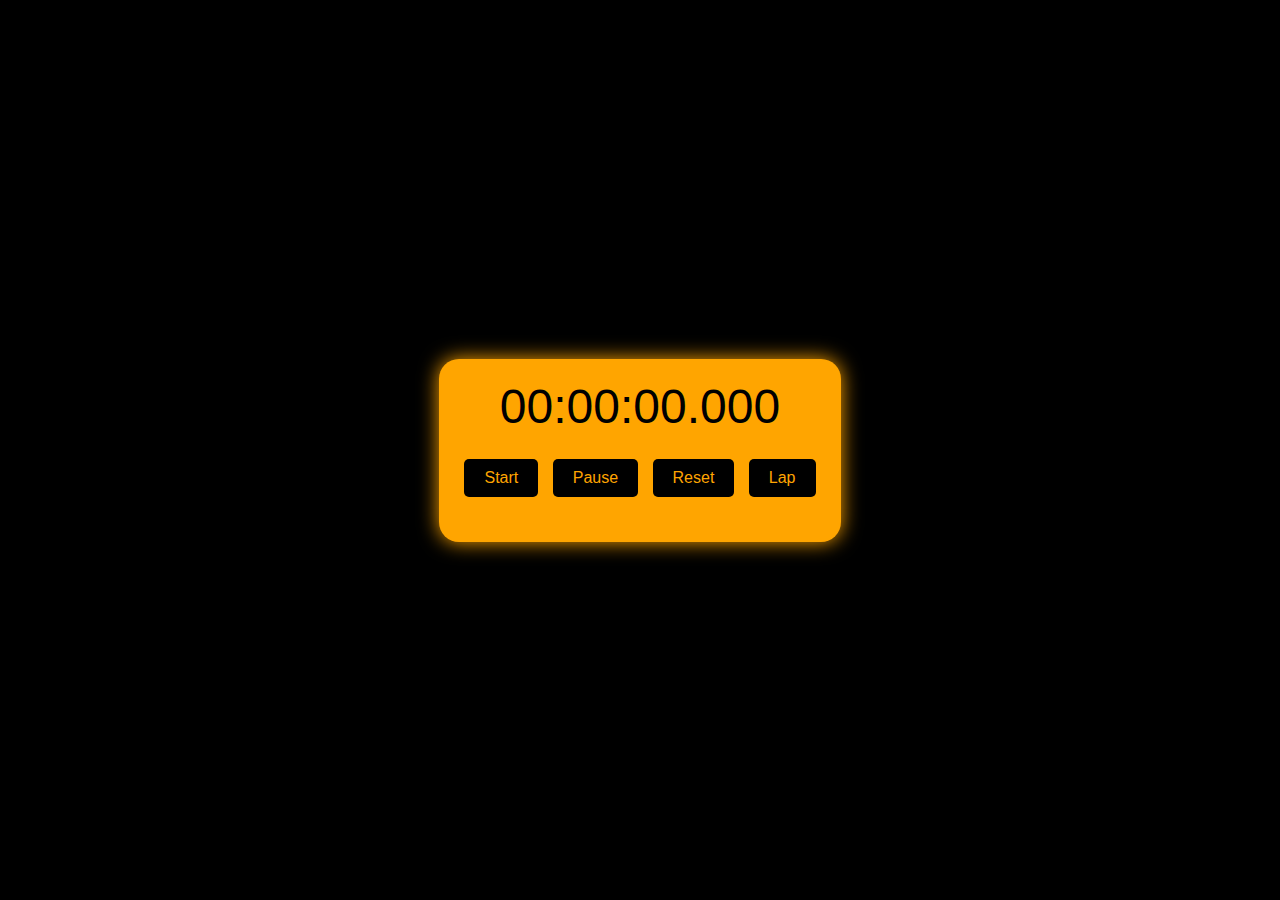
<file: PRODIGY_WP_02/index.html>
<!DOCTYPE html>
<html lang="en">
<head>
    <meta charset="UTF-8">
    <meta name="viewport" content="width=device-width, initial-scale=1.0">
    <title>Stopwatch</title>
    <link rel="stylesheet" href="styles.css">
</head>
<body>
    <div class="stopwatch">
        <div id="display">00:00:00.000</div>
        <div class="controls">
            <button id="startBtn">Start</button>
            <button id="pauseBtn">Pause</button>
            <button id="resetBtn">Reset</button>
            <button id="lapBtn">Lap</button>
        </div>
        <ul id="laps"></ul>
    </div>
    <script src="scripts.js"></script>
</body>
</html>
</file>
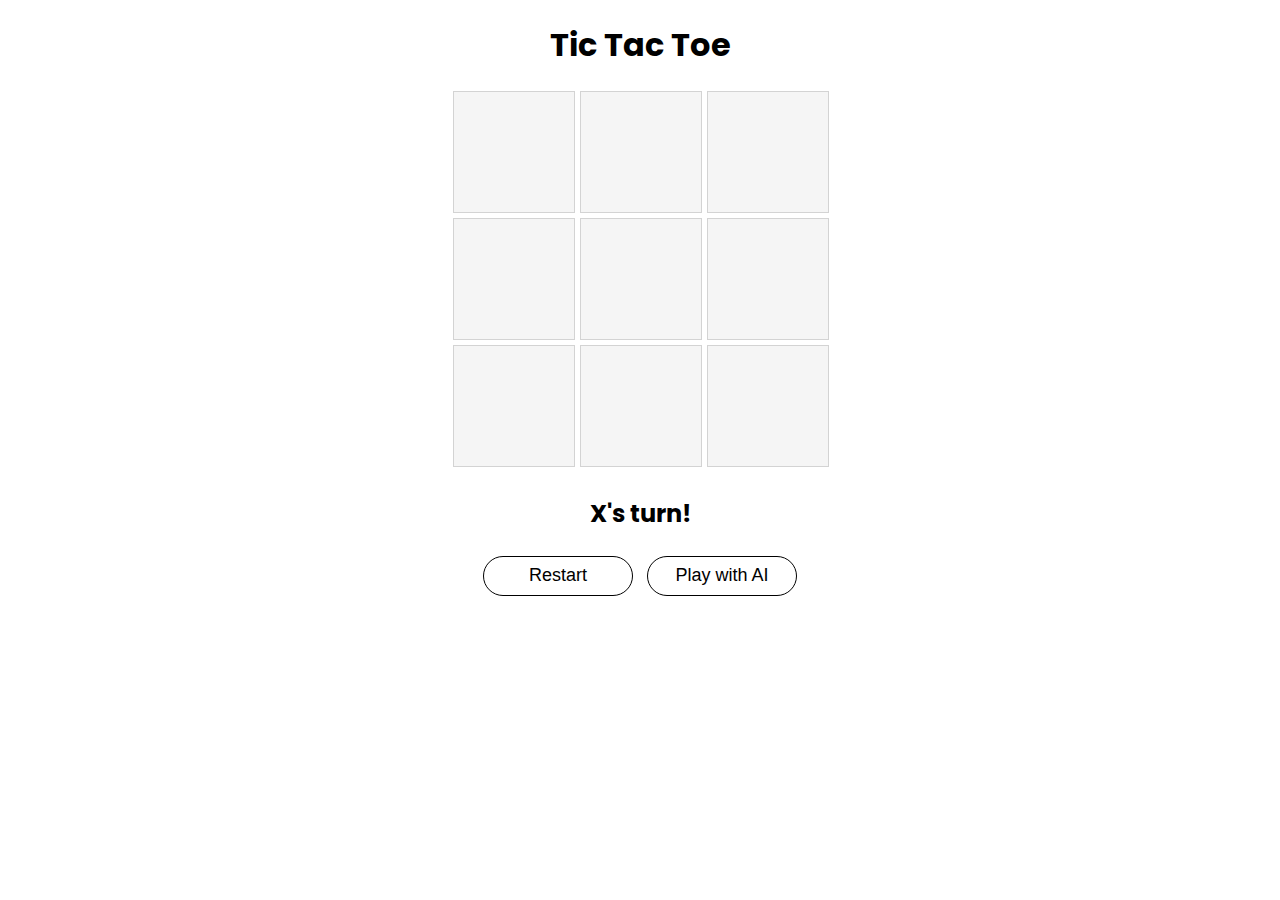
<file: PRODIGY_WP_03/index.html>
<!DOCTYPE html>
<html lang="en">
<head>
    <meta charset="UTF-8">
    <meta name="viewport" content="width=device-width, initial-scale=1.0">
    <title>Tic-Tac-Toe</title>
    <link rel="stylesheet" href="styles.css">
    <link href="https://fonts.googleapis.com/css2?family=Poppins:wght@200&family=Roboto+Serif&display=swap" rel="stylesheet">
</head>
<body>
    <div id="title">
        <h1>Tic Tac Toe</h1>
    </div>
    <div id="board">
        <div class="square" id="square0"></div>
        <div class="square" id="square1"></div>
        <div class="square" id="square2"></div>
        <div class="square" id="square3"></div>
        <div class="square" id="square4"></div>
        <div class="square" id="square5"></div>
        <div class="square" id="square6"></div>
        <div class="square" id="square7"></div>
        <div class="square" id="square8"></div>
    </div>  
    <div id="controls">
        <input type="button" value="Restart" id="restartButton"/>
        <input type="button" value="Play with AI" id="toggleModeButton"/>
    </div>
    <script src="script.js"></script>
</body>
</html>
</file>
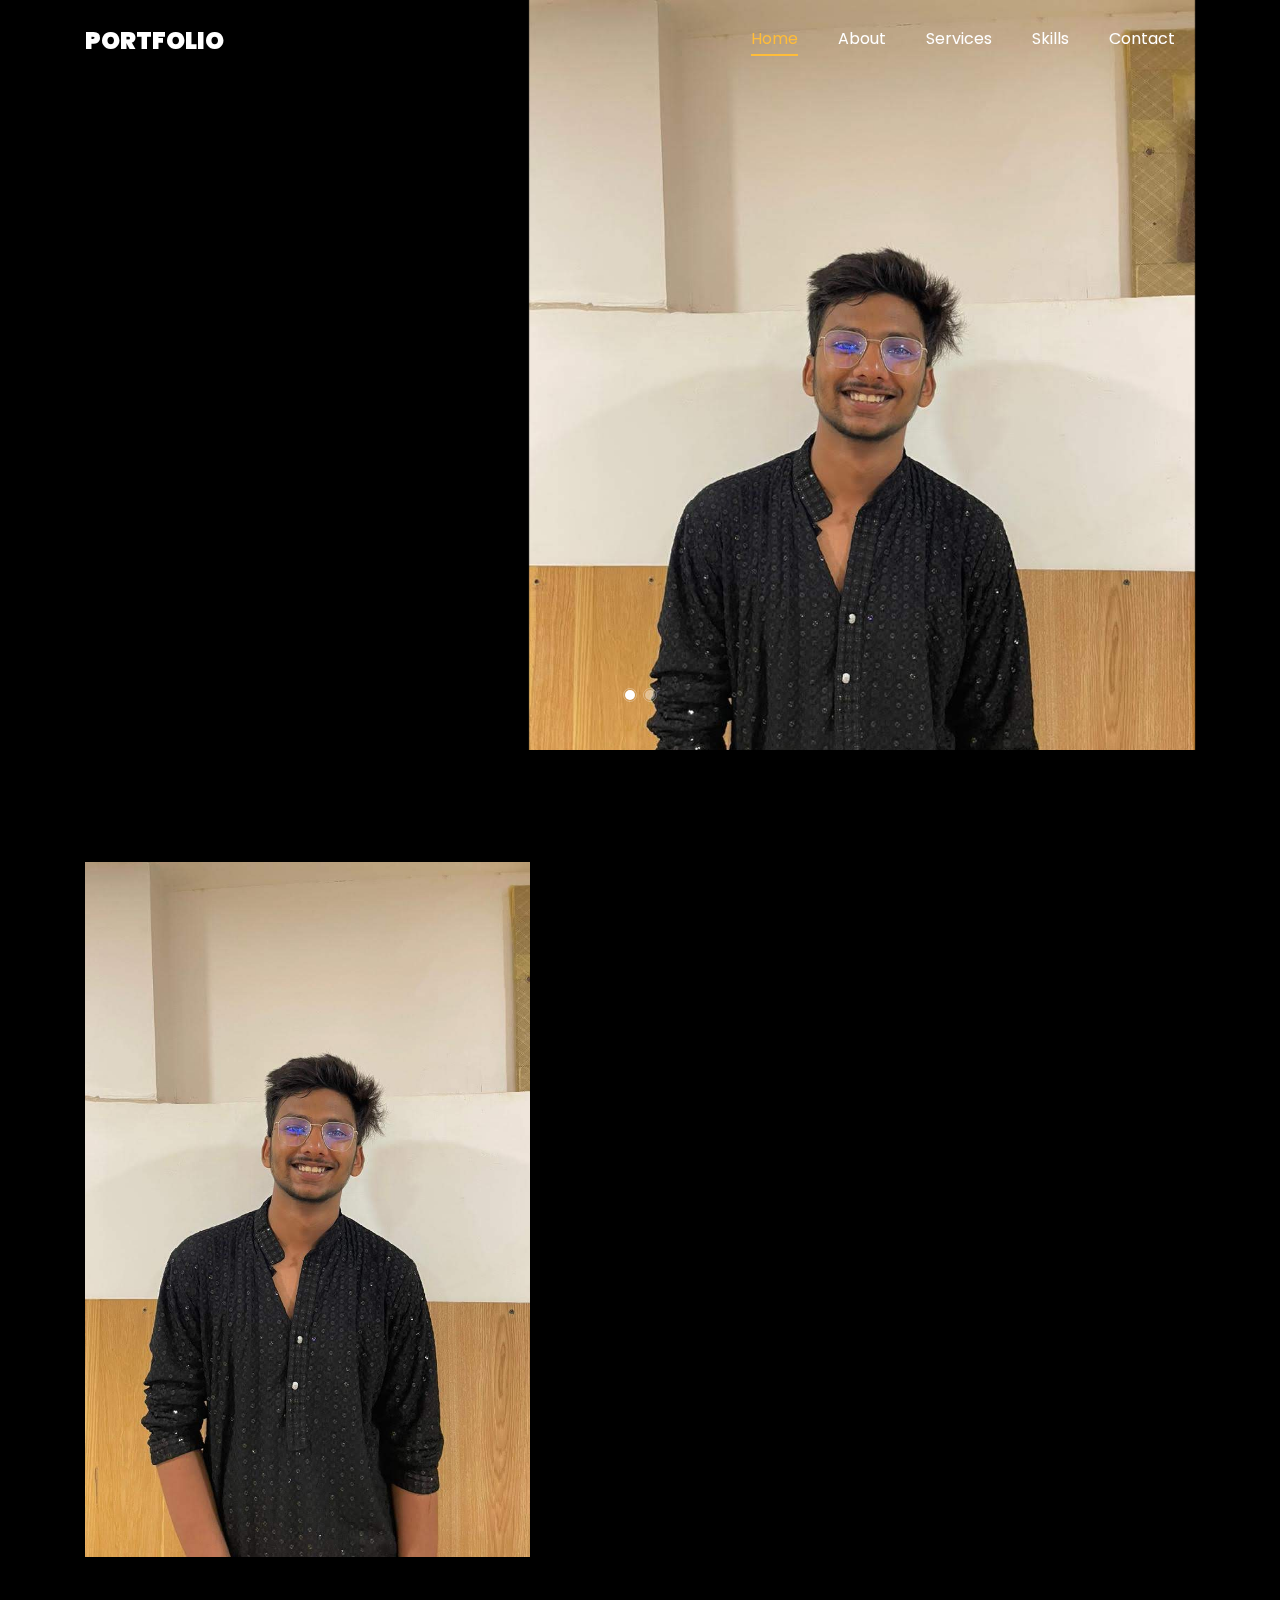
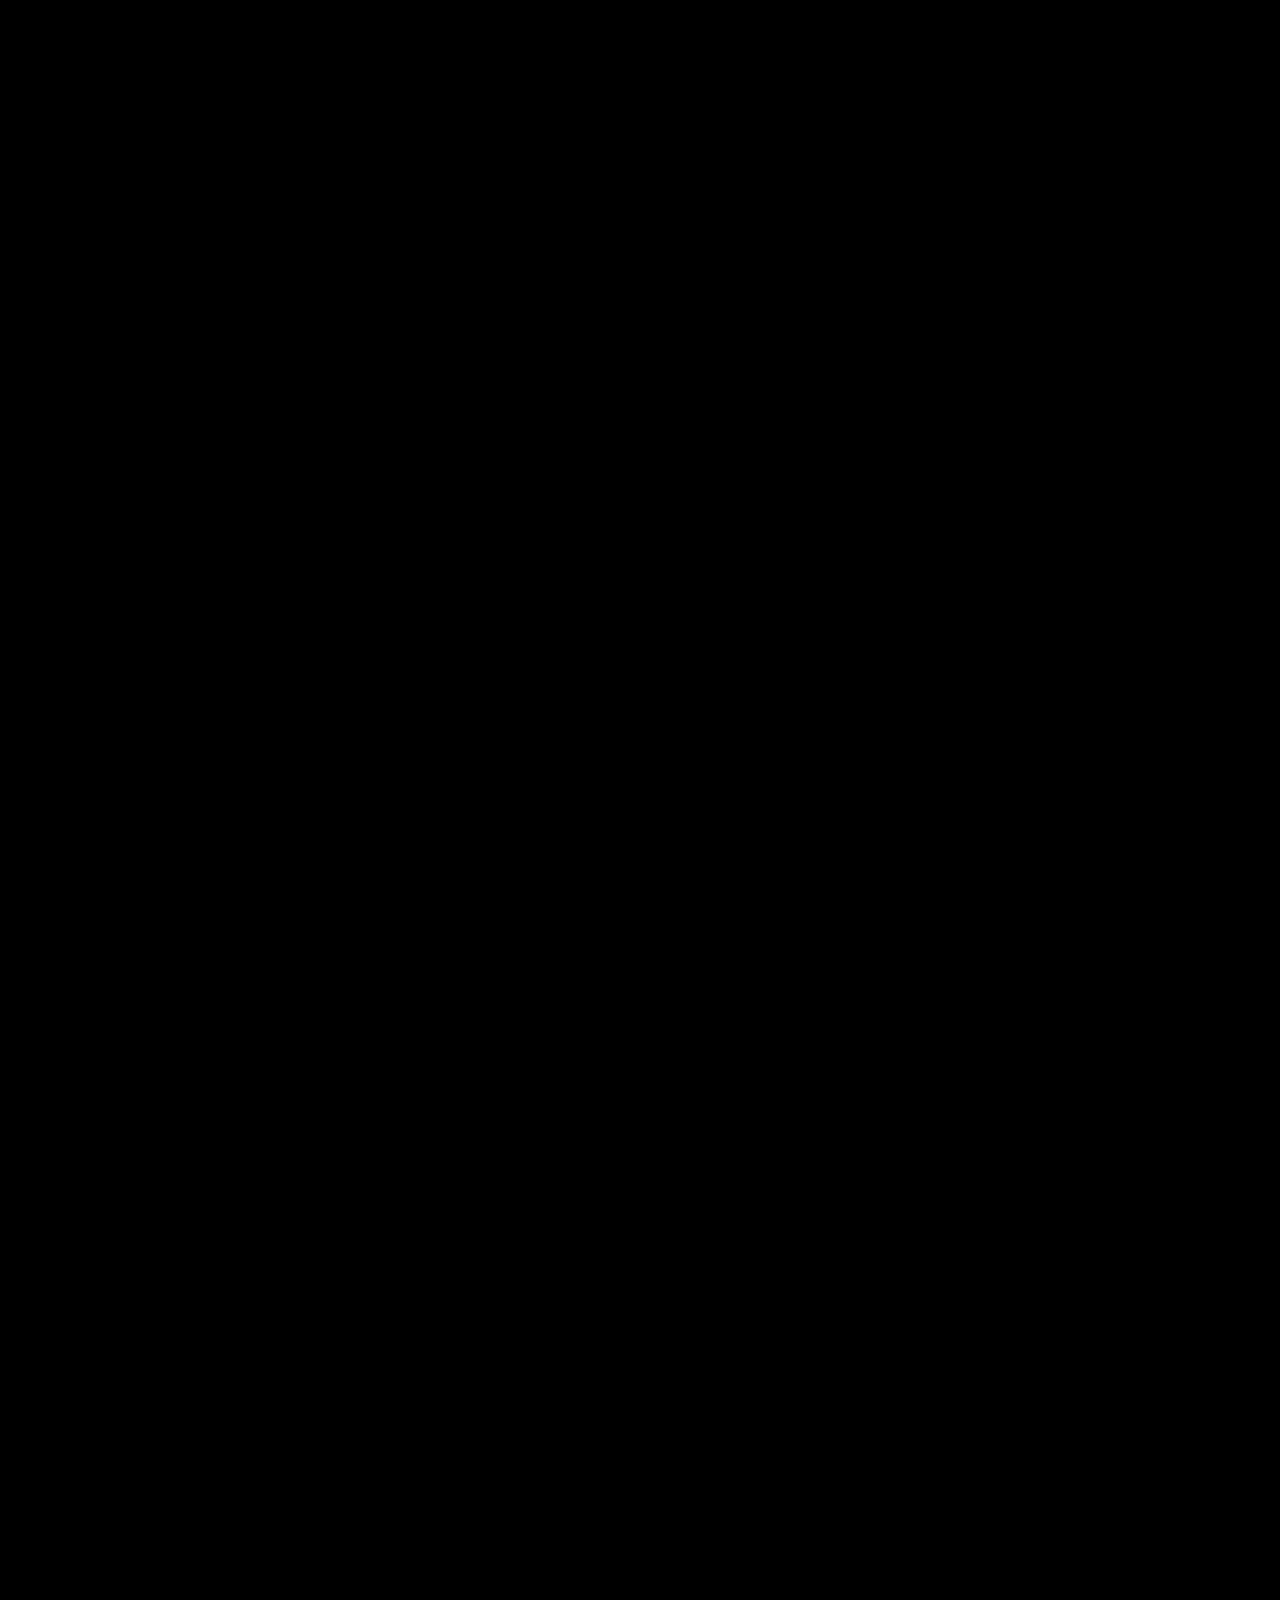
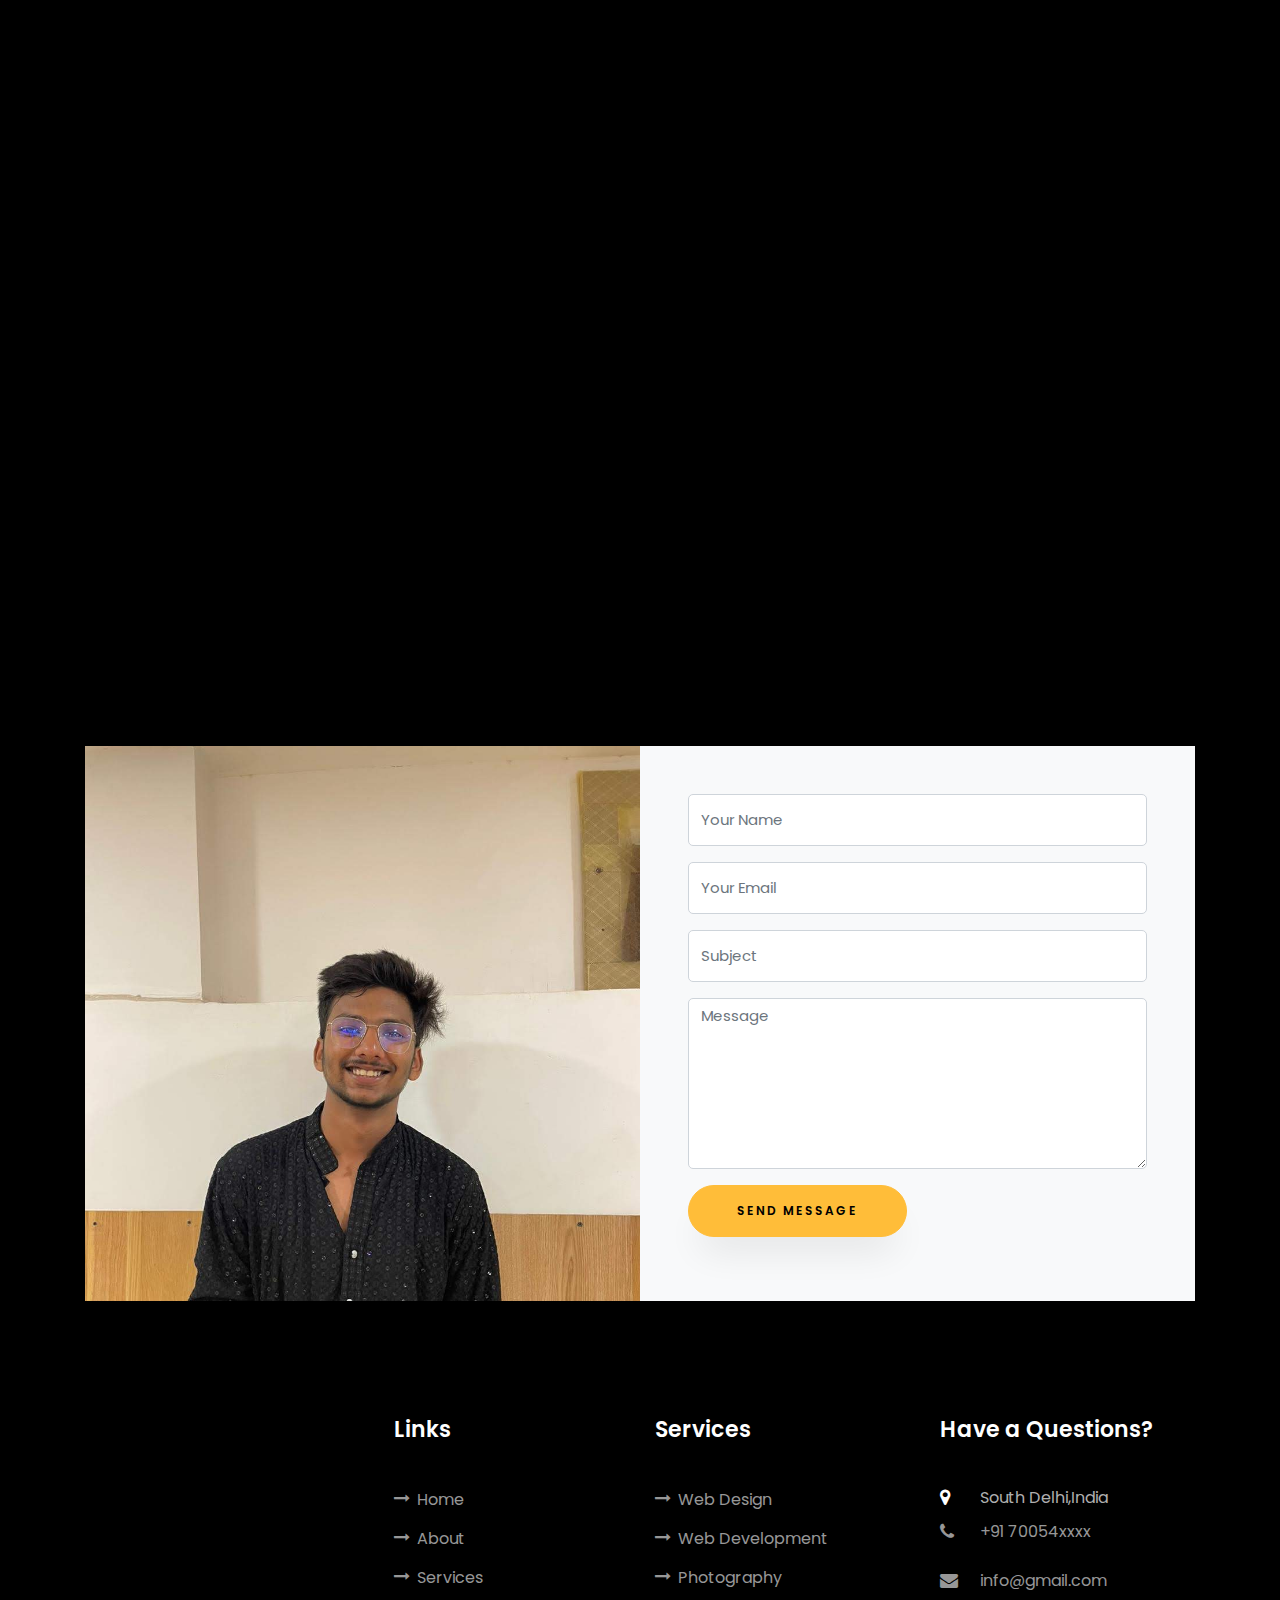
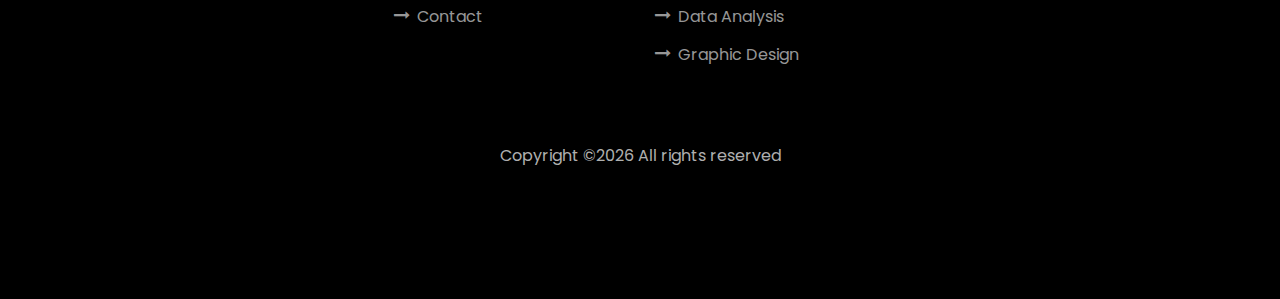
<file: PRODIGY_WP_04/index.html>
<!DOCTYPE html>
<html lang="en">
  <head>
    <title>Portfolio</title>
    <meta charset="utf-8">
    <meta name="viewport" content="width=device-width, initial-scale=1, shrink-to-fit=no">
    
    <link href="https://fonts.googleapis.com/css?family=Poppins:100,200,300,400,500,600,700,800,900" rel="stylesheet">

    <link rel="stylesheet" href="css/open-iconic-bootstrap.min.css">
    <link rel="stylesheet" href="css/animate.css">
    
    <link rel="stylesheet" href="css/owl.carousel.min.css">
    <link rel="stylesheet" href="css/owl.theme.default.min.css">
    
    <link rel="stylesheet" href="css/flaticon.css">
    <link rel="stylesheet" href="css/icomoon.css">
    <link rel="stylesheet" href="css/style.css">
  </head>
  <body data-spy="scroll" data-target=".site-navbar-target" data-offset="300">
	  
	  
    <nav class="navbar navbar-expand-lg navbar-dark ftco_navbar ftco-navbar-light site-navbar-target" id="ftco-navbar">
	    <div class="container">
	      <a class="navbar-brand" href="index.html">Portfolio</a>
	      <button class="navbar-toggler js-fh5co-nav-toggle fh5co-nav-toggle" type="button" data-toggle="collapse" data-target="#ftco-nav" aria-controls="ftco-nav" aria-expanded="false" aria-label="Toggle navigation">
	        <span class="oi oi-menu"></span> Menu
	      </button>

	      <div class="collapse navbar-collapse" id="ftco-nav">
	        <ul class="navbar-nav nav ml-auto">
	          <li class="nav-item"><a href="#home-section" class="nav-link"><span>Home</span></a></li>
	          <li class="nav-item"><a href="#about-section" class="nav-link"><span>About</span></a></li>
	          <li class="nav-item"><a href="#services-section" class="nav-link"><span>Services</span></a></li>
	          <li class="nav-item"><a href="#skills-section" class="nav-link"><span>Skills</span></a></li>
	          <li class="nav-item"><a href="#contact-section" class="nav-link"><span>Contact</span></a></li>
	        </ul>
	      </div>
	    </div>
	  </nav>
	  <section id="home-section" class="hero">
		  <div class="home-slider  owl-carousel">
	      <div class="slider-item ">
	      	<div class="overlay"></div>
	        <div class="container">
	          <div class="row d-md-flex no-gutters slider-text align-items-end justify-content-end" data-scrollax-parent="true">
	          	<div class="one-third js-fullheight order-md-last img" style="background-image:url(images/IMG_6791.JPG);">
	          		<div class="overlay"></div>
	          	</div>
		          <div class="one-forth d-flex  align-items-center ftco-animate" data-scrollax=" properties: { translateY: '70%' }">
		          	<div class="text">
		          		<span class="subheading">Hello!</span>
			            <h1 class="mb-4 mt-3">I'm <span>Harsh Jain</span></h1>
			            <p><a href="#" class="btn btn-primary py-3 px-4">Hire me</a> <a href="#" class="btn btn-white btn-outline-white py-3 px-4">My works</a></p>
		            </div>
		          </div>
	        	</div>
	        </div>
	      </div>

	      <div class="slider-item">
	      	<div class="overlay"></div>
	        <div class="container">
	          <div class="row d-flex no-gutters slider-text align-items-end justify-content-end" data-scrollax-parent="true">
	          	<div class="one-third js-fullheight order-md-last img" style="background-image:url(images/IMG_20231025_161315_100.jpg);">
	          		<div class="overlay"></div>
	          	</div>
		          <div class="one-forth d-flex align-items-center ftco-animate" data-scrollax=" properties: { translateY: '70%' }">
		          	<div class="text">
		          		<span class="subheading">Hello!</span>
			            <h1 class="mb-4 mt-3">I'm a <span>web designer</span></h1>
			            <p><a href="#" class="btn btn-primary py-3 px-4">Hire me</a> <a href="#" class="btn btn-white btn-outline-white py-3 px-4">My works</a></p>
		            </div>
		          </div>
	        	</div>
	        </div>
	      </div>
	    </div>
    </section>

    <section class="ftco-about img ftco-section ftco-no-pb" id="about-section">
    	<div class="container">
    		<div class="row d-flex">
    			<div class="col-md-6 col-lg-5 d-flex">
    				<div class="img-about img d-flex align-items-stretch">
    					<div class="overlay"></div>
	    				<div class="img d-flex align-self-stretch align-items-center" style="background-image:url(images/IMG_6791.JPG);">
	    				</div>
    				</div>
    			</div>
    			<div class="col-md-6 col-lg-7 pl-lg-5 pb-5">
    				<div class="row justify-content-start pb-3">
		          <div class="col-md-12 heading-section ftco-animate">
		          	<h1 class="big">About</h1>
		            <h2 class="mb-4">About Me</h2>
		            <p> Hello! I'm Harsh Jain, a passionate and dedicated professional. With a flair for creativity and a knack for technical skills, I have been delivering exceptional projects across various domains. My journey has been fueled by curiosity, perseverance, and a drive to excel in everything I do.</p>
		            <ul class="about-info mt-4 px-md-0 px-2">
		            	<li class="d-flex"><span>Name:</span> <span>Harsh Jain</span></li>
		            	<li class="d-flex"><span>Date of birth:</span> <span>January 12, 2004</span></li>
		            	<li class="d-flex"><span>Address:</span> <span>South Delhi,India</span></li>
		            	<li class="d-flex"><span>Zip code:</span> <span>12345</span></li>
		            	<li class="d-flex"><span>Email:</span> <span>harshjain1260@gmail.com</span></li>
		            	<li class="d-flex"><span>Phone: </span> <span>+91 70054xxxx</span></li>
		            </ul>
		          </div>
		        </div>
	          <div class="counter-wrap ftco-animate d-flex mt-md-3">
              <div class="text">
              	<p class="mb-4">
	                <span class="number" data-number="120">0</span>
	                <span>Project complete</span>
                </p>
                <p><a href="#" class="btn btn-primary py-3 px-3">Download CV</a></p>
              </div>
	          </div>
	        </div>
        </div>
    	</div>
    </section>

    <section class="ftco-section" id="services-section">
    	<div class="container">
    		<div class="row justify-content-center py-5 mt-5">
          <div class="col-md-12 heading-section text-center ftco-animate">
          	<h1 class="big big-2">Services</h1>
            <h2 class="mb-4">Services</h2>
            <p>From the realms of creativity and innovation, I bring you top-notch services tailored to meet your needs.</p>
          </div>
        </div>
    		<div class="row">
					<div class="col-md-4 text-center d-flex ftco-animate">
						<a href="#" class="services-1">
							<span class="icon">
								<i class="flaticon-analysis"></i>
							</span>
							<div class="desc">
								<h3 class="mb-5">Web Design</h3>
							</div>
						</a>
					</div>
					<div class="col-md-4 text-center d-flex ftco-animate">
						<a href="#" class="services-1">
							<span class="icon">
								<i class="flaticon-flasks"></i>
							</span>
							<div class="desc">
								<h3 class="mb-5">Photography</h3>
							</div>
						</a>
					</div>
					<div class="col-md-4 text-center d-flex ftco-animate">
						<a href="#" class="services-1">
							<span class="icon">
								<i class="flaticon-ideas"></i>
							</span>
							<div class="desc">
								<h3 class="mb-5">Web Developer</h3>
							</div>
						</a>
					</div>

					<div class="col-md-4 text-center d-flex ftco-animate">
						<a href="#" class="services-1">
							<span class="icon">
								<i class="flaticon-analysis"></i>
							</span>
							<div class="desc">
								<h3 class="mb-5">App Developing</h3>
							</div>
						</a>
					</div>
					<div class="col-md-4 text-center d-flex ftco-animate">
						<a href="#" class="services-1">
							<span class="icon">
								<i class="flaticon-flasks"></i>
							</span>
							<div class="desc">
								<h3 class="mb-5">Branding</h3>
							</div>
						</a>
					</div>
					<div class="col-md-4 text-center d-flex ftco-animate">
						<a href="#" class="services-1">
							<span class="icon">
								<i class="flaticon-ideas"></i>
							</span>
							<div class="desc">
								<h3 class="mb-5">Product Strategy</h3>
							</div>
						</a>
					</div>
				</div>
    	</div>
    </section>

		
		<section class="ftco-section" id="skills-section">
			<div class="container">
				<div class="row justify-content-center pb-5">
          <div class="col-md-12 heading-section text-center ftco-animate">
          	<h1 class="big big-2">Skills</h1>
            <h2 class="mb-4">My Skills</h2>
            <p>Far far away, behind the word mountains, far from the countries Vokalia and Consonantia</p>
          </div>
        </div>
				<div class="row">
					<div class="col-md-6 animate-box">
						<div class="progress-wrap ftco-animate">
							<h3>Photoshop</h3>
							<div class="progress">
							 	<div class="progress-bar color-1" role="progressbar" aria-valuenow="90"
							  	aria-valuemin="0" aria-valuemax="100" style="width:90%">
							    <span>90%</span>
							  	</div>
							</div>
						</div>
					</div>
					<div class="col-md-6 animate-box">
						<div class="progress-wrap ftco-animate">
							<h3>C++</h3>
							<div class="progress">
							 	<div class="progress-bar color-2" role="progressbar" aria-valuenow="85"
							  	aria-valuemin="0" aria-valuemax="100" style="width:85%">
							    <span>75%</span>
							  	</div>
							</div>
						</div>
					</div>
					<div class="col-md-6 animate-box">
						<div class="progress-wrap ftco-animate">
							<h3>HTML5</h3>
							<div class="progress">
							 	<div class="progress-bar color-3" role="progressbar" aria-valuenow="95"
							  	aria-valuemin="0" aria-valuemax="100" style="width:95%">
							    <span>95%</span>
							  	</div>
							</div>
						</div>
					</div>
					<div class="col-md-6 animate-box">
						<div class="progress-wrap ftco-animate">
							<h3>CSS3</h3>
							<div class="progress">
							 	<div class="progress-bar color-4" role="progressbar" aria-valuenow="90"
							  	aria-valuemin="0" aria-valuemax="100" style="width:90%">
							    <span>90%</span>
							  	</div>
							</div>
						</div>
					</div>
					<div class="col-md-6 animate-box">
						<div class="progress-wrap ftco-animate">
							<h3>Javascript</h3>
							<div class="progress">
							 	<div class="progress-bar color-5" role="progressbar" aria-valuenow="70"
							  	aria-valuemin="0" aria-valuemax="100" style="width:70%">
							    <span>70%</span>
							  	</div>
							</div>
						</div>
					</div>
					<div class="col-md-6 animate-box">
						<div class="progress-wrap ftco-animate">
							<h3>Python</h3>
							<div class="progress">
							 	<div class="progress-bar color-6" role="progressbar" aria-valuenow="80"
							  	aria-valuemin="0" aria-valuemax="100" style="width:80%">
							    <span>80%</span>
							  	</div>
							</div>
						</div>
					</div>
				</div>
			</div>
		</section>
 
    <section class="ftco-section contact-section ftco-no-pb" id="contact-section">
      <div class="container">
      	<div class="row justify-content-center mb-5 pb-3">
          <div class="col-md-7 heading-section text-center ftco-animate">
            <h1 class="big big-2">Contact</h1>
            <h2 class="mb-4">Contact Me</h2>
            <p>I'm always excited to connect with new people and explore potential opportunities. Whether you have a question, a project idea, or just want to say hello, feel free to reach out!</p>
          </div>
        </div>

        <div class="row d-flex contact-info mb-5">
          <div class="col-md-6 col-lg-3 d-flex ftco-animate">
          	<div class="align-self-stretch box p-4 text-center">
          		<div class="icon d-flex align-items-center justify-content-center">
          			<span class="icon-map-signs"></span>
          		</div>
          		<h3 class="mb-4">Address</h3>
	            <p>South Delhi,India</p>
	          </div>
          </div>
          <div class="col-md-6 col-lg-3 d-flex ftco-animate">
          	<div class="align-self-stretch box p-4 text-center">
          		<div class="icon d-flex align-items-center justify-content-center">
          			<span class="icon-phone2"></span>
          		</div>
          		<h3 class="mb-4">Contact Number</h3>
	            <p><a href="tel://7000546xxx">+91 700054xxxx</a></p>
	          </div>
          </div>
          <div class="col-md-6 col-lg-3 d-flex ftco-animate">
          	<div class="align-self-stretch box p-4 text-center">
          		<div class="icon d-flex align-items-center justify-content-center">
          			<span class="icon-paper-plane"></span>
          		</div>
          		<h3 class="mb-4">Email Address</h3>
	            <p><a href="mailto:harshjain1260@gmail.com">harshjain1260@gmail.com</a></p>
	          </div>
          </div>
          <div class="col-md-6 col-lg-3 d-flex ftco-animate">
          	<div class="align-self-stretch box p-4 text-center">
          		<div class="icon d-flex align-items-center justify-content-center">
          			<span class="icon-globe"></span>
          		</div>
          		<h3 class="mb-4">Website</h3>
	            <p><a href="#">yoursite.com</a></p>
	          </div>
          </div>
        </div>

        <div class="row no-gutters block-9">
          <div class="col-md-6 order-md-last d-flex">
            <form action="#" class="bg-light p-4 p-md-5 contact-form">
              <div class="form-group">
                <input type="text" class="form-control" placeholder="Your Name">
              </div>
              <div class="form-group">
                <input type="text" class="form-control" placeholder="Your Email">
              </div>
              <div class="form-group">
                <input type="text" class="form-control" placeholder="Subject">
              </div>
              <div class="form-group">
                <textarea name="" id="" cols="30" rows="7" class="form-control" placeholder="Message"></textarea>
              </div>
              <div class="form-group">
                <input type="submit" value="Send Message" class="btn btn-primary py-3 px-5">
              </div>
            </form>
          
          </div>

          <div class="col-md-6 d-flex">
          	<div class="img" style="background-image: url(images/IMG_6791.JPG);"></div> 
          </div>
        </div>
      </div>
    </section>
		

    <footer class="ftco-footer ftco-section">
      <div class="container">
        <div class="row mb-5">
          <div class="col-md">
            <div class="ftco-footer-widget mb-4">
              <p></p>
              <ul class="ftco-footer-social list-unstyled float-md-left float-lft mt-5">
                <li class="ftco-animate"><a href="#"><span class="icon-twitter"></span></a></li>
                <li class="ftco-animate"><a href="#"><span class="icon-facebook"></span></a></li>
                <li class="ftco-animate"><a href="#"><span class="icon-instagram"></span></a></li>
              </ul>
            </div>
          </div>
          <div class="col-md">
            <div class="ftco-footer-widget mb-4 ml-md-4">
              <h2 class="ftco-heading-2">Links</h2>
              <ul class="list-unstyled">
                <li><a href="#"><span class="icon-long-arrow-right mr-2"></span>Home</a></li>
                <li><a href="#"><span class="icon-long-arrow-right mr-2"></span>About</a></li>
                <li><a href="#"><span class="icon-long-arrow-right mr-2"></span>Services</a></li>
                <li><a href="#"><span class="icon-long-arrow-right mr-2"></span>Contact</a></li>
              </ul>
            </div>
          </div>
          <div class="col-md">
             <div class="ftco-footer-widget mb-4">
              <h2 class="ftco-heading-2">Services</h2>
              <ul class="list-unstyled">
                <li><a href="#"><span class="icon-long-arrow-right mr-2"></span>Web Design</a></li>
                <li><a href="#"><span class="icon-long-arrow-right mr-2"></span>Web Development</a></li>
                <li><a href="#"><span class="icon-long-arrow-right mr-2"></span>Photography</a></li>
                <li><a href="#"><span class="icon-long-arrow-right mr-2"></span>Data Analysis</a></li>
                <li><a href="#"><span class="icon-long-arrow-right mr-2"></span>Graphic Design</a></li>
              </ul>
            </div>
          </div>
          <div class="col-md">
            <div class="ftco-footer-widget mb-4">
            	<h2 class="ftco-heading-2">Have a Questions?</h2>
            	<div class="block-23 mb-3">
	              <ul>
	                <li><span class="icon icon-map-marker"></span><span class="text">South Delhi,India</span></li>
	                <li><a href="#"><span class="icon icon-phone"></span><span class="text">+91 70054xxxx</span></a></li>
	                <li><a href="#"><span class="icon icon-envelope"></span><span class="text">info@gmail.com</span></a></li>
	              </ul>
	            </div>
            </div>
          </div>
        </div>
        <div class="row">
          <div class="col-md-12 text-center">

            <p>
				Copyright &copy;<script>document.write(new Date().getFullYear());</script> All rights reserved</a></p>
          </div>
        </div>
      </div>
    </footer>
    
  

  <!-- loader -->
  <div id="ftco-loader" class="show fullscreen"><svg class="circular" width="48px" height="48px"><circle class="path-bg" cx="24" cy="24" r="22" fill="none" stroke-width="4" stroke="#eeeeee"/><circle class="path" cx="24" cy="24" r="22" fill="none" stroke-width="4" stroke-miterlimit="10" stroke="#F96D00"/></svg></div>


  <script src="js/jquery.min.js"></script>
  <script src="js/jquery-migrate-3.0.1.min.js"></script>
  <script src="js/popper.min.js"></script>
  <script src="js/bootstrap.min.js"></script>
  <script src="js/jquery.easing.1.3.js"></script>
  <script src="js/jquery.waypoints.min.js"></script>
  <script src="js/jquery.stellar.min.js"></script>
  <script src="js/owl.carousel.min.js"></script>
  <script src="js/jquery.magnific-popup.min.js"></script>
  <script src="js/aos.js"></script>
  <script src="js/jquery.animateNumber.min.js"></script>
  <script src="js/scrollax.min.js"></script>
  
  <script src="js/main.js"></script>
    
  </body>
</html>
</file>
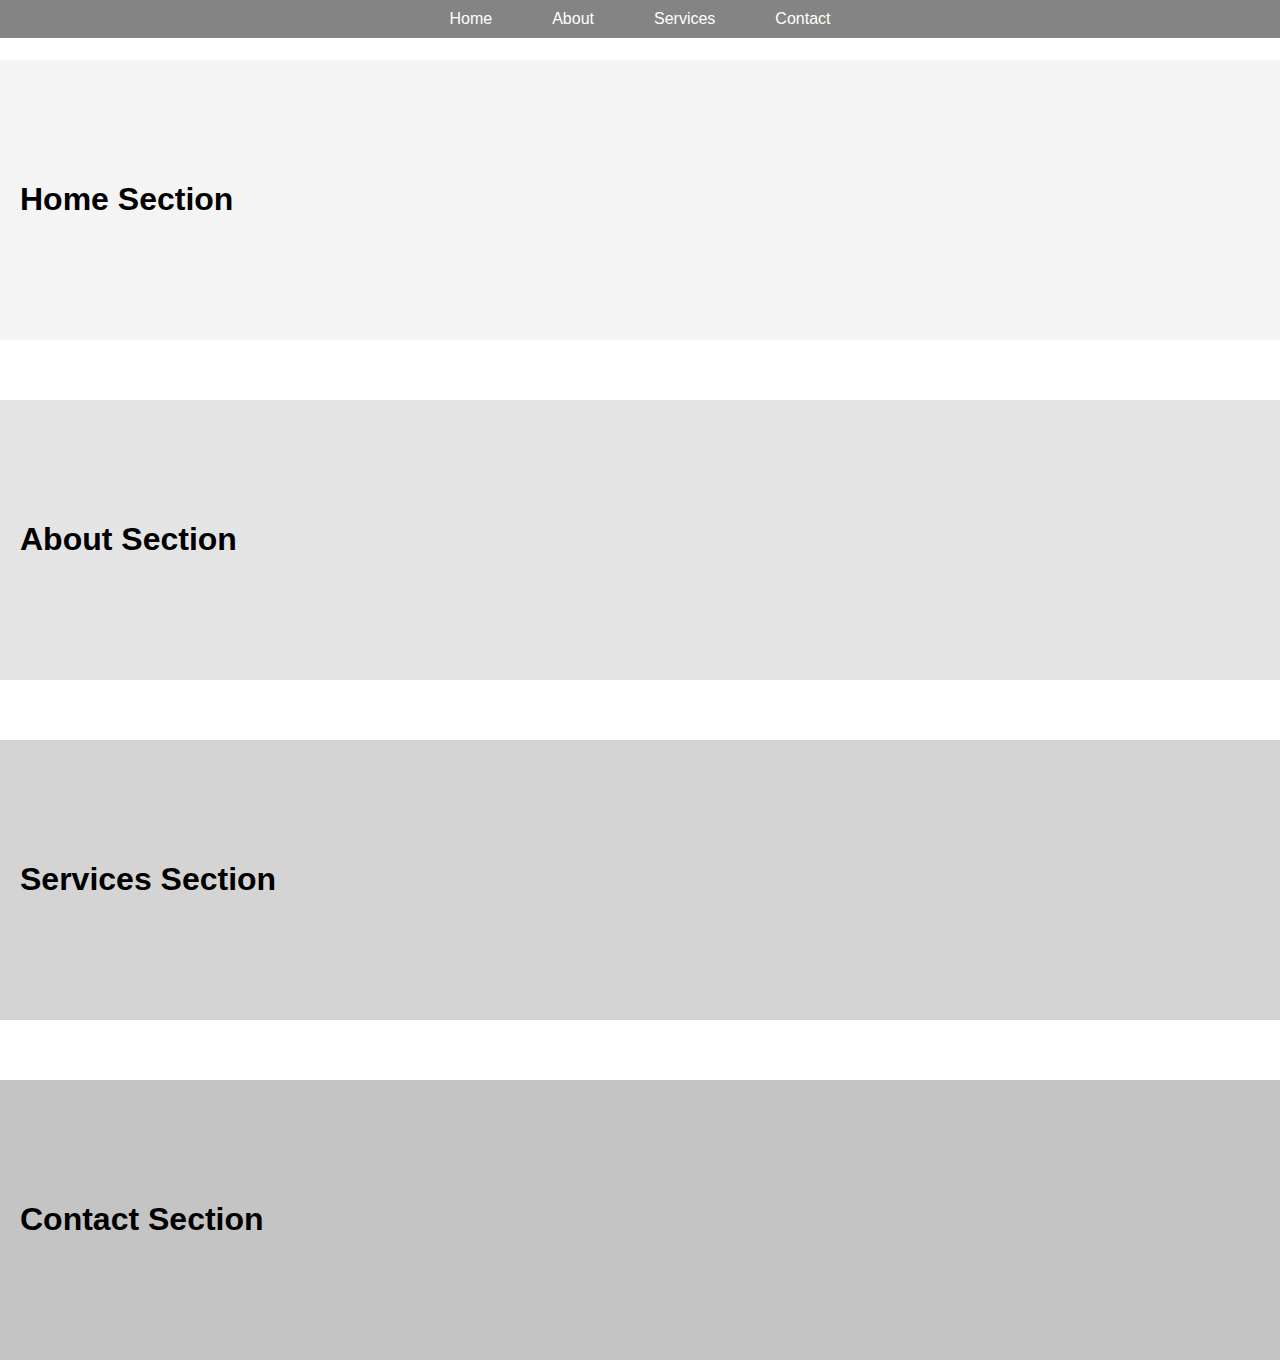
<file: PRODIGY_WP_01/t1.html>
<!DOCTYPE html>
<html lang="en">
<head>
    <meta charset="UTF-8">
    <meta name="viewport" content="width=device-width, initial-scale=1.0">
    <title>Interactive Navigation Menu</title>
    <link rel="stylesheet" href="styles.css">
</head>
<body>
    <nav id="navbar">
        <ul>
            <li><a href="#home">Home</a></li>
            <li><a href="#about">About</a></li>
            <li><a href="#services">Services</a></li>
            <li><a href="#contact">Contact</a></li>
        </ul>
    </nav>

    <section id="home">
        <h1>Home Section</h1>
    </section>
    <section id="about">
        <h1>About Section</h1>
    </section>
    <section id="services">
        <h1>Services Section</h1>
    </section>
    <section id="contact">
        <h1>Contact Section</h1>
    </section>

    <script src="scripts.js"></script>
</body>
</html>
</file>
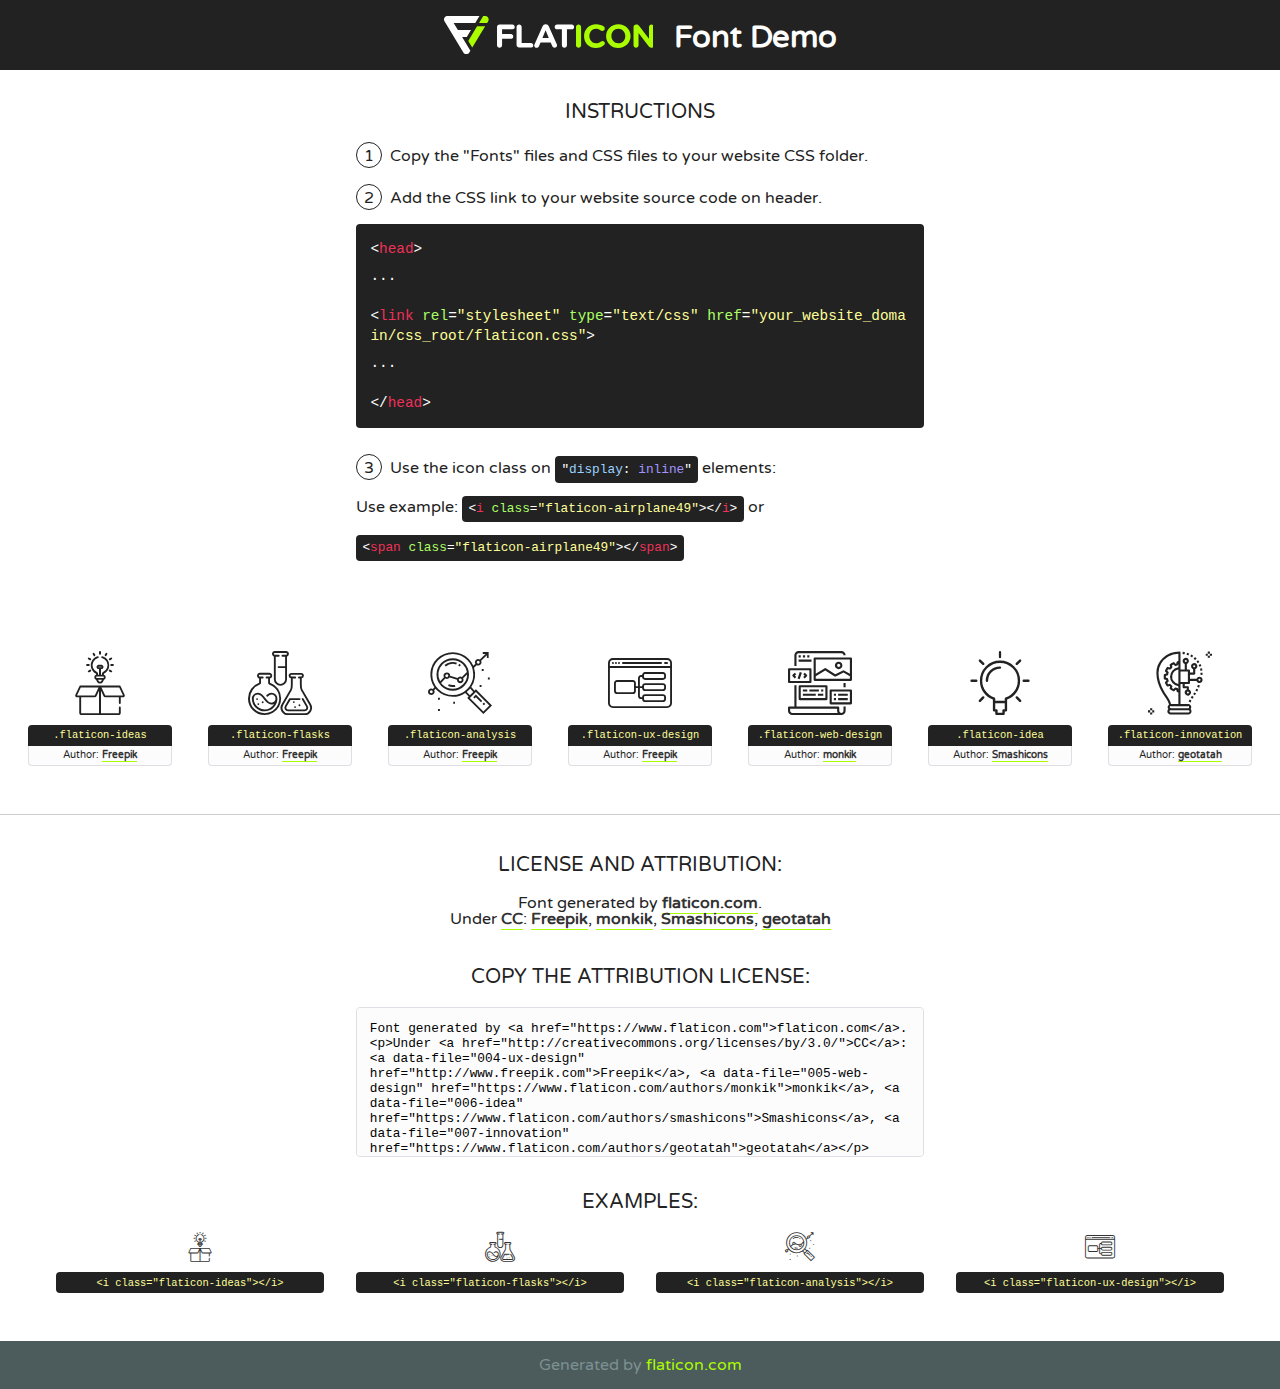
<file: PRODIGY_WP_04/fonts/flaticon/font/flaticon.html>
<!DOCTYPE html>
<!--
  Flaticon icon font: Flaticon
  Creation date: 20/03/2019 02:18
-->
<html>
<!DOCTYPE html>
<html>

<head>
    <title>Flaticon WebFont</title>
    <link href="http://fonts.googleapis.com/css?family=Varela+Round" rel="stylesheet" type="text/css" />
    <link rel="stylesheet" type="text/css" href="flaticon.css">
    <meta charset="UTF-8">
    <style>
    html, body, div, span, applet, object, iframe,
    h1, h2, h3, h4, h5, h6, p, blockquote, pre,
    a, abbr, acronym, address, big, cite, code,
    del, dfn, em, img, ins, kbd, q, s, samp,
    small, strike, strong, sub, sup, tt, var,
    b, u, i, center,
    dl, dt, dd, ol, ul, li,
    fieldset, form, label, legend,
    table, caption, tbody, tfoot, thead, tr, th, td,
    article, aside, canvas, details, embed, 
    figure, figcaption, footer, header, hgroup, 
    menu, nav, output, ruby, section, summary,
    time, mark, audio, video {
        margin: 0;
        padding: 0;
        border: 0;
        font-size: 100%;
        font: inherit;
        vertical-align: baseline;
    }
    /* HTML5 display-role reset for older browsers */
    article, aside, details, figcaption, figure, 
    footer, header, hgroup, menu, nav, section {
        display: block;
    }
    body {
        line-height: 1;
    }
    ol, ul {
        list-style: none;
    }
    blockquote, q {
        quotes: none;
    }
    blockquote:before, blockquote:after,
    q:before, q:after {
        content: '';
        content: none;
    }
    table {
        border-collapse: collapse;
        border-spacing: 0;
    }
    body {
        font-family: 'Varela Round', Helvetica, Arial, sans-serif;
        font-size: 16px;
        color: #222;
    }
    a {
        color: #333;
        border-bottom: 1px solid #a9fd00;
        font-weight: bold;
        text-decoration: none;
    }
    * {
        -moz-box-sizing: border-box;
        -webkit-box-sizing: border-box;
        box-sizing: border-box;
        margin: 0;
        padding: 0;
    }
    [class^="flaticon-"]:before, [class*=" flaticon-"]:before, [class^="flaticon-"]:after, [class*=" flaticon-"]:after {
        font-family: Flaticon;
        font-size: 30px;
        font-style: normal;
        margin-left: 20px;
        color: #333;
    }
    .wrapper {
        max-width: 600px;
        margin: auto;
        padding: 0 1em;
    }
    .title {
        font-size: 1.25em;
        text-align: center;
        margin-bottom: 1em;
        text-transform: uppercase;
    }
    header {
        text-align: center;
        background-color: #222;
        color: #fff;
        padding: 1em;
    }
    header .logo {
        width: 210px;
        height: 38px;
        display: inline-block;
        vertical-align: middle;
        margin-right: 1em;
        border: none;
    }
    header strong {
        font-size: 1.95em;
        font-weight: bold;
        vertical-align: middle;
        margin-top: 5px;
        display: inline-block;
    }
    .demo {
        margin: 2em auto;
        line-height: 1.25em;
    }
    .demo ul li {
        margin-bottom: 1em;
    }
    .demo ul li .num {
        color: #222;
        border-radius: 20px;
        display: inline-block;
        width: 26px;
        padding: 3px;
        height: 26px;
        text-align: center;
        margin-right: 0.5em;
        border: 1px solid #222;
    }
    .demo ul li code {
        background-color: #222;
        border-radius: 4px;
        padding: 0.25em 0.5em;
        display: inline-block;
        color: #fff;
        font-family: Consolas,Monaco,Lucida Console,Liberation Mono,DejaVu Sans Mono,Bitstream Vera Sans Mono,Courier New, monospace;
        font-weight: lighter;
        margin-top: 1em;
        font-size: 0.8em;
        word-break: break-all;
    }
    .demo ul li code.big {
        padding: 1em;
        font-size: 0.9em;
    }
    .demo ul li code .red {
        color: #EF3159;
    }
    .demo ul li code .green {
        color: #ACFF65;
    }
    .demo ul li code .yellow {
        color: #FFFF99;
    }
    .demo ul li code .blue {
        color: #99D3FF;
    }
    .demo ul li code .purple {
        color: #A295FF;
    }
    .demo ul li code .dots {
        margin-top: 0.5em;
        display: block;
    }
    #glyphs {
        border-bottom: 1px solid #ccc;
        padding: 2em 0;
        text-align: center;
    }
    .glyph {
        display: inline-block;
        width: 9em;
        margin: 1em;
        text-align: center;
        vertical-align: top;
        background: #FFF;
    }
    .glyph .glyph-icon {
        padding: 10px;
        display: block;
        font-family:"Flaticon";
        font-size: 64px;
        line-height: 1;
    }
    .glyph .glyph-icon:before {
        font-size: 64px;
        color: #222;
        margin-left: 0;
    }
    .class-name {
        font-size: 0.65em;
        background-color: #222;
        color: #fff;
        border-radius: 4px 4px 0 0;
        padding: 0.5em;
        color: #FFFF99;
        font-family: Consolas,Monaco,Lucida Console,Liberation Mono,DejaVu Sans Mono,Bitstream Vera Sans Mono,Courier New, monospace;
    }
    .author-name {
        font-size: 0.6em;
        background-color: #fcfcfd;
        border: 1px solid #DEDEE4;
        border-top: 0;
        border-radius: 0 0 4px 4px;
        padding: 0.5em;
    }
    .class-name:last-child {
        font-size: 10px;
        color:#888;
    }
    .class-name:last-child a {
        font-size: 10px;
        color:#555;
    }
    .class-name:last-child a:hover {
        color:#a9fd00;
    }
    .glyph > input {
        display: block;
        width: 100px;
        margin: 5px auto;
        text-align: center;
        font-size: 12px;
        cursor: text;
    }
    .glyph > input.icon-input {
        font-family:"Flaticon";
        font-size: 16px;
        margin-bottom: 10px;
    }
    .attribution .title {
        margin-top: 2em;
    }
    .attribution textarea {
        background-color: #fcfcfd;
        padding: 1em;
        border: none;
        box-shadow: none;
        border: 1px solid #DEDEE4;
        border-radius: 4px;
        resize: none;
        width: 100%;
        height: 150px;
        font-size: 0.8em;
        font-family: Consolas,Monaco,Lucida Console,Liberation Mono,DejaVu Sans Mono,Bitstream Vera Sans Mono,Courier New, monospace;
        -webkit-appearance: none;
    }
    .iconsuse {
        margin: 2em auto;
        text-align: center;
        max-width: 1200px;
    }
    .iconsuse:after {
        content: '';
        display: table;
        clear: both;
    }
    .iconsuse .image {
        float: left;
        width: 25%;
        padding: 0 1em;
    }
    .iconsuse .image p {
        margin-bottom: 1em;
    }
    .iconsuse .image span {
        display: block;
        font-size: 0.65em;
        background-color: #222;
        color: #fff;
        border-radius: 4px;
        padding: 0.5em;
        color: #FFFF99;
        margin-top: 1em;
        font-family: Consolas,Monaco,Lucida Console,Liberation Mono,DejaVu Sans Mono,Bitstream Vera Sans Mono,Courier New, monospace;
    }
    #footer {
        text-align: center;
        background-color: #4C5B5C;
        color: #7c9192;
        padding: 1em;
    }
    #footer a {
        border: none;
        color: #a9fd00;
        font-weight: normal;
    }
    @media (max-width: 960px) {
        .iconsuse .image {
            width: 50%;
        }
    }
    @media (max-width: 560px) {
        .iconsuse .image {
            width: 100%;
        }
    }
    </style>
</head>

<body class="characters-off">

    <header>
        <a href="https://www.flaticon.com" target="_blank" class="logo">
            <svg version="1.1" xmlns="http://www.w3.org/2000/svg" xmlns:xlink="http://www.w3.org/1999/xlink" xmlns:a="http://ns.adobe.com/AdobeSVGViewerExtensions/3.0/" viewBox="0 0 560.875 102.036" enable-background="new 0 0 560.875 102.036" xml:space="preserve">
                <defs>
                </defs>
                <g>
                    <g class="letters">
                        <path fill="#ffffff" d="M141.596,29.675c0-3.777,2.985-6.767,6.764-6.767h34.438c3.426,0,6.15,2.728,6.15,6.15
                        c0,3.43-2.724,6.149-6.15,6.149h-27.674v13.091h23.719c3.429,0,6.151,2.724,6.151,6.15c0,3.43-2.723,6.149-6.151,6.149h-23.719
                        v17.574c0,3.773-2.986,6.761-6.764,6.761c-3.779,0-6.764-2.989-6.764-6.761V29.675z"></path>
                        <path fill="#ffffff" d="M193.844,29.149c0-3.781,2.985-6.767,6.764-6.767c3.776,0,6.763,2.985,6.763,6.767v42.957h25.039
                        c3.426,0,6.149,2.726,6.149,6.153c0,3.425-2.723,6.15-6.149,6.15h-31.802c-3.779,0-6.764-2.986-6.764-6.768V29.149z"></path>
                        <path fill="#ffffff" d="M241.891,75.71l21.438-48.407c1.492-3.341,4.215-5.357,7.906-5.357h0.792
                        c3.686,0,6.323,2.017,7.815,5.357l21.439,48.407c0.436,0.967,0.701,1.845,0.701,2.723c0,3.602-2.809,6.501-6.414,6.501
                        c-3.161,0-5.269-1.845-6.499-4.655l-4.132-9.661h-27.059l-4.301,10.102c-1.144,2.631-3.426,4.214-6.237,4.214
                        c-3.517,0-6.24-2.81-6.24-6.325C241.1,77.64,241.451,76.677,241.891,75.71z M279.932,58.666l-8.521-20.297l-8.526,20.297H279.932
                        z"></path>
                        <path fill="#ffffff" d="M314.864,35.387H301.86c-3.429,0-6.239-2.813-6.239-6.238c0-3.429,2.811-6.24,6.239-6.24h39.533
                        c3.426,0,6.237,2.811,6.237,6.24c0,3.425-2.811,6.238-6.237,6.238h-13.001v42.785c0,3.773-2.99,6.761-6.764,6.761
                        c-3.779,0-6.764-2.989-6.764-6.761V35.387z"></path>
                        <path fill="#A9FD00" d="M352.615,29.149c0-3.781,2.985-6.767,6.767-6.767c3.774,0,6.761,2.985,6.761,6.767v49.024
                        c0,3.773-2.987,6.761-6.761,6.761c-3.781,0-6.767-2.989-6.767-6.761V29.149z"></path>
                        <path fill="#A9FD00" d="M374.132,53.836v-0.179c0-17.481,13.178-31.801,32.065-31.801c9.22,0,15.459,2.458,20.557,6.238
                        c1.402,1.054,2.637,2.985,2.637,5.357c0,3.692-2.985,6.59-6.681,6.59c-1.845,0-3.071-0.702-4.044-1.319
                        c-3.776-2.813-7.729-4.393-12.562-4.393c-10.364,0-17.831,8.611-17.831,19.154v0.173c0,10.542,7.291,19.329,17.831,19.329
                        c5.715,0,9.492-1.756,13.359-4.834c1.049-0.874,2.458-1.491,4.039-1.491c3.429,0,6.325,2.813,6.325,6.236
                        c0,2.106-1.056,3.78-2.282,4.834c-5.539,4.834-12.036,7.733-21.878,7.733C387.572,85.464,374.132,71.493,374.132,53.836z"></path>
                        <path fill="#A9FD00" d="M433.009,53.836v-0.179c0-17.481,13.79-31.801,32.766-31.801c18.981,0,32.592,14.143,32.592,31.628v0.173
                        c0,17.483-13.785,31.807-32.769,31.807C446.625,85.464,433.009,71.32,433.009,53.836z M484.224,53.836v-0.179
                        c0-10.539-7.725-19.326-18.626-19.326c-10.893,0-18.449,8.611-18.449,19.154v0.173c0,10.542,7.73,19.329,18.626,19.329
                        C476.676,72.986,484.224,64.378,484.224,53.836z"></path>
                        <path fill="#A9FD00" d="M506.233,29.321c0-3.774,2.99-6.763,6.767-6.763h1.401c3.252,0,5.183,1.583,7.029,3.953l26.093,34.265
                        V29.059c0-3.692,2.99-6.677,6.681-6.677c3.683,0,6.671,2.985,6.671,6.677v48.934c0,3.78-2.987,6.765-6.764,6.765h-0.436
                        c-3.257,0-5.188-1.581-7.034-3.953l-27.056-35.492v32.944c0,3.687-2.985,6.676-6.678,6.676c-3.683,0-6.673-2.989-6.673-6.676
                        V29.321z"></path>
                    </g>
                    <g class="insignia">
                        <path fill="#ffffff" d="M48.372,56.137h12.517l11.156-18.537H37.186L25.688,18.539h57.825L94.668,0H9.271
                        C5.925,0,2.842,1.801,1.198,4.716c-1.644,2.907-1.593,6.482,0.134,9.343l50.38,83.501c1.678,2.781,4.689,4.476,7.938,4.476
                        c3.246,0,6.257-1.695,7.935-4.476l2.898-4.804L48.372,56.137z"></path>
                        <g class="i">
                            <path fill="#A9FD00" d="M93.575,18.539h0.031v0.004l21.652,0.004l2.705-4.488c1.727-2.861,1.778-6.436,0.133-9.343
                            C116.454,1.801,113.371,0,110.026,0h-5.294L93.575,18.539z"></path>
                            <polygon fill="#A9FD00" points="88.291,27.356 64.725,66.486 75.519,84.404 109.942,27.356"></polygon>
                        </g>
                    </g>
                </g>
            </svg>
        </a>
        <strong>Font Demo</strong>
    </header>


    <section class="demo wrapper">

        <p class="title">Instructions</p>

        <ul>
            <li>
                <span class="num">1</span>Copy the "Fonts" files and CSS files to your website CSS folder.
            </li>
            <li>
                <span class="num">2</span>Add the CSS link to your website source code on header.
                <code class="big">
                    &lt;<span class="red">head</span>&gt;
                    <br/><span class="dots">...</span>
                    <br/>&lt;<span class="red">link</span> <span class="green">rel</span>=<span class="yellow">"stylesheet"</span> <span class="green">type</span>=<span class="yellow">"text/css"</span> <span class="green">href</span>=<span class="yellow">"your_website_domain/css_root/flaticon.css"</span>&gt;
                    <br/><span class="dots">...</span>
                    <br/>&lt;/<span class="red">head</span>&gt;
                </code>
            </li>

            <li>
                <p>
                    <span class="num">3</span>Use the icon class on <code>"<span class="blue">display</span>:<span class="purple"> inline</span>"</code> elements:
                    <br />
                    Use example: <code>&lt;<span class="red">i</span> <span class="green">class</span>=<span class="yellow">&quot;flaticon-airplane49&quot;</span>&gt;&lt;/<span class="red">i</span>&gt;</code> or <code>&lt;<span class="red">span</span> <span class="green">class</span>=<span class="yellow">&quot;flaticon-airplane49&quot;</span>&gt;&lt;/<span class="red">span</span>&gt;</code>
            </li>
        </ul>

    </section>




   <section id="glyphs">          
    
      
        <div class="glyph"><div class="glyph-icon flaticon-ideas"></div>
            <div class="class-name">.flaticon-ideas</div>
            <div class="author-name">Author: <a data-file="001-ideas" href="http://www.freepik.com">Freepik</a> </div> 
        </div>        
        
        <div class="glyph"><div class="glyph-icon flaticon-flasks"></div>
            <div class="class-name">.flaticon-flasks</div>
            <div class="author-name">Author: <a data-file="002-flasks" href="http://www.freepik.com">Freepik</a> </div> 
        </div>        
        
        <div class="glyph"><div class="glyph-icon flaticon-analysis"></div>
            <div class="class-name">.flaticon-analysis</div>
            <div class="author-name">Author: <a data-file="003-analysis" href="http://www.freepik.com">Freepik</a> </div> 
        </div>        
        
        <div class="glyph"><div class="glyph-icon flaticon-ux-design"></div>
            <div class="class-name">.flaticon-ux-design</div>
            <div class="author-name">Author: <a data-file="004-ux-design" href="http://www.freepik.com">Freepik</a> </div> 
        </div>        
        
        <div class="glyph"><div class="glyph-icon flaticon-web-design"></div>
            <div class="class-name">.flaticon-web-design</div>
            <div class="author-name">Author: <a data-file="005-web-design" href="https://www.flaticon.com/authors/monkik">monkik</a> </div> 
        </div>        
        
        <div class="glyph"><div class="glyph-icon flaticon-idea"></div>
            <div class="class-name">.flaticon-idea</div>
            <div class="author-name">Author: <a data-file="006-idea" href="https://www.flaticon.com/authors/smashicons">Smashicons</a> </div> 
        </div>        
        
        <div class="glyph"><div class="glyph-icon flaticon-innovation"></div>
            <div class="class-name">.flaticon-innovation</div>
            <div class="author-name">Author: <a data-file="007-innovation" href="https://www.flaticon.com/authors/geotatah">geotatah</a> </div> 
        </div>        
        

    </section>



    <section class="attribution wrapper"   style="text-align:center;">

      <div class="title">License and attribution:</div><div class="attrDiv">Font generated by <a href="https://www.flaticon.com">flaticon.com</a>. <div><p>Under <a href="http://creativecommons.org/licenses/by/3.0/">CC</a>: <a data-file="004-ux-design" href="http://www.freepik.com">Freepik</a>, <a data-file="005-web-design" href="https://www.flaticon.com/authors/monkik">monkik</a>, <a data-file="006-idea" href="https://www.flaticon.com/authors/smashicons">Smashicons</a>, <a data-file="007-innovation" href="https://www.flaticon.com/authors/geotatah">geotatah</a></p>  </div>
      </div>
      <div class="title">Copy the Attribution License:</div>

    <textarea onclick="this.focus();this.select();">Font generated by &lt;a href=&quot;https://www.flaticon.com&quot;&gt;flaticon.com&lt;/a&gt;. <p>Under <a href="http://creativecommons.org/licenses/by/3.0/">CC</a>: <a data-file="004-ux-design" href="http://www.freepik.com">Freepik</a>, <a data-file="005-web-design" href="https://www.flaticon.com/authors/monkik">monkik</a>, <a data-file="006-idea" href="https://www.flaticon.com/authors/smashicons">Smashicons</a>, <a data-file="007-innovation" href="https://www.flaticon.com/authors/geotatah">geotatah</a></p>  
     </textarea>

    </section>

    <section class="iconsuse">

          <div class="title">Examples:</div>            
             
            <div class="image">
                <p>
                    <i class="glyph-icon flaticon-ideas"></i> 
                    <span>&lt;i class=&quot;flaticon-ideas&quot;&gt;&lt;/i&gt;</span>
                </p>
            </div>
            
            <div class="image">
                <p>
                    <i class="glyph-icon flaticon-flasks"></i> 
                    <span>&lt;i class=&quot;flaticon-flasks&quot;&gt;&lt;/i&gt;</span>
                </p>
            </div>
            
            <div class="image">
                <p>
                    <i class="glyph-icon flaticon-analysis"></i> 
                    <span>&lt;i class=&quot;flaticon-analysis&quot;&gt;&lt;/i&gt;</span>
                </p>
            </div>
            
            <div class="image">
                <p>
                    <i class="glyph-icon flaticon-ux-design"></i> 
                    <span>&lt;i class=&quot;flaticon-ux-design&quot;&gt;&lt;/i&gt;</span>
                </p>
            </div>
                       
        </div>
                            
    </section>

<div id="footer">
    <div>Generated by <a href="https://www.flaticon.com">flaticon.com</a>
    </div>
</div>



</body>
</html>
</file>
<file: PRODIGY_WP_02/styles.css>
body {
    display: flex;
    justify-content: center;
    align-items: center;
    height: 100vh;
    margin: 0;
    font-family: Arial, sans-serif;
    background-color: black;
}

.stopwatch {
    background: orange;
    padding: 20px;
    border-radius: 20px;
    box-shadow: 0 0 20px orange;
    text-align: center;
}

#display {
    font-size: 48px;
    margin-bottom: 20px;
}
.controls button {
    margin: 5px;
    padding: 10px 20px;
    font-size: 16px;
    border: none;
    border-radius: 5px;
    cursor: pointer;
    transition: background 0.3s;
    color: orange;
    background-color: black;
}

.controls button:hover {
    background: rgb(60, 60, 60);
}

#laps {
    list-style-type: none;
    padding: 0;
    margin-top: 20px;
}

#laps li {
    background: black;
    padding: 10px;
    margin: 5px 0;
    border-radius: 10px;
    color:  orange;

}
</file>
<file: PRODIGY_WP_03/styles.css>
body {  
    font-family: 'Poppins', sans-serif;
    color: #000000;
}

h1 {
    text-align: center;
}

#board {
    margin-left: auto;
    margin-right: auto;
    width: 375px;
    height: 375px;
    display: grid;
    grid-template-columns: repeat(3, 1fr);
    grid-gap: 5px;
}

.square {
    width: 120px;
    height: 120px;
    border: 1px solid #D3D3D3;
    background-color: #F5F5F5;
    font-size: 40px;
    display: flex;
    justify-content: center;
    align-items: center;
    cursor: pointer;
}

.square:hover {
    background-color: #FFFFE0;
}

#controls {
    text-align: center;
    margin-top: 20px;
}

#restartButton, #toggleModeButton {
    height: 40px;
    width: 150px;
    background-color: #FFFFFF;
    border: 1px solid #000000;
    border-radius: 40px;
    font-size: 18px;
    margin: 5px;
    cursor: pointer;
}

#restartButton:hover, #toggleModeButton:hover {
    background-color: #000000;
    color: #FFFFFF;
}

.winning-square {
    background-color: #90EE90 !important;
}
</file>
<file: PRODIGY_WP_04/css/flaticon.css>
@font-face {
  font-family: "Flaticon";
  src: url("../fonts/flaticon/font/Flaticon.eot");
  src: url("../fonts/flaticon/font/Flaticon.eot?#iefix") format("embedded-opentype"),
       url("../fonts/flaticon/font/Flaticon.woff") format("woff"),
       url("../fonts/flaticon/font/Flaticon.ttf") format("truetype"),
       url("../fonts/flaticon/font/Flaticon.svg#Flaticon") format("svg");
  font-weight: normal;
  font-style: normal;
}

@media screen and (-webkit-min-device-pixel-ratio:0) {
  @font-face {
    font-family: "Flaticon";
    src: url("../fonts/flaticon/font/Flaticon.svg#Flaticon") format("svg");
  }
}

[class^="flaticon-"]:before, [class*=" flaticon-"]:before,
[class^="flaticon-"]:after, [class*=" flaticon-"]:after {   
  font-family: Flaticon;
  font-style: normal;
  font-weight: normal;
  font-variant: normal;
  text-transform: none;
  line-height: 1;

  /* Better Font Rendering =========== */
  -webkit-font-smoothing: antialiased;
  -moz-osx-font-smoothing: grayscale;
}

.flaticon-ideas:before { content: "\f100"; }
.flaticon-flasks:before { content: "\f101"; }
.flaticon-analysis:before { content: "\f102"; }
.flaticon-ux-design:before { content: "\f103"; }
.flaticon-web-design:before { content: "\f104"; }
.flaticon-idea:before { content: "\f105"; }
.flaticon-innovation:before { content: "\f106"; }
</file>
<file: PRODIGY_WP_04/css/icomoon.css>
@font-face {
  font-family: 'icomoon';
  src:  url('../fonts/icomoon/icomoon.eot?6tt51o');
  src:  url('../fonts/icomoon/icomoon.eot?6tt51o#iefix') format('embedded-opentype'),
    url('../fonts/icomoon/icomoon.ttf?6tt51o') format('truetype'),
    url('../fonts/icomoon/icomoon.woff?6tt51o') format('woff'),
    url('../fonts/icomoon/icomoon.svg?6tt51o#icomoon') format('svg');
  font-weight: normal;
  font-style: normal;
}

[class^="icon-"], [class*=" icon-"] {
  /* use !important to prevent issues with browser extensions that change fonts */
  font-family: 'icomoon' !important;
  speak: none;
  font-style: normal;
  font-weight: normal;
  font-variant: normal;
  text-transform: none;
  line-height: 1;

  /* Better Font Rendering =========== */
  -webkit-font-smoothing: antialiased;
  -moz-osx-font-smoothing: grayscale;
}

.icon-asterisk:before {
  content: "\f069";
}
.icon-plus:before {
  content: "\f067";
}
.icon-question:before {
  content: "\f128";
}
.icon-minus:before {
  content: "\f068";
}
.icon-glass:before {
  content: "\f000";
}
.icon-music:before {
  content: "\f001";
}
.icon-search:before {
  content: "\f002";
}
.icon-envelope-o:before {
  content: "\f003";
}
.icon-heart:before {
  content: "\f004";
}
.icon-star:before {
  content: "\f005";
}
.icon-star-o:before {
  content: "\f006";
}
.icon-user:before {
  content: "\f007";
}
.icon-film:before {
  content: "\f008";
}
.icon-th-large:before {
  content: "\f009";
}
.icon-th:before {
  content: "\f00a";
}
.icon-th-list:before {
  content: "\f00b";
}
.icon-check:before {
  content: "\f00c";
}
.icon-close:before {
  content: "\f00d";
}
.icon-remove:before {
  content: "\f00d";
}
.icon-times:before {
  content: "\f00d";
}
.icon-search-plus:before {
  content: "\f00e";
}
.icon-search-minus:before {
  content: "\f010";
}
.icon-power-off:before {
  content: "\f011";
}
.icon-signal:before {
  content: "\f012";
}
.icon-cog:before {
  content: "\f013";
}
.icon-gear:before {
  content: "\f013";
}
.icon-trash-o:before {
  content: "\f014";
}
.icon-home:before {
  content: "\f015";
}
.icon-file-o:before {
  content: "\f016";
}
.icon-clock-o:before {
  content: "\f017";
}
.icon-road:before {
  content: "\f018";
}
.icon-download:before {
  content: "\f019";
}
.icon-arrow-circle-o-down:before {
  content: "\f01a";
}
.icon-arrow-circle-o-up:before {
  content: "\f01b";
}
.icon-inbox:before {
  content: "\f01c";
}
.icon-play-circle-o:before {
  content: "\f01d";
}
.icon-repeat:before {
  content: "\f01e";
}
.icon-rotate-right:before {
  content: "\f01e";
}
.icon-refresh:before {
  content: "\f021";
}
.icon-list-alt:before {
  content: "\f022";
}
.icon-lock:before {
  content: "\f023";
}
.icon-flag:before {
  content: "\f024";
}
.icon-headphones:before {
  content: "\f025";
}
.icon-volume-off:before {
  content: "\f026";
}
.icon-volume-down:before {
  content: "\f027";
}
.icon-volume-up:before {
  content: "\f028";
}
.icon-qrcode:before {
  content: "\f029";
}
.icon-barcode:before {
  content: "\f02a";
}
.icon-tag:before {
  content: "\f02b";
}
.icon-tags:before {
  content: "\f02c";
}
.icon-book:before {
  content: "\f02d";
}
.icon-bookmark:before {
  content: "\f02e";
}
.icon-print:before {
  content: "\f02f";
}
.icon-camera:before {
  content: "\f030";
}
.icon-font:before {
  content: "\f031";
}
.icon-bold:before {
  content: "\f032";
}
.icon-italic:before {
  content: "\f033";
}
.icon-text-height:before {
  content: "\f034";
}
.icon-text-width:before {
  content: "\f035";
}
.icon-align-left:before {
  content: "\f036";
}
.icon-align-center:before {
  content: "\f037";
}
.icon-align-right:before {
  content: "\f038";
}
.icon-align-justify:before {
  content: "\f039";
}
.icon-list:before {
  content: "\f03a";
}
.icon-dedent:before {
  content: "\f03b";
}
.icon-outdent:before {
  content: "\f03b";
}
.icon-indent:before {
  content: "\f03c";
}
.icon-video-camera:before {
  content: "\f03d";
}
.icon-image:before {
  content: "\f03e";
}
.icon-photo:before {
  content: "\f03e";
}
.icon-picture-o:before {
  content: "\f03e";
}
.icon-pencil:before {
  content: "\f040";
}
.icon-map-marker:before {
  content: "\f041";
}
.icon-adjust:before {
  content: "\f042";
}
.icon-tint:before {
  content: "\f043";
}
.icon-edit:before {
  content: "\f044";
}
.icon-pencil-square-o:before {
  content: "\f044";
}
.icon-share-square-o:before {
  content: "\f045";
}
.icon-check-square-o:before {
  content: "\f046";
}
.icon-arrows:before {
  content: "\f047";
}
.icon-step-backward:before {
  content: "\f048";
}
.icon-fast-backward:before {
  content: "\f049";
}
.icon-backward:before {
  content: "\f04a";
}
.icon-play:before {
  content: "\f04b";
}
.icon-pause:before {
  content: "\f04c";
}
.icon-stop:before {
  content: "\f04d";
}
.icon-forward:before {
  content: "\f04e";
}
.icon-fast-forward:before {
  content: "\f050";
}
.icon-step-forward:before {
  content: "\f051";
}
.icon-eject:before {
  content: "\f052";
}
.icon-chevron-left:before {
  content: "\f053";
}
.icon-chevron-right:before {
  content: "\f054";
}
.icon-plus-circle:before {
  content: "\f055";
}
.icon-minus-circle:before {
  content: "\f056";
}
.icon-times-circle:before {
  content: "\f057";
}
.icon-check-circle:before {
  content: "\f058";
}
.icon-question-circle:before {
  content: "\f059";
}
.icon-info-circle:before {
  content: "\f05a";
}
.icon-crosshairs:before {
  content: "\f05b";
}
.icon-times-circle-o:before {
  content: "\f05c";
}
.icon-check-circle-o:before {
  content: "\f05d";
}
.icon-ban:before {
  content: "\f05e";
}
.icon-arrow-left:before {
  content: "\f060";
}
.icon-arrow-right:before {
  content: "\f061";
}
.icon-arrow-up:before {
  content: "\f062";
}
.icon-arrow-down:before {
  content: "\f063";
}
.icon-mail-forward:before {
  content: "\f064";
}
.icon-share:before {
  content: "\f064";
}
.icon-expand:before {
  content: "\f065";
}
.icon-compress:before {
  content: "\f066";
}
.icon-exclamation-circle:before {
  content: "\f06a";
}
.icon-gift:before {
  content: "\f06b";
}
.icon-leaf:before {
  content: "\f06c";
}
.icon-fire:before {
  content: "\f06d";
}
.icon-eye:before {
  content: "\f06e";
}
.icon-eye-slash:before {
  content: "\f070";
}
.icon-exclamation-triangle:before {
  content: "\f071";
}
.icon-warning:before {
  content: "\f071";
}
.icon-plane:before {
  content: "\f072";
}
.icon-calendar:before {
  content: "\f073";
}
.icon-random:before {
  content: "\f074";
}
.icon-comment:before {
  content: "\f075";
}
.icon-magnet:before {
  content: "\f076";
}
.icon-chevron-up:before {
  content: "\f077";
}
.icon-chevron-down:before {
  content: "\f078";
}
.icon-retweet:before {
  content: "\f079";
}
.icon-shopping-cart:before {
  content: "\f07a";
}
.icon-folder:before {
  content: "\f07b";
}
.icon-folder-open:before {
  content: "\f07c";
}
.icon-arrows-v:before {
  content: "\f07d";
}
.icon-arrows-h:before {
  content: "\f07e";
}
.icon-bar-chart:before {
  content: "\f080";
}
.icon-bar-chart-o:before {
  content: "\f080";
}
.icon-twitter-square:before {
  content: "\f081";
}
.icon-facebook-square:before {
  content: "\f082";
}
.icon-camera-retro:before {
  content: "\f083";
}
.icon-key:before {
  content: "\f084";
}
.icon-cogs:before {
  content: "\f085";
}
.icon-gears:before {
  content: "\f085";
}
.icon-comments:before {
  content: "\f086";
}
.icon-thumbs-o-up:before {
  content: "\f087";
}
.icon-thumbs-o-down:before {
  content: "\f088";
}
.icon-star-half:before {
  content: "\f089";
}
.icon-heart-o:before {
  content: "\f08a";
}
.icon-sign-out:before {
  content: "\f08b";
}
.icon-linkedin-square:before {
  content: "\f08c";
}
.icon-thumb-tack:before {
  content: "\f08d";
}
.icon-external-link:before {
  content: "\f08e";
}
.icon-sign-in:before {
  content: "\f090";
}
.icon-trophy:before {
  content: "\f091";
}
.icon-github-square:before {
  content: "\f092";
}
.icon-upload:before {
  content: "\f093";
}
.icon-lemon-o:before {
  content: "\f094";
}
.icon-phone:before {
  content: "\f095";
}
.icon-square-o:before {
  content: "\f096";
}
.icon-bookmark-o:before {
  content: "\f097";
}
.icon-phone-square:before {
  content: "\f098";
}
.icon-twitter:before {
  content: "\f099";
}
.icon-facebook:before {
  content: "\f09a";
}
.icon-facebook-f:before {
  content: "\f09a";
}
.icon-github:before {
  content: "\f09b";
}
.icon-unlock:before {
  content: "\f09c";
}
.icon-credit-card:before {
  content: "\f09d";
}
.icon-feed:before {
  content: "\f09e";
}
.icon-rss:before {
  content: "\f09e";
}
.icon-hdd-o:before {
  content: "\f0a0";
}
.icon-bullhorn:before {
  content: "\f0a1";
}
.icon-bell-o:before {
  content: "\f0a2";
}
.icon-certificate:before {
  content: "\f0a3";
}
.icon-hand-o-right:before {
  content: "\f0a4";
}
.icon-hand-o-left:before {
  content: "\f0a5";
}
.icon-hand-o-up:before {
  content: "\f0a6";
}
.icon-hand-o-down:before {
  content: "\f0a7";
}
.icon-arrow-circle-left:before {
  content: "\f0a8";
}
.icon-arrow-circle-right:before {
  content: "\f0a9";
}
.icon-arrow-circle-up:before {
  content: "\f0aa";
}
.icon-arrow-circle-down:before {
  content: "\f0ab";
}
.icon-globe:before {
  content: "\f0ac";
}
.icon-wrench:before {
  content: "\f0ad";
}
.icon-tasks:before {
  content: "\f0ae";
}
.icon-filter:before {
  content: "\f0b0";
}
.icon-briefcase:before {
  content: "\f0b1";
}
.icon-arrows-alt:before {
  content: "\f0b2";
}
.icon-group:before {
  content: "\f0c0";
}
.icon-users:before {
  content: "\f0c0";
}
.icon-chain:before {
  content: "\f0c1";
}
.icon-link:before {
  content: "\f0c1";
}
.icon-cloud:before {
  content: "\f0c2";
}
.icon-flask:before {
  content: "\f0c3";
}
.icon-cut:before {
  content: "\f0c4";
}
.icon-scissors:before {
  content: "\f0c4";
}
.icon-copy:before {
  content: "\f0c5";
}
.icon-files-o:before {
  content: "\f0c5";
}
.icon-paperclip:before {
  content: "\f0c6";
}
.icon-floppy-o:before {
  content: "\f0c7";
}
.icon-save:before {
  content: "\f0c7";
}
.icon-square:before {
  content: "\f0c8";
}
.icon-bars:before {
  content: "\f0c9";
}
.icon-navicon:before {
  content: "\f0c9";
}
.icon-reorder:before {
  content: "\f0c9";
}
.icon-list-ul:before {
  content: "\f0ca";
}
.icon-list-ol:before {
  content: "\f0cb";
}
.icon-strikethrough:before {
  content: "\f0cc";
}
.icon-underline:before {
  content: "\f0cd";
}
.icon-table:before {
  content: "\f0ce";
}
.icon-magic:before {
  content: "\f0d0";
}
.icon-truck:before {
  content: "\f0d1";
}
.icon-pinterest:before {
  content: "\f0d2";
}
.icon-pinterest-square:before {
  content: "\f0d3";
}
.icon-google-plus-square:before {
  content: "\f0d4";
}
.icon-google-plus:before {
  content: "\f0d5";
}
.icon-money:before {
  content: "\f0d6";
}
.icon-caret-down:before {
  content: "\f0d7";
}
.icon-caret-up:before {
  content: "\f0d8";
}
.icon-caret-left:before {
  content: "\f0d9";
}
.icon-caret-right:before {
  content: "\f0da";
}
.icon-columns:before {
  content: "\f0db";
}
.icon-sort:before {
  content: "\f0dc";
}
.icon-unsorted:before {
  content: "\f0dc";
}
.icon-sort-desc:before {
  content: "\f0dd";
}
.icon-sort-down:before {
  content: "\f0dd";
}
.icon-sort-asc:before {
  content: "\f0de";
}
.icon-sort-up:before {
  content: "\f0de";
}
.icon-envelope:before {
  content: "\f0e0";
}
.icon-linkedin:before {
  content: "\f0e1";
}
.icon-rotate-left:before {
  content: "\f0e2";
}
.icon-undo:before {
  content: "\f0e2";
}
.icon-gavel:before {
  content: "\f0e3";
}
.icon-legal:before {
  content: "\f0e3";
}
.icon-dashboard:before {
  content: "\f0e4";
}
.icon-tachometer:before {
  content: "\f0e4";
}
.icon-comment-o:before {
  content: "\f0e5";
}
.icon-comments-o:before {
  content: "\f0e6";
}
.icon-bolt:before {
  content: "\f0e7";
}
.icon-flash:before {
  content: "\f0e7";
}
.icon-sitemap:before {
  content: "\f0e8";
}
.icon-umbrella:before {
  content: "\f0e9";
}
.icon-clipboard:before {
  content: "\f0ea";
}
.icon-paste:before {
  content: "\f0ea";
}
.icon-lightbulb-o:before {
  content: "\f0eb";
}
.icon-exchange:before {
  content: "\f0ec";
}
.icon-cloud-download:before {
  content: "\f0ed";
}
.icon-cloud-upload:before {
  content: "\f0ee";
}
.icon-user-md:before {
  content: "\f0f0";
}
.icon-stethoscope:before {
  content: "\f0f1";
}
.icon-suitcase:before {
  content: "\f0f2";
}
.icon-bell:before {
  content: "\f0f3";
}
.icon-coffee:before {
  content: "\f0f4";
}
.icon-cutlery:before {
  content: "\f0f5";
}
.icon-file-text-o:before {
  content: "\f0f6";
}
.icon-building-o:before {
  content: "\f0f7";
}
.icon-hospital-o:before {
  content: "\f0f8";
}
.icon-ambulance:before {
  content: "\f0f9";
}
.icon-medkit:before {
  content: "\f0fa";
}
.icon-fighter-jet:before {
  content: "\f0fb";
}
.icon-beer:before {
  content: "\f0fc";
}
.icon-h-square:before {
  content: "\f0fd";
}
.icon-plus-square:before {
  content: "\f0fe";
}
.icon-angle-double-left:before {
  content: "\f100";
}
.icon-angle-double-right:before {
  content: "\f101";
}
.icon-angle-double-up:before {
  content: "\f102";
}
.icon-angle-double-down:before {
  content: "\f103";
}
.icon-angle-left:before {
  content: "\f104";
}
.icon-angle-right:before {
  content: "\f105";
}
.icon-angle-up:before {
  content: "\f106";
}
.icon-angle-down:before {
  content: "\f107";
}
.icon-desktop:before {
  content: "\f108";
}
.icon-laptop:before {
  content: "\f109";
}
.icon-tablet:before {
  content: "\f10a";
}
.icon-mobile:before {
  content: "\f10b";
}
.icon-mobile-phone:before {
  content: "\f10b";
}
.icon-circle-o:before {
  content: "\f10c";
}
.icon-quote-left:before {
  content: "\f10d";
}
.icon-quote-right:before {
  content: "\f10e";
}
.icon-spinner:before {
  content: "\f110";
}
.icon-circle:before {
  content: "\f111";
}
.icon-mail-reply:before {
  content: "\f112";
}
.icon-reply:before {
  content: "\f112";
}
.icon-github-alt:before {
  content: "\f113";
}
.icon-folder-o:before {
  content: "\f114";
}
.icon-folder-open-o:before {
  content: "\f115";
}
.icon-smile-o:before {
  content: "\f118";
}
.icon-frown-o:before {
  content: "\f119";
}
.icon-meh-o:before {
  content: "\f11a";
}
.icon-gamepad:before {
  content: "\f11b";
}
.icon-keyboard-o:before {
  content: "\f11c";
}
.icon-flag-o:before {
  content: "\f11d";
}
.icon-flag-checkered:before {
  content: "\f11e";
}
.icon-terminal:before {
  content: "\f120";
}
.icon-code:before {
  content: "\f121";
}
.icon-mail-reply-all:before {
  content: "\f122";
}
.icon-reply-all:before {
  content: "\f122";
}
.icon-star-half-empty:before {
  content: "\f123";
}
.icon-star-half-full:before {
  content: "\f123";
}
.icon-star-half-o:before {
  content: "\f123";
}
.icon-location-arrow:before {
  content: "\f124";
}
.icon-crop:before {
  content: "\f125";
}
.icon-code-fork:before {
  content: "\f126";
}
.icon-chain-broken:before {
  content: "\f127";
}
.icon-unlink:before {
  content: "\f127";
}
.icon-info:before {
  content: "\f129";
}
.icon-exclamation:before {
  content: "\f12a";
}
.icon-superscript:before {
  content: "\f12b";
}
.icon-subscript:before {
  content: "\f12c";
}
.icon-eraser:before {
  content: "\f12d";
}
.icon-puzzle-piece:before {
  content: "\f12e";
}
.icon-microphone:before {
  content: "\f130";
}
.icon-microphone-slash:before {
  content: "\f131";
}
.icon-shield:before {
  content: "\f132";
}
.icon-calendar-o:before {
  content: "\f133";
}
.icon-fire-extinguisher:before {
  content: "\f134";
}
.icon-rocket:before {
  content: "\f135";
}
.icon-maxcdn:before {
  content: "\f136";
}
.icon-chevron-circle-left:before {
  content: "\f137";
}
.icon-chevron-circle-right:before {
  content: "\f138";
}
.icon-chevron-circle-up:before {
  content: "\f139";
}
.icon-chevron-circle-down:before {
  content: "\f13a";
}
.icon-html5:before {
  content: "\f13b";
}
.icon-css3:before {
  content: "\f13c";
}
.icon-anchor:before {
  content: "\f13d";
}
.icon-unlock-alt:before {
  content: "\f13e";
}
.icon-bullseye:before {
  content: "\f140";
}
.icon-ellipsis-h:before {
  content: "\f141";
}
.icon-ellipsis-v:before {
  content: "\f142";
}
.icon-rss-square:before {
  content: "\f143";
}
.icon-play-circle:before {
  content: "\f144";
}
.icon-ticket:before {
  content: "\f145";
}
.icon-minus-square:before {
  content: "\f146";
}
.icon-minus-square-o:before {
  content: "\f147";
}
.icon-level-up:before {
  content: "\f148";
}
.icon-level-down:before {
  content: "\f149";
}
.icon-check-square:before {
  content: "\f14a";
}
.icon-pencil-square:before {
  content: "\f14b";
}
.icon-external-link-square:before {
  content: "\f14c";
}
.icon-share-square:before {
  content: "\f14d";
}
.icon-compass:before {
  content: "\f14e";
}
.icon-caret-square-o-down:before {
  content: "\f150";
}
.icon-toggle-down:before {
  content: "\f150";
}
.icon-caret-square-o-up:before {
  content: "\f151";
}
.icon-toggle-up:before {
  content: "\f151";
}
.icon-caret-square-o-right:before {
  content: "\f152";
}
.icon-toggle-right:before {
  content: "\f152";
}
.icon-eur:before {
  content: "\f153";
}
.icon-euro:before {
  content: "\f153";
}
.icon-gbp:before {
  content: "\f154";
}
.icon-dollar:before {
  content: "\f155";
}
.icon-usd:before {
  content: "\f155";
}
.icon-inr:before {
  content: "\f156";
}
.icon-rupee:before {
  content: "\f156";
}
.icon-cny:before {
  content: "\f157";
}
.icon-jpy:before {
  content: "\f157";
}
.icon-rmb:before {
  content: "\f157";
}
.icon-yen:before {
  content: "\f157";
}
.icon-rouble:before {
  content: "\f158";
}
.icon-rub:before {
  content: "\f158";
}
.icon-ruble:before {
  content: "\f158";
}
.icon-krw:before {
  content: "\f159";
}
.icon-won:before {
  content: "\f159";
}
.icon-bitcoin:before {
  content: "\f15a";
}
.icon-btc:before {
  content: "\f15a";
}
.icon-file:before {
  content: "\f15b";
}
.icon-file-text:before {
  content: "\f15c";
}
.icon-sort-alpha-asc:before {
  content: "\f15d";
}
.icon-sort-alpha-desc:before {
  content: "\f15e";
}
.icon-sort-amount-asc:before {
  content: "\f160";
}
.icon-sort-amount-desc:before {
  content: "\f161";
}
.icon-sort-numeric-asc:before {
  content: "\f162";
}
.icon-sort-numeric-desc:before {
  content: "\f163";
}
.icon-thumbs-up:before {
  content: "\f164";
}
.icon-thumbs-down:before {
  content: "\f165";
}
.icon-youtube-square:before {
  content: "\f166";
}
.icon-youtube:before {
  content: "\f167";
}
.icon-xing:before {
  content: "\f168";
}
.icon-xing-square:before {
  content: "\f169";
}
.icon-youtube-play:before {
  content: "\f16a";
}
.icon-dropbox:before {
  content: "\f16b";
}
.icon-stack-overflow:before {
  content: "\f16c";
}
.icon-instagram:before {
  content: "\f16d";
}
.icon-flickr:before {
  content: "\f16e";
}
.icon-adn:before {
  content: "\f170";
}
.icon-bitbucket:before {
  content: "\f171";
}
.icon-bitbucket-square:before {
  content: "\f172";
}
.icon-tumblr:before {
  content: "\f173";
}
.icon-tumblr-square:before {
  content: "\f174";
}
.icon-long-arrow-down:before {
  content: "\f175";
}
.icon-long-arrow-up:before {
  content: "\f176";
}
.icon-long-arrow-left:before {
  content: "\f177";
}
.icon-long-arrow-right:before {
  content: "\f178";
}
.icon-apple:before {
  content: "\f179";
}
.icon-windows:before {
  content: "\f17a";
}
.icon-android:before {
  content: "\f17b";
}
.icon-linux:before {
  content: "\f17c";
}
.icon-dribbble:before {
  content: "\f17d";
}
.icon-skype:before {
  content: "\f17e";
}
.icon-foursquare:before {
  content: "\f180";
}
.icon-trello:before {
  content: "\f181";
}
.icon-female:before {
  content: "\f182";
}
.icon-male:before {
  content: "\f183";
}
.icon-gittip:before {
  content: "\f184";
}
.icon-gratipay:before {
  content: "\f184";
}
.icon-sun-o:before {
  content: "\f185";
}
.icon-moon-o:before {
  content: "\f186";
}
.icon-archive:before {
  content: "\f187";
}
.icon-bug:before {
  content: "\f188";
}
.icon-vk:before {
  content: "\f189";
}
.icon-weibo:before {
  content: "\f18a";
}
.icon-renren:before {
  content: "\f18b";
}
.icon-pagelines:before {
  content: "\f18c";
}
.icon-stack-exchange:before {
  content: "\f18d";
}
.icon-arrow-circle-o-right:before {
  content: "\f18e";
}
.icon-arrow-circle-o-left:before {
  content: "\f190";
}
.icon-caret-square-o-left:before {
  content: "\f191";
}
.icon-toggle-left:before {
  content: "\f191";
}
.icon-dot-circle-o:before {
  content: "\f192";
}
.icon-wheelchair:before {
  content: "\f193";
}
.icon-vimeo-square:before {
  content: "\f194";
}
.icon-try:before {
  content: "\f195";
}
.icon-turkish-lira:before {
  content: "\f195";
}
.icon-plus-square-o:before {
  content: "\f196";
}
.icon-space-shuttle:before {
  content: "\f197";
}
.icon-slack:before {
  content: "\f198";
}
.icon-envelope-square:before {
  content: "\f199";
}
.icon-wordpress:before {
  content: "\f19a";
}
.icon-openid:before {
  content: "\f19b";
}
.icon-bank:before {
  content: "\f19c";
}
.icon-institution:before {
  content: "\f19c";
}
.icon-university:before {
  content: "\f19c";
}
.icon-graduation-cap:before {
  content: "\f19d";
}
.icon-mortar-board:before {
  content: "\f19d";
}
.icon-yahoo:before {
  content: "\f19e";
}
.icon-google:before {
  content: "\f1a0";
}
.icon-reddit:before {
  content: "\f1a1";
}
.icon-reddit-square:before {
  content: "\f1a2";
}
.icon-stumbleupon-circle:before {
  content: "\f1a3";
}
.icon-stumbleupon:before {
  content: "\f1a4";
}
.icon-delicious:before {
  content: "\f1a5";
}
.icon-digg:before {
  content: "\f1a6";
}
.icon-pied-piper-pp:before {
  content: "\f1a7";
}
.icon-pied-piper-alt:before {
  content: "\f1a8";
}
.icon-drupal:before {
  content: "\f1a9";
}
.icon-joomla:before {
  content: "\f1aa";
}
.icon-language:before {
  content: "\f1ab";
}
.icon-fax:before {
  content: "\f1ac";
}
.icon-building:before {
  content: "\f1ad";
}
.icon-child:before {
  content: "\f1ae";
}
.icon-paw:before {
  content: "\f1b0";
}
.icon-spoon:before {
  content: "\f1b1";
}
.icon-cube:before {
  content: "\f1b2";
}
.icon-cubes:before {
  content: "\f1b3";
}
.icon-behance:before {
  content: "\f1b4";
}
.icon-behance-square:before {
  content: "\f1b5";
}
.icon-steam:before {
  content: "\f1b6";
}
.icon-steam-square:before {
  content: "\f1b7";
}
.icon-recycle:before {
  content: "\f1b8";
}
.icon-automobile:before {
  content: "\f1b9";
}
.icon-car:before {
  content: "\f1b9";
}
.icon-cab:before {
  content: "\f1ba";
}
.icon-taxi:before {
  content: "\f1ba";
}
.icon-tree:before {
  content: "\f1bb";
}
.icon-spotify:before {
  content: "\f1bc";
}
.icon-deviantart:before {
  content: "\f1bd";
}
.icon-soundcloud:before {
  content: "\f1be";
}
.icon-database:before {
  content: "\f1c0";
}
.icon-file-pdf-o:before {
  content: "\f1c1";
}
.icon-file-word-o:before {
  content: "\f1c2";
}
.icon-file-excel-o:before {
  content: "\f1c3";
}
.icon-file-powerpoint-o:before {
  content: "\f1c4";
}
.icon-file-image-o:before {
  content: "\f1c5";
}
.icon-file-photo-o:before {
  content: "\f1c5";
}
.icon-file-picture-o:before {
  content: "\f1c5";
}
.icon-file-archive-o:before {
  content: "\f1c6";
}
.icon-file-zip-o:before {
  content: "\f1c6";
}
.icon-file-audio-o:before {
  content: "\f1c7";
}
.icon-file-sound-o:before {
  content: "\f1c7";
}
.icon-file-movie-o:before {
  content: "\f1c8";
}
.icon-file-video-o:before {
  content: "\f1c8";
}
.icon-file-code-o:before {
  content: "\f1c9";
}
.icon-vine:before {
  content: "\f1ca";
}
.icon-codepen:before {
  content: "\f1cb";
}
.icon-jsfiddle:before {
  content: "\f1cc";
}
.icon-life-bouy:before {
  content: "\f1cd";
}
.icon-life-buoy:before {
  content: "\f1cd";
}
.icon-life-ring:before {
  content: "\f1cd";
}
.icon-life-saver:before {
  content: "\f1cd";
}
.icon-support:before {
  content: "\f1cd";
}
.icon-circle-o-notch:before {
  content: "\f1ce";
}
.icon-ra:before {
  content: "\f1d0";
}
.icon-rebel:before {
  content: "\f1d0";
}
.icon-resistance:before {
  content: "\f1d0";
}
.icon-empire:before {
  content: "\f1d1";
}
.icon-ge:before {
  content: "\f1d1";
}
.icon-git-square:before {
  content: "\f1d2";
}
.icon-git:before {
  content: "\f1d3";
}
.icon-hacker-news:before {
  content: "\f1d4";
}
.icon-y-combinator-square:before {
  content: "\f1d4";
}
.icon-yc-square:before {
  content: "\f1d4";
}
.icon-tencent-weibo:before {
  content: "\f1d5";
}
.icon-qq:before {
  content: "\f1d6";
}
.icon-wechat:before {
  content: "\f1d7";
}
.icon-weixin:before {
  content: "\f1d7";
}
.icon-paper-plane:before {
  content: "\f1d8";
}
.icon-send:before {
  content: "\f1d8";
}
.icon-paper-plane-o:before {
  content: "\f1d9";
}
.icon-send-o:before {
  content: "\f1d9";
}
.icon-history:before {
  content: "\f1da";
}
.icon-circle-thin:before {
  content: "\f1db";
}
.icon-header:before {
  content: "\f1dc";
}
.icon-paragraph:before {
  content: "\f1dd";
}
.icon-sliders:before {
  content: "\f1de";
}
.icon-share-alt:before {
  content: "\f1e0";
}
.icon-share-alt-square:before {
  content: "\f1e1";
}
.icon-bomb:before {
  content: "\f1e2";
}
.icon-futbol-o:before {
  content: "\f1e3";
}
.icon-soccer-ball-o:before {
  content: "\f1e3";
}
.icon-tty:before {
  content: "\f1e4";
}
.icon-binoculars:before {
  content: "\f1e5";
}
.icon-plug:before {
  content: "\f1e6";
}
.icon-slideshare:before {
  content: "\f1e7";
}
.icon-twitch:before {
  content: "\f1e8";
}
.icon-yelp:before {
  content: "\f1e9";
}
.icon-newspaper-o:before {
  content: "\f1ea";
}
.icon-wifi:before {
  content: "\f1eb";
}
.icon-calculator:before {
  content: "\f1ec";
}
.icon-paypal:before {
  content: "\f1ed";
}
.icon-google-wallet:before {
  content: "\f1ee";
}
.icon-cc-visa:before {
  content: "\f1f0";
}
.icon-cc-mastercard:before {
  content: "\f1f1";
}
.icon-cc-discover:before {
  content: "\f1f2";
}
.icon-cc-amex:before {
  content: "\f1f3";
}
.icon-cc-paypal:before {
  content: "\f1f4";
}
.icon-cc-stripe:before {
  content: "\f1f5";
}
.icon-bell-slash:before {
  content: "\f1f6";
}
.icon-bell-slash-o:before {
  content: "\f1f7";
}
.icon-trash:before {
  content: "\f1f8";
}
.icon-copyright:before {
  content: "\f1f9";
}
.icon-at:before {
  content: "\f1fa";
}
.icon-eyedropper:before {
  content: "\f1fb";
}
.icon-paint-brush:before {
  content: "\f1fc";
}
.icon-birthday-cake:before {
  content: "\f1fd";
}
.icon-area-chart:before {
  content: "\f1fe";
}
.icon-pie-chart:before {
  content: "\f200";
}
.icon-line-chart:before {
  content: "\f201";
}
.icon-lastfm:before {
  content: "\f202";
}
.icon-lastfm-square:before {
  content: "\f203";
}
.icon-toggle-off:before {
  content: "\f204";
}
.icon-toggle-on:before {
  content: "\f205";
}
.icon-bicycle:before {
  content: "\f206";
}
.icon-bus:before {
  content: "\f207";
}
.icon-ioxhost:before {
  content: "\f208";
}
.icon-angellist:before {
  content: "\f209";
}
.icon-cc:before {
  content: "\f20a";
}
.icon-ils:before {
  content: "\f20b";
}
.icon-shekel:before {
  content: "\f20b";
}
.icon-sheqel:before {
  content: "\f20b";
}
.icon-meanpath:before {
  content: "\f20c";
}
.icon-buysellads:before {
  content: "\f20d";
}
.icon-connectdevelop:before {
  content: "\f20e";
}
.icon-dashcube:before {
  content: "\f210";
}
.icon-forumbee:before {
  content: "\f211";
}
.icon-leanpub:before {
  content: "\f212";
}
.icon-sellsy:before {
  content: "\f213";
}
.icon-shirtsinbulk:before {
  content: "\f214";
}
.icon-simplybuilt:before {
  content: "\f215";
}
.icon-skyatlas:before {
  content: "\f216";
}
.icon-cart-plus:before {
  content: "\f217";
}
.icon-cart-arrow-down:before {
  content: "\f218";
}
.icon-diamond:before {
  content: "\f219";
}
.icon-ship:before {
  content: "\f21a";
}
.icon-user-secret:before {
  content: "\f21b";
}
.icon-motorcycle:before {
  content: "\f21c";
}
.icon-street-view:before {
  content: "\f21d";
}
.icon-heartbeat:before {
  content: "\f21e";
}
.icon-venus:before {
  content: "\f221";
}
.icon-mars:before {
  content: "\f222";
}
.icon-mercury:before {
  content: "\f223";
}
.icon-intersex:before {
  content: "\f224";
}
.icon-transgender:before {
  content: "\f224";
}
.icon-transgender-alt:before {
  content: "\f225";
}
.icon-venus-double:before {
  content: "\f226";
}
.icon-mars-double:before {
  content: "\f227";
}
.icon-venus-mars:before {
  content: "\f228";
}
.icon-mars-stroke:before {
  content: "\f229";
}
.icon-mars-stroke-v:before {
  content: "\f22a";
}
.icon-mars-stroke-h:before {
  content: "\f22b";
}
.icon-neuter:before {
  content: "\f22c";
}
.icon-genderless:before {
  content: "\f22d";
}
.icon-facebook-official:before {
  content: "\f230";
}
.icon-pinterest-p:before {
  content: "\f231";
}
.icon-whatsapp:before {
  content: "\f232";
}
.icon-server:before {
  content: "\f233";
}
.icon-user-plus:before {
  content: "\f234";
}
.icon-user-times:before {
  content: "\f235";
}
.icon-bed:before {
  content: "\f236";
}
.icon-hotel:before {
  content: "\f236";
}
.icon-viacoin:before {
  content: "\f237";
}
.icon-train:before {
  content: "\f238";
}
.icon-subway:before {
  content: "\f239";
}
.icon-medium:before {
  content: "\f23a";
}
.icon-y-combinator:before {
  content: "\f23b";
}
.icon-yc:before {
  content: "\f23b";
}
.icon-optin-monster:before {
  content: "\f23c";
}
.icon-opencart:before {
  content: "\f23d";
}
.icon-expeditedssl:before {
  content: "\f23e";
}
.icon-battery:before {
  content: "\f240";
}
.icon-battery-4:before {
  content: "\f240";
}
.icon-battery-full:before {
  content: "\f240";
}
.icon-battery-3:before {
  content: "\f241";
}
.icon-battery-three-quarters:before {
  content: "\f241";
}
.icon-battery-2:before {
  content: "\f242";
}
.icon-battery-half:before {
  content: "\f242";
}
.icon-battery-1:before {
  content: "\f243";
}
.icon-battery-quarter:before {
  content: "\f243";
}
.icon-battery-0:before {
  content: "\f244";
}
.icon-battery-empty:before {
  content: "\f244";
}
.icon-mouse-pointer:before {
  content: "\f245";
}
.icon-i-cursor:before {
  content: "\f246";
}
.icon-object-group:before {
  content: "\f247";
}
.icon-object-ungroup:before {
  content: "\f248";
}
.icon-sticky-note:before {
  content: "\f249";
}
.icon-sticky-note-o:before {
  content: "\f24a";
}
.icon-cc-jcb:before {
  content: "\f24b";
}
.icon-cc-diners-club:before {
  content: "\f24c";
}
.icon-clone:before {
  content: "\f24d";
}
.icon-balance-scale:before {
  content: "\f24e";
}
.icon-hourglass-o:before {
  content: "\f250";
}
.icon-hourglass-1:before {
  content: "\f251";
}
.icon-hourglass-start:before {
  content: "\f251";
}
.icon-hourglass-2:before {
  content: "\f252";
}
.icon-hourglass-half:before {
  content: "\f252";
}
.icon-hourglass-3:before {
  content: "\f253";
}
.icon-hourglass-end:before {
  content: "\f253";
}
.icon-hourglass:before {
  content: "\f254";
}
.icon-hand-grab-o:before {
  content: "\f255";
}
.icon-hand-rock-o:before {
  content: "\f255";
}
.icon-hand-paper-o:before {
  content: "\f256";
}
.icon-hand-stop-o:before {
  content: "\f256";
}
.icon-hand-scissors-o:before {
  content: "\f257";
}
.icon-hand-lizard-o:before {
  content: "\f258";
}
.icon-hand-spock-o:before {
  content: "\f259";
}
.icon-hand-pointer-o:before {
  content: "\f25a";
}
.icon-hand-peace-o:before {
  content: "\f25b";
}
.icon-trademark:before {
  content: "\f25c";
}
.icon-registered:before {
  content: "\f25d";
}
.icon-creative-commons:before {
  content: "\f25e";
}
.icon-gg:before {
  content: "\f260";
}
.icon-gg-circle:before {
  content: "\f261";
}
.icon-tripadvisor:before {
  content: "\f262";
}
.icon-odnoklassniki:before {
  content: "\f263";
}
.icon-odnoklassniki-square:before {
  content: "\f264";
}
.icon-get-pocket:before {
  content: "\f265";
}
.icon-wikipedia-w:before {
  content: "\f266";
}
.icon-safari:before {
  content: "\f267";
}
.icon-chrome:before {
  content: "\f268";
}
.icon-firefox:before {
  content: "\f269";
}
.icon-opera:before {
  content: "\f26a";
}
.icon-internet-explorer:before {
  content: "\f26b";
}
.icon-television:before {
  content: "\f26c";
}
.icon-tv:before {
  content: "\f26c";
}
.icon-contao:before {
  content: "\f26d";
}
.icon-500px:before {
  content: "\f26e";
}
.icon-amazon:before {
  content: "\f270";
}
.icon-calendar-plus-o:before {
  content: "\f271";
}
.icon-calendar-minus-o:before {
  content: "\f272";
}
.icon-calendar-times-o:before {
  content: "\f273";
}
.icon-calendar-check-o:before {
  content: "\f274";
}
.icon-industry:before {
  content: "\f275";
}
.icon-map-pin:before {
  content: "\f276";
}
.icon-map-signs:before {
  content: "\f277";
}
.icon-map-o:before {
  content: "\f278";
}
.icon-map:before {
  content: "\f279";
}
.icon-commenting:before {
  content: "\f27a";
}
.icon-commenting-o:before {
  content: "\f27b";
}
.icon-houzz:before {
  content: "\f27c";
}
.icon-vimeo:before {
  content: "\f27d";
}
.icon-black-tie:before {
  content: "\f27e";
}
.icon-fonticons:before {
  content: "\f280";
}
.icon-reddit-alien:before {
  content: "\f281";
}
.icon-edge:before {
  content: "\f282";
}
.icon-credit-card-alt:before {
  content: "\f283";
}
.icon-codiepie:before {
  content: "\f284";
}
.icon-modx:before {
  content: "\f285";
}
.icon-fort-awesome:before {
  content: "\f286";
}
.icon-usb:before {
  content: "\f287";
}
.icon-product-hunt:before {
  content: "\f288";
}
.icon-mixcloud:before {
  content: "\f289";
}
.icon-scribd:before {
  content: "\f28a";
}
.icon-pause-circle:before {
  content: "\f28b";
}
.icon-pause-circle-o:before {
  content: "\f28c";
}
.icon-stop-circle:before {
  content: "\f28d";
}
.icon-stop-circle-o:before {
  content: "\f28e";
}
.icon-shopping-bag:before {
  content: "\f290";
}
.icon-shopping-basket:before {
  content: "\f291";
}
.icon-hashtag:before {
  content: "\f292";
}
.icon-bluetooth:before {
  content: "\f293";
}
.icon-bluetooth-b:before {
  content: "\f294";
}
.icon-percent:before {
  content: "\f295";
}
.icon-gitlab:before {
  content: "\f296";
}
.icon-wpbeginner:before {
  content: "\f297";
}
.icon-wpforms:before {
  content: "\f298";
}
.icon-envira:before {
  content: "\f299";
}
.icon-universal-access:before {
  content: "\f29a";
}
.icon-wheelchair-alt:before {
  content: "\f29b";
}
.icon-question-circle-o:before {
  content: "\f29c";
}
.icon-blind:before {
  content: "\f29d";
}
.icon-audio-description:before {
  content: "\f29e";
}
.icon-volume-control-phone:before {
  content: "\f2a0";
}
.icon-braille:before {
  content: "\f2a1";
}
.icon-assistive-listening-systems:before {
  content: "\f2a2";
}
.icon-american-sign-language-interpreting:before {
  content: "\f2a3";
}
.icon-asl-interpreting:before {
  content: "\f2a3";
}
.icon-deaf:before {
  content: "\f2a4";
}
.icon-deafness:before {
  content: "\f2a4";
}
.icon-hard-of-hearing:before {
  content: "\f2a4";
}
.icon-glide:before {
  content: "\f2a5";
}
.icon-glide-g:before {
  content: "\f2a6";
}
.icon-sign-language:before {
  content: "\f2a7";
}
.icon-signing:before {
  content: "\f2a7";
}
.icon-low-vision:before {
  content: "\f2a8";
}
.icon-viadeo:before {
  content: "\f2a9";
}
.icon-viadeo-square:before {
  content: "\f2aa";
}
.icon-snapchat:before {
  content: "\f2ab";
}
.icon-snapchat-ghost:before {
  content: "\f2ac";
}
.icon-snapchat-square:before {
  content: "\f2ad";
}
.icon-pied-piper:before {
  content: "\f2ae";
}
.icon-first-order:before {
  content: "\f2b0";
}
.icon-yoast:before {
  content: "\f2b1";
}
.icon-themeisle:before {
  content: "\f2b2";
}
.icon-google-plus-circle:before {
  content: "\f2b3";
}
.icon-google-plus-official:before {
  content: "\f2b3";
}
.icon-fa:before {
  content: "\f2b4";
}
.icon-font-awesome:before {
  content: "\f2b4";
}
.icon-handshake-o:before {
  content: "\f2b5";
}
.icon-envelope-open:before {
  content: "\f2b6";
}
.icon-envelope-open-o:before {
  content: "\f2b7";
}
.icon-linode:before {
  content: "\f2b8";
}
.icon-address-book:before {
  content: "\f2b9";
}
.icon-address-book-o:before {
  content: "\f2ba";
}
.icon-address-card:before {
  content: "\f2bb";
}
.icon-vcard:before {
  content: "\f2bb";
}
.icon-address-card-o:before {
  content: "\f2bc";
}
.icon-vcard-o:before {
  content: "\f2bc";
}
.icon-user-circle:before {
  content: "\f2bd";
}
.icon-user-circle-o:before {
  content: "\f2be";
}
.icon-user-o:before {
  content: "\f2c0";
}
.icon-id-badge:before {
  content: "\f2c1";
}
.icon-drivers-license:before {
  content: "\f2c2";
}
.icon-id-card:before {
  content: "\f2c2";
}
.icon-drivers-license-o:before {
  content: "\f2c3";
}
.icon-id-card-o:before {
  content: "\f2c3";
}
.icon-quora:before {
  content: "\f2c4";
}
.icon-free-code-camp:before {
  content: "\f2c5";
}
.icon-telegram:before {
  content: "\f2c6";
}
.icon-thermometer:before {
  content: "\f2c7";
}
.icon-thermometer-4:before {
  content: "\f2c7";
}
.icon-thermometer-full:before {
  content: "\f2c7";
}
.icon-thermometer-3:before {
  content: "\f2c8";
}
.icon-thermometer-three-quarters:before {
  content: "\f2c8";
}
.icon-thermometer-2:before {
  content: "\f2c9";
}
.icon-thermometer-half:before {
  content: "\f2c9";
}
.icon-thermometer-1:before {
  content: "\f2ca";
}
.icon-thermometer-quarter:before {
  content: "\f2ca";
}
.icon-thermometer-0:before {
  content: "\f2cb";
}
.icon-thermometer-empty:before {
  content: "\f2cb";
}
.icon-shower:before {
  content: "\f2cc";
}
.icon-bath:before {
  content: "\f2cd";
}
.icon-bathtub:before {
  content: "\f2cd";
}
.icon-s15:before {
  content: "\f2cd";
}
.icon-podcast:before {
  content: "\f2ce";
}
.icon-window-maximize:before {
  content: "\f2d0";
}
.icon-window-minimize:before {
  content: "\f2d1";
}
.icon-window-restore:before {
  content: "\f2d2";
}
.icon-times-rectangle:before {
  content: "\f2d3";
}
.icon-window-close:before {
  content: "\f2d3";
}
.icon-times-rectangle-o:before {
  content: "\f2d4";
}
.icon-window-close-o:before {
  content: "\f2d4";
}
.icon-bandcamp:before {
  content: "\f2d5";
}
.icon-grav:before {
  content: "\f2d6";
}
.icon-etsy:before {
  content: "\f2d7";
}
.icon-imdb:before {
  content: "\f2d8";
}
.icon-ravelry:before {
  content: "\f2d9";
}
.icon-eercast:before {
  content: "\f2da";
}
.icon-microchip:before {
  content: "\f2db";
}
.icon-snowflake-o:before {
  content: "\f2dc";
}
.icon-superpowers:before {
  content: "\f2dd";
}
.icon-wpexplorer:before {
  content: "\f2de";
}
.icon-meetup:before {
  content: "\f2e0";
}
.icon-3d_rotation:before {
  content: "\e84d";
}
.icon-ac_unit:before {
  content: "\eb3b";
}
.icon-alarm:before {
  content: "\e855";
}
.icon-access_alarms:before {
  content: "\e191";
}
.icon-schedule:before {
  content: "\e8b5";
}
.icon-accessibility:before {
  content: "\e84e";
}
.icon-accessible:before {
  content: "\e914";
}
.icon-account_balance:before {
  content: "\e84f";
}
.icon-account_balance_wallet:before {
  content: "\e850";
}
.icon-account_box:before {
  content: "\e851";
}
.icon-account_circle:before {
  content: "\e853";
}
.icon-adb:before {
  content: "\e60e";
}
.icon-add:before {
  content: "\e145";
}
.icon-add_a_photo:before {
  content: "\e439";
}
.icon-alarm_add:before {
  content: "\e856";
}
.icon-add_alert:before {
  content: "\e003";
}
.icon-add_box:before {
  content: "\e146";
}
.icon-add_circle:before {
  content: "\e147";
}
.icon-control_point:before {
  content: "\e3ba";
}
.icon-add_location:before {
  content: "\e567";
}
.icon-add_shopping_cart:before {
  content: "\e854";
}
.icon-queue:before {
  content: "\e03c";
}
.icon-add_to_queue:before {
  content: "\e05c";
}
.icon-adjust2:before {
  content: "\e39e";
}
.icon-airline_seat_flat:before {
  content: "\e630";
}
.icon-airline_seat_flat_angled:before {
  content: "\e631";
}
.icon-airline_seat_individual_suite:before {
  content: "\e632";
}
.icon-airline_seat_legroom_extra:before {
  content: "\e633";
}
.icon-airline_seat_legroom_normal:before {
  content: "\e634";
}
.icon-airline_seat_legroom_reduced:before {
  content: "\e635";
}
.icon-airline_seat_recline_extra:before {
  content: "\e636";
}
.icon-airline_seat_recline_normal:before {
  content: "\e637";
}
.icon-flight:before {
  content: "\e539";
}
.icon-airplanemode_inactive:before {
  content: "\e194";
}
.icon-airplay:before {
  content: "\e055";
}
.icon-airport_shuttle:before {
  content: "\eb3c";
}
.icon-alarm_off:before {
  content: "\e857";
}
.icon-alarm_on:before {
  content: "\e858";
}
.icon-album:before {
  content: "\e019";
}
.icon-all_inclusive:before {
  content: "\eb3d";
}
.icon-all_out:before {
  content: "\e90b";
}
.icon-android2:before {
  content: "\e859";
}
.icon-announcement:before {
  content: "\e85a";
}
.icon-apps:before {
  content: "\e5c3";
}
.icon-archive2:before {
  content: "\e149";
}
.icon-arrow_back:before {
  content: "\e5c4";
}
.icon-arrow_downward:before {
  content: "\e5db";
}
.icon-arrow_drop_down:before {
  content: "\e5c5";
}
.icon-arrow_drop_down_circle:before {
  content: "\e5c6";
}
.icon-arrow_drop_up:before {
  content: "\e5c7";
}
.icon-arrow_forward:before {
  content: "\e5c8";
}
.icon-arrow_upward:before {
  content: "\e5d8";
}
.icon-art_track:before {
  content: "\e060";
}
.icon-aspect_ratio:before {
  content: "\e85b";
}
.icon-poll:before {
  content: "\e801";
}
.icon-assignment:before {
  content: "\e85d";
}
.icon-assignment_ind:before {
  content: "\e85e";
}
.icon-assignment_late:before {
  content: "\e85f";
}
.icon-assignment_return:before {
  content: "\e860";
}
.icon-assignment_returned:before {
  content: "\e861";
}
.icon-assignment_turned_in:before {
  content: "\e862";
}
.icon-assistant:before {
  content: "\e39f";
}
.icon-flag2:before {
  content: "\e153";
}
.icon-attach_file:before {
  content: "\e226";
}
.icon-attach_money:before {
  content: "\e227";
}
.icon-attachment:before {
  content: "\e2bc";
}
.icon-audiotrack:before {
  content: "\e3a1";
}
.icon-autorenew:before {
  content: "\e863";
}
.icon-av_timer:before {
  content: "\e01b";
}
.icon-backspace:before {
  content: "\e14a";
}
.icon-cloud_upload:before {
  content: "\e2c3";
}
.icon-battery_alert:before {
  content: "\e19c";
}
.icon-battery_charging_full:before {
  content: "\e1a3";
}
.icon-battery_std:before {
  content: "\e1a5";
}
.icon-battery_unknown:before {
  content: "\e1a6";
}
.icon-beach_access:before {
  content: "\eb3e";
}
.icon-beenhere:before {
  content: "\e52d";
}
.icon-block:before {
  content: "\e14b";
}
.icon-bluetooth2:before {
  content: "\e1a7";
}
.icon-bluetooth_searching:before {
  content: "\e1aa";
}
.icon-bluetooth_connected:before {
  content: "\e1a8";
}
.icon-bluetooth_disabled:before {
  content: "\e1a9";
}
.icon-blur_circular:before {
  content: "\e3a2";
}
.icon-blur_linear:before {
  content: "\e3a3";
}
.icon-blur_off:before {
  content: "\e3a4";
}
.icon-blur_on:before {
  content: "\e3a5";
}
.icon-class:before {
  content: "\e86e";
}
.icon-turned_in:before {
  content: "\e8e6";
}
.icon-turned_in_not:before {
  content: "\e8e7";
}
.icon-border_all:before {
  content: "\e228";
}
.icon-border_bottom:before {
  content: "\e229";
}
.icon-border_clear:before {
  content: "\e22a";
}
.icon-border_color:before {
  content: "\e22b";
}
.icon-border_horizontal:before {
  content: "\e22c";
}
.icon-border_inner:before {
  content: "\e22d";
}
.icon-border_left:before {
  content: "\e22e";
}
.icon-border_outer:before {
  content: "\e22f";
}
.icon-border_right:before {
  content: "\e230";
}
.icon-border_style:before {
  content: "\e231";
}
.icon-border_top:before {
  content: "\e232";
}
.icon-border_vertical:before {
  content: "\e233";
}
.icon-branding_watermark:before {
  content: "\e06b";
}
.icon-brightness_1:before {
  content: "\e3a6";
}
.icon-brightness_2:before {
  content: "\e3a7";
}
.icon-brightness_3:before {
  content: "\e3a8";
}
.icon-brightness_4:before {
  content: "\e3a9";
}
.icon-brightness_low:before {
  content: "\e1ad";
}
.icon-brightness_medium:before {
  content: "\e1ae";
}
.icon-brightness_high:before {
  content: "\e1ac";
}
.icon-brightness_auto:before {
  content: "\e1ab";
}
.icon-broken_image:before {
  content: "\e3ad";
}
.icon-brush:before {
  content: "\e3ae";
}
.icon-bubble_chart:before {
  content: "\e6dd";
}
.icon-bug_report:before {
  content: "\e868";
}
.icon-build:before {
  content: "\e869";
}
.icon-burst_mode:before {
  content: "\e43c";
}
.icon-domain:before {
  content: "\e7ee";
}
.icon-business_center:before {
  content: "\eb3f";
}
.icon-cached:before {
  content: "\e86a";
}
.icon-cake:before {
  content: "\e7e9";
}
.icon-phone2:before {
  content: "\e0cd";
}
.icon-call_end:before {
  content: "\e0b1";
}
.icon-call_made:before {
  content: "\e0b2";
}
.icon-merge_type:before {
  content: "\e252";
}
.icon-call_missed:before {
  content: "\e0b4";
}
.icon-call_missed_outgoing:before {
  content: "\e0e4";
}
.icon-call_received:before {
  content: "\e0b5";
}
.icon-call_split:before {
  content: "\e0b6";
}
.icon-call_to_action:before {
  content: "\e06c";
}
.icon-camera2:before {
  content: "\e3af";
}
.icon-photo_camera:before {
  content: "\e412";
}
.icon-camera_enhance:before {
  content: "\e8fc";
}
.icon-camera_front:before {
  content: "\e3b1";
}
.icon-camera_rear:before {
  content: "\e3b2";
}
.icon-camera_roll:before {
  content: "\e3b3";
}
.icon-cancel:before {
  content: "\e5c9";
}
.icon-redeem:before {
  content: "\e8b1";
}
.icon-card_membership:before {
  content: "\e8f7";
}
.icon-card_travel:before {
  content: "\e8f8";
}
.icon-casino:before {
  content: "\eb40";
}
.icon-cast:before {
  content: "\e307";
}
.icon-cast_connected:before {
  content: "\e308";
}
.icon-center_focus_strong:before {
  content: "\e3b4";
}
.icon-center_focus_weak:before {
  content: "\e3b5";
}
.icon-change_history:before {
  content: "\e86b";
}
.icon-chat:before {
  content: "\e0b7";
}
.icon-chat_bubble:before {
  content: "\e0ca";
}
.icon-chat_bubble_outline:before {
  content: "\e0cb";
}
.icon-check2:before {
  content: "\e5ca";
}
.icon-check_box:before {
  content: "\e834";
}
.icon-check_box_outline_blank:before {
  content: "\e835";
}
.icon-check_circle:before {
  content: "\e86c";
}
.icon-navigate_before:before {
  content: "\e408";
}
.icon-navigate_next:before {
  content: "\e409";
}
.icon-child_care:before {
  content: "\eb41";
}
.icon-child_friendly:before {
  content: "\eb42";
}
.icon-chrome_reader_mode:before {
  content: "\e86d";
}
.icon-close2:before {
  content: "\e5cd";
}
.icon-clear_all:before {
  content: "\e0b8";
}
.icon-closed_caption:before {
  content: "\e01c";
}
.icon-wb_cloudy:before {
  content: "\e42d";
}
.icon-cloud_circle:before {
  content: "\e2be";
}
.icon-cloud_done:before {
  content: "\e2bf";
}
.icon-cloud_download:before {
  content: "\e2c0";
}
.icon-cloud_off:before {
  content: "\e2c1";
}
.icon-cloud_queue:before {
  content: "\e2c2";
}
.icon-code2:before {
  content: "\e86f";
}
.icon-photo_library:before {
  content: "\e413";
}
.icon-collections_bookmark:before {
  content: "\e431";
}
.icon-palette:before {
  content: "\e40a";
}
.icon-colorize:before {
  content: "\e3b8";
}
.icon-comment2:before {
  content: "\e0b9";
}
.icon-compare:before {
  content: "\e3b9";
}
.icon-compare_arrows:before {
  content: "\e915";
}
.icon-laptop2:before {
  content: "\e31e";
}
.icon-confirmation_number:before {
  content: "\e638";
}
.icon-contact_mail:before {
  content: "\e0d0";
}
.icon-contact_phone:before {
  content: "\e0cf";
}
.icon-contacts:before {
  content: "\e0ba";
}
.icon-content_copy:before {
  content: "\e14d";
}
.icon-content_cut:before {
  content: "\e14e";
}
.icon-content_paste:before {
  content: "\e14f";
}
.icon-control_point_duplicate:before {
  content: "\e3bb";
}
.icon-copyright2:before {
  content: "\e90c";
}
.icon-mode_edit:before {
  content: "\e254";
}
.icon-create_new_folder:before {
  content: "\e2cc";
}
.icon-payment:before {
  content: "\e8a1";
}
.icon-crop2:before {
  content: "\e3be";
}
.icon-crop_16_9:before {
  content: "\e3bc";
}
.icon-crop_3_2:before {
  content: "\e3bd";
}
.icon-crop_landscape:before {
  content: "\e3c3";
}
.icon-crop_7_5:before {
  content: "\e3c0";
}
.icon-crop_din:before {
  content: "\e3c1";
}
.icon-crop_free:before {
  content: "\e3c2";
}
.icon-crop_original:before {
  content: "\e3c4";
}
.icon-crop_portrait:before {
  content: "\e3c5";
}
.icon-crop_rotate:before {
  content: "\e437";
}
.icon-crop_square:before {
  content: "\e3c6";
}
.icon-dashboard2:before {
  content: "\e871";
}
.icon-data_usage:before {
  content: "\e1af";
}
.icon-date_range:before {
  content: "\e916";
}
.icon-dehaze:before {
  content: "\e3c7";
}
.icon-delete:before {
  content: "\e872";
}
.icon-delete_forever:before {
  content: "\e92b";
}
.icon-delete_sweep:before {
  content: "\e16c";
}
.icon-description:before {
  content: "\e873";
}
.icon-desktop_mac:before {
  content: "\e30b";
}
.icon-desktop_windows:before {
  content: "\e30c";
}
.icon-details:before {
  content: "\e3c8";
}
.icon-developer_board:before {
  content: "\e30d";
}
.icon-developer_mode:before {
  content: "\e1b0";
}
.icon-device_hub:before {
  content: "\e335";
}
.icon-phonelink:before {
  content: "\e326";
}
.icon-devices_other:before {
  content: "\e337";
}
.icon-dialer_sip:before {
  content: "\e0bb";
}
.icon-dialpad:before {
  content: "\e0bc";
}
.icon-directions:before {
  content: "\e52e";
}
.icon-directions_bike:before {
  content: "\e52f";
}
.icon-directions_boat:before {
  content: "\e532";
}
.icon-directions_bus:before {
  content: "\e530";
}
.icon-directions_car:before {
  content: "\e531";
}
.icon-directions_railway:before {
  content: "\e534";
}
.icon-directions_run:before {
  content: "\e566";
}
.icon-directions_transit:before {
  content: "\e535";
}
.icon-directions_walk:before {
  content: "\e536";
}
.icon-disc_full:before {
  content: "\e610";
}
.icon-dns:before {
  content: "\e875";
}
.icon-not_interested:before {
  content: "\e033";
}
.icon-do_not_disturb_alt:before {
  content: "\e611";
}
.icon-do_not_disturb_off:before {
  content: "\e643";
}
.icon-remove_circle:before {
  content: "\e15c";
}
.icon-dock:before {
  content: "\e30e";
}
.icon-done:before {
  content: "\e876";
}
.icon-done_all:before {
  content: "\e877";
}
.icon-donut_large:before {
  content: "\e917";
}
.icon-donut_small:before {
  content: "\e918";
}
.icon-drafts:before {
  content: "\e151";
}
.icon-drag_handle:before {
  content: "\e25d";
}
.icon-time_to_leave:before {
  content: "\e62c";
}
.icon-dvr:before {
  content: "\e1b2";
}
.icon-edit_location:before {
  content: "\e568";
}
.icon-eject2:before {
  content: "\e8fb";
}
.icon-markunread:before {
  content: "\e159";
}
.icon-enhanced_encryption:before {
  content: "\e63f";
}
.icon-equalizer:before {
  content: "\e01d";
}
.icon-error:before {
  content: "\e000";
}
.icon-error_outline:before {
  content: "\e001";
}
.icon-euro_symbol:before {
  content: "\e926";
}
.icon-ev_station:before {
  content: "\e56d";
}
.icon-insert_invitation:before {
  content: "\e24f";
}
.icon-event_available:before {
  content: "\e614";
}
.icon-event_busy:before {
  content: "\e615";
}
.icon-event_note:before {
  content: "\e616";
}
.icon-event_seat:before {
  content: "\e903";
}
.icon-exit_to_app:before {
  content: "\e879";
}
.icon-expand_less:before {
  content: "\e5ce";
}
.icon-expand_more:before {
  content: "\e5cf";
}
.icon-explicit:before {
  content: "\e01e";
}
.icon-explore:before {
  content: "\e87a";
}
.icon-exposure:before {
  content: "\e3ca";
}
.icon-exposure_neg_1:before {
  content: "\e3cb";
}
.icon-exposure_neg_2:before {
  content: "\e3cc";
}
.icon-exposure_plus_1:before {
  content: "\e3cd";
}
.icon-exposure_plus_2:before {
  content: "\e3ce";
}
.icon-exposure_zero:before {
  content: "\e3cf";
}
.icon-extension:before {
  content: "\e87b";
}
.icon-face:before {
  content: "\e87c";
}
.icon-fast_forward:before {
  content: "\e01f";
}
.icon-fast_rewind:before {
  content: "\e020";
}
.icon-favorite:before {
  content: "\e87d";
}
.icon-favorite_border:before {
  content: "\e87e";
}
.icon-featured_play_list:before {
  content: "\e06d";
}
.icon-featured_video:before {
  content: "\e06e";
}
.icon-sms_failed:before {
  content: "\e626";
}
.icon-fiber_dvr:before {
  content: "\e05d";
}
.icon-fiber_manual_record:before {
  content: "\e061";
}
.icon-fiber_new:before {
  content: "\e05e";
}
.icon-fiber_pin:before {
  content: "\e06a";
}
.icon-fiber_smart_record:before {
  content: "\e062";
}
.icon-get_app:before {
  content: "\e884";
}
.icon-file_upload:before {
  content: "\e2c6";
}
.icon-filter2:before {
  content: "\e3d3";
}
.icon-filter_1:before {
  content: "\e3d0";
}
.icon-filter_2:before {
  content: "\e3d1";
}
.icon-filter_3:before {
  content: "\e3d2";
}
.icon-filter_4:before {
  content: "\e3d4";
}
.icon-filter_5:before {
  content: "\e3d5";
}
.icon-filter_6:before {
  content: "\e3d6";
}
.icon-filter_7:before {
  content: "\e3d7";
}
.icon-filter_8:before {
  content: "\e3d8";
}
.icon-filter_9:before {
  content: "\e3d9";
}
.icon-filter_9_plus:before {
  content: "\e3da";
}
.icon-filter_b_and_w:before {
  content: "\e3db";
}
.icon-filter_center_focus:before {
  content: "\e3dc";
}
.icon-filter_drama:before {
  content: "\e3dd";
}
.icon-filter_frames:before {
  content: "\e3de";
}
.icon-terrain:before {
  content: "\e564";
}
.icon-filter_list:before {
  content: "\e152";
}
.icon-filter_none:before {
  content: "\e3e0";
}
.icon-filter_tilt_shift:before {
  content: "\e3e2";
}
.icon-filter_vintage:before {
  content: "\e3e3";
}
.icon-find_in_page:before {
  content: "\e880";
}
.icon-find_replace:before {
  content: "\e881";
}
.icon-fingerprint:before {
  content: "\e90d";
}
.icon-first_page:before {
  content: "\e5dc";
}
.icon-fitness_center:before {
  content: "\eb43";
}
.icon-flare:before {
  content: "\e3e4";
}
.icon-flash_auto:before {
  content: "\e3e5";
}
.icon-flash_off:before {
  content: "\e3e6";
}
.icon-flash_on:before {
  content: "\e3e7";
}
.icon-flight_land:before {
  content: "\e904";
}
.icon-flight_takeoff:before {
  content: "\e905";
}
.icon-flip:before {
  content: "\e3e8";
}
.icon-flip_to_back:before {
  content: "\e882";
}
.icon-flip_to_front:before {
  content: "\e883";
}
.icon-folder2:before {
  content: "\e2c7";
}
.icon-folder_open:before {
  content: "\e2c8";
}
.icon-folder_shared:before {
  content: "\e2c9";
}
.icon-folder_special:before {
  content: "\e617";
}
.icon-font_download:before {
  content: "\e167";
}
.icon-format_align_center:before {
  content: "\e234";
}
.icon-format_align_justify:before {
  content: "\e235";
}
.icon-format_align_left:before {
  content: "\e236";
}
.icon-format_align_right:before {
  content: "\e237";
}
.icon-format_bold:before {
  content: "\e238";
}
.icon-format_clear:before {
  content: "\e239";
}
.icon-format_color_fill:before {
  content: "\e23a";
}
.icon-format_color_reset:before {
  content: "\e23b";
}
.icon-format_color_text:before {
  content: "\e23c";
}
.icon-format_indent_decrease:before {
  content: "\e23d";
}
.icon-format_indent_increase:before {
  content: "\e23e";
}
.icon-format_italic:before {
  content: "\e23f";
}
.icon-format_line_spacing:before {
  content: "\e240";
}
.icon-format_list_bulleted:before {
  content: "\e241";
}
.icon-format_list_numbered:before {
  content: "\e242";
}
.icon-format_paint:before {
  content: "\e243";
}
.icon-format_quote:before {
  content: "\e244";
}
.icon-format_shapes:before {
  content: "\e25e";
}
.icon-format_size:before {
  content: "\e245";
}
.icon-format_strikethrough:before {
  content: "\e246";
}
.icon-format_textdirection_l_to_r:before {
  content: "\e247";
}
.icon-format_textdirection_r_to_l:before {
  content: "\e248";
}
.icon-format_underlined:before {
  content: "\e249";
}
.icon-question_answer:before {
  content: "\e8af";
}
.icon-forward2:before {
  content: "\e154";
}
.icon-forward_10:before {
  content: "\e056";
}
.icon-forward_30:before {
  content: "\e057";
}
.icon-forward_5:before {
  content: "\e058";
}
.icon-free_breakfast:before {
  content: "\eb44";
}
.icon-fullscreen:before {
  content: "\e5d0";
}
.icon-fullscreen_exit:before {
  content: "\e5d1";
}
.icon-functions:before {
  content: "\e24a";
}
.icon-g_translate:before {
  content: "\e927";
}
.icon-games:before {
  content: "\e021";
}
.icon-gavel2:before {
  content: "\e90e";
}
.icon-gesture:before {
  content: "\e155";
}
.icon-gif:before {
  content: "\e908";
}
.icon-goat:before {
  content: "\e900";
}
.icon-golf_course:before {
  content: "\eb45";
}
.icon-my_location:before {
  content: "\e55c";
}
.icon-location_searching:before {
  content: "\e1b7";
}
.icon-location_disabled:before {
  content: "\e1b6";
}
.icon-star2:before {
  content: "\e838";
}
.icon-gradient:before {
  content: "\e3e9";
}
.icon-grain:before {
  content: "\e3ea";
}
.icon-graphic_eq:before {
  content: "\e1b8";
}
.icon-grid_off:before {
  content: "\e3eb";
}
.icon-grid_on:before {
  content: "\e3ec";
}
.icon-people:before {
  content: "\e7fb";
}
.icon-group_add:before {
  content: "\e7f0";
}
.icon-group_work:before {
  content: "\e886";
}
.icon-hd:before {
  content: "\e052";
}
.icon-hdr_off:before {
  content: "\e3ed";
}
.icon-hdr_on:before {
  content: "\e3ee";
}
.icon-hdr_strong:before {
  content: "\e3f1";
}
.icon-hdr_weak:before {
  content: "\e3f2";
}
.icon-headset:before {
  content: "\e310";
}
.icon-headset_mic:before {
  content: "\e311";
}
.icon-healing:before {
  content: "\e3f3";
}
.icon-hearing:before {
  content: "\e023";
}
.icon-help:before {
  content: "\e887";
}
.icon-help_outline:before {
  content: "\e8fd";
}
.icon-high_quality:before {
  content: "\e024";
}
.icon-highlight:before {
  content: "\e25f";
}
.icon-highlight_off:before {
  content: "\e888";
}
.icon-restore:before {
  content: "\e8b3";
}
.icon-home2:before {
  content: "\e88a";
}
.icon-hot_tub:before {
  content: "\eb46";
}
.icon-local_hotel:before {
  content: "\e549";
}
.icon-hourglass_empty:before {
  content: "\e88b";
}
.icon-hourglass_full:before {
  content: "\e88c";
}
.icon-http:before {
  content: "\e902";
}
.icon-lock2:before {
  content: "\e897";
}
.icon-photo2:before {
  content: "\e410";
}
.icon-image_aspect_ratio:before {
  content: "\e3f5";
}
.icon-import_contacts:before {
  content: "\e0e0";
}
.icon-import_export:before {
  content: "\e0c3";
}
.icon-important_devices:before {
  content: "\e912";
}
.icon-inbox2:before {
  content: "\e156";
}
.icon-indeterminate_check_box:before {
  content: "\e909";
}
.icon-info2:before {
  content: "\e88e";
}
.icon-info_outline:before {
  content: "\e88f";
}
.icon-input:before {
  content: "\e890";
}
.icon-insert_comment:before {
  content: "\e24c";
}
.icon-insert_drive_file:before {
  content: "\e24d";
}
.icon-tag_faces:before {
  content: "\e420";
}
.icon-link2:before {
  content: "\e157";
}
.icon-invert_colors:before {
  content: "\e891";
}
.icon-invert_colors_off:before {
  content: "\e0c4";
}
.icon-iso:before {
  content: "\e3f6";
}
.icon-keyboard:before {
  content: "\e312";
}
.icon-keyboard_arrow_down:before {
  content: "\e313";
}
.icon-keyboard_arrow_left:before {
  content: "\e314";
}
.icon-keyboard_arrow_right:before {
  content: "\e315";
}
.icon-keyboard_arrow_up:before {
  content: "\e316";
}
.icon-keyboard_backspace:before {
  content: "\e317";
}
.icon-keyboard_capslock:before {
  content: "\e318";
}
.icon-keyboard_hide:before {
  content: "\e31a";
}
.icon-keyboard_return:before {
  content: "\e31b";
}
.icon-keyboard_tab:before {
  content: "\e31c";
}
.icon-keyboard_voice:before {
  content: "\e31d";
}
.icon-kitchen:before {
  content: "\eb47";
}
.icon-label:before {
  content: "\e892";
}
.icon-label_outline:before {
  content: "\e893";
}
.icon-language2:before {
  content: "\e894";
}
.icon-laptop_chromebook:before {
  content: "\e31f";
}
.icon-laptop_mac:before {
  content: "\e320";
}
.icon-laptop_windows:before {
  content: "\e321";
}
.icon-last_page:before {
  content: "\e5dd";
}
.icon-open_in_new:before {
  content: "\e89e";
}
.icon-layers:before {
  content: "\e53b";
}
.icon-layers_clear:before {
  content: "\e53c";
}
.icon-leak_add:before {
  content: "\e3f8";
}
.icon-leak_remove:before {
  content: "\e3f9";
}
.icon-lens:before {
  content: "\e3fa";
}
.icon-library_books:before {
  content: "\e02f";
}
.icon-library_music:before {
  content: "\e030";
}
.icon-lightbulb_outline:before {
  content: "\e90f";
}
.icon-line_style:before {
  content: "\e919";
}
.icon-line_weight:before {
  content: "\e91a";
}
.icon-linear_scale:before {
  content: "\e260";
}
.icon-linked_camera:before {
  content: "\e438";
}
.icon-list2:before {
  content: "\e896";
}
.icon-live_help:before {
  content: "\e0c6";
}
.icon-live_tv:before {
  content: "\e639";
}
.icon-local_play:before {
  content: "\e553";
}
.icon-local_airport:before {
  content: "\e53d";
}
.icon-local_atm:before {
  content: "\e53e";
}
.icon-local_bar:before {
  content: "\e540";
}
.icon-local_cafe:before {
  content: "\e541";
}
.icon-local_car_wash:before {
  content: "\e542";
}
.icon-local_convenience_store:before {
  content: "\e543";
}
.icon-restaurant_menu:before {
  content: "\e561";
}
.icon-local_drink:before {
  content: "\e544";
}
.icon-local_florist:before {
  content: "\e545";
}
.icon-local_gas_station:before {
  content: "\e546";
}
.icon-shopping_cart:before {
  content: "\e8cc";
}
.icon-local_hospital:before {
  content: "\e548";
}
.icon-local_laundry_service:before {
  content: "\e54a";
}
.icon-local_library:before {
  content: "\e54b";
}
.icon-local_mall:before {
  content: "\e54c";
}
.icon-theaters:before {
  content: "\e8da";
}
.icon-local_offer:before {
  content: "\e54e";
}
.icon-local_parking:before {
  content: "\e54f";
}
.icon-local_pharmacy:before {
  content: "\e550";
}
.icon-local_pizza:before {
  content: "\e552";
}
.icon-print2:before {
  content: "\e8ad";
}
.icon-local_shipping:before {
  content: "\e558";
}
.icon-local_taxi:before {
  content: "\e559";
}
.icon-location_city:before {
  content: "\e7f1";
}
.icon-location_off:before {
  content: "\e0c7";
}
.icon-room:before {
  content: "\e8b4";
}
.icon-lock_open:before {
  content: "\e898";
}
.icon-lock_outline:before {
  content: "\e899";
}
.icon-looks:before {
  content: "\e3fc";
}
.icon-looks_3:before {
  content: "\e3fb";
}
.icon-looks_4:before {
  content: "\e3fd";
}
.icon-looks_5:before {
  content: "\e3fe";
}
.icon-looks_6:before {
  content: "\e3ff";
}
.icon-looks_one:before {
  content: "\e400";
}
.icon-looks_two:before {
  content: "\e401";
}
.icon-sync:before {
  content: "\e627";
}
.icon-loupe:before {
  content: "\e402";
}
.icon-low_priority:before {
  content: "\e16d";
}
.icon-loyalty:before {
  content: "\e89a";
}
.icon-mail_outline:before {
  content: "\e0e1";
}
.icon-map2:before {
  content: "\e55b";
}
.icon-markunread_mailbox:before {
  content: "\e89b";
}
.icon-memory:before {
  content: "\e322";
}
.icon-menu:before {
  content: "\e5d2";
}
.icon-message:before {
  content: "\e0c9";
}
.icon-mic:before {
  content: "\e029";
}
.icon-mic_none:before {
  content: "\e02a";
}
.icon-mic_off:before {
  content: "\e02b";
}
.icon-mms:before {
  content: "\e618";
}
.icon-mode_comment:before {
  content: "\e253";
}
.icon-monetization_on:before {
  content: "\e263";
}
.icon-money_off:before {
  content: "\e25c";
}
.icon-monochrome_photos:before {
  content: "\e403";
}
.icon-mood_bad:before {
  content: "\e7f3";
}
.icon-more:before {
  content: "\e619";
}
.icon-more_horiz:before {
  content: "\e5d3";
}
.icon-more_vert:before {
  content: "\e5d4";
}
.icon-motorcycle2:before {
  content: "\e91b";
}
.icon-mouse:before {
  content: "\e323";
}
.icon-move_to_inbox:before {
  content: "\e168";
}
.icon-movie_creation:before {
  content: "\e404";
}
.icon-movie_filter:before {
  content: "\e43a";
}
.icon-multiline_chart:before {
  content: "\e6df";
}
.icon-music_note:before {
  content: "\e405";
}
.icon-music_video:before {
  content: "\e063";
}
.icon-nature:before {
  content: "\e406";
}
.icon-nature_people:before {
  content: "\e407";
}
.icon-navigation:before {
  content: "\e55d";
}
.icon-near_me:before {
  content: "\e569";
}
.icon-network_cell:before {
  content: "\e1b9";
}
.icon-network_check:before {
  content: "\e640";
}
.icon-network_locked:before {
  content: "\e61a";
}
.icon-network_wifi:before {
  content: "\e1ba";
}
.icon-new_releases:before {
  content: "\e031";
}
.icon-next_week:before {
  content: "\e16a";
}
.icon-nfc:before {
  content: "\e1bb";
}
.icon-no_encryption:before {
  content: "\e641";
}
.icon-signal_cellular_no_sim:before {
  content: "\e1ce";
}
.icon-note:before {
  content: "\e06f";
}
.icon-note_add:before {
  content: "\e89c";
}
.icon-notifications:before {
  content: "\e7f4";
}
.icon-notifications_active:before {
  content: "\e7f7";
}
.icon-notifications_none:before {
  content: "\e7f5";
}
.icon-notifications_off:before {
  content: "\e7f6";
}
.icon-notifications_paused:before {
  content: "\e7f8";
}
.icon-offline_pin:before {
  content: "\e90a";
}
.icon-ondemand_video:before {
  content: "\e63a";
}
.icon-opacity:before {
  content: "\e91c";
}
.icon-open_in_browser:before {
  content: "\e89d";
}
.icon-open_with:before {
  content: "\e89f";
}
.icon-pages:before {
  content: "\e7f9";
}
.icon-pageview:before {
  content: "\e8a0";
}
.icon-pan_tool:before {
  content: "\e925";
}
.icon-panorama:before {
  content: "\e40b";
}
.icon-radio_button_unchecked:before {
  content: "\e836";
}
.icon-panorama_horizontal:before {
  content: "\e40d";
}
.icon-panorama_vertical:before {
  content: "\e40e";
}
.icon-panorama_wide_angle:before {
  content: "\e40f";
}
.icon-party_mode:before {
  content: "\e7fa";
}
.icon-pause2:before {
  content: "\e034";
}
.icon-pause_circle_filled:before {
  content: "\e035";
}
.icon-pause_circle_outline:before {
  content: "\e036";
}
.icon-people_outline:before {
  content: "\e7fc";
}
.icon-perm_camera_mic:before {
  content: "\e8a2";
}
.icon-perm_contact_calendar:before {
  content: "\e8a3";
}
.icon-perm_data_setting:before {
  content: "\e8a4";
}
.icon-perm_device_information:before {
  content: "\e8a5";
}
.icon-person_outline:before {
  content: "\e7ff";
}
.icon-perm_media:before {
  content: "\e8a7";
}
.icon-perm_phone_msg:before {
  content: "\e8a8";
}
.icon-perm_scan_wifi:before {
  content: "\e8a9";
}
.icon-person:before {
  content: "\e7fd";
}
.icon-person_add:before {
  content: "\e7fe";
}
.icon-person_pin:before {
  content: "\e55a";
}
.icon-person_pin_circle:before {
  content: "\e56a";
}
.icon-personal_video:before {
  content: "\e63b";
}
.icon-pets:before {
  content: "\e91d";
}
.icon-phone_android:before {
  content: "\e324";
}
.icon-phone_bluetooth_speaker:before {
  content: "\e61b";
}
.icon-phone_forwarded:before {
  content: "\e61c";
}
.icon-phone_in_talk:before {
  content: "\e61d";
}
.icon-phone_iphone:before {
  content: "\e325";
}
.icon-phone_locked:before {
  content: "\e61e";
}
.icon-phone_missed:before {
  content: "\e61f";
}
.icon-phone_paused:before {
  content: "\e620";
}
.icon-phonelink_erase:before {
  content: "\e0db";
}
.icon-phonelink_lock:before {
  content: "\e0dc";
}
.icon-phonelink_off:before {
  content: "\e327";
}
.icon-phonelink_ring:before {
  content: "\e0dd";
}
.icon-phonelink_setup:before {
  content: "\e0de";
}
.icon-photo_album:before {
  content: "\e411";
}
.icon-photo_filter:before {
  content: "\e43b";
}
.icon-photo_size_select_actual:before {
  content: "\e432";
}
.icon-photo_size_select_large:before {
  content: "\e433";
}
.icon-photo_size_select_small:before {
  content: "\e434";
}
.icon-picture_as_pdf:before {
  content: "\e415";
}
.icon-picture_in_picture:before {
  content: "\e8aa";
}
.icon-picture_in_picture_alt:before {
  content: "\e911";
}
.icon-pie_chart:before {
  content: "\e6c4";
}
.icon-pie_chart_outlined:before {
  content: "\e6c5";
}
.icon-pin_drop:before {
  content: "\e55e";
}
.icon-play_arrow:before {
  content: "\e037";
}
.icon-play_circle_filled:before {
  content: "\e038";
}
.icon-play_circle_outline:before {
  content: "\e039";
}
.icon-play_for_work:before {
  content: "\e906";
}
.icon-playlist_add:before {
  content: "\e03b";
}
.icon-playlist_add_check:before {
  content: "\e065";
}
.icon-playlist_play:before {
  content: "\e05f";
}
.icon-plus_one:before {
  content: "\e800";
}
.icon-polymer:before {
  content: "\e8ab";
}
.icon-pool:before {
  content: "\eb48";
}
.icon-portable_wifi_off:before {
  content: "\e0ce";
}
.icon-portrait:before {
  content: "\e416";
}
.icon-power:before {
  content: "\e63c";
}
.icon-power_input:before {
  content: "\e336";
}
.icon-power_settings_new:before {
  content: "\e8ac";
}
.icon-pregnant_woman:before {
  content: "\e91e";
}
.icon-present_to_all:before {
  content: "\e0df";
}
.icon-priority_high:before {
  content: "\e645";
}
.icon-public:before {
  content: "\e80b";
}
.icon-publish:before {
  content: "\e255";
}
.icon-queue_music:before {
  content: "\e03d";
}
.icon-queue_play_next:before {
  content: "\e066";
}
.icon-radio:before {
  content: "\e03e";
}
.icon-radio_button_checked:before {
  content: "\e837";
}
.icon-rate_review:before {
  content: "\e560";
}
.icon-receipt:before {
  content: "\e8b0";
}
.icon-recent_actors:before {
  content: "\e03f";
}
.icon-record_voice_over:before {
  content: "\e91f";
}
.icon-redo:before {
  content: "\e15a";
}
.icon-refresh2:before {
  content: "\e5d5";
}
.icon-remove2:before {
  content: "\e15b";
}
.icon-remove_circle_outline:before {
  content: "\e15d";
}
.icon-remove_from_queue:before {
  content: "\e067";
}
.icon-visibility:before {
  content: "\e8f4";
}
.icon-remove_shopping_cart:before {
  content: "\e928";
}
.icon-reorder2:before {
  content: "\e8fe";
}
.icon-repeat2:before {
  content: "\e040";
}
.icon-repeat_one:before {
  content: "\e041";
}
.icon-replay:before {
  content: "\e042";
}
.icon-replay_10:before {
  content: "\e059";
}
.icon-replay_30:before {
  content: "\e05a";
}
.icon-replay_5:before {
  content: "\e05b";
}
.icon-reply2:before {
  content: "\e15e";
}
.icon-reply_all:before {
  content: "\e15f";
}
.icon-report:before {
  content: "\e160";
}
.icon-warning2:before {
  content: "\e002";
}
.icon-restaurant:before {
  content: "\e56c";
}
.icon-restore_page:before {
  content: "\e929";
}
.icon-ring_volume:before {
  content: "\e0d1";
}
.icon-room_service:before {
  content: "\eb49";
}
.icon-rotate_90_degrees_ccw:before {
  content: "\e418";
}
.icon-rotate_left:before {
  content: "\e419";
}
.icon-rotate_right:before {
  content: "\e41a";
}
.icon-rounded_corner:before {
  content: "\e920";
}
.icon-router:before {
  content: "\e328";
}
.icon-rowing:before {
  content: "\e921";
}
.icon-rss_feed:before {
  content: "\e0e5";
}
.icon-rv_hookup:before {
  content: "\e642";
}
.icon-satellite:before {
  content: "\e562";
}
.icon-save2:before {
  content: "\e161";
}
.icon-scanner:before {
  content: "\e329";
}
.icon-school:before {
  content: "\e80c";
}
.icon-screen_lock_landscape:before {
  content: "\e1be";
}
.icon-screen_lock_portrait:before {
  content: "\e1bf";
}
.icon-screen_lock_rotation:before {
  content: "\e1c0";
}
.icon-screen_rotation:before {
  content: "\e1c1";
}
.icon-screen_share:before {
  content: "\e0e2";
}
.icon-sd_storage:before {
  content: "\e1c2";
}
.icon-search2:before {
  content: "\e8b6";
}
.icon-security:before {
  content: "\e32a";
}
.icon-select_all:before {
  content: "\e162";
}
.icon-send2:before {
  content: "\e163";
}
.icon-sentiment_dissatisfied:before {
  content: "\e811";
}
.icon-sentiment_neutral:before {
  content: "\e812";
}
.icon-sentiment_satisfied:before {
  content: "\e813";
}
.icon-sentiment_very_dissatisfied:before {
  content: "\e814";
}
.icon-sentiment_very_satisfied:before {
  content: "\e815";
}
.icon-settings:before {
  content: "\e8b8";
}
.icon-settings_applications:before {
  content: "\e8b9";
}
.icon-settings_backup_restore:before {
  content: "\e8ba";
}
.icon-settings_bluetooth:before {
  content: "\e8bb";
}
.icon-settings_brightness:before {
  content: "\e8bd";
}
.icon-settings_cell:before {
  content: "\e8bc";
}
.icon-settings_ethernet:before {
  content: "\e8be";
}
.icon-settings_input_antenna:before {
  content: "\e8bf";
}
.icon-settings_input_composite:before {
  content: "\e8c1";
}
.icon-settings_input_hdmi:before {
  content: "\e8c2";
}
.icon-settings_input_svideo:before {
  content: "\e8c3";
}
.icon-settings_overscan:before {
  content: "\e8c4";
}
.icon-settings_phone:before {
  content: "\e8c5";
}
.icon-settings_power:before {
  content: "\e8c6";
}
.icon-settings_remote:before {
  content: "\e8c7";
}
.icon-settings_system_daydream:before {
  content: "\e1c3";
}
.icon-settings_voice:before {
  content: "\e8c8";
}
.icon-share2:before {
  content: "\e80d";
}
.icon-shop:before {
  content: "\e8c9";
}
.icon-shop_two:before {
  content: "\e8ca";
}
.icon-shopping_basket:before {
  content: "\e8cb";
}
.icon-short_text:before {
  content: "\e261";
}
.icon-show_chart:before {
  content: "\e6e1";
}
.icon-shuffle:before {
  content: "\e043";
}
.icon-signal_cellular_4_bar:before {
  content: "\e1c8";
}
.icon-signal_cellular_connected_no_internet_4_bar:before {
  content: "\e1cd";
}
.icon-signal_cellular_null:before {
  content: "\e1cf";
}
.icon-signal_cellular_off:before {
  content: "\e1d0";
}
.icon-signal_wifi_4_bar:before {
  content: "\e1d8";
}
.icon-signal_wifi_4_bar_lock:before {
  content: "\e1d9";
}
.icon-signal_wifi_off:before {
  content: "\e1da";
}
.icon-sim_card:before {
  content: "\e32b";
}
.icon-sim_card_alert:before {
  content: "\e624";
}
.icon-skip_next:before {
  content: "\e044";
}
.icon-skip_previous:before {
  content: "\e045";
}
.icon-slideshow:before {
  content: "\e41b";
}
.icon-slow_motion_video:before {
  content: "\e068";
}
.icon-stay_primary_portrait:before {
  content: "\e0d6";
}
.icon-smoke_free:before {
  content: "\eb4a";
}
.icon-smoking_rooms:before {
  content: "\eb4b";
}
.icon-textsms:before {
  content: "\e0d8";
}
.icon-snooze:before {
  content: "\e046";
}
.icon-sort2:before {
  content: "\e164";
}
.icon-sort_by_alpha:before {
  content: "\e053";
}
.icon-spa:before {
  content: "\eb4c";
}
.icon-space_bar:before {
  content: "\e256";
}
.icon-speaker:before {
  content: "\e32d";
}
.icon-speaker_group:before {
  content: "\e32e";
}
.icon-speaker_notes:before {
  content: "\e8cd";
}
.icon-speaker_notes_off:before {
  content: "\e92a";
}
.icon-speaker_phone:before {
  content: "\e0d2";
}
.icon-spellcheck:before {
  content: "\e8ce";
}
.icon-star_border:before {
  content: "\e83a";
}
.icon-star_half:before {
  content: "\e839";
}
.icon-stars:before {
  content: "\e8d0";
}
.icon-stay_primary_landscape:before {
  content: "\e0d5";
}
.icon-stop2:before {
  content: "\e047";
}
.icon-stop_screen_share:before {
  content: "\e0e3";
}
.icon-storage:before {
  content: "\e1db";
}
.icon-store_mall_directory:before {
  content: "\e563";
}
.icon-straighten:before {
  content: "\e41c";
}
.icon-streetview:before {
  content: "\e56e";
}
.icon-strikethrough_s:before {
  content: "\e257";
}
.icon-style:before {
  content: "\e41d";
}
.icon-subdirectory_arrow_left:before {
  content: "\e5d9";
}
.icon-subdirectory_arrow_right:before {
  content: "\e5da";
}
.icon-subject:before {
  content: "\e8d2";
}
.icon-subscriptions:before {
  content: "\e064";
}
.icon-subtitles:before {
  content: "\e048";
}
.icon-subway2:before {
  content: "\e56f";
}
.icon-supervisor_account:before {
  content: "\e8d3";
}
.icon-surround_sound:before {
  content: "\e049";
}
.icon-swap_calls:before {
  content: "\e0d7";
}
.icon-swap_horiz:before {
  content: "\e8d4";
}
.icon-swap_vert:before {
  content: "\e8d5";
}
.icon-swap_vertical_circle:before {
  content: "\e8d6";
}
.icon-switch_camera:before {
  content: "\e41e";
}
.icon-switch_video:before {
  content: "\e41f";
}
.icon-sync_disabled:before {
  content: "\e628";
}
.icon-sync_problem:before {
  content: "\e629";
}
.icon-system_update:before {
  content: "\e62a";
}
.icon-system_update_alt:before {
  content: "\e8d7";
}
.icon-tab:before {
  content: "\e8d8";
}
.icon-tab_unselected:before {
  content: "\e8d9";
}
.icon-tablet2:before {
  content: "\e32f";
}
.icon-tablet_android:before {
  content: "\e330";
}
.icon-tablet_mac:before {
  content: "\e331";
}
.icon-tap_and_play:before {
  content: "\e62b";
}
.icon-text_fields:before {
  content: "\e262";
}
.icon-text_format:before {
  content: "\e165";
}
.icon-texture:before {
  content: "\e421";
}
.icon-thumb_down:before {
  content: "\e8db";
}
.icon-thumb_up:before {
  content: "\e8dc";
}
.icon-thumbs_up_down:before {
  content: "\e8dd";
}
.icon-timelapse:before {
  content: "\e422";
}
.icon-timeline:before {
  content: "\e922";
}
.icon-timer:before {
  content: "\e425";
}
.icon-timer_10:before {
  content: "\e423";
}
.icon-timer_3:before {
  content: "\e424";
}
.icon-timer_off:before {
  content: "\e426";
}
.icon-title:before {
  content: "\e264";
}
.icon-toc:before {
  content: "\e8de";
}
.icon-today:before {
  content: "\e8df";
}
.icon-toll:before {
  content: "\e8e0";
}
.icon-tonality:before {
  content: "\e427";
}
.icon-touch_app:before {
  content: "\e913";
}
.icon-toys:before {
  content: "\e332";
}
.icon-track_changes:before {
  content: "\e8e1";
}
.icon-traffic:before {
  content: "\e565";
}
.icon-train2:before {
  content: "\e570";
}
.icon-tram:before {
  content: "\e571";
}
.icon-transfer_within_a_station:before {
  content: "\e572";
}
.icon-transform:before {
  content: "\e428";
}
.icon-translate:before {
  content: "\e8e2";
}
.icon-trending_down:before {
  content: "\e8e3";
}
.icon-trending_flat:before {
  content: "\e8e4";
}
.icon-trending_up:before {
  content: "\e8e5";
}
.icon-tune:before {
  content: "\e429";
}
.icon-tv2:before {
  content: "\e333";
}
.icon-unarchive:before {
  content: "\e169";
}
.icon-undo2:before {
  content: "\e166";
}
.icon-unfold_less:before {
  content: "\e5d6";
}
.icon-unfold_more:before {
  content: "\e5d7";
}
.icon-update:before {
  content: "\e923";
}
.icon-usb2:before {
  content: "\e1e0";
}
.icon-verified_user:before {
  content: "\e8e8";
}
.icon-vertical_align_bottom:before {
  content: "\e258";
}
.icon-vertical_align_center:before {
  content: "\e259";
}
.icon-vertical_align_top:before {
  content: "\e25a";
}
.icon-vibration:before {
  content: "\e62d";
}
.icon-video_call:before {
  content: "\e070";
}
.icon-video_label:before {
  content: "\e071";
}
.icon-video_library:before {
  content: "\e04a";
}
.icon-videocam:before {
  content: "\e04b";
}
.icon-videocam_off:before {
  content: "\e04c";
}
.icon-videogame_asset:before {
  content: "\e338";
}
.icon-view_agenda:before {
  content: "\e8e9";
}
.icon-view_array:before {
  content: "\e8ea";
}
.icon-view_carousel:before {
  content: "\e8eb";
}
.icon-view_column:before {
  content: "\e8ec";
}
.icon-view_comfy:before {
  content: "\e42a";
}
.icon-view_compact:before {
  content: "\e42b";
}
.icon-view_day:before {
  content: "\e8ed";
}
.icon-view_headline:before {
  content: "\e8ee";
}
.icon-view_list:before {
  content: "\e8ef";
}
.icon-view_module:before {
  content: "\e8f0";
}
.icon-view_quilt:before {
  content: "\e8f1";
}
.icon-view_stream:before {
  content: "\e8f2";
}
.icon-view_week:before {
  content: "\e8f3";
}
.icon-vignette:before {
  content: "\e435";
}
.icon-visibility_off:before {
  content: "\e8f5";
}
.icon-voice_chat:before {
  content: "\e62e";
}
.icon-voicemail:before {
  content: "\e0d9";
}
.icon-volume_down:before {
  content: "\e04d";
}
.icon-volume_mute:before {
  content: "\e04e";
}
.icon-volume_off:before {
  content: "\e04f";
}
.icon-volume_up:before {
  content: "\e050";
}
.icon-vpn_key:before {
  content: "\e0da";
}
.icon-vpn_lock:before {
  content: "\e62f";
}
.icon-wallpaper:before {
  content: "\e1bc";
}
.icon-watch:before {
  content: "\e334";
}
.icon-watch_later:before {
  content: "\e924";
}
.icon-wb_auto:before {
  content: "\e42c";
}
.icon-wb_incandescent:before {
  content: "\e42e";
}
.icon-wb_iridescent:before {
  content: "\e436";
}
.icon-wb_sunny:before {
  content: "\e430";
}
.icon-wc:before {
  content: "\e63d";
}
.icon-web:before {
  content: "\e051";
}
.icon-web_asset:before {
  content: "\e069";
}
.icon-weekend:before {
  content: "\e16b";
}
.icon-whatshot:before {
  content: "\e80e";
}
.icon-widgets:before {
  content: "\e1bd";
}
.icon-wifi2:before {
  content: "\e63e";
}
.icon-wifi_lock:before {
  content: "\e1e1";
}
.icon-wifi_tethering:before {
  content: "\e1e2";
}
.icon-work:before {
  content: "\e8f9";
}
.icon-wrap_text:before {
  content: "\e25b";
}
.icon-youtube_searched_for:before {
  content: "\e8fa";
}
.icon-zoom_in:before {
  content: "\e8ff";
}
.icon-zoom_out:before {
  content: "\e901";
}
.icon-zoom_out_map:before {
  content: "\e56b";
}
</file>
<file: PRODIGY_WP_04/css/style.css>
:root {
  --blue: #007bff;
  --indigo: #6610f2;
  --purple: #6f42c1;
  --pink: #e83e8c;
  --red: #dc3545;
  --orange: #fd7e14;
  --yellow: #ffc107;
  --green: #28a745;
  --teal: #20c997;
  --cyan: #17a2b8;
  --white: #fff;
  --gray: #6c757d;
  --gray-dark: #343a40;
  --primary: #007bff;
  --secondary: #6c757d;
  --success: #28a745;
  --info: #17a2b8;
  --warning: #ffc107;
  --danger: #dc3545;
  --light: #f8f9fa;
  --dark: #343a40;
  --breakpoint-xs: 0;
  --breakpoint-sm: 576px;
  --breakpoint-md: 768px;
  --breakpoint-lg: 992px;
  --breakpoint-xl: 1200px;
  --font-family-sans-serif: -apple-system, BlinkMacSystemFont, "Segoe UI", Roboto, "Helvetica Neue", Arial, "Noto Sans", sans-serif, "Apple Color Emoji", "Segoe UI Emoji", "Segoe UI Symbol", "Noto Color Emoji";
  --font-family-monospace: SFMono-Regular, Menlo, Monaco, Consolas, "Liberation Mono", "Courier New", monospace; }

*,
*::before,
*::after {
  -webkit-box-sizing: border-box;
  box-sizing: border-box; }

html {
  font-family: sans-serif;
  line-height: 1.15;
  -webkit-text-size-adjust: 100%;
  -webkit-tap-highlight-color: rgba(0, 0, 0, 0); }

article, aside, figcaption, figure, footer, header, hgroup, main, nav, section {
  display: block; }

body {
  margin: 0;
  font-family: -apple-system, BlinkMacSystemFont, "Segoe UI", Roboto, "Helvetica Neue", Arial, "Noto Sans", sans-serif, "Apple Color Emoji", "Segoe UI Emoji", "Segoe UI Symbol", "Noto Color Emoji";
  font-size: 1rem;
  font-weight: 400;
  line-height: 1.5;
  color: #212529;
  text-align: left;
  background-color: #fff; }

[tabindex="-1"]:focus {
  outline: 0 !important; }

hr {
  -webkit-box-sizing: content-box;
  box-sizing: content-box;
  height: 0;
  overflow: visible; }

h1, h2, h3, h4, h5, h6 {
  margin-top: 0;
  margin-bottom: 0.5rem; }

p {
  margin-top: 0;
  margin-bottom: 1rem; }

abbr[title],
abbr[data-original-title] {
  text-decoration: underline;
  -webkit-text-decoration: underline dotted;
  text-decoration: underline dotted;
  cursor: help;
  border-bottom: 0;
  text-decoration-skip-ink: none; }

address {
  margin-bottom: 1rem;
  font-style: normal;
  line-height: inherit; }

ol,
ul,
dl {
  margin-top: 0;
  margin-bottom: 1rem; }

ol ol,
ul ul,
ol ul,
ul ol {
  margin-bottom: 0; }

dt {
  font-weight: 700; }

dd {
  margin-bottom: .5rem;
  margin-left: 0; }

blockquote {
  margin: 0 0 1rem; }

b,
strong {
  font-weight: bolder; }

small {
  font-size: 80%; }

sub,
sup {
  position: relative;
  font-size: 75%;
  line-height: 0;
  vertical-align: baseline; }

sub {
  bottom: -.25em; }

sup {
  top: -.5em; }

a {
  color: #007bff;
  text-decoration: none;
  background-color: transparent; }
  a:hover {
    color: #0056b3;
    text-decoration: underline; }

a:not([href]):not([tabindex]) {
  color: inherit;
  text-decoration: none; }
  a:not([href]):not([tabindex]):hover, a:not([href]):not([tabindex]):focus {
    color: inherit;
    text-decoration: none; }
  a:not([href]):not([tabindex]):focus {
    outline: 0; }

pre,
code,
kbd,
samp {
  font-family: SFMono-Regular, Menlo, Monaco, Consolas, "Liberation Mono", "Courier New", monospace;
  font-size: 1em; }

pre {
  margin-top: 0;
  margin-bottom: 1rem;
  overflow: auto; }

figure {
  margin: 0 0 1rem; }

img {
  vertical-align: middle;
  border-style: none; }

svg {
  overflow: hidden;
  vertical-align: middle; }

table {
  border-collapse: collapse; }

caption {
  padding-top: 0.75rem;
  padding-bottom: 0.75rem;
  color: #6c757d;
  text-align: left;
  caption-side: bottom; }

th {
  text-align: inherit; }

label {
  display: inline-block;
  margin-bottom: 0.5rem; }

button {
  border-radius: 0; }

button:focus {
  outline: 1px dotted;
  outline: 5px auto -webkit-focus-ring-color; }

input,
button,
select,
optgroup,
textarea {
  margin: 0;
  font-family: inherit;
  font-size: inherit;
  line-height: inherit; }

button,
input {
  overflow: visible; }

button,
select {
  text-transform: none; }

select {
  word-wrap: normal; }

button,
[type="button"],
[type="reset"],
[type="submit"] {
  -webkit-appearance: button; }

button:not(:disabled),
[type="button"]:not(:disabled),
[type="reset"]:not(:disabled),
[type="submit"]:not(:disabled) {
  cursor: pointer; }

button::-moz-focus-inner,
[type="button"]::-moz-focus-inner,
[type="reset"]::-moz-focus-inner,
[type="submit"]::-moz-focus-inner {
  padding: 0;
  border-style: none; }

input[type="radio"],
input[type="checkbox"] {
  -webkit-box-sizing: border-box;
  box-sizing: border-box;
  padding: 0; }

input[type="date"],
input[type="time"],
input[type="datetime-local"],
input[type="month"] {
  -webkit-appearance: listbox; }

textarea {
  overflow: auto;
  resize: vertical; }

fieldset {
  min-width: 0;
  padding: 0;
  margin: 0;
  border: 0; }

legend {
  display: block;
  width: 100%;
  max-width: 100%;
  padding: 0;
  margin-bottom: .5rem;
  font-size: 1.5rem;
  line-height: inherit;
  color: inherit;
  white-space: normal; }

progress {
  vertical-align: baseline; }

[type="number"]::-webkit-inner-spin-button,
[type="number"]::-webkit-outer-spin-button {
  height: auto; }

[type="search"] {
  outline-offset: -2px;
  -webkit-appearance: none; }

[type="search"]::-webkit-search-decoration {
  -webkit-appearance: none; }

::-webkit-file-upload-button {
  font: inherit;
  -webkit-appearance: button; }

output {
  display: inline-block; }

summary {
  display: list-item;
  cursor: pointer; }

template {
  display: none; }

[hidden] {
  display: none !important; }

h1, h2, h3, h4, h5, h6,
.h1, .h2, .h3, .h4, .h5, .h6 {
  margin-bottom: 0.5rem;
  font-weight: 500;
  line-height: 1.2; }

h1, .h1 {
  font-size: 2.5rem; }

h2, .h2 {
  font-size: 2rem; }

h3, .h3 {
  font-size: 1.75rem; }

h4, .h4 {
  font-size: 1.5rem; }

h5, .h5 {
  font-size: 1.25rem; }

h6, .h6 {
  font-size: 1rem; }

.lead {
  font-size: 1.25rem;
  font-weight: 300; }

.display-1 {
  font-size: 6rem;
  font-weight: 300;
  line-height: 1.2; }

.display-2 {
  font-size: 5.5rem;
  font-weight: 300;
  line-height: 1.2; }

.display-3 {
  font-size: 4.5rem;
  font-weight: 300;
  line-height: 1.2; }

.display-4 {
  font-size: 3.5rem;
  font-weight: 300;
  line-height: 1.2; }

hr {
  margin-top: 1rem;
  margin-bottom: 1rem;
  border: 0;
  border-top: 1px solid rgba(0, 0, 0, 0.1); }

small,
.small {
  font-size: 80%;
  font-weight: 400; }

mark,
.mark {
  padding: 0.2em;
  background-color: #fcf8e3; }

.list-unstyled {
  padding-left: 0;
  list-style: none; }

.list-inline {
  padding-left: 0;
  list-style: none; }

.list-inline-item {
  display: inline-block; }
  .list-inline-item:not(:last-child) {
    margin-right: 0.5rem; }

.initialism {
  font-size: 90%;
  text-transform: uppercase; }

.blockquote {
  margin-bottom: 1rem;
  font-size: 1.25rem; }

.blockquote-footer {
  display: block;
  font-size: 80%;
  color: #6c757d; }
  .blockquote-footer::before {
    content: "\2014\00A0"; }

.img-fluid {
  max-width: 100%;
  height: auto; }

.img-thumbnail {
  padding: 0.25rem;
  background-color: #fff;
  border: 1px solid #dee2e6;
  border-radius: 0.25rem;
  max-width: 100%;
  height: auto; }

.figure {
  display: inline-block; }

.figure-img {
  margin-bottom: 0.5rem;
  line-height: 1; }

.figure-caption {
  font-size: 90%;
  color: #6c757d; }

code {
  font-size: 87.5%;
  color: #e83e8c;
  word-break: break-word; }
  a > code {
    color: inherit; }

kbd {
  padding: 0.2rem 0.4rem;
  font-size: 87.5%;
  color: #fff;
  background-color: #212529;
  border-radius: 0.2rem; }
  kbd kbd {
    padding: 0;
    font-size: 100%;
    font-weight: 700; }

pre {
  display: block;
  font-size: 87.5%;
  color: #212529; }
  pre code {
    font-size: inherit;
    color: inherit;
    word-break: normal; }

.pre-scrollable {
  max-height: 340px;
  overflow-y: scroll; }

.container {
  width: 100%;
  padding-right: 15px;
  padding-left: 15px;
  margin-right: auto;
  margin-left: auto; }
  @media (min-width: 576px) {
    .container {
      max-width: 540px; } }
  @media (min-width: 768px) {
    .container {
      max-width: 720px; } }
  @media (min-width: 992px) {
    .container {
      max-width: 960px; } }
  @media (min-width: 1200px) {
    .container {
      max-width: 1140px; } }

.container-fluid {
  width: 100%;
  padding-right: 15px;
  padding-left: 15px;
  margin-right: auto;
  margin-left: auto; }

.row {
  display: -webkit-box;
  display: -ms-flexbox;
  display: flex;
  -ms-flex-wrap: wrap;
  flex-wrap: wrap;
  margin-right: -15px;
  margin-left: -15px; }

.no-gutters {
  margin-right: 0;
  margin-left: 0; }
  .no-gutters > .col,
  .no-gutters > [class*="col-"] {
    padding-right: 0;
    padding-left: 0; }

.col-1, .col-2, .col-3, .col-4, .col-5, .col-6, .col-7, .col-8, .col-9, .col-10, .col-11, .col-12, .col,
.col-auto, .col-sm-1, .col-sm-2, .col-sm-3, .col-sm-4, .col-sm-5, .col-sm-6, .col-sm-7, .col-sm-8, .col-sm-9, .col-sm-10, .col-sm-11, .col-sm-12, .col-sm,
.col-sm-auto, .col-md-1, .col-md-2, .col-md-3, .col-md-4, .col-md-5, .col-md-6, .col-md-7, .col-md-8, .col-md-9, .col-md-10, .col-md-11, .col-md-12, .col-md,
.col-md-auto, .col-lg-1, .col-lg-2, .col-lg-3, .col-lg-4, .col-lg-5, .col-lg-6, .col-lg-7, .col-lg-8, .col-lg-9, .col-lg-10, .col-lg-11, .col-lg-12, .col-lg,
.col-lg-auto, .col-xl-1, .col-xl-2, .col-xl-3, .col-xl-4, .col-xl-5, .col-xl-6, .col-xl-7, .col-xl-8, .col-xl-9, .col-xl-10, .col-xl-11, .col-xl-12, .col-xl,
.col-xl-auto {
  position: relative;
  width: 100%;
  padding-right: 15px;
  padding-left: 15px; }

.col {
  -ms-flex-preferred-size: 0;
  flex-basis: 0;
  -webkit-box-flex: 1;
  -ms-flex-positive: 1;
  flex-grow: 1;
  max-width: 100%; }

.col-auto {
  -webkit-box-flex: 0;
  -ms-flex: 0 0 auto;
  flex: 0 0 auto;
  width: auto;
  max-width: 100%; }

.col-1 {
  -webkit-box-flex: 0;
  -ms-flex: 0 0 8.33333%;
  flex: 0 0 8.33333%;
  max-width: 8.33333%; }

.col-2 {
  -webkit-box-flex: 0;
  -ms-flex: 0 0 16.66667%;
  flex: 0 0 16.66667%;
  max-width: 16.66667%; }

.col-3 {
  -webkit-box-flex: 0;
  -ms-flex: 0 0 25%;
  flex: 0 0 25%;
  max-width: 25%; }

.col-4 {
  -webkit-box-flex: 0;
  -ms-flex: 0 0 33.33333%;
  flex: 0 0 33.33333%;
  max-width: 33.33333%; }

.col-5 {
  -webkit-box-flex: 0;
  -ms-flex: 0 0 41.66667%;
  flex: 0 0 41.66667%;
  max-width: 41.66667%; }

.col-6 {
  -webkit-box-flex: 0;
  -ms-flex: 0 0 50%;
  flex: 0 0 50%;
  max-width: 50%; }

.col-7 {
  -webkit-box-flex: 0;
  -ms-flex: 0 0 58.33333%;
  flex: 0 0 58.33333%;
  max-width: 58.33333%; }

.col-8 {
  -webkit-box-flex: 0;
  -ms-flex: 0 0 66.66667%;
  flex: 0 0 66.66667%;
  max-width: 66.66667%; }

.col-9 {
  -webkit-box-flex: 0;
  -ms-flex: 0 0 75%;
  flex: 0 0 75%;
  max-width: 75%; }

.col-10 {
  -webkit-box-flex: 0;
  -ms-flex: 0 0 83.33333%;
  flex: 0 0 83.33333%;
  max-width: 83.33333%; }

.col-11 {
  -webkit-box-flex: 0;
  -ms-flex: 0 0 91.66667%;
  flex: 0 0 91.66667%;
  max-width: 91.66667%; }

.col-12 {
  -webkit-box-flex: 0;
  -ms-flex: 0 0 100%;
  flex: 0 0 100%;
  max-width: 100%; }

.order-first {
  -webkit-box-ordinal-group: 0;
  -ms-flex-order: -1;
  order: -1; }

.order-last {
  -webkit-box-ordinal-group: 14;
  -ms-flex-order: 13;
  order: 13; }

.order-0 {
  -webkit-box-ordinal-group: 1;
  -ms-flex-order: 0;
  order: 0; }

.order-1 {
  -webkit-box-ordinal-group: 2;
  -ms-flex-order: 1;
  order: 1; }

.order-2 {
  -webkit-box-ordinal-group: 3;
  -ms-flex-order: 2;
  order: 2; }

.order-3 {
  -webkit-box-ordinal-group: 4;
  -ms-flex-order: 3;
  order: 3; }

.order-4 {
  -webkit-box-ordinal-group: 5;
  -ms-flex-order: 4;
  order: 4; }

.order-5 {
  -webkit-box-ordinal-group: 6;
  -ms-flex-order: 5;
  order: 5; }

.order-6 {
  -webkit-box-ordinal-group: 7;
  -ms-flex-order: 6;
  order: 6; }

.order-7 {
  -webkit-box-ordinal-group: 8;
  -ms-flex-order: 7;
  order: 7; }

.order-8 {
  -webkit-box-ordinal-group: 9;
  -ms-flex-order: 8;
  order: 8; }

.order-9 {
  -webkit-box-ordinal-group: 10;
  -ms-flex-order: 9;
  order: 9; }

.order-10 {
  -webkit-box-ordinal-group: 11;
  -ms-flex-order: 10;
  order: 10; }

.order-11 {
  -webkit-box-ordinal-group: 12;
  -ms-flex-order: 11;
  order: 11; }

.order-12 {
  -webkit-box-ordinal-group: 13;
  -ms-flex-order: 12;
  order: 12; }

.offset-1 {
  margin-left: 8.33333%; }

.offset-2 {
  margin-left: 16.66667%; }

.offset-3 {
  margin-left: 25%; }

.offset-4 {
  margin-left: 33.33333%; }

.offset-5 {
  margin-left: 41.66667%; }

.offset-6 {
  margin-left: 50%; }

.offset-7 {
  margin-left: 58.33333%; }

.offset-8 {
  margin-left: 66.66667%; }

.offset-9 {
  margin-left: 75%; }

.offset-10 {
  margin-left: 83.33333%; }

.offset-11 {
  margin-left: 91.66667%; }

@media (min-width: 576px) {
  .col-sm {
    -ms-flex-preferred-size: 0;
    flex-basis: 0;
    -webkit-box-flex: 1;
    -ms-flex-positive: 1;
    flex-grow: 1;
    max-width: 100%; }
  .col-sm-auto {
    -webkit-box-flex: 0;
    -ms-flex: 0 0 auto;
    flex: 0 0 auto;
    width: auto;
    max-width: 100%; }
  .col-sm-1 {
    -webkit-box-flex: 0;
    -ms-flex: 0 0 8.33333%;
    flex: 0 0 8.33333%;
    max-width: 8.33333%; }
  .col-sm-2 {
    -webkit-box-flex: 0;
    -ms-flex: 0 0 16.66667%;
    flex: 0 0 16.66667%;
    max-width: 16.66667%; }
  .col-sm-3 {
    -webkit-box-flex: 0;
    -ms-flex: 0 0 25%;
    flex: 0 0 25%;
    max-width: 25%; }
  .col-sm-4 {
    -webkit-box-flex: 0;
    -ms-flex: 0 0 33.33333%;
    flex: 0 0 33.33333%;
    max-width: 33.33333%; }
  .col-sm-5 {
    -webkit-box-flex: 0;
    -ms-flex: 0 0 41.66667%;
    flex: 0 0 41.66667%;
    max-width: 41.66667%; }
  .col-sm-6 {
    -webkit-box-flex: 0;
    -ms-flex: 0 0 50%;
    flex: 0 0 50%;
    max-width: 50%; }
  .col-sm-7 {
    -webkit-box-flex: 0;
    -ms-flex: 0 0 58.33333%;
    flex: 0 0 58.33333%;
    max-width: 58.33333%; }
  .col-sm-8 {
    -webkit-box-flex: 0;
    -ms-flex: 0 0 66.66667%;
    flex: 0 0 66.66667%;
    max-width: 66.66667%; }
  .col-sm-9 {
    -webkit-box-flex: 0;
    -ms-flex: 0 0 75%;
    flex: 0 0 75%;
    max-width: 75%; }
  .col-sm-10 {
    -webkit-box-flex: 0;
    -ms-flex: 0 0 83.33333%;
    flex: 0 0 83.33333%;
    max-width: 83.33333%; }
  .col-sm-11 {
    -webkit-box-flex: 0;
    -ms-flex: 0 0 91.66667%;
    flex: 0 0 91.66667%;
    max-width: 91.66667%; }
  .col-sm-12 {
    -webkit-box-flex: 0;
    -ms-flex: 0 0 100%;
    flex: 0 0 100%;
    max-width: 100%; }
  .order-sm-first {
    -webkit-box-ordinal-group: 0;
    -ms-flex-order: -1;
    order: -1; }
  .order-sm-last {
    -webkit-box-ordinal-group: 14;
    -ms-flex-order: 13;
    order: 13; }
  .order-sm-0 {
    -webkit-box-ordinal-group: 1;
    -ms-flex-order: 0;
    order: 0; }
  .order-sm-1 {
    -webkit-box-ordinal-group: 2;
    -ms-flex-order: 1;
    order: 1; }
  .order-sm-2 {
    -webkit-box-ordinal-group: 3;
    -ms-flex-order: 2;
    order: 2; }
  .order-sm-3 {
    -webkit-box-ordinal-group: 4;
    -ms-flex-order: 3;
    order: 3; }
  .order-sm-4 {
    -webkit-box-ordinal-group: 5;
    -ms-flex-order: 4;
    order: 4; }
  .order-sm-5 {
    -webkit-box-ordinal-group: 6;
    -ms-flex-order: 5;
    order: 5; }
  .order-sm-6 {
    -webkit-box-ordinal-group: 7;
    -ms-flex-order: 6;
    order: 6; }
  .order-sm-7 {
    -webkit-box-ordinal-group: 8;
    -ms-flex-order: 7;
    order: 7; }
  .order-sm-8 {
    -webkit-box-ordinal-group: 9;
    -ms-flex-order: 8;
    order: 8; }
  .order-sm-9 {
    -webkit-box-ordinal-group: 10;
    -ms-flex-order: 9;
    order: 9; }
  .order-sm-10 {
    -webkit-box-ordinal-group: 11;
    -ms-flex-order: 10;
    order: 10; }
  .order-sm-11 {
    -webkit-box-ordinal-group: 12;
    -ms-flex-order: 11;
    order: 11; }
  .order-sm-12 {
    -webkit-box-ordinal-group: 13;
    -ms-flex-order: 12;
    order: 12; }
  .offset-sm-0 {
    margin-left: 0; }
  .offset-sm-1 {
    margin-left: 8.33333%; }
  .offset-sm-2 {
    margin-left: 16.66667%; }
  .offset-sm-3 {
    margin-left: 25%; }
  .offset-sm-4 {
    margin-left: 33.33333%; }
  .offset-sm-5 {
    margin-left: 41.66667%; }
  .offset-sm-6 {
    margin-left: 50%; }
  .offset-sm-7 {
    margin-left: 58.33333%; }
  .offset-sm-8 {
    margin-left: 66.66667%; }
  .offset-sm-9 {
    margin-left: 75%; }
  .offset-sm-10 {
    margin-left: 83.33333%; }
  .offset-sm-11 {
    margin-left: 91.66667%; } }

@media (min-width: 768px) {
  .col-md {
    -ms-flex-preferred-size: 0;
    flex-basis: 0;
    -webkit-box-flex: 1;
    -ms-flex-positive: 1;
    flex-grow: 1;
    max-width: 100%; }
  .col-md-auto {
    -webkit-box-flex: 0;
    -ms-flex: 0 0 auto;
    flex: 0 0 auto;
    width: auto;
    max-width: 100%; }
  .col-md-1 {
    -webkit-box-flex: 0;
    -ms-flex: 0 0 8.33333%;
    flex: 0 0 8.33333%;
    max-width: 8.33333%; }
  .col-md-2 {
    -webkit-box-flex: 0;
    -ms-flex: 0 0 16.66667%;
    flex: 0 0 16.66667%;
    max-width: 16.66667%; }
  .col-md-3 {
    -webkit-box-flex: 0;
    -ms-flex: 0 0 25%;
    flex: 0 0 25%;
    max-width: 25%; }
  .col-md-4 {
    -webkit-box-flex: 0;
    -ms-flex: 0 0 33.33333%;
    flex: 0 0 33.33333%;
    max-width: 33.33333%; }
  .col-md-5 {
    -webkit-box-flex: 0;
    -ms-flex: 0 0 41.66667%;
    flex: 0 0 41.66667%;
    max-width: 41.66667%; }
  .col-md-6 {
    -webkit-box-flex: 0;
    -ms-flex: 0 0 50%;
    flex: 0 0 50%;
    max-width: 50%; }
  .col-md-7 {
    -webkit-box-flex: 0;
    -ms-flex: 0 0 58.33333%;
    flex: 0 0 58.33333%;
    max-width: 58.33333%; }
  .col-md-8 {
    -webkit-box-flex: 0;
    -ms-flex: 0 0 66.66667%;
    flex: 0 0 66.66667%;
    max-width: 66.66667%; }
  .col-md-9 {
    -webkit-box-flex: 0;
    -ms-flex: 0 0 75%;
    flex: 0 0 75%;
    max-width: 75%; }
  .col-md-10 {
    -webkit-box-flex: 0;
    -ms-flex: 0 0 83.33333%;
    flex: 0 0 83.33333%;
    max-width: 83.33333%; }
  .col-md-11 {
    -webkit-box-flex: 0;
    -ms-flex: 0 0 91.66667%;
    flex: 0 0 91.66667%;
    max-width: 91.66667%; }
  .col-md-12 {
    -webkit-box-flex: 0;
    -ms-flex: 0 0 100%;
    flex: 0 0 100%;
    max-width: 100%; }
  .order-md-first {
    -webkit-box-ordinal-group: 0;
    -ms-flex-order: -1;
    order: -1; }
  .order-md-last {
    -webkit-box-ordinal-group: 14;
    -ms-flex-order: 13;
    order: 13; }
  .order-md-0 {
    -webkit-box-ordinal-group: 1;
    -ms-flex-order: 0;
    order: 0; }
  .order-md-1 {
    -webkit-box-ordinal-group: 2;
    -ms-flex-order: 1;
    order: 1; }
  .order-md-2 {
    -webkit-box-ordinal-group: 3;
    -ms-flex-order: 2;
    order: 2; }
  .order-md-3 {
    -webkit-box-ordinal-group: 4;
    -ms-flex-order: 3;
    order: 3; }
  .order-md-4 {
    -webkit-box-ordinal-group: 5;
    -ms-flex-order: 4;
    order: 4; }
  .order-md-5 {
    -webkit-box-ordinal-group: 6;
    -ms-flex-order: 5;
    order: 5; }
  .order-md-6 {
    -webkit-box-ordinal-group: 7;
    -ms-flex-order: 6;
    order: 6; }
  .order-md-7 {
    -webkit-box-ordinal-group: 8;
    -ms-flex-order: 7;
    order: 7; }
  .order-md-8 {
    -webkit-box-ordinal-group: 9;
    -ms-flex-order: 8;
    order: 8; }
  .order-md-9 {
    -webkit-box-ordinal-group: 10;
    -ms-flex-order: 9;
    order: 9; }
  .order-md-10 {
    -webkit-box-ordinal-group: 11;
    -ms-flex-order: 10;
    order: 10; }
  .order-md-11 {
    -webkit-box-ordinal-group: 12;
    -ms-flex-order: 11;
    order: 11; }
  .order-md-12 {
    -webkit-box-ordinal-group: 13;
    -ms-flex-order: 12;
    order: 12; }
  .offset-md-0 {
    margin-left: 0; }
  .offset-md-1 {
    margin-left: 8.33333%; }
  .offset-md-2 {
    margin-left: 16.66667%; }
  .offset-md-3 {
    margin-left: 25%; }
  .offset-md-4 {
    margin-left: 33.33333%; }
  .offset-md-5 {
    margin-left: 41.66667%; }
  .offset-md-6 {
    margin-left: 50%; }
  .offset-md-7 {
    margin-left: 58.33333%; }
  .offset-md-8 {
    margin-left: 66.66667%; }
  .offset-md-9 {
    margin-left: 75%; }
  .offset-md-10 {
    margin-left: 83.33333%; }
  .offset-md-11 {
    margin-left: 91.66667%; } }

@media (min-width: 992px) {
  .col-lg {
    -ms-flex-preferred-size: 0;
    flex-basis: 0;
    -webkit-box-flex: 1;
    -ms-flex-positive: 1;
    flex-grow: 1;
    max-width: 100%; }
  .col-lg-auto {
    -webkit-box-flex: 0;
    -ms-flex: 0 0 auto;
    flex: 0 0 auto;
    width: auto;
    max-width: 100%; }
  .col-lg-1 {
    -webkit-box-flex: 0;
    -ms-flex: 0 0 8.33333%;
    flex: 0 0 8.33333%;
    max-width: 8.33333%; }
  .col-lg-2 {
    -webkit-box-flex: 0;
    -ms-flex: 0 0 16.66667%;
    flex: 0 0 16.66667%;
    max-width: 16.66667%; }
  .col-lg-3 {
    -webkit-box-flex: 0;
    -ms-flex: 0 0 25%;
    flex: 0 0 25%;
    max-width: 25%; }
  .col-lg-4 {
    -webkit-box-flex: 0;
    -ms-flex: 0 0 33.33333%;
    flex: 0 0 33.33333%;
    max-width: 33.33333%; }
  .col-lg-5 {
    -webkit-box-flex: 0;
    -ms-flex: 0 0 41.66667%;
    flex: 0 0 41.66667%;
    max-width: 41.66667%; }
  .col-lg-6 {
    -webkit-box-flex: 0;
    -ms-flex: 0 0 50%;
    flex: 0 0 50%;
    max-width: 50%; }
  .col-lg-7 {
    -webkit-box-flex: 0;
    -ms-flex: 0 0 58.33333%;
    flex: 0 0 58.33333%;
    max-width: 58.33333%; }
  .col-lg-8 {
    -webkit-box-flex: 0;
    -ms-flex: 0 0 66.66667%;
    flex: 0 0 66.66667%;
    max-width: 66.66667%; }
  .col-lg-9 {
    -webkit-box-flex: 0;
    -ms-flex: 0 0 75%;
    flex: 0 0 75%;
    max-width: 75%; }
  .col-lg-10 {
    -webkit-box-flex: 0;
    -ms-flex: 0 0 83.33333%;
    flex: 0 0 83.33333%;
    max-width: 83.33333%; }
  .col-lg-11 {
    -webkit-box-flex: 0;
    -ms-flex: 0 0 91.66667%;
    flex: 0 0 91.66667%;
    max-width: 91.66667%; }
  .col-lg-12 {
    -webkit-box-flex: 0;
    -ms-flex: 0 0 100%;
    flex: 0 0 100%;
    max-width: 100%; }
  .order-lg-first {
    -webkit-box-ordinal-group: 0;
    -ms-flex-order: -1;
    order: -1; }
  .order-lg-last {
    -webkit-box-ordinal-group: 14;
    -ms-flex-order: 13;
    order: 13; }
  .order-lg-0 {
    -webkit-box-ordinal-group: 1;
    -ms-flex-order: 0;
    order: 0; }
  .order-lg-1 {
    -webkit-box-ordinal-group: 2;
    -ms-flex-order: 1;
    order: 1; }
  .order-lg-2 {
    -webkit-box-ordinal-group: 3;
    -ms-flex-order: 2;
    order: 2; }
  .order-lg-3 {
    -webkit-box-ordinal-group: 4;
    -ms-flex-order: 3;
    order: 3; }
  .order-lg-4 {
    -webkit-box-ordinal-group: 5;
    -ms-flex-order: 4;
    order: 4; }
  .order-lg-5 {
    -webkit-box-ordinal-group: 6;
    -ms-flex-order: 5;
    order: 5; }
  .order-lg-6 {
    -webkit-box-ordinal-group: 7;
    -ms-flex-order: 6;
    order: 6; }
  .order-lg-7 {
    -webkit-box-ordinal-group: 8;
    -ms-flex-order: 7;
    order: 7; }
  .order-lg-8 {
    -webkit-box-ordinal-group: 9;
    -ms-flex-order: 8;
    order: 8; }
  .order-lg-9 {
    -webkit-box-ordinal-group: 10;
    -ms-flex-order: 9;
    order: 9; }
  .order-lg-10 {
    -webkit-box-ordinal-group: 11;
    -ms-flex-order: 10;
    order: 10; }
  .order-lg-11 {
    -webkit-box-ordinal-group: 12;
    -ms-flex-order: 11;
    order: 11; }
  .order-lg-12 {
    -webkit-box-ordinal-group: 13;
    -ms-flex-order: 12;
    order: 12; }
  .offset-lg-0 {
    margin-left: 0; }
  .offset-lg-1 {
    margin-left: 8.33333%; }
  .offset-lg-2 {
    margin-left: 16.66667%; }
  .offset-lg-3 {
    margin-left: 25%; }
  .offset-lg-4 {
    margin-left: 33.33333%; }
  .offset-lg-5 {
    margin-left: 41.66667%; }
  .offset-lg-6 {
    margin-left: 50%; }
  .offset-lg-7 {
    margin-left: 58.33333%; }
  .offset-lg-8 {
    margin-left: 66.66667%; }
  .offset-lg-9 {
    margin-left: 75%; }
  .offset-lg-10 {
    margin-left: 83.33333%; }
  .offset-lg-11 {
    margin-left: 91.66667%; } }

@media (min-width: 1200px) {
  .col-xl {
    -ms-flex-preferred-size: 0;
    flex-basis: 0;
    -webkit-box-flex: 1;
    -ms-flex-positive: 1;
    flex-grow: 1;
    max-width: 100%; }
  .col-xl-auto {
    -webkit-box-flex: 0;
    -ms-flex: 0 0 auto;
    flex: 0 0 auto;
    width: auto;
    max-width: 100%; }
  .col-xl-1 {
    -webkit-box-flex: 0;
    -ms-flex: 0 0 8.33333%;
    flex: 0 0 8.33333%;
    max-width: 8.33333%; }
  .col-xl-2 {
    -webkit-box-flex: 0;
    -ms-flex: 0 0 16.66667%;
    flex: 0 0 16.66667%;
    max-width: 16.66667%; }
  .col-xl-3 {
    -webkit-box-flex: 0;
    -ms-flex: 0 0 25%;
    flex: 0 0 25%;
    max-width: 25%; }
  .col-xl-4 {
    -webkit-box-flex: 0;
    -ms-flex: 0 0 33.33333%;
    flex: 0 0 33.33333%;
    max-width: 33.33333%; }
  .col-xl-5 {
    -webkit-box-flex: 0;
    -ms-flex: 0 0 41.66667%;
    flex: 0 0 41.66667%;
    max-width: 41.66667%; }
  .col-xl-6 {
    -webkit-box-flex: 0;
    -ms-flex: 0 0 50%;
    flex: 0 0 50%;
    max-width: 50%; }
  .col-xl-7 {
    -webkit-box-flex: 0;
    -ms-flex: 0 0 58.33333%;
    flex: 0 0 58.33333%;
    max-width: 58.33333%; }
  .col-xl-8 {
    -webkit-box-flex: 0;
    -ms-flex: 0 0 66.66667%;
    flex: 0 0 66.66667%;
    max-width: 66.66667%; }
  .col-xl-9 {
    -webkit-box-flex: 0;
    -ms-flex: 0 0 75%;
    flex: 0 0 75%;
    max-width: 75%; }
  .col-xl-10 {
    -webkit-box-flex: 0;
    -ms-flex: 0 0 83.33333%;
    flex: 0 0 83.33333%;
    max-width: 83.33333%; }
  .col-xl-11 {
    -webkit-box-flex: 0;
    -ms-flex: 0 0 91.66667%;
    flex: 0 0 91.66667%;
    max-width: 91.66667%; }
  .col-xl-12 {
    -webkit-box-flex: 0;
    -ms-flex: 0 0 100%;
    flex: 0 0 100%;
    max-width: 100%; }
  .order-xl-first {
    -webkit-box-ordinal-group: 0;
    -ms-flex-order: -1;
    order: -1; }
  .order-xl-last {
    -webkit-box-ordinal-group: 14;
    -ms-flex-order: 13;
    order: 13; }
  .order-xl-0 {
    -webkit-box-ordinal-group: 1;
    -ms-flex-order: 0;
    order: 0; }
  .order-xl-1 {
    -webkit-box-ordinal-group: 2;
    -ms-flex-order: 1;
    order: 1; }
  .order-xl-2 {
    -webkit-box-ordinal-group: 3;
    -ms-flex-order: 2;
    order: 2; }
  .order-xl-3 {
    -webkit-box-ordinal-group: 4;
    -ms-flex-order: 3;
    order: 3; }
  .order-xl-4 {
    -webkit-box-ordinal-group: 5;
    -ms-flex-order: 4;
    order: 4; }
  .order-xl-5 {
    -webkit-box-ordinal-group: 6;
    -ms-flex-order: 5;
    order: 5; }
  .order-xl-6 {
    -webkit-box-ordinal-group: 7;
    -ms-flex-order: 6;
    order: 6; }
  .order-xl-7 {
    -webkit-box-ordinal-group: 8;
    -ms-flex-order: 7;
    order: 7; }
  .order-xl-8 {
    -webkit-box-ordinal-group: 9;
    -ms-flex-order: 8;
    order: 8; }
  .order-xl-9 {
    -webkit-box-ordinal-group: 10;
    -ms-flex-order: 9;
    order: 9; }
  .order-xl-10 {
    -webkit-box-ordinal-group: 11;
    -ms-flex-order: 10;
    order: 10; }
  .order-xl-11 {
    -webkit-box-ordinal-group: 12;
    -ms-flex-order: 11;
    order: 11; }
  .order-xl-12 {
    -webkit-box-ordinal-group: 13;
    -ms-flex-order: 12;
    order: 12; }
  .offset-xl-0 {
    margin-left: 0; }
  .offset-xl-1 {
    margin-left: 8.33333%; }
  .offset-xl-2 {
    margin-left: 16.66667%; }
  .offset-xl-3 {
    margin-left: 25%; }
  .offset-xl-4 {
    margin-left: 33.33333%; }
  .offset-xl-5 {
    margin-left: 41.66667%; }
  .offset-xl-6 {
    margin-left: 50%; }
  .offset-xl-7 {
    margin-left: 58.33333%; }
  .offset-xl-8 {
    margin-left: 66.66667%; }
  .offset-xl-9 {
    margin-left: 75%; }
  .offset-xl-10 {
    margin-left: 83.33333%; }
  .offset-xl-11 {
    margin-left: 91.66667%; } }

.table {
  width: 100%;
  margin-bottom: 1rem;
  color: #212529; }
  .table th,
  .table td {
    padding: 0.75rem;
    vertical-align: top;
    border-top: 1px solid #dee2e6; }
  .table thead th {
    vertical-align: bottom;
    border-bottom: 2px solid #dee2e6; }
  .table tbody + tbody {
    border-top: 2px solid #dee2e6; }

.table-sm th,
.table-sm td {
  padding: 0.3rem; }

.table-bordered {
  border: 1px solid #dee2e6; }
  .table-bordered th,
  .table-bordered td {
    border: 1px solid #dee2e6; }
  .table-bordered thead th,
  .table-bordered thead td {
    border-bottom-width: 2px; }

.table-borderless th,
.table-borderless td,
.table-borderless thead th,
.table-borderless tbody + tbody {
  border: 0; }

.table-striped tbody tr:nth-of-type(odd) {
  background-color: rgba(0, 0, 0, 0.05); }

.table-hover tbody tr:hover {
  color: #212529;
  background-color: rgba(0, 0, 0, 0.075); }

.table-primary,
.table-primary > th,
.table-primary > td {
  background-color: #b8daff; }

.table-primary th,
.table-primary td,
.table-primary thead th,
.table-primary tbody + tbody {
  border-color: #7abaff; }

.table-hover .table-primary:hover {
  background-color: #9fcdff; }
  .table-hover .table-primary:hover > td,
  .table-hover .table-primary:hover > th {
    background-color: #9fcdff; }

.table-secondary,
.table-secondary > th,
.table-secondary > td {
  background-color: #d6d8db; }

.table-secondary th,
.table-secondary td,
.table-secondary thead th,
.table-secondary tbody + tbody {
  border-color: #b3b7bb; }

.table-hover .table-secondary:hover {
  background-color: #c8cbcf; }
  .table-hover .table-secondary:hover > td,
  .table-hover .table-secondary:hover > th {
    background-color: #c8cbcf; }

.table-success,
.table-success > th,
.table-success > td {
  background-color: #c3e6cb; }

.table-success th,
.table-success td,
.table-success thead th,
.table-success tbody + tbody {
  border-color: #8fd19e; }

.table-hover .table-success:hover {
  background-color: #b1dfbb; }
  .table-hover .table-success:hover > td,
  .table-hover .table-success:hover > th {
    background-color: #b1dfbb; }

.table-info,
.table-info > th,
.table-info > td {
  background-color: #bee5eb; }

.table-info th,
.table-info td,
.table-info thead th,
.table-info tbody + tbody {
  border-color: #86cfda; }

.table-hover .table-info:hover {
  background-color: #abdde5; }
  .table-hover .table-info:hover > td,
  .table-hover .table-info:hover > th {
    background-color: #abdde5; }

.table-warning,
.table-warning > th,
.table-warning > td {
  background-color: #ffeeba; }

.table-warning th,
.table-warning td,
.table-warning thead th,
.table-warning tbody + tbody {
  border-color: #ffdf7e; }

.table-hover .table-warning:hover {
  background-color: #ffe8a1; }
  .table-hover .table-warning:hover > td,
  .table-hover .table-warning:hover > th {
    background-color: #ffe8a1; }

.table-danger,
.table-danger > th,
.table-danger > td {
  background-color: #f5c6cb; }

.table-danger th,
.table-danger td,
.table-danger thead th,
.table-danger tbody + tbody {
  border-color: #ed969e; }

.table-hover .table-danger:hover {
  background-color: #f1b0b7; }
  .table-hover .table-danger:hover > td,
  .table-hover .table-danger:hover > th {
    background-color: #f1b0b7; }

.table-light,
.table-light > th,
.table-light > td {
  background-color: #fdfdfe; }

.table-light th,
.table-light td,
.table-light thead th,
.table-light tbody + tbody {
  border-color: #fbfcfc; }

.table-hover .table-light:hover {
  background-color: #ececf6; }
  .table-hover .table-light:hover > td,
  .table-hover .table-light:hover > th {
    background-color: #ececf6; }

.table-dark,
.table-dark > th,
.table-dark > td {
  background-color: #c6c8ca; }

.table-dark th,
.table-dark td,
.table-dark thead th,
.table-dark tbody + tbody {
  border-color: #95999c; }

.table-hover .table-dark:hover {
  background-color: #b9bbbe; }
  .table-hover .table-dark:hover > td,
  .table-hover .table-dark:hover > th {
    background-color: #b9bbbe; }

.table-active,
.table-active > th,
.table-active > td {
  background-color: rgba(0, 0, 0, 0.075); }

.table-hover .table-active:hover {
  background-color: rgba(0, 0, 0, 0.075); }
  .table-hover .table-active:hover > td,
  .table-hover .table-active:hover > th {
    background-color: rgba(0, 0, 0, 0.075); }

.table .thead-dark th {
  color: #fff;
  background-color: #343a40;
  border-color: #454d55; }

.table .thead-light th {
  color: #495057;
  background-color: #e9ecef;
  border-color: #dee2e6; }

.table-dark {
  color: #fff;
  background-color: #343a40; }
  .table-dark th,
  .table-dark td,
  .table-dark thead th {
    border-color: #454d55; }
  .table-dark.table-bordered {
    border: 0; }
  .table-dark.table-striped tbody tr:nth-of-type(odd) {
    background-color: rgba(255, 255, 255, 0.05); }
  .table-dark.table-hover tbody tr:hover {
    color: #fff;
    background-color: rgba(255, 255, 255, 0.075); }

@media (max-width: 575.98px) {
  .table-responsive-sm {
    display: block;
    width: 100%;
    overflow-x: auto;
    -webkit-overflow-scrolling: touch; }
    .table-responsive-sm > .table-bordered {
      border: 0; } }

@media (max-width: 767.98px) {
  .table-responsive-md {
    display: block;
    width: 100%;
    overflow-x: auto;
    -webkit-overflow-scrolling: touch; }
    .table-responsive-md > .table-bordered {
      border: 0; } }

@media (max-width: 991.98px) {
  .table-responsive-lg {
    display: block;
    width: 100%;
    overflow-x: auto;
    -webkit-overflow-scrolling: touch; }
    .table-responsive-lg > .table-bordered {
      border: 0; } }

@media (max-width: 1199.98px) {
  .table-responsive-xl {
    display: block;
    width: 100%;
    overflow-x: auto;
    -webkit-overflow-scrolling: touch; }
    .table-responsive-xl > .table-bordered {
      border: 0; } }

.table-responsive {
  display: block;
  width: 100%;
  overflow-x: auto;
  -webkit-overflow-scrolling: touch; }
  .table-responsive > .table-bordered {
    border: 0; }

.form-control {
  display: block;
  width: 100%;
  height: calc(1.5em + 0.75rem + 2px);
  padding: 0.375rem 0.75rem;
  font-size: 1rem;
  font-weight: 400;
  line-height: 1.5;
  color: #495057;
  background-color: #fff;
  background-clip: padding-box;
  border: 1px solid #ced4da;
  border-radius: 0.25rem;
  -webkit-transition: border-color 0.15s ease-in-out, -webkit-box-shadow 0.15s ease-in-out;
  transition: border-color 0.15s ease-in-out, -webkit-box-shadow 0.15s ease-in-out;
  -o-transition: border-color 0.15s ease-in-out, box-shadow 0.15s ease-in-out;
  transition: border-color 0.15s ease-in-out, box-shadow 0.15s ease-in-out;
  transition: border-color 0.15s ease-in-out, box-shadow 0.15s ease-in-out, -webkit-box-shadow 0.15s ease-in-out; }
  @media (prefers-reduced-motion: reduce) {
    .form-control {
      -webkit-transition: none;
      -o-transition: none;
      transition: none; } }
  .form-control::-ms-expand {
    background-color: transparent;
    border: 0; }
  .form-control:focus {
    color: #495057;
    background-color: #fff;
    border-color: #80bdff;
    outline: 0;
    -webkit-box-shadow: 0 0 0 0.2rem rgba(0, 123, 255, 0.25);
    box-shadow: 0 0 0 0.2rem rgba(0, 123, 255, 0.25); }
  .form-control::-webkit-input-placeholder {
    color: #6c757d;
    opacity: 1; }
  .form-control:-ms-input-placeholder {
    color: #6c757d;
    opacity: 1; }
  .form-control::-ms-input-placeholder {
    color: #6c757d;
    opacity: 1; }
  .form-control::placeholder {
    color: #6c757d;
    opacity: 1; }
  .form-control:disabled, .form-control[readonly] {
    background-color: #e9ecef;
    opacity: 1; }

select.form-control:focus::-ms-value {
  color: #495057;
  background-color: #fff; }

.form-control-file,
.form-control-range {
  display: block;
  width: 100%; }

.col-form-label {
  padding-top: calc(0.375rem + 1px);
  padding-bottom: calc(0.375rem + 1px);
  margin-bottom: 0;
  font-size: inherit;
  line-height: 1.5; }

.col-form-label-lg {
  padding-top: calc(0.5rem + 1px);
  padding-bottom: calc(0.5rem + 1px);
  font-size: 1.25rem;
  line-height: 1.5; }

.col-form-label-sm {
  padding-top: calc(0.25rem + 1px);
  padding-bottom: calc(0.25rem + 1px);
  font-size: 0.875rem;
  line-height: 1.5; }

.form-control-plaintext {
  display: block;
  width: 100%;
  padding-top: 0.375rem;
  padding-bottom: 0.375rem;
  margin-bottom: 0;
  line-height: 1.5;
  color: #212529;
  background-color: transparent;
  border: solid transparent;
  border-width: 1px 0; }
  .form-control-plaintext.form-control-sm, .form-control-plaintext.form-control-lg {
    padding-right: 0;
    padding-left: 0; }

.form-control-sm {
  height: calc(1.5em + 0.5rem + 2px);
  padding: 0.25rem 0.5rem;
  font-size: 0.875rem;
  line-height: 1.5;
  border-radius: 0.2rem; }

.form-control-lg {
  height: calc(1.5em + 1rem + 2px);
  padding: 0.5rem 1rem;
  font-size: 1.25rem;
  line-height: 1.5;
  border-radius: 0.3rem; }

select.form-control[size], select.form-control[multiple] {
  height: auto; }

textarea.form-control {
  height: auto; }

.form-group {
  margin-bottom: 1rem; }

.form-text {
  display: block;
  margin-top: 0.25rem; }

.form-row {
  display: -webkit-box;
  display: -ms-flexbox;
  display: flex;
  -ms-flex-wrap: wrap;
  flex-wrap: wrap;
  margin-right: -5px;
  margin-left: -5px; }
  .form-row > .col,
  .form-row > [class*="col-"] {
    padding-right: 5px;
    padding-left: 5px; }

.form-check {
  position: relative;
  display: block;
  padding-left: 1.25rem; }

.form-check-input {
  position: absolute;
  margin-top: 0.3rem;
  margin-left: -1.25rem; }
  .form-check-input:disabled ~ .form-check-label {
    color: #6c757d; }

.form-check-label {
  margin-bottom: 0; }

.form-check-inline {
  display: -webkit-inline-box;
  display: -ms-inline-flexbox;
  display: inline-flex;
  -webkit-box-align: center;
  -ms-flex-align: center;
  align-items: center;
  padding-left: 0;
  margin-right: 0.75rem; }
  .form-check-inline .form-check-input {
    position: static;
    margin-top: 0;
    margin-right: 0.3125rem;
    margin-left: 0; }

.valid-feedback {
  display: none;
  width: 100%;
  margin-top: 0.25rem;
  font-size: 80%;
  color: #28a745; }

.valid-tooltip {
  position: absolute;
  top: 100%;
  z-index: 5;
  display: none;
  max-width: 100%;
  padding: 0.25rem 0.5rem;
  margin-top: .1rem;
  font-size: 0.875rem;
  line-height: 1.5;
  color: #fff;
  background-color: rgba(40, 167, 69, 0.9);
  border-radius: 0.25rem; }

.was-validated .form-control:valid, .form-control.is-valid {
  border-color: #28a745;
  padding-right: calc(1.5em + 0.75rem);
  background-image: url("data:image/svg+xml,%3csvg xmlns='http://www.w3.org/2000/svg' viewBox='0 0 8 8'%3e%3cpath fill='%2328a745' d='M2.3 6.73L.6 4.53c-.4-1.04.46-1.4 1.1-.8l1.1 1.4 3.4-3.8c.6-.63 1.6-.27 1.2.7l-4 4.6c-.43.5-.8.4-1.1.1z'/%3e%3c/svg%3e");
  background-repeat: no-repeat;
  background-position: center right calc(0.375em + 0.1875rem);
  background-size: calc(0.75em + 0.375rem) calc(0.75em + 0.375rem); }
  .was-validated .form-control:valid:focus, .form-control.is-valid:focus {
    border-color: #28a745;
    -webkit-box-shadow: 0 0 0 0.2rem rgba(40, 167, 69, 0.25);
    box-shadow: 0 0 0 0.2rem rgba(40, 167, 69, 0.25); }
  .was-validated .form-control:valid ~ .valid-feedback,
  .was-validated .form-control:valid ~ .valid-tooltip, .form-control.is-valid ~ .valid-feedback,
  .form-control.is-valid ~ .valid-tooltip {
    display: block; }

.was-validated textarea.form-control:valid, textarea.form-control.is-valid {
  padding-right: calc(1.5em + 0.75rem);
  background-position: top calc(0.375em + 0.1875rem) right calc(0.375em + 0.1875rem); }

.was-validated .custom-select:valid, .custom-select.is-valid {
  border-color: #28a745;
  padding-right: calc((1em + 0.75rem) * 3 / 4 + 1.75rem);
  background: url("data:image/svg+xml,%3csvg xmlns='http://www.w3.org/2000/svg' viewBox='0 0 4 5'%3e%3cpath fill='%23343a40' d='M2 0L0 2h4zm0 5L0 3h4z'/%3e%3c/svg%3e") no-repeat right 0.75rem center/8px 10px, url("data:image/svg+xml,%3csvg xmlns='http://www.w3.org/2000/svg' viewBox='0 0 8 8'%3e%3cpath fill='%2328a745' d='M2.3 6.73L.6 4.53c-.4-1.04.46-1.4 1.1-.8l1.1 1.4 3.4-3.8c.6-.63 1.6-.27 1.2.7l-4 4.6c-.43.5-.8.4-1.1.1z'/%3e%3c/svg%3e") #fff no-repeat center right 1.75rem/calc(0.75em + 0.375rem) calc(0.75em + 0.375rem); }
  .was-validated .custom-select:valid:focus, .custom-select.is-valid:focus {
    border-color: #28a745;
    -webkit-box-shadow: 0 0 0 0.2rem rgba(40, 167, 69, 0.25);
    box-shadow: 0 0 0 0.2rem rgba(40, 167, 69, 0.25); }
  .was-validated .custom-select:valid ~ .valid-feedback,
  .was-validated .custom-select:valid ~ .valid-tooltip, .custom-select.is-valid ~ .valid-feedback,
  .custom-select.is-valid ~ .valid-tooltip {
    display: block; }

.was-validated .form-control-file:valid ~ .valid-feedback,
.was-validated .form-control-file:valid ~ .valid-tooltip, .form-control-file.is-valid ~ .valid-feedback,
.form-control-file.is-valid ~ .valid-tooltip {
  display: block; }

.was-validated .form-check-input:valid ~ .form-check-label, .form-check-input.is-valid ~ .form-check-label {
  color: #28a745; }

.was-validated .form-check-input:valid ~ .valid-feedback,
.was-validated .form-check-input:valid ~ .valid-tooltip, .form-check-input.is-valid ~ .valid-feedback,
.form-check-input.is-valid ~ .valid-tooltip {
  display: block; }

.was-validated .custom-control-input:valid ~ .custom-control-label, .custom-control-input.is-valid ~ .custom-control-label {
  color: #28a745; }
  .was-validated .custom-control-input:valid ~ .custom-control-label::before, .custom-control-input.is-valid ~ .custom-control-label::before {
    border-color: #28a745; }

.was-validated .custom-control-input:valid ~ .valid-feedback,
.was-validated .custom-control-input:valid ~ .valid-tooltip, .custom-control-input.is-valid ~ .valid-feedback,
.custom-control-input.is-valid ~ .valid-tooltip {
  display: block; }

.was-validated .custom-control-input:valid:checked ~ .custom-control-label::before, .custom-control-input.is-valid:checked ~ .custom-control-label::before {
  border-color: #34ce57;
  background-color: #34ce57; }

.was-validated .custom-control-input:valid:focus ~ .custom-control-label::before, .custom-control-input.is-valid:focus ~ .custom-control-label::before {
  -webkit-box-shadow: 0 0 0 0.2rem rgba(40, 167, 69, 0.25);
  box-shadow: 0 0 0 0.2rem rgba(40, 167, 69, 0.25); }

.was-validated .custom-control-input:valid:focus:not(:checked) ~ .custom-control-label::before, .custom-control-input.is-valid:focus:not(:checked) ~ .custom-control-label::before {
  border-color: #28a745; }

.was-validated .custom-file-input:valid ~ .custom-file-label, .custom-file-input.is-valid ~ .custom-file-label {
  border-color: #28a745; }

.was-validated .custom-file-input:valid ~ .valid-feedback,
.was-validated .custom-file-input:valid ~ .valid-tooltip, .custom-file-input.is-valid ~ .valid-feedback,
.custom-file-input.is-valid ~ .valid-tooltip {
  display: block; }

.was-validated .custom-file-input:valid:focus ~ .custom-file-label, .custom-file-input.is-valid:focus ~ .custom-file-label {
  border-color: #28a745;
  -webkit-box-shadow: 0 0 0 0.2rem rgba(40, 167, 69, 0.25);
  box-shadow: 0 0 0 0.2rem rgba(40, 167, 69, 0.25); }

.invalid-feedback {
  display: none;
  width: 100%;
  margin-top: 0.25rem;
  font-size: 80%;
  color: #dc3545; }

.invalid-tooltip {
  position: absolute;
  top: 100%;
  z-index: 5;
  display: none;
  max-width: 100%;
  padding: 0.25rem 0.5rem;
  margin-top: .1rem;
  font-size: 0.875rem;
  line-height: 1.5;
  color: #fff;
  background-color: rgba(220, 53, 69, 0.9);
  border-radius: 0.25rem; }

.was-validated .form-control:invalid, .form-control.is-invalid {
  border-color: #dc3545;
  padding-right: calc(1.5em + 0.75rem);
  background-image: url("data:image/svg+xml,%3csvg xmlns='http://www.w3.org/2000/svg' fill='%23dc3545' viewBox='-2 -2 7 7'%3e%3cpath stroke='%23dc3545' d='M0 0l3 3m0-3L0 3'/%3e%3ccircle r='.5'/%3e%3ccircle cx='3' r='.5'/%3e%3ccircle cy='3' r='.5'/%3e%3ccircle cx='3' cy='3' r='.5'/%3e%3c/svg%3E");
  background-repeat: no-repeat;
  background-position: center right calc(0.375em + 0.1875rem);
  background-size: calc(0.75em + 0.375rem) calc(0.75em + 0.375rem); }
  .was-validated .form-control:invalid:focus, .form-control.is-invalid:focus {
    border-color: #dc3545;
    -webkit-box-shadow: 0 0 0 0.2rem rgba(220, 53, 69, 0.25);
    box-shadow: 0 0 0 0.2rem rgba(220, 53, 69, 0.25); }
  .was-validated .form-control:invalid ~ .invalid-feedback,
  .was-validated .form-control:invalid ~ .invalid-tooltip, .form-control.is-invalid ~ .invalid-feedback,
  .form-control.is-invalid ~ .invalid-tooltip {
    display: block; }

.was-validated textarea.form-control:invalid, textarea.form-control.is-invalid {
  padding-right: calc(1.5em + 0.75rem);
  background-position: top calc(0.375em + 0.1875rem) right calc(0.375em + 0.1875rem); }

.was-validated .custom-select:invalid, .custom-select.is-invalid {
  border-color: #dc3545;
  padding-right: calc((1em + 0.75rem) * 3 / 4 + 1.75rem);
  background: url("data:image/svg+xml,%3csvg xmlns='http://www.w3.org/2000/svg' viewBox='0 0 4 5'%3e%3cpath fill='%23343a40' d='M2 0L0 2h4zm0 5L0 3h4z'/%3e%3c/svg%3e") no-repeat right 0.75rem center/8px 10px, url("data:image/svg+xml,%3csvg xmlns='http://www.w3.org/2000/svg' fill='%23dc3545' viewBox='-2 -2 7 7'%3e%3cpath stroke='%23dc3545' d='M0 0l3 3m0-3L0 3'/%3e%3ccircle r='.5'/%3e%3ccircle cx='3' r='.5'/%3e%3ccircle cy='3' r='.5'/%3e%3ccircle cx='3' cy='3' r='.5'/%3e%3c/svg%3E") #fff no-repeat center right 1.75rem/calc(0.75em + 0.375rem) calc(0.75em + 0.375rem); }
  .was-validated .custom-select:invalid:focus, .custom-select.is-invalid:focus {
    border-color: #dc3545;
    -webkit-box-shadow: 0 0 0 0.2rem rgba(220, 53, 69, 0.25);
    box-shadow: 0 0 0 0.2rem rgba(220, 53, 69, 0.25); }
  .was-validated .custom-select:invalid ~ .invalid-feedback,
  .was-validated .custom-select:invalid ~ .invalid-tooltip, .custom-select.is-invalid ~ .invalid-feedback,
  .custom-select.is-invalid ~ .invalid-tooltip {
    display: block; }

.was-validated .form-control-file:invalid ~ .invalid-feedback,
.was-validated .form-control-file:invalid ~ .invalid-tooltip, .form-control-file.is-invalid ~ .invalid-feedback,
.form-control-file.is-invalid ~ .invalid-tooltip {
  display: block; }

.was-validated .form-check-input:invalid ~ .form-check-label, .form-check-input.is-invalid ~ .form-check-label {
  color: #dc3545; }

.was-validated .form-check-input:invalid ~ .invalid-feedback,
.was-validated .form-check-input:invalid ~ .invalid-tooltip, .form-check-input.is-invalid ~ .invalid-feedback,
.form-check-input.is-invalid ~ .invalid-tooltip {
  display: block; }

.was-validated .custom-control-input:invalid ~ .custom-control-label, .custom-control-input.is-invalid ~ .custom-control-label {
  color: #dc3545; }
  .was-validated .custom-control-input:invalid ~ .custom-control-label::before, .custom-control-input.is-invalid ~ .custom-control-label::before {
    border-color: #dc3545; }

.was-validated .custom-control-input:invalid ~ .invalid-feedback,
.was-validated .custom-control-input:invalid ~ .invalid-tooltip, .custom-control-input.is-invalid ~ .invalid-feedback,
.custom-control-input.is-invalid ~ .invalid-tooltip {
  display: block; }

.was-validated .custom-control-input:invalid:checked ~ .custom-control-label::before, .custom-control-input.is-invalid:checked ~ .custom-control-label::before {
  border-color: #e4606d;
  background-color: #e4606d; }

.was-validated .custom-control-input:invalid:focus ~ .custom-control-label::before, .custom-control-input.is-invalid:focus ~ .custom-control-label::before {
  -webkit-box-shadow: 0 0 0 0.2rem rgba(220, 53, 69, 0.25);
  box-shadow: 0 0 0 0.2rem rgba(220, 53, 69, 0.25); }

.was-validated .custom-control-input:invalid:focus:not(:checked) ~ .custom-control-label::before, .custom-control-input.is-invalid:focus:not(:checked) ~ .custom-control-label::before {
  border-color: #dc3545; }

.was-validated .custom-file-input:invalid ~ .custom-file-label, .custom-file-input.is-invalid ~ .custom-file-label {
  border-color: #dc3545; }

.was-validated .custom-file-input:invalid ~ .invalid-feedback,
.was-validated .custom-file-input:invalid ~ .invalid-tooltip, .custom-file-input.is-invalid ~ .invalid-feedback,
.custom-file-input.is-invalid ~ .invalid-tooltip {
  display: block; }

.was-validated .custom-file-input:invalid:focus ~ .custom-file-label, .custom-file-input.is-invalid:focus ~ .custom-file-label {
  border-color: #dc3545;
  -webkit-box-shadow: 0 0 0 0.2rem rgba(220, 53, 69, 0.25);
  box-shadow: 0 0 0 0.2rem rgba(220, 53, 69, 0.25); }

.form-inline {
  display: -webkit-box;
  display: -ms-flexbox;
  display: flex;
  -webkit-box-orient: horizontal;
  -webkit-box-direction: normal;
  -ms-flex-flow: row wrap;
  flex-flow: row wrap;
  -webkit-box-align: center;
  -ms-flex-align: center;
  align-items: center; }
  .form-inline .form-check {
    width: 100%; }
  @media (min-width: 576px) {
    .form-inline label {
      display: -webkit-box;
      display: -ms-flexbox;
      display: flex;
      -webkit-box-align: center;
      -ms-flex-align: center;
      align-items: center;
      -webkit-box-pack: center;
      -ms-flex-pack: center;
      justify-content: center;
      margin-bottom: 0; }
    .form-inline .form-group {
      display: -webkit-box;
      display: -ms-flexbox;
      display: flex;
      -webkit-box-flex: 0;
      -ms-flex: 0 0 auto;
      flex: 0 0 auto;
      -webkit-box-orient: horizontal;
      -webkit-box-direction: normal;
      -ms-flex-flow: row wrap;
      flex-flow: row wrap;
      -webkit-box-align: center;
      -ms-flex-align: center;
      align-items: center;
      margin-bottom: 0; }
    .form-inline .form-control {
      display: inline-block;
      width: auto;
      vertical-align: middle; }
    .form-inline .form-control-plaintext {
      display: inline-block; }
    .form-inline .input-group,
    .form-inline .custom-select {
      width: auto; }
    .form-inline .form-check {
      display: -webkit-box;
      display: -ms-flexbox;
      display: flex;
      -webkit-box-align: center;
      -ms-flex-align: center;
      align-items: center;
      -webkit-box-pack: center;
      -ms-flex-pack: center;
      justify-content: center;
      width: auto;
      padding-left: 0; }
    .form-inline .form-check-input {
      position: relative;
      -ms-flex-negative: 0;
      flex-shrink: 0;
      margin-top: 0;
      margin-right: 0.25rem;
      margin-left: 0; }
    .form-inline .custom-control {
      -webkit-box-align: center;
      -ms-flex-align: center;
      align-items: center;
      -webkit-box-pack: center;
      -ms-flex-pack: center;
      justify-content: center; }
    .form-inline .custom-control-label {
      margin-bottom: 0; } }

.btn {
  display: inline-block;
  font-weight: 400;
  color: #212529;
  text-align: center;
  vertical-align: middle;
  -webkit-user-select: none;
  -moz-user-select: none;
  -ms-user-select: none;
  user-select: none;
  background-color: transparent;
  border: 1px solid transparent;
  padding: 0.375rem 0.75rem;
  font-size: 1rem;
  line-height: 1.5;
  border-radius: 0.25rem;
  -webkit-transition: color 0.15s ease-in-out, background-color 0.15s ease-in-out, border-color 0.15s ease-in-out, -webkit-box-shadow 0.15s ease-in-out;
  transition: color 0.15s ease-in-out, background-color 0.15s ease-in-out, border-color 0.15s ease-in-out, -webkit-box-shadow 0.15s ease-in-out;
  -o-transition: color 0.15s ease-in-out, background-color 0.15s ease-in-out, border-color 0.15s ease-in-out, box-shadow 0.15s ease-in-out;
  transition: color 0.15s ease-in-out, background-color 0.15s ease-in-out, border-color 0.15s ease-in-out, box-shadow 0.15s ease-in-out;
  transition: color 0.15s ease-in-out, background-color 0.15s ease-in-out, border-color 0.15s ease-in-out, box-shadow 0.15s ease-in-out, -webkit-box-shadow 0.15s ease-in-out; }
  @media (prefers-reduced-motion: reduce) {
    .btn {
      -webkit-transition: none;
      -o-transition: none;
      transition: none; } }
  .btn:hover {
    color: #212529;
    text-decoration: none; }
  .btn:focus, .btn.focus {
    outline: 0;
    -webkit-box-shadow: 0 0 0 0.2rem rgba(0, 123, 255, 0.25);
    box-shadow: 0 0 0 0.2rem rgba(0, 123, 255, 0.25); }
  .btn.disabled, .btn:disabled {
    opacity: 0.65; }

a.btn.disabled,
fieldset:disabled a.btn {
  pointer-events: none; }

.btn-primary {
  color: #fff;
  background-color: #007bff;
  border-color: #007bff; }
  .btn-primary:hover {
    color: #fff;
    background-color: #0069d9;
    border-color: #0062cc; }
  .btn-primary:focus, .btn-primary.focus {
    -webkit-box-shadow: 0 0 0 0.2rem rgba(38, 143, 255, 0.5);
    box-shadow: 0 0 0 0.2rem rgba(38, 143, 255, 0.5); }
  .btn-primary.disabled, .btn-primary:disabled {
    color: #fff;
    background-color: #007bff;
    border-color: #007bff; }
  .btn-primary:not(:disabled):not(.disabled):active, .btn-primary:not(:disabled):not(.disabled).active,
  .show > .btn-primary.dropdown-toggle {
    color: #fff;
    background-color: #0062cc;
    border-color: #005cbf; }
    .btn-primary:not(:disabled):not(.disabled):active:focus, .btn-primary:not(:disabled):not(.disabled).active:focus,
    .show > .btn-primary.dropdown-toggle:focus {
      -webkit-box-shadow: 0 0 0 0.2rem rgba(38, 143, 255, 0.5);
      box-shadow: 0 0 0 0.2rem rgba(38, 143, 255, 0.5); }

.btn-secondary {
  color: #fff;
  background-color: #6c757d;
  border-color: #6c757d; }
  .btn-secondary:hover {
    color: #fff;
    background-color: #5a6268;
    border-color: #545b62; }
  .btn-secondary:focus, .btn-secondary.focus {
    -webkit-box-shadow: 0 0 0 0.2rem rgba(130, 138, 145, 0.5);
    box-shadow: 0 0 0 0.2rem rgba(130, 138, 145, 0.5); }
  .btn-secondary.disabled, .btn-secondary:disabled {
    color: #fff;
    background-color: #6c757d;
    border-color: #6c757d; }
  .btn-secondary:not(:disabled):not(.disabled):active, .btn-secondary:not(:disabled):not(.disabled).active,
  .show > .btn-secondary.dropdown-toggle {
    color: #fff;
    background-color: #545b62;
    border-color: #4e555b; }
    .btn-secondary:not(:disabled):not(.disabled):active:focus, .btn-secondary:not(:disabled):not(.disabled).active:focus,
    .show > .btn-secondary.dropdown-toggle:focus {
      -webkit-box-shadow: 0 0 0 0.2rem rgba(130, 138, 145, 0.5);
      box-shadow: 0 0 0 0.2rem rgba(130, 138, 145, 0.5); }

.btn-success {
  color: #fff;
  background-color: #28a745;
  border-color: #28a745; }
  .btn-success:hover {
    color: #fff;
    background-color: #218838;
    border-color: #1e7e34; }
  .btn-success:focus, .btn-success.focus {
    -webkit-box-shadow: 0 0 0 0.2rem rgba(72, 180, 97, 0.5);
    box-shadow: 0 0 0 0.2rem rgba(72, 180, 97, 0.5); }
  .btn-success.disabled, .btn-success:disabled {
    color: #fff;
    background-color: #28a745;
    border-color: #28a745; }
  .btn-success:not(:disabled):not(.disabled):active, .btn-success:not(:disabled):not(.disabled).active,
  .show > .btn-success.dropdown-toggle {
    color: #fff;
    background-color: #1e7e34;
    border-color: #1c7430; }
    .btn-success:not(:disabled):not(.disabled):active:focus, .btn-success:not(:disabled):not(.disabled).active:focus,
    .show > .btn-success.dropdown-toggle:focus {
      -webkit-box-shadow: 0 0 0 0.2rem rgba(72, 180, 97, 0.5);
      box-shadow: 0 0 0 0.2rem rgba(72, 180, 97, 0.5); }

.btn-info {
  color: #fff;
  background-color: #17a2b8;
  border-color: #17a2b8; }
  .btn-info:hover {
    color: #fff;
    background-color: #138496;
    border-color: #117a8b; }
  .btn-info:focus, .btn-info.focus {
    -webkit-box-shadow: 0 0 0 0.2rem rgba(58, 176, 195, 0.5);
    box-shadow: 0 0 0 0.2rem rgba(58, 176, 195, 0.5); }
  .btn-info.disabled, .btn-info:disabled {
    color: #fff;
    background-color: #17a2b8;
    border-color: #17a2b8; }
  .btn-info:not(:disabled):not(.disabled):active, .btn-info:not(:disabled):not(.disabled).active,
  .show > .btn-info.dropdown-toggle {
    color: #fff;
    background-color: #117a8b;
    border-color: #10707f; }
    .btn-info:not(:disabled):not(.disabled):active:focus, .btn-info:not(:disabled):not(.disabled).active:focus,
    .show > .btn-info.dropdown-toggle:focus {
      -webkit-box-shadow: 0 0 0 0.2rem rgba(58, 176, 195, 0.5);
      box-shadow: 0 0 0 0.2rem rgba(58, 176, 195, 0.5); }

.btn-warning {
  color: #212529;
  background-color: #ffc107;
  border-color: #ffc107; }
  .btn-warning:hover {
    color: #212529;
    background-color: #e0a800;
    border-color: #d39e00; }
  .btn-warning:focus, .btn-warning.focus {
    -webkit-box-shadow: 0 0 0 0.2rem rgba(222, 170, 12, 0.5);
    box-shadow: 0 0 0 0.2rem rgba(222, 170, 12, 0.5); }
  .btn-warning.disabled, .btn-warning:disabled {
    color: #212529;
    background-color: #ffc107;
    border-color: #ffc107; }
  .btn-warning:not(:disabled):not(.disabled):active, .btn-warning:not(:disabled):not(.disabled).active,
  .show > .btn-warning.dropdown-toggle {
    color: #212529;
    background-color: #d39e00;
    border-color: #c69500; }
    .btn-warning:not(:disabled):not(.disabled):active:focus, .btn-warning:not(:disabled):not(.disabled).active:focus,
    .show > .btn-warning.dropdown-toggle:focus {
      -webkit-box-shadow: 0 0 0 0.2rem rgba(222, 170, 12, 0.5);
      box-shadow: 0 0 0 0.2rem rgba(222, 170, 12, 0.5); }

.btn-danger {
  color: #fff;
  background-color: #dc3545;
  border-color: #dc3545; }
  .btn-danger:hover {
    color: #fff;
    background-color: #c82333;
    border-color: #bd2130; }
  .btn-danger:focus, .btn-danger.focus {
    -webkit-box-shadow: 0 0 0 0.2rem rgba(225, 83, 97, 0.5);
    box-shadow: 0 0 0 0.2rem rgba(225, 83, 97, 0.5); }
  .btn-danger.disabled, .btn-danger:disabled {
    color: #fff;
    background-color: #dc3545;
    border-color: #dc3545; }
  .btn-danger:not(:disabled):not(.disabled):active, .btn-danger:not(:disabled):not(.disabled).active,
  .show > .btn-danger.dropdown-toggle {
    color: #fff;
    background-color: #bd2130;
    border-color: #b21f2d; }
    .btn-danger:not(:disabled):not(.disabled):active:focus, .btn-danger:not(:disabled):not(.disabled).active:focus,
    .show > .btn-danger.dropdown-toggle:focus {
      -webkit-box-shadow: 0 0 0 0.2rem rgba(225, 83, 97, 0.5);
      box-shadow: 0 0 0 0.2rem rgba(225, 83, 97, 0.5); }

.btn-light {
  color: #212529;
  background-color: #f8f9fa;
  border-color: #f8f9fa; }
  .btn-light:hover {
    color: #212529;
    background-color: #e2e6ea;
    border-color: #dae0e5; }
  .btn-light:focus, .btn-light.focus {
    -webkit-box-shadow: 0 0 0 0.2rem rgba(216, 217, 219, 0.5);
    box-shadow: 0 0 0 0.2rem rgba(216, 217, 219, 0.5); }
  .btn-light.disabled, .btn-light:disabled {
    color: #212529;
    background-color: #f8f9fa;
    border-color: #f8f9fa; }
  .btn-light:not(:disabled):not(.disabled):active, .btn-light:not(:disabled):not(.disabled).active,
  .show > .btn-light.dropdown-toggle {
    color: #212529;
    background-color: #dae0e5;
    border-color: #d3d9df; }
    .btn-light:not(:disabled):not(.disabled):active:focus, .btn-light:not(:disabled):not(.disabled).active:focus,
    .show > .btn-light.dropdown-toggle:focus {
      -webkit-box-shadow: 0 0 0 0.2rem rgba(216, 217, 219, 0.5);
      box-shadow: 0 0 0 0.2rem rgba(216, 217, 219, 0.5); }

.btn-dark {
  color: #fff;
  background-color: #343a40;
  border-color: #343a40; }
  .btn-dark:hover {
    color: #fff;
    background-color: #23272b;
    border-color: #1d2124; }
  .btn-dark:focus, .btn-dark.focus {
    -webkit-box-shadow: 0 0 0 0.2rem rgba(82, 88, 93, 0.5);
    box-shadow: 0 0 0 0.2rem rgba(82, 88, 93, 0.5); }
  .btn-dark.disabled, .btn-dark:disabled {
    color: #fff;
    background-color: #343a40;
    border-color: #343a40; }
  .btn-dark:not(:disabled):not(.disabled):active, .btn-dark:not(:disabled):not(.disabled).active,
  .show > .btn-dark.dropdown-toggle {
    color: #fff;
    background-color: #1d2124;
    border-color: #171a1d; }
    .btn-dark:not(:disabled):not(.disabled):active:focus, .btn-dark:not(:disabled):not(.disabled).active:focus,
    .show > .btn-dark.dropdown-toggle:focus {
      -webkit-box-shadow: 0 0 0 0.2rem rgba(82, 88, 93, 0.5);
      box-shadow: 0 0 0 0.2rem rgba(82, 88, 93, 0.5); }

.btn-outline-primary {
  color: #007bff;
  border-color: #007bff; }
  .btn-outline-primary:hover {
    color: #fff;
    background-color: #007bff;
    border-color: #007bff; }
  .btn-outline-primary:focus, .btn-outline-primary.focus {
    -webkit-box-shadow: 0 0 0 0.2rem rgba(0, 123, 255, 0.5);
    box-shadow: 0 0 0 0.2rem rgba(0, 123, 255, 0.5); }
  .btn-outline-primary.disabled, .btn-outline-primary:disabled {
    color: #007bff;
    background-color: transparent; }
  .btn-outline-primary:not(:disabled):not(.disabled):active, .btn-outline-primary:not(:disabled):not(.disabled).active,
  .show > .btn-outline-primary.dropdown-toggle {
    color: #fff;
    background-color: #007bff;
    border-color: #007bff; }
    .btn-outline-primary:not(:disabled):not(.disabled):active:focus, .btn-outline-primary:not(:disabled):not(.disabled).active:focus,
    .show > .btn-outline-primary.dropdown-toggle:focus {
      -webkit-box-shadow: 0 0 0 0.2rem rgba(0, 123, 255, 0.5);
      box-shadow: 0 0 0 0.2rem rgba(0, 123, 255, 0.5); }

.btn-outline-secondary {
  color: #6c757d;
  border-color: #6c757d; }
  .btn-outline-secondary:hover {
    color: #fff;
    background-color: #6c757d;
    border-color: #6c757d; }
  .btn-outline-secondary:focus, .btn-outline-secondary.focus {
    -webkit-box-shadow: 0 0 0 0.2rem rgba(108, 117, 125, 0.5);
    box-shadow: 0 0 0 0.2rem rgba(108, 117, 125, 0.5); }
  .btn-outline-secondary.disabled, .btn-outline-secondary:disabled {
    color: #6c757d;
    background-color: transparent; }
  .btn-outline-secondary:not(:disabled):not(.disabled):active, .btn-outline-secondary:not(:disabled):not(.disabled).active,
  .show > .btn-outline-secondary.dropdown-toggle {
    color: #fff;
    background-color: #6c757d;
    border-color: #6c757d; }
    .btn-outline-secondary:not(:disabled):not(.disabled):active:focus, .btn-outline-secondary:not(:disabled):not(.disabled).active:focus,
    .show > .btn-outline-secondary.dropdown-toggle:focus {
      -webkit-box-shadow: 0 0 0 0.2rem rgba(108, 117, 125, 0.5);
      box-shadow: 0 0 0 0.2rem rgba(108, 117, 125, 0.5); }

.btn-outline-success {
  color: #28a745;
  border-color: #28a745; }
  .btn-outline-success:hover {
    color: #fff;
    background-color: #28a745;
    border-color: #28a745; }
  .btn-outline-success:focus, .btn-outline-success.focus {
    -webkit-box-shadow: 0 0 0 0.2rem rgba(40, 167, 69, 0.5);
    box-shadow: 0 0 0 0.2rem rgba(40, 167, 69, 0.5); }
  .btn-outline-success.disabled, .btn-outline-success:disabled {
    color: #28a745;
    background-color: transparent; }
  .btn-outline-success:not(:disabled):not(.disabled):active, .btn-outline-success:not(:disabled):not(.disabled).active,
  .show > .btn-outline-success.dropdown-toggle {
    color: #fff;
    background-color: #28a745;
    border-color: #28a745; }
    .btn-outline-success:not(:disabled):not(.disabled):active:focus, .btn-outline-success:not(:disabled):not(.disabled).active:focus,
    .show > .btn-outline-success.dropdown-toggle:focus {
      -webkit-box-shadow: 0 0 0 0.2rem rgba(40, 167, 69, 0.5);
      box-shadow: 0 0 0 0.2rem rgba(40, 167, 69, 0.5); }

.btn-outline-info {
  color: #17a2b8;
  border-color: #17a2b8; }
  .btn-outline-info:hover {
    color: #fff;
    background-color: #17a2b8;
    border-color: #17a2b8; }
  .btn-outline-info:focus, .btn-outline-info.focus {
    -webkit-box-shadow: 0 0 0 0.2rem rgba(23, 162, 184, 0.5);
    box-shadow: 0 0 0 0.2rem rgba(23, 162, 184, 0.5); }
  .btn-outline-info.disabled, .btn-outline-info:disabled {
    color: #17a2b8;
    background-color: transparent; }
  .btn-outline-info:not(:disabled):not(.disabled):active, .btn-outline-info:not(:disabled):not(.disabled).active,
  .show > .btn-outline-info.dropdown-toggle {
    color: #fff;
    background-color: #17a2b8;
    border-color: #17a2b8; }
    .btn-outline-info:not(:disabled):not(.disabled):active:focus, .btn-outline-info:not(:disabled):not(.disabled).active:focus,
    .show > .btn-outline-info.dropdown-toggle:focus {
      -webkit-box-shadow: 0 0 0 0.2rem rgba(23, 162, 184, 0.5);
      box-shadow: 0 0 0 0.2rem rgba(23, 162, 184, 0.5); }

.btn-outline-warning {
  color: #ffc107;
  border-color: #ffc107; }
  .btn-outline-warning:hover {
    color: #212529;
    background-color: #ffc107;
    border-color: #ffc107; }
  .btn-outline-warning:focus, .btn-outline-warning.focus {
    -webkit-box-shadow: 0 0 0 0.2rem rgba(255, 193, 7, 0.5);
    box-shadow: 0 0 0 0.2rem rgba(255, 193, 7, 0.5); }
  .btn-outline-warning.disabled, .btn-outline-warning:disabled {
    color: #ffc107;
    background-color: transparent; }
  .btn-outline-warning:not(:disabled):not(.disabled):active, .btn-outline-warning:not(:disabled):not(.disabled).active,
  .show > .btn-outline-warning.dropdown-toggle {
    color: #212529;
    background-color: #ffc107;
    border-color: #ffc107; }
    .btn-outline-warning:not(:disabled):not(.disabled):active:focus, .btn-outline-warning:not(:disabled):not(.disabled).active:focus,
    .show > .btn-outline-warning.dropdown-toggle:focus {
      -webkit-box-shadow: 0 0 0 0.2rem rgba(255, 193, 7, 0.5);
      box-shadow: 0 0 0 0.2rem rgba(255, 193, 7, 0.5); }

.btn-outline-danger {
  color: #dc3545;
  border-color: #dc3545; }
  .btn-outline-danger:hover {
    color: #fff;
    background-color: #dc3545;
    border-color: #dc3545; }
  .btn-outline-danger:focus, .btn-outline-danger.focus {
    -webkit-box-shadow: 0 0 0 0.2rem rgba(220, 53, 69, 0.5);
    box-shadow: 0 0 0 0.2rem rgba(220, 53, 69, 0.5); }
  .btn-outline-danger.disabled, .btn-outline-danger:disabled {
    color: #dc3545;
    background-color: transparent; }
  .btn-outline-danger:not(:disabled):not(.disabled):active, .btn-outline-danger:not(:disabled):not(.disabled).active,
  .show > .btn-outline-danger.dropdown-toggle {
    color: #fff;
    background-color: #dc3545;
    border-color: #dc3545; }
    .btn-outline-danger:not(:disabled):not(.disabled):active:focus, .btn-outline-danger:not(:disabled):not(.disabled).active:focus,
    .show > .btn-outline-danger.dropdown-toggle:focus {
      -webkit-box-shadow: 0 0 0 0.2rem rgba(220, 53, 69, 0.5);
      box-shadow: 0 0 0 0.2rem rgba(220, 53, 69, 0.5); }

.btn-outline-light {
  color: #f8f9fa;
  border-color: #f8f9fa; }
  .btn-outline-light:hover {
    color: #212529;
    background-color: #f8f9fa;
    border-color: #f8f9fa; }
  .btn-outline-light:focus, .btn-outline-light.focus {
    -webkit-box-shadow: 0 0 0 0.2rem rgba(248, 249, 250, 0.5);
    box-shadow: 0 0 0 0.2rem rgba(248, 249, 250, 0.5); }
  .btn-outline-light.disabled, .btn-outline-light:disabled {
    color: #f8f9fa;
    background-color: transparent; }
  .btn-outline-light:not(:disabled):not(.disabled):active, .btn-outline-light:not(:disabled):not(.disabled).active,
  .show > .btn-outline-light.dropdown-toggle {
    color: #212529;
    background-color: #f8f9fa;
    border-color: #f8f9fa; }
    .btn-outline-light:not(:disabled):not(.disabled):active:focus, .btn-outline-light:not(:disabled):not(.disabled).active:focus,
    .show > .btn-outline-light.dropdown-toggle:focus {
      -webkit-box-shadow: 0 0 0 0.2rem rgba(248, 249, 250, 0.5);
      box-shadow: 0 0 0 0.2rem rgba(248, 249, 250, 0.5); }

.btn-outline-dark {
  color: #343a40;
  border-color: #343a40; }
  .btn-outline-dark:hover {
    color: #fff;
    background-color: #343a40;
    border-color: #343a40; }
  .btn-outline-dark:focus, .btn-outline-dark.focus {
    -webkit-box-shadow: 0 0 0 0.2rem rgba(52, 58, 64, 0.5);
    box-shadow: 0 0 0 0.2rem rgba(52, 58, 64, 0.5); }
  .btn-outline-dark.disabled, .btn-outline-dark:disabled {
    color: #343a40;
    background-color: transparent; }
  .btn-outline-dark:not(:disabled):not(.disabled):active, .btn-outline-dark:not(:disabled):not(.disabled).active,
  .show > .btn-outline-dark.dropdown-toggle {
    color: #fff;
    background-color: #343a40;
    border-color: #343a40; }
    .btn-outline-dark:not(:disabled):not(.disabled):active:focus, .btn-outline-dark:not(:disabled):not(.disabled).active:focus,
    .show > .btn-outline-dark.dropdown-toggle:focus {
      -webkit-box-shadow: 0 0 0 0.2rem rgba(52, 58, 64, 0.5);
      box-shadow: 0 0 0 0.2rem rgba(52, 58, 64, 0.5); }

.btn-link {
  font-weight: 400;
  color: #007bff;
  text-decoration: none; }
  .btn-link:hover {
    color: #0056b3;
    text-decoration: underline; }
  .btn-link:focus, .btn-link.focus {
    text-decoration: underline;
    -webkit-box-shadow: none;
    box-shadow: none; }
  .btn-link:disabled, .btn-link.disabled {
    color: #6c757d;
    pointer-events: none; }

.btn-lg, .btn-group-lg > .btn {
  padding: 0.5rem 1rem;
  font-size: 1.25rem;
  line-height: 1.5;
  border-radius: 0.3rem; }

.btn-sm, .btn-group-sm > .btn {
  padding: 0.25rem 0.5rem;
  font-size: 0.875rem;
  line-height: 1.5;
  border-radius: 0.2rem; }

.btn-block {
  display: block;
  width: 100%; }
  .btn-block + .btn-block {
    margin-top: 0.5rem; }

input[type="submit"].btn-block,
input[type="reset"].btn-block,
input[type="button"].btn-block {
  width: 100%; }

.fade {
  -webkit-transition: opacity 0.15s linear;
  -o-transition: opacity 0.15s linear;
  transition: opacity 0.15s linear; }
  @media (prefers-reduced-motion: reduce) {
    .fade {
      -webkit-transition: none;
      -o-transition: none;
      transition: none; } }
  .fade:not(.show) {
    opacity: 0; }

.collapse:not(.show) {
  display: none; }

.collapsing {
  position: relative;
  height: 0;
  overflow: hidden;
  -webkit-transition: height 0.35s ease;
  -o-transition: height 0.35s ease;
  transition: height 0.35s ease; }
  @media (prefers-reduced-motion: reduce) {
    .collapsing {
      -webkit-transition: none;
      -o-transition: none;
      transition: none; } }

.dropup,
.dropright,
.dropdown,
.dropleft {
  position: relative; }

.dropdown-toggle {
  white-space: nowrap; }
  .dropdown-toggle::after {
    display: inline-block;
    margin-left: 0.255em;
    vertical-align: 0.255em;
    content: "";
    border-top: 0.3em solid;
    border-right: 0.3em solid transparent;
    border-bottom: 0;
    border-left: 0.3em solid transparent; }
  .dropdown-toggle:empty::after {
    margin-left: 0; }

.dropdown-menu {
  position: absolute;
  top: 100%;
  left: 0;
  z-index: 1000;
  display: none;
  float: left;
  min-width: 10rem;
  padding: 0.5rem 0;
  margin: 0.125rem 0 0;
  font-size: 1rem;
  color: #212529;
  text-align: left;
  list-style: none;
  background-color: #fff;
  background-clip: padding-box;
  border: 1px solid rgba(0, 0, 0, 0.15);
  border-radius: 0.25rem; }

.dropdown-menu-left {
  right: auto;
  left: 0; }

.dropdown-menu-right {
  right: 0;
  left: auto; }

@media (min-width: 576px) {
  .dropdown-menu-sm-left {
    right: auto;
    left: 0; }
  .dropdown-menu-sm-right {
    right: 0;
    left: auto; } }

@media (min-width: 768px) {
  .dropdown-menu-md-left {
    right: auto;
    left: 0; }
  .dropdown-menu-md-right {
    right: 0;
    left: auto; } }

@media (min-width: 992px) {
  .dropdown-menu-lg-left {
    right: auto;
    left: 0; }
  .dropdown-menu-lg-right {
    right: 0;
    left: auto; } }

@media (min-width: 1200px) {
  .dropdown-menu-xl-left {
    right: auto;
    left: 0; }
  .dropdown-menu-xl-right {
    right: 0;
    left: auto; } }

.dropup .dropdown-menu {
  top: auto;
  bottom: 100%;
  margin-top: 0;
  margin-bottom: 0.125rem; }

.dropup .dropdown-toggle::after {
  display: inline-block;
  margin-left: 0.255em;
  vertical-align: 0.255em;
  content: "";
  border-top: 0;
  border-right: 0.3em solid transparent;
  border-bottom: 0.3em solid;
  border-left: 0.3em solid transparent; }

.dropup .dropdown-toggle:empty::after {
  margin-left: 0; }

.dropright .dropdown-menu {
  top: 0;
  right: auto;
  left: 100%;
  margin-top: 0;
  margin-left: 0.125rem; }

.dropright .dropdown-toggle::after {
  display: inline-block;
  margin-left: 0.255em;
  vertical-align: 0.255em;
  content: "";
  border-top: 0.3em solid transparent;
  border-right: 0;
  border-bottom: 0.3em solid transparent;
  border-left: 0.3em solid; }

.dropright .dropdown-toggle:empty::after {
  margin-left: 0; }

.dropright .dropdown-toggle::after {
  vertical-align: 0; }

.dropleft .dropdown-menu {
  top: 0;
  right: 100%;
  left: auto;
  margin-top: 0;
  margin-right: 0.125rem; }

.dropleft .dropdown-toggle::after {
  display: inline-block;
  margin-left: 0.255em;
  vertical-align: 0.255em;
  content: ""; }

.dropleft .dropdown-toggle::after {
  display: none; }

.dropleft .dropdown-toggle::before {
  display: inline-block;
  margin-right: 0.255em;
  vertical-align: 0.255em;
  content: "";
  border-top: 0.3em solid transparent;
  border-right: 0.3em solid;
  border-bottom: 0.3em solid transparent; }

.dropleft .dropdown-toggle:empty::after {
  margin-left: 0; }

.dropleft .dropdown-toggle::before {
  vertical-align: 0; }

.dropdown-menu[x-placement^="top"], .dropdown-menu[x-placement^="right"], .dropdown-menu[x-placement^="bottom"], .dropdown-menu[x-placement^="left"] {
  right: auto;
  bottom: auto; }

.dropdown-divider {
  height: 0;
  margin: 0.5rem 0;
  overflow: hidden;
  border-top: 1px solid #e9ecef; }

.dropdown-item {
  display: block;
  width: 100%;
  padding: 0.25rem 1.5rem;
  clear: both;
  font-weight: 400;
  color: #212529;
  text-align: inherit;
  white-space: nowrap;
  background-color: transparent;
  border: 0; }
  .dropdown-item:hover, .dropdown-item:focus {
    color: #16181b;
    text-decoration: none;
    background-color: #f8f9fa; }
  .dropdown-item.active, .dropdown-item:active {
    color: #fff;
    text-decoration: none;
    background-color: #007bff; }
  .dropdown-item.disabled, .dropdown-item:disabled {
    color: #6c757d;
    pointer-events: none;
    background-color: transparent; }

.dropdown-menu.show {
  display: block; }

.dropdown-header {
  display: block;
  padding: 0.5rem 1.5rem;
  margin-bottom: 0;
  font-size: 0.875rem;
  color: #6c757d;
  white-space: nowrap; }

.dropdown-item-text {
  display: block;
  padding: 0.25rem 1.5rem;
  color: #212529; }

.btn-group,
.btn-group-vertical {
  position: relative;
  display: -webkit-inline-box;
  display: -ms-inline-flexbox;
  display: inline-flex;
  vertical-align: middle; }
  .btn-group > .btn,
  .btn-group-vertical > .btn {
    position: relative;
    -webkit-box-flex: 1;
    -ms-flex: 1 1 auto;
    flex: 1 1 auto; }
    .btn-group > .btn:hover,
    .btn-group-vertical > .btn:hover {
      z-index: 1; }
    .btn-group > .btn:focus, .btn-group > .btn:active, .btn-group > .btn.active,
    .btn-group-vertical > .btn:focus,
    .btn-group-vertical > .btn:active,
    .btn-group-vertical > .btn.active {
      z-index: 1; }

.btn-toolbar {
  display: -webkit-box;
  display: -ms-flexbox;
  display: flex;
  -ms-flex-wrap: wrap;
  flex-wrap: wrap;
  -webkit-box-pack: start;
  -ms-flex-pack: start;
  justify-content: flex-start; }
  .btn-toolbar .input-group {
    width: auto; }

.btn-group > .btn:not(:first-child),
.btn-group > .btn-group:not(:first-child) {
  margin-left: -1px; }

.btn-group > .btn:not(:last-child):not(.dropdown-toggle),
.btn-group > .btn-group:not(:last-child) > .btn {
  border-top-right-radius: 0;
  border-bottom-right-radius: 0; }

.btn-group > .btn:not(:first-child),
.btn-group > .btn-group:not(:first-child) > .btn {
  border-top-left-radius: 0;
  border-bottom-left-radius: 0; }

.dropdown-toggle-split {
  padding-right: 0.5625rem;
  padding-left: 0.5625rem; }
  .dropdown-toggle-split::after,
  .dropup .dropdown-toggle-split::after,
  .dropright .dropdown-toggle-split::after {
    margin-left: 0; }
  .dropleft .dropdown-toggle-split::before {
    margin-right: 0; }

.btn-sm + .dropdown-toggle-split, .btn-group-sm > .btn + .dropdown-toggle-split {
  padding-right: 0.375rem;
  padding-left: 0.375rem; }

.btn-lg + .dropdown-toggle-split, .btn-group-lg > .btn + .dropdown-toggle-split {
  padding-right: 0.75rem;
  padding-left: 0.75rem; }

.btn-group-vertical {
  -webkit-box-orient: vertical;
  -webkit-box-direction: normal;
  -ms-flex-direction: column;
  flex-direction: column;
  -webkit-box-align: start;
  -ms-flex-align: start;
  align-items: flex-start;
  -webkit-box-pack: center;
  -ms-flex-pack: center;
  justify-content: center; }
  .btn-group-vertical > .btn,
  .btn-group-vertical > .btn-group {
    width: 100%; }
  .btn-group-vertical > .btn:not(:first-child),
  .btn-group-vertical > .btn-group:not(:first-child) {
    margin-top: -1px; }
  .btn-group-vertical > .btn:not(:last-child):not(.dropdown-toggle),
  .btn-group-vertical > .btn-group:not(:last-child) > .btn {
    border-bottom-right-radius: 0;
    border-bottom-left-radius: 0; }
  .btn-group-vertical > .btn:not(:first-child),
  .btn-group-vertical > .btn-group:not(:first-child) > .btn {
    border-top-left-radius: 0;
    border-top-right-radius: 0; }

.btn-group-toggle > .btn,
.btn-group-toggle > .btn-group > .btn {
  margin-bottom: 0; }
  .btn-group-toggle > .btn input[type="radio"],
  .btn-group-toggle > .btn input[type="checkbox"],
  .btn-group-toggle > .btn-group > .btn input[type="radio"],
  .btn-group-toggle > .btn-group > .btn input[type="checkbox"] {
    position: absolute;
    clip: rect(0, 0, 0, 0);
    pointer-events: none; }

.input-group {
  position: relative;
  display: -webkit-box;
  display: -ms-flexbox;
  display: flex;
  -ms-flex-wrap: wrap;
  flex-wrap: wrap;
  -webkit-box-align: stretch;
  -ms-flex-align: stretch;
  align-items: stretch;
  width: 100%; }
  .input-group > .form-control,
  .input-group > .form-control-plaintext,
  .input-group > .custom-select,
  .input-group > .custom-file {
    position: relative;
    -webkit-box-flex: 1;
    -ms-flex: 1 1 auto;
    flex: 1 1 auto;
    width: 1%;
    margin-bottom: 0; }
    .input-group > .form-control + .form-control,
    .input-group > .form-control + .custom-select,
    .input-group > .form-control + .custom-file,
    .input-group > .form-control-plaintext + .form-control,
    .input-group > .form-control-plaintext + .custom-select,
    .input-group > .form-control-plaintext + .custom-file,
    .input-group > .custom-select + .form-control,
    .input-group > .custom-select + .custom-select,
    .input-group > .custom-select + .custom-file,
    .input-group > .custom-file + .form-control,
    .input-group > .custom-file + .custom-select,
    .input-group > .custom-file + .custom-file {
      margin-left: -1px; }
  .input-group > .form-control:focus,
  .input-group > .custom-select:focus,
  .input-group > .custom-file .custom-file-input:focus ~ .custom-file-label {
    z-index: 3; }
  .input-group > .custom-file .custom-file-input:focus {
    z-index: 4; }
  .input-group > .form-control:not(:last-child),
  .input-group > .custom-select:not(:last-child) {
    border-top-right-radius: 0;
    border-bottom-right-radius: 0; }
  .input-group > .form-control:not(:first-child),
  .input-group > .custom-select:not(:first-child) {
    border-top-left-radius: 0;
    border-bottom-left-radius: 0; }
  .input-group > .custom-file {
    display: -webkit-box;
    display: -ms-flexbox;
    display: flex;
    -webkit-box-align: center;
    -ms-flex-align: center;
    align-items: center; }
    .input-group > .custom-file:not(:last-child) .custom-file-label,
    .input-group > .custom-file:not(:last-child) .custom-file-label::after {
      border-top-right-radius: 0;
      border-bottom-right-radius: 0; }
    .input-group > .custom-file:not(:first-child) .custom-file-label {
      border-top-left-radius: 0;
      border-bottom-left-radius: 0; }

.input-group-prepend,
.input-group-append {
  display: -webkit-box;
  display: -ms-flexbox;
  display: flex; }
  .input-group-prepend .btn,
  .input-group-append .btn {
    position: relative;
    z-index: 2; }
    .input-group-prepend .btn:focus,
    .input-group-append .btn:focus {
      z-index: 3; }
  .input-group-prepend .btn + .btn,
  .input-group-prepend .btn + .input-group-text,
  .input-group-prepend .input-group-text + .input-group-text,
  .input-group-prepend .input-group-text + .btn,
  .input-group-append .btn + .btn,
  .input-group-append .btn + .input-group-text,
  .input-group-append .input-group-text + .input-group-text,
  .input-group-append .input-group-text + .btn {
    margin-left: -1px; }

.input-group-prepend {
  margin-right: -1px; }

.input-group-append {
  margin-left: -1px; }

.input-group-text {
  display: -webkit-box;
  display: -ms-flexbox;
  display: flex;
  -webkit-box-align: center;
  -ms-flex-align: center;
  align-items: center;
  padding: 0.375rem 0.75rem;
  margin-bottom: 0;
  font-size: 1rem;
  font-weight: 400;
  line-height: 1.5;
  color: #495057;
  text-align: center;
  white-space: nowrap;
  background-color: #e9ecef;
  border: 1px solid #ced4da;
  border-radius: 0.25rem; }
  .input-group-text input[type="radio"],
  .input-group-text input[type="checkbox"] {
    margin-top: 0; }

.input-group-lg > .form-control:not(textarea),
.input-group-lg > .custom-select {
  height: calc(1.5em + 1rem + 2px); }

.input-group-lg > .form-control,
.input-group-lg > .custom-select,
.input-group-lg > .input-group-prepend > .input-group-text,
.input-group-lg > .input-group-append > .input-group-text,
.input-group-lg > .input-group-prepend > .btn,
.input-group-lg > .input-group-append > .btn {
  padding: 0.5rem 1rem;
  font-size: 1.25rem;
  line-height: 1.5;
  border-radius: 0.3rem; }

.input-group-sm > .form-control:not(textarea),
.input-group-sm > .custom-select {
  height: calc(1.5em + 0.5rem + 2px); }

.input-group-sm > .form-control,
.input-group-sm > .custom-select,
.input-group-sm > .input-group-prepend > .input-group-text,
.input-group-sm > .input-group-append > .input-group-text,
.input-group-sm > .input-group-prepend > .btn,
.input-group-sm > .input-group-append > .btn {
  padding: 0.25rem 0.5rem;
  font-size: 0.875rem;
  line-height: 1.5;
  border-radius: 0.2rem; }

.input-group-lg > .custom-select,
.input-group-sm > .custom-select {
  padding-right: 1.75rem; }

.input-group > .input-group-prepend > .btn,
.input-group > .input-group-prepend > .input-group-text,
.input-group > .input-group-append:not(:last-child) > .btn,
.input-group > .input-group-append:not(:last-child) > .input-group-text,
.input-group > .input-group-append:last-child > .btn:not(:last-child):not(.dropdown-toggle),
.input-group > .input-group-append:last-child > .input-group-text:not(:last-child) {
  border-top-right-radius: 0;
  border-bottom-right-radius: 0; }

.input-group > .input-group-append > .btn,
.input-group > .input-group-append > .input-group-text,
.input-group > .input-group-prepend:not(:first-child) > .btn,
.input-group > .input-group-prepend:not(:first-child) > .input-group-text,
.input-group > .input-group-prepend:first-child > .btn:not(:first-child),
.input-group > .input-group-prepend:first-child > .input-group-text:not(:first-child) {
  border-top-left-radius: 0;
  border-bottom-left-radius: 0; }

.custom-control {
  position: relative;
  display: block;
  min-height: 1.5rem;
  padding-left: 1.5rem; }

.custom-control-inline {
  display: -webkit-inline-box;
  display: -ms-inline-flexbox;
  display: inline-flex;
  margin-right: 1rem; }

.custom-control-input {
  position: absolute;
  z-index: -1;
  opacity: 0; }
  .custom-control-input:checked ~ .custom-control-label::before {
    color: #fff;
    border-color: #007bff;
    background-color: #007bff; }
  .custom-control-input:focus ~ .custom-control-label::before {
    -webkit-box-shadow: 0 0 0 0.2rem rgba(0, 123, 255, 0.25);
    box-shadow: 0 0 0 0.2rem rgba(0, 123, 255, 0.25); }
  .custom-control-input:focus:not(:checked) ~ .custom-control-label::before {
    border-color: #80bdff; }
  .custom-control-input:not(:disabled):active ~ .custom-control-label::before {
    color: #fff;
    background-color: #b3d7ff;
    border-color: #b3d7ff; }
  .custom-control-input:disabled ~ .custom-control-label {
    color: #6c757d; }
    .custom-control-input:disabled ~ .custom-control-label::before {
      background-color: #e9ecef; }

.custom-control-label {
  position: relative;
  margin-bottom: 0;
  vertical-align: top; }
  .custom-control-label::before {
    position: absolute;
    top: 0.25rem;
    left: -1.5rem;
    display: block;
    width: 1rem;
    height: 1rem;
    pointer-events: none;
    content: "";
    background-color: #fff;
    border: #adb5bd solid 1px; }
  .custom-control-label::after {
    position: absolute;
    top: 0.25rem;
    left: -1.5rem;
    display: block;
    width: 1rem;
    height: 1rem;
    content: "";
    background: no-repeat 50% / 50% 50%; }

.custom-checkbox .custom-control-label::before {
  border-radius: 0.25rem; }

.custom-checkbox .custom-control-input:checked ~ .custom-control-label::after {
  background-image: url("data:image/svg+xml,%3csvg xmlns='http://www.w3.org/2000/svg' viewBox='0 0 8 8'%3e%3cpath fill='%23fff' d='M6.564.75l-3.59 3.612-1.538-1.55L0 4.26 2.974 7.25 8 2.193z'/%3e%3c/svg%3e"); }

.custom-checkbox .custom-control-input:indeterminate ~ .custom-control-label::before {
  border-color: #007bff;
  background-color: #007bff; }

.custom-checkbox .custom-control-input:indeterminate ~ .custom-control-label::after {
  background-image: url("data:image/svg+xml,%3csvg xmlns='http://www.w3.org/2000/svg' viewBox='0 0 4 4'%3e%3cpath stroke='%23fff' d='M0 2h4'/%3e%3c/svg%3e"); }

.custom-checkbox .custom-control-input:disabled:checked ~ .custom-control-label::before {
  background-color: rgba(0, 123, 255, 0.5); }

.custom-checkbox .custom-control-input:disabled:indeterminate ~ .custom-control-label::before {
  background-color: rgba(0, 123, 255, 0.5); }

.custom-radio .custom-control-label::before {
  border-radius: 50%; }

.custom-radio .custom-control-input:checked ~ .custom-control-label::after {
  background-image: url("data:image/svg+xml,%3csvg xmlns='http://www.w3.org/2000/svg' viewBox='-4 -4 8 8'%3e%3ccircle r='3' fill='%23fff'/%3e%3c/svg%3e"); }

.custom-radio .custom-control-input:disabled:checked ~ .custom-control-label::before {
  background-color: rgba(0, 123, 255, 0.5); }

.custom-switch {
  padding-left: 2.25rem; }
  .custom-switch .custom-control-label::before {
    left: -2.25rem;
    width: 1.75rem;
    pointer-events: all;
    border-radius: 0.5rem; }
  .custom-switch .custom-control-label::after {
    top: calc(0.25rem + 2px);
    left: calc(-2.25rem + 2px);
    width: calc(1rem - 4px);
    height: calc(1rem - 4px);
    background-color: #adb5bd;
    border-radius: 0.5rem;
    -webkit-transition: background-color 0.15s ease-in-out, border-color 0.15s ease-in-out, -webkit-transform 0.15s ease-in-out, -webkit-box-shadow 0.15s ease-in-out;
    transition: background-color 0.15s ease-in-out, border-color 0.15s ease-in-out, -webkit-transform 0.15s ease-in-out, -webkit-box-shadow 0.15s ease-in-out;
    -o-transition: transform 0.15s ease-in-out, background-color 0.15s ease-in-out, border-color 0.15s ease-in-out, box-shadow 0.15s ease-in-out;
    transition: transform 0.15s ease-in-out, background-color 0.15s ease-in-out, border-color 0.15s ease-in-out, box-shadow 0.15s ease-in-out;
    transition: transform 0.15s ease-in-out, background-color 0.15s ease-in-out, border-color 0.15s ease-in-out, box-shadow 0.15s ease-in-out, -webkit-transform 0.15s ease-in-out, -webkit-box-shadow 0.15s ease-in-out; }
    @media (prefers-reduced-motion: reduce) {
      .custom-switch .custom-control-label::after {
        -webkit-transition: none;
        -o-transition: none;
        transition: none; } }
  .custom-switch .custom-control-input:checked ~ .custom-control-label::after {
    background-color: #fff;
    -webkit-transform: translateX(0.75rem);
    -ms-transform: translateX(0.75rem);
    transform: translateX(0.75rem); }
  .custom-switch .custom-control-input:disabled:checked ~ .custom-control-label::before {
    background-color: rgba(0, 123, 255, 0.5); }

.custom-select {
  display: inline-block;
  width: 100%;
  height: calc(1.5em + 0.75rem + 2px);
  padding: 0.375rem 1.75rem 0.375rem 0.75rem;
  font-size: 1rem;
  font-weight: 400;
  line-height: 1.5;
  color: #495057;
  vertical-align: middle;
  background: url("data:image/svg+xml,%3csvg xmlns='http://www.w3.org/2000/svg' viewBox='0 0 4 5'%3e%3cpath fill='%23343a40' d='M2 0L0 2h4zm0 5L0 3h4z'/%3e%3c/svg%3e") no-repeat right 0.75rem center/8px 10px;
  background-color: #fff;
  border: 1px solid #ced4da;
  border-radius: 0.25rem;
  -webkit-appearance: none;
  -moz-appearance: none;
  appearance: none; }
  .custom-select:focus {
    border-color: #80bdff;
    outline: 0;
    -webkit-box-shadow: 0 0 0 0.2rem rgba(0, 123, 255, 0.25);
    box-shadow: 0 0 0 0.2rem rgba(0, 123, 255, 0.25); }
    .custom-select:focus::-ms-value {
      color: #495057;
      background-color: #fff; }
  .custom-select[multiple], .custom-select[size]:not([size="1"]) {
    height: auto;
    padding-right: 0.75rem;
    background-image: none; }
  .custom-select:disabled {
    color: #6c757d;
    background-color: #e9ecef; }
  .custom-select::-ms-expand {
    display: none; }

.custom-select-sm {
  height: calc(1.5em + 0.5rem + 2px);
  padding-top: 0.25rem;
  padding-bottom: 0.25rem;
  padding-left: 0.5rem;
  font-size: 0.875rem; }

.custom-select-lg {
  height: calc(1.5em + 1rem + 2px);
  padding-top: 0.5rem;
  padding-bottom: 0.5rem;
  padding-left: 1rem;
  font-size: 1.25rem; }

.custom-file {
  position: relative;
  display: inline-block;
  width: 100%;
  height: calc(1.5em + 0.75rem + 2px);
  margin-bottom: 0; }

.custom-file-input {
  position: relative;
  z-index: 2;
  width: 100%;
  height: calc(1.5em + 0.75rem + 2px);
  margin: 0;
  opacity: 0; }
  .custom-file-input:focus ~ .custom-file-label {
    border-color: #80bdff;
    -webkit-box-shadow: 0 0 0 0.2rem rgba(0, 123, 255, 0.25);
    box-shadow: 0 0 0 0.2rem rgba(0, 123, 255, 0.25); }
  .custom-file-input:disabled ~ .custom-file-label {
    background-color: #e9ecef; }
  .custom-file-input:lang(en) ~ .custom-file-label::after {
    content: "Browse"; }
  .custom-file-input ~ .custom-file-label[data-browse]::after {
    content: attr(data-browse); }

.custom-file-label {
  position: absolute;
  top: 0;
  right: 0;
  left: 0;
  z-index: 1;
  height: calc(1.5em + 0.75rem + 2px);
  padding: 0.375rem 0.75rem;
  font-weight: 400;
  line-height: 1.5;
  color: #495057;
  background-color: #fff;
  border: 1px solid #ced4da;
  border-radius: 0.25rem; }
  .custom-file-label::after {
    position: absolute;
    top: 0;
    right: 0;
    bottom: 0;
    z-index: 3;
    display: block;
    height: calc(1.5em + 0.75rem);
    padding: 0.375rem 0.75rem;
    line-height: 1.5;
    color: #495057;
    content: "Browse";
    background-color: #e9ecef;
    border-left: inherit;
    border-radius: 0 0.25rem 0.25rem 0; }

.custom-range {
  width: 100%;
  height: calc(1rem + 0.4rem);
  padding: 0;
  background-color: transparent;
  -webkit-appearance: none;
  -moz-appearance: none;
  appearance: none; }
  .custom-range:focus {
    outline: none; }
    .custom-range:focus::-webkit-slider-thumb {
      -webkit-box-shadow: 0 0 0 1px #fff, 0 0 0 0.2rem rgba(0, 123, 255, 0.25);
      box-shadow: 0 0 0 1px #fff, 0 0 0 0.2rem rgba(0, 123, 255, 0.25); }
    .custom-range:focus::-moz-range-thumb {
      box-shadow: 0 0 0 1px #fff, 0 0 0 0.2rem rgba(0, 123, 255, 0.25); }
    .custom-range:focus::-ms-thumb {
      box-shadow: 0 0 0 1px #fff, 0 0 0 0.2rem rgba(0, 123, 255, 0.25); }
  .custom-range::-moz-focus-outer {
    border: 0; }
  .custom-range::-webkit-slider-thumb {
    width: 1rem;
    height: 1rem;
    margin-top: -0.25rem;
    background-color: #007bff;
    border: 0;
    border-radius: 1rem;
    -webkit-transition: background-color 0.15s ease-in-out, border-color 0.15s ease-in-out, -webkit-box-shadow 0.15s ease-in-out;
    transition: background-color 0.15s ease-in-out, border-color 0.15s ease-in-out, -webkit-box-shadow 0.15s ease-in-out;
    -o-transition: background-color 0.15s ease-in-out, border-color 0.15s ease-in-out, box-shadow 0.15s ease-in-out;
    transition: background-color 0.15s ease-in-out, border-color 0.15s ease-in-out, box-shadow 0.15s ease-in-out;
    transition: background-color 0.15s ease-in-out, border-color 0.15s ease-in-out, box-shadow 0.15s ease-in-out, -webkit-box-shadow 0.15s ease-in-out;
    -webkit-appearance: none;
    appearance: none; }
    @media (prefers-reduced-motion: reduce) {
      .custom-range::-webkit-slider-thumb {
        -webkit-transition: none;
        -o-transition: none;
        transition: none; } }
    .custom-range::-webkit-slider-thumb:active {
      background-color: #b3d7ff; }
  .custom-range::-webkit-slider-runnable-track {
    width: 100%;
    height: 0.5rem;
    color: transparent;
    cursor: pointer;
    background-color: #dee2e6;
    border-color: transparent;
    border-radius: 1rem; }
  .custom-range::-moz-range-thumb {
    width: 1rem;
    height: 1rem;
    background-color: #007bff;
    border: 0;
    border-radius: 1rem;
    -webkit-transition: background-color 0.15s ease-in-out, border-color 0.15s ease-in-out, -webkit-box-shadow 0.15s ease-in-out;
    transition: background-color 0.15s ease-in-out, border-color 0.15s ease-in-out, -webkit-box-shadow 0.15s ease-in-out;
    -o-transition: background-color 0.15s ease-in-out, border-color 0.15s ease-in-out, box-shadow 0.15s ease-in-out;
    transition: background-color 0.15s ease-in-out, border-color 0.15s ease-in-out, box-shadow 0.15s ease-in-out;
    transition: background-color 0.15s ease-in-out, border-color 0.15s ease-in-out, box-shadow 0.15s ease-in-out, -webkit-box-shadow 0.15s ease-in-out;
    -moz-appearance: none;
    appearance: none; }
    @media (prefers-reduced-motion: reduce) {
      .custom-range::-moz-range-thumb {
        -webkit-transition: none;
        -o-transition: none;
        transition: none; } }
    .custom-range::-moz-range-thumb:active {
      background-color: #b3d7ff; }
  .custom-range::-moz-range-track {
    width: 100%;
    height: 0.5rem;
    color: transparent;
    cursor: pointer;
    background-color: #dee2e6;
    border-color: transparent;
    border-radius: 1rem; }
  .custom-range::-ms-thumb {
    width: 1rem;
    height: 1rem;
    margin-top: 0;
    margin-right: 0.2rem;
    margin-left: 0.2rem;
    background-color: #007bff;
    border: 0;
    border-radius: 1rem;
    -webkit-transition: background-color 0.15s ease-in-out, border-color 0.15s ease-in-out, -webkit-box-shadow 0.15s ease-in-out;
    transition: background-color 0.15s ease-in-out, border-color 0.15s ease-in-out, -webkit-box-shadow 0.15s ease-in-out;
    -o-transition: background-color 0.15s ease-in-out, border-color 0.15s ease-in-out, box-shadow 0.15s ease-in-out;
    transition: background-color 0.15s ease-in-out, border-color 0.15s ease-in-out, box-shadow 0.15s ease-in-out;
    transition: background-color 0.15s ease-in-out, border-color 0.15s ease-in-out, box-shadow 0.15s ease-in-out, -webkit-box-shadow 0.15s ease-in-out;
    appearance: none; }
    @media (prefers-reduced-motion: reduce) {
      .custom-range::-ms-thumb {
        -webkit-transition: none;
        -o-transition: none;
        transition: none; } }
    .custom-range::-ms-thumb:active {
      background-color: #b3d7ff; }
  .custom-range::-ms-track {
    width: 100%;
    height: 0.5rem;
    color: transparent;
    cursor: pointer;
    background-color: transparent;
    border-color: transparent;
    border-width: 0.5rem; }
  .custom-range::-ms-fill-lower {
    background-color: #dee2e6;
    border-radius: 1rem; }
  .custom-range::-ms-fill-upper {
    margin-right: 15px;
    background-color: #dee2e6;
    border-radius: 1rem; }
  .custom-range:disabled::-webkit-slider-thumb {
    background-color: #adb5bd; }
  .custom-range:disabled::-webkit-slider-runnable-track {
    cursor: default; }
  .custom-range:disabled::-moz-range-thumb {
    background-color: #adb5bd; }
  .custom-range:disabled::-moz-range-track {
    cursor: default; }
  .custom-range:disabled::-ms-thumb {
    background-color: #adb5bd; }

.custom-control-label::before,
.custom-file-label,
.custom-select {
  -webkit-transition: background-color 0.15s ease-in-out, border-color 0.15s ease-in-out, -webkit-box-shadow 0.15s ease-in-out;
  transition: background-color 0.15s ease-in-out, border-color 0.15s ease-in-out, -webkit-box-shadow 0.15s ease-in-out;
  -o-transition: background-color 0.15s ease-in-out, border-color 0.15s ease-in-out, box-shadow 0.15s ease-in-out;
  transition: background-color 0.15s ease-in-out, border-color 0.15s ease-in-out, box-shadow 0.15s ease-in-out;
  transition: background-color 0.15s ease-in-out, border-color 0.15s ease-in-out, box-shadow 0.15s ease-in-out, -webkit-box-shadow 0.15s ease-in-out; }
  @media (prefers-reduced-motion: reduce) {
    .custom-control-label::before,
    .custom-file-label,
    .custom-select {
      -webkit-transition: none;
      -o-transition: none;
      transition: none; } }

.nav {
  display: -webkit-box;
  display: -ms-flexbox;
  display: flex;
  -ms-flex-wrap: wrap;
  flex-wrap: wrap;
  padding-left: 0;
  margin-bottom: 0;
  list-style: none; }

.nav-link {
  display: block;
  padding: 0.5rem 1rem; }
  .nav-link:hover, .nav-link:focus {
    text-decoration: none; }
  .nav-link.disabled {
    color: #6c757d;
    pointer-events: none;
    cursor: default; }

.nav-tabs {
  border-bottom: 1px solid #dee2e6; }
  .nav-tabs .nav-item {
    margin-bottom: -1px; }
  .nav-tabs .nav-link {
    border: 1px solid transparent;
    border-top-left-radius: 0.25rem;
    border-top-right-radius: 0.25rem; }
    .nav-tabs .nav-link:hover, .nav-tabs .nav-link:focus {
      border-color: #e9ecef #e9ecef #dee2e6; }
    .nav-tabs .nav-link.disabled {
      color: #6c757d;
      background-color: transparent;
      border-color: transparent; }
  .nav-tabs .nav-link.active,
  .nav-tabs .nav-item.show .nav-link {
    color: #495057;
    background-color: #fff;
    border-color: #dee2e6 #dee2e6 #fff; }
  .nav-tabs .dropdown-menu {
    margin-top: -1px;
    border-top-left-radius: 0;
    border-top-right-radius: 0; }

.nav-pills .nav-link {
  border-radius: 0.25rem; }

.nav-pills .nav-link.active,
.nav-pills .show > .nav-link {
  color: #fff;
  background-color: #007bff; }

.nav-fill .nav-item {
  -webkit-box-flex: 1;
  -ms-flex: 1 1 auto;
  flex: 1 1 auto;
  text-align: center; }

.nav-justified .nav-item {
  -ms-flex-preferred-size: 0;
  flex-basis: 0;
  -webkit-box-flex: 1;
  -ms-flex-positive: 1;
  flex-grow: 1;
  text-align: center; }

.tab-content > .tab-pane {
  display: none; }

.tab-content > .active {
  display: block; }

.navbar {
  position: relative;
  display: -webkit-box;
  display: -ms-flexbox;
  display: flex;
  -ms-flex-wrap: wrap;
  flex-wrap: wrap;
  -webkit-box-align: center;
  -ms-flex-align: center;
  align-items: center;
  -webkit-box-pack: justify;
  -ms-flex-pack: justify;
  justify-content: space-between;
  padding: 0.5rem 1rem; }
  .navbar > .container,
  .navbar > .container-fluid {
    display: -webkit-box;
    display: -ms-flexbox;
    display: flex;
    -ms-flex-wrap: wrap;
    flex-wrap: wrap;
    -webkit-box-align: center;
    -ms-flex-align: center;
    align-items: center;
    -webkit-box-pack: justify;
    -ms-flex-pack: justify;
    justify-content: space-between; }

.navbar-brand {
  display: inline-block;
  padding-top: 0.3125rem;
  padding-bottom: 0.3125rem;
  margin-right: 1rem;
  font-size: 1.25rem;
  line-height: inherit;
  white-space: nowrap; }
  .navbar-brand:hover, .navbar-brand:focus {
    text-decoration: none; }

.navbar-nav {
  display: -webkit-box;
  display: -ms-flexbox;
  display: flex;
  -webkit-box-orient: vertical;
  -webkit-box-direction: normal;
  -ms-flex-direction: column;
  flex-direction: column;
  padding-left: 0;
  margin-bottom: 0;
  list-style: none; }
  .navbar-nav .nav-link {
    padding-right: 0;
    padding-left: 0; }
  .navbar-nav .dropdown-menu {
    position: static;
    float: none; }

.navbar-text {
  display: inline-block;
  padding-top: 0.5rem;
  padding-bottom: 0.5rem; }

.navbar-collapse {
  -ms-flex-preferred-size: 100%;
  flex-basis: 100%;
  -webkit-box-flex: 1;
  -ms-flex-positive: 1;
  flex-grow: 1;
  -webkit-box-align: center;
  -ms-flex-align: center;
  align-items: center; }

.navbar-toggler {
  padding: 0.25rem 0.75rem;
  font-size: 1.25rem;
  line-height: 1;
  background-color: transparent;
  border: 1px solid transparent;
  border-radius: 0.25rem; }
  .navbar-toggler:hover, .navbar-toggler:focus {
    text-decoration: none; }

.navbar-toggler-icon {
  display: inline-block;
  width: 1.5em;
  height: 1.5em;
  vertical-align: middle;
  content: "";
  background: no-repeat center center;
  background-size: 100% 100%; }

@media (max-width: 575.98px) {
  .navbar-expand-sm > .container,
  .navbar-expand-sm > .container-fluid {
    padding-right: 0;
    padding-left: 0; } }

@media (min-width: 576px) {
  .navbar-expand-sm {
    -webkit-box-orient: horizontal;
    -webkit-box-direction: normal;
    -ms-flex-flow: row nowrap;
    flex-flow: row nowrap;
    -webkit-box-pack: start;
    -ms-flex-pack: start;
    justify-content: flex-start; }
    .navbar-expand-sm .navbar-nav {
      -webkit-box-orient: horizontal;
      -webkit-box-direction: normal;
      -ms-flex-direction: row;
      flex-direction: row; }
      .navbar-expand-sm .navbar-nav .dropdown-menu {
        position: absolute; }
      .navbar-expand-sm .navbar-nav .nav-link {
        padding-right: 0.5rem;
        padding-left: 0.5rem; }
    .navbar-expand-sm > .container,
    .navbar-expand-sm > .container-fluid {
      -ms-flex-wrap: nowrap;
      flex-wrap: nowrap; }
    .navbar-expand-sm .navbar-collapse {
      display: -webkit-box !important;
      display: -ms-flexbox !important;
      display: flex !important;
      -ms-flex-preferred-size: auto;
      flex-basis: auto; }
    .navbar-expand-sm .navbar-toggler {
      display: none; } }

@media (max-width: 767.98px) {
  .navbar-expand-md > .container,
  .navbar-expand-md > .container-fluid {
    padding-right: 0;
    padding-left: 0; } }

@media (min-width: 768px) {
  .navbar-expand-md {
    -webkit-box-orient: horizontal;
    -webkit-box-direction: normal;
    -ms-flex-flow: row nowrap;
    flex-flow: row nowrap;
    -webkit-box-pack: start;
    -ms-flex-pack: start;
    justify-content: flex-start; }
    .navbar-expand-md .navbar-nav {
      -webkit-box-orient: horizontal;
      -webkit-box-direction: normal;
      -ms-flex-direction: row;
      flex-direction: row; }
      .navbar-expand-md .navbar-nav .dropdown-menu {
        position: absolute; }
      .navbar-expand-md .navbar-nav .nav-link {
        padding-right: 0.5rem;
        padding-left: 0.5rem; }
    .navbar-expand-md > .container,
    .navbar-expand-md > .container-fluid {
      -ms-flex-wrap: nowrap;
      flex-wrap: nowrap; }
    .navbar-expand-md .navbar-collapse {
      display: -webkit-box !important;
      display: -ms-flexbox !important;
      display: flex !important;
      -ms-flex-preferred-size: auto;
      flex-basis: auto; }
    .navbar-expand-md .navbar-toggler {
      display: none; } }

@media (max-width: 991.98px) {
  .navbar-expand-lg > .container,
  .navbar-expand-lg > .container-fluid {
    padding-right: 0;
    padding-left: 0; } }

@media (min-width: 992px) {
  .navbar-expand-lg {
    -webkit-box-orient: horizontal;
    -webkit-box-direction: normal;
    -ms-flex-flow: row nowrap;
    flex-flow: row nowrap;
    -webkit-box-pack: start;
    -ms-flex-pack: start;
    justify-content: flex-start; }
    .navbar-expand-lg .navbar-nav {
      -webkit-box-orient: horizontal;
      -webkit-box-direction: normal;
      -ms-flex-direction: row;
      flex-direction: row; }
      .navbar-expand-lg .navbar-nav .dropdown-menu {
        position: absolute; }
      .navbar-expand-lg .navbar-nav .nav-link {
        padding-right: 0.5rem;
        padding-left: 0.5rem; }
    .navbar-expand-lg > .container,
    .navbar-expand-lg > .container-fluid {
      -ms-flex-wrap: nowrap;
      flex-wrap: nowrap; }
    .navbar-expand-lg .navbar-collapse {
      display: -webkit-box !important;
      display: -ms-flexbox !important;
      display: flex !important;
      -ms-flex-preferred-size: auto;
      flex-basis: auto; }
    .navbar-expand-lg .navbar-toggler {
      display: none; } }

@media (max-width: 1199.98px) {
  .navbar-expand-xl > .container,
  .navbar-expand-xl > .container-fluid {
    padding-right: 0;
    padding-left: 0; } }

@media (min-width: 1200px) {
  .navbar-expand-xl {
    -webkit-box-orient: horizontal;
    -webkit-box-direction: normal;
    -ms-flex-flow: row nowrap;
    flex-flow: row nowrap;
    -webkit-box-pack: start;
    -ms-flex-pack: start;
    justify-content: flex-start; }
    .navbar-expand-xl .navbar-nav {
      -webkit-box-orient: horizontal;
      -webkit-box-direction: normal;
      -ms-flex-direction: row;
      flex-direction: row; }
      .navbar-expand-xl .navbar-nav .dropdown-menu {
        position: absolute; }
      .navbar-expand-xl .navbar-nav .nav-link {
        padding-right: 0.5rem;
        padding-left: 0.5rem; }
    .navbar-expand-xl > .container,
    .navbar-expand-xl > .container-fluid {
      -ms-flex-wrap: nowrap;
      flex-wrap: nowrap; }
    .navbar-expand-xl .navbar-collapse {
      display: -webkit-box !important;
      display: -ms-flexbox !important;
      display: flex !important;
      -ms-flex-preferred-size: auto;
      flex-basis: auto; }
    .navbar-expand-xl .navbar-toggler {
      display: none; } }

.navbar-expand {
  -webkit-box-orient: horizontal;
  -webkit-box-direction: normal;
  -ms-flex-flow: row nowrap;
  flex-flow: row nowrap;
  -webkit-box-pack: start;
  -ms-flex-pack: start;
  justify-content: flex-start; }
  .navbar-expand > .container,
  .navbar-expand > .container-fluid {
    padding-right: 0;
    padding-left: 0; }
  .navbar-expand .navbar-nav {
    -webkit-box-orient: horizontal;
    -webkit-box-direction: normal;
    -ms-flex-direction: row;
    flex-direction: row; }
    .navbar-expand .navbar-nav .dropdown-menu {
      position: absolute; }
    .navbar-expand .navbar-nav .nav-link {
      padding-right: 0.5rem;
      padding-left: 0.5rem; }
  .navbar-expand > .container,
  .navbar-expand > .container-fluid {
    -ms-flex-wrap: nowrap;
    flex-wrap: nowrap; }
  .navbar-expand .navbar-collapse {
    display: -webkit-box !important;
    display: -ms-flexbox !important;
    display: flex !important;
    -ms-flex-preferred-size: auto;
    flex-basis: auto; }
  .navbar-expand .navbar-toggler {
    display: none; }

.navbar-light .navbar-brand {
  color: rgba(0, 0, 0, 0.9); }
  .navbar-light .navbar-brand:hover, .navbar-light .navbar-brand:focus {
    color: rgba(0, 0, 0, 0.9); }

.navbar-light .navbar-nav .nav-link {
  color: rgba(0, 0, 0, 0.5); }
  .navbar-light .navbar-nav .nav-link:hover, .navbar-light .navbar-nav .nav-link:focus {
    color: rgba(0, 0, 0, 0.7); }
  .navbar-light .navbar-nav .nav-link.disabled {
    color: rgba(0, 0, 0, 0.3); }

.navbar-light .navbar-nav .show > .nav-link,
.navbar-light .navbar-nav .active > .nav-link,
.navbar-light .navbar-nav .nav-link.show,
.navbar-light .navbar-nav .nav-link.active {
  color: rgba(0, 0, 0, 0.9); }

.navbar-light .navbar-toggler {
  color: rgba(0, 0, 0, 0.5);
  border-color: rgba(0, 0, 0, 0.1); }

.navbar-light .navbar-toggler-icon {
  background-image: url("data:image/svg+xml,%3csvg viewBox='0 0 30 30' xmlns='http://www.w3.org/2000/svg'%3e%3cpath stroke='rgba(0, 0, 0, 0.5)' stroke-width='2' stroke-linecap='round' stroke-miterlimit='10' d='M4 7h22M4 15h22M4 23h22'/%3e%3c/svg%3e"); }

.navbar-light .navbar-text {
  color: rgba(0, 0, 0, 0.5); }
  .navbar-light .navbar-text a {
    color: rgba(0, 0, 0, 0.9); }
    .navbar-light .navbar-text a:hover, .navbar-light .navbar-text a:focus {
      color: rgba(0, 0, 0, 0.9); }

.navbar-dark .navbar-brand {
  color: #fff; }
  .navbar-dark .navbar-brand:hover, .navbar-dark .navbar-brand:focus {
    color: #fff; }

.navbar-dark .navbar-nav .nav-link {
  color: rgba(255, 255, 255, 0.5); }
  .navbar-dark .navbar-nav .nav-link:hover, .navbar-dark .navbar-nav .nav-link:focus {
    color: rgba(255, 255, 255, 0.75); }
  .navbar-dark .navbar-nav .nav-link.disabled {
    color: rgba(255, 255, 255, 0.25); }

.navbar-dark .navbar-nav .show > .nav-link,
.navbar-dark .navbar-nav .active > .nav-link,
.navbar-dark .navbar-nav .nav-link.show,
.navbar-dark .navbar-nav .nav-link.active {
  color: #fff; }

.navbar-dark .navbar-toggler {
  color: rgba(255, 255, 255, 0.5);
  border-color: rgba(255, 255, 255, 0.1); }

.navbar-dark .navbar-toggler-icon {
  background-image: url("data:image/svg+xml,%3csvg viewBox='0 0 30 30' xmlns='http://www.w3.org/2000/svg'%3e%3cpath stroke='rgba(255, 255, 255, 0.5)' stroke-width='2' stroke-linecap='round' stroke-miterlimit='10' d='M4 7h22M4 15h22M4 23h22'/%3e%3c/svg%3e"); }

.navbar-dark .navbar-text {
  color: rgba(255, 255, 255, 0.5); }
  .navbar-dark .navbar-text a {
    color: #fff; }
    .navbar-dark .navbar-text a:hover, .navbar-dark .navbar-text a:focus {
      color: #fff; }

.card {
  position: relative;
  display: -webkit-box;
  display: -ms-flexbox;
  display: flex;
  -webkit-box-orient: vertical;
  -webkit-box-direction: normal;
  -ms-flex-direction: column;
  flex-direction: column;
  min-width: 0;
  word-wrap: break-word;
  background-color: #fff;
  background-clip: border-box;
  border: 1px solid rgba(0, 0, 0, 0.125);
  border-radius: 0.25rem; }
  .card > hr {
    margin-right: 0;
    margin-left: 0; }
  .card > .list-group:first-child .list-group-item:first-child {
    border-top-left-radius: 0.25rem;
    border-top-right-radius: 0.25rem; }
  .card > .list-group:last-child .list-group-item:last-child {
    border-bottom-right-radius: 0.25rem;
    border-bottom-left-radius: 0.25rem; }

.card-body {
  -webkit-box-flex: 1;
  -ms-flex: 1 1 auto;
  flex: 1 1 auto;
  padding: 1.25rem; }

.card-title {
  margin-bottom: 0.75rem; }

.card-subtitle {
  margin-top: -0.375rem;
  margin-bottom: 0; }

.card-text:last-child {
  margin-bottom: 0; }

.card-link:hover {
  text-decoration: none; }

.card-link + .card-link {
  margin-left: 1.25rem; }

.card-header {
  padding: 0.75rem 1.25rem;
  margin-bottom: 0;
  background-color: rgba(0, 0, 0, 0.03);
  border-bottom: 1px solid rgba(0, 0, 0, 0.125); }
  .card-header:first-child {
    border-radius: calc(0.25rem - 1px) calc(0.25rem - 1px) 0 0; }
  .card-header + .list-group .list-group-item:first-child {
    border-top: 0; }

.card-footer {
  padding: 0.75rem 1.25rem;
  background-color: rgba(0, 0, 0, 0.03);
  border-top: 1px solid rgba(0, 0, 0, 0.125); }
  .card-footer:last-child {
    border-radius: 0 0 calc(0.25rem - 1px) calc(0.25rem - 1px); }

.card-header-tabs {
  margin-right: -0.625rem;
  margin-bottom: -0.75rem;
  margin-left: -0.625rem;
  border-bottom: 0; }

.card-header-pills {
  margin-right: -0.625rem;
  margin-left: -0.625rem; }

.card-img-overlay {
  position: absolute;
  top: 0;
  right: 0;
  bottom: 0;
  left: 0;
  padding: 1.25rem; }

.card-img {
  width: 100%;
  border-radius: calc(0.25rem - 1px); }

.card-img-top {
  width: 100%;
  border-top-left-radius: calc(0.25rem - 1px);
  border-top-right-radius: calc(0.25rem - 1px); }

.card-img-bottom {
  width: 100%;
  border-bottom-right-radius: calc(0.25rem - 1px);
  border-bottom-left-radius: calc(0.25rem - 1px); }

.card-deck {
  display: -webkit-box;
  display: -ms-flexbox;
  display: flex;
  -webkit-box-orient: vertical;
  -webkit-box-direction: normal;
  -ms-flex-direction: column;
  flex-direction: column; }
  .card-deck .card {
    margin-bottom: 15px; }
  @media (min-width: 576px) {
    .card-deck {
      -webkit-box-orient: horizontal;
      -webkit-box-direction: normal;
      -ms-flex-flow: row wrap;
      flex-flow: row wrap;
      margin-right: -15px;
      margin-left: -15px; }
      .card-deck .card {
        display: -webkit-box;
        display: -ms-flexbox;
        display: flex;
        -webkit-box-flex: 1;
        -ms-flex: 1 0 0%;
        flex: 1 0 0%;
        -webkit-box-orient: vertical;
        -webkit-box-direction: normal;
        -ms-flex-direction: column;
        flex-direction: column;
        margin-right: 15px;
        margin-bottom: 0;
        margin-left: 15px; } }

.card-group {
  display: -webkit-box;
  display: -ms-flexbox;
  display: flex;
  -webkit-box-orient: vertical;
  -webkit-box-direction: normal;
  -ms-flex-direction: column;
  flex-direction: column; }
  .card-group > .card {
    margin-bottom: 15px; }
  @media (min-width: 576px) {
    .card-group {
      -webkit-box-orient: horizontal;
      -webkit-box-direction: normal;
      -ms-flex-flow: row wrap;
      flex-flow: row wrap; }
      .card-group > .card {
        -webkit-box-flex: 1;
        -ms-flex: 1 0 0%;
        flex: 1 0 0%;
        margin-bottom: 0; }
        .card-group > .card + .card {
          margin-left: 0;
          border-left: 0; }
        .card-group > .card:not(:last-child) {
          border-top-right-radius: 0;
          border-bottom-right-radius: 0; }
          .card-group > .card:not(:last-child) .card-img-top,
          .card-group > .card:not(:last-child) .card-header {
            border-top-right-radius: 0; }
          .card-group > .card:not(:last-child) .card-img-bottom,
          .card-group > .card:not(:last-child) .card-footer {
            border-bottom-right-radius: 0; }
        .card-group > .card:not(:first-child) {
          border-top-left-radius: 0;
          border-bottom-left-radius: 0; }
          .card-group > .card:not(:first-child) .card-img-top,
          .card-group > .card:not(:first-child) .card-header {
            border-top-left-radius: 0; }
          .card-group > .card:not(:first-child) .card-img-bottom,
          .card-group > .card:not(:first-child) .card-footer {
            border-bottom-left-radius: 0; } }

.card-columns .card {
  margin-bottom: 0.75rem; }

@media (min-width: 576px) {
  .card-columns {
    -webkit-column-count: 3;
    column-count: 3;
    -webkit-column-gap: 1.25rem;
    column-gap: 1.25rem;
    orphans: 1;
    widows: 1; }
    .card-columns .card {
      display: inline-block;
      width: 100%; } }

.accordion > .card {
  overflow: hidden; }
  .accordion > .card:not(:first-of-type) .card-header:first-child {
    border-radius: 0; }
  .accordion > .card:not(:first-of-type):not(:last-of-type) {
    border-bottom: 0;
    border-radius: 0; }
  .accordion > .card:first-of-type {
    border-bottom: 0;
    border-bottom-right-radius: 0;
    border-bottom-left-radius: 0; }
  .accordion > .card:last-of-type {
    border-top-left-radius: 0;
    border-top-right-radius: 0; }
  .accordion > .card .card-header {
    margin-bottom: -1px; }

.breadcrumb {
  display: -webkit-box;
  display: -ms-flexbox;
  display: flex;
  -ms-flex-wrap: wrap;
  flex-wrap: wrap;
  padding: 0.75rem 1rem;
  margin-bottom: 1rem;
  list-style: none;
  background-color: #e9ecef;
  border-radius: 0.25rem; }

.breadcrumb-item + .breadcrumb-item {
  padding-left: 0.5rem; }
  .breadcrumb-item + .breadcrumb-item::before {
    display: inline-block;
    padding-right: 0.5rem;
    color: #6c757d;
    content: "/"; }

.breadcrumb-item + .breadcrumb-item:hover::before {
  text-decoration: underline; }

.breadcrumb-item + .breadcrumb-item:hover::before {
  text-decoration: none; }

.breadcrumb-item.active {
  color: #6c757d; }

.pagination {
  display: -webkit-box;
  display: -ms-flexbox;
  display: flex;
  padding-left: 0;
  list-style: none;
  border-radius: 0.25rem; }

.page-link {
  position: relative;
  display: block;
  padding: 0.5rem 0.75rem;
  margin-left: -1px;
  line-height: 1.25;
  color: #007bff;
  background-color: #fff;
  border: 1px solid #dee2e6; }
  .page-link:hover {
    z-index: 2;
    color: #0056b3;
    text-decoration: none;
    background-color: #e9ecef;
    border-color: #dee2e6; }
  .page-link:focus {
    z-index: 2;
    outline: 0;
    -webkit-box-shadow: 0 0 0 0.2rem rgba(0, 123, 255, 0.25);
    box-shadow: 0 0 0 0.2rem rgba(0, 123, 255, 0.25); }

.page-item:first-child .page-link {
  margin-left: 0;
  border-top-left-radius: 0.25rem;
  border-bottom-left-radius: 0.25rem; }

.page-item:last-child .page-link {
  border-top-right-radius: 0.25rem;
  border-bottom-right-radius: 0.25rem; }

.page-item.active .page-link {
  z-index: 1;
  color: #fff;
  background-color: #007bff;
  border-color: #007bff; }

.page-item.disabled .page-link {
  color: #6c757d;
  pointer-events: none;
  cursor: auto;
  background-color: #fff;
  border-color: #dee2e6; }

.pagination-lg .page-link {
  padding: 0.75rem 1.5rem;
  font-size: 1.25rem;
  line-height: 1.5; }

.pagination-lg .page-item:first-child .page-link {
  border-top-left-radius: 0.3rem;
  border-bottom-left-radius: 0.3rem; }

.pagination-lg .page-item:last-child .page-link {
  border-top-right-radius: 0.3rem;
  border-bottom-right-radius: 0.3rem; }

.pagination-sm .page-link {
  padding: 0.25rem 0.5rem;
  font-size: 0.875rem;
  line-height: 1.5; }

.pagination-sm .page-item:first-child .page-link {
  border-top-left-radius: 0.2rem;
  border-bottom-left-radius: 0.2rem; }

.pagination-sm .page-item:last-child .page-link {
  border-top-right-radius: 0.2rem;
  border-bottom-right-radius: 0.2rem; }

.badge {
  display: inline-block;
  padding: 0.25em 0.4em;
  font-size: 75%;
  font-weight: 700;
  line-height: 1;
  text-align: center;
  white-space: nowrap;
  vertical-align: baseline;
  border-radius: 0.25rem;
  -webkit-transition: color 0.15s ease-in-out, background-color 0.15s ease-in-out, border-color 0.15s ease-in-out, -webkit-box-shadow 0.15s ease-in-out;
  transition: color 0.15s ease-in-out, background-color 0.15s ease-in-out, border-color 0.15s ease-in-out, -webkit-box-shadow 0.15s ease-in-out;
  -o-transition: color 0.15s ease-in-out, background-color 0.15s ease-in-out, border-color 0.15s ease-in-out, box-shadow 0.15s ease-in-out;
  transition: color 0.15s ease-in-out, background-color 0.15s ease-in-out, border-color 0.15s ease-in-out, box-shadow 0.15s ease-in-out;
  transition: color 0.15s ease-in-out, background-color 0.15s ease-in-out, border-color 0.15s ease-in-out, box-shadow 0.15s ease-in-out, -webkit-box-shadow 0.15s ease-in-out; }
  @media (prefers-reduced-motion: reduce) {
    .badge {
      -webkit-transition: none;
      -o-transition: none;
      transition: none; } }
  a.badge:hover, a.badge:focus {
    text-decoration: none; }
  .badge:empty {
    display: none; }

.btn .badge {
  position: relative;
  top: -1px; }

.badge-pill {
  padding-right: 0.6em;
  padding-left: 0.6em;
  border-radius: 10rem; }

.badge-primary {
  color: #fff;
  background-color: #007bff; }
  a.badge-primary:hover, a.badge-primary:focus {
    color: #fff;
    background-color: #0062cc; }
  a.badge-primary:focus, a.badge-primary.focus {
    outline: 0;
    -webkit-box-shadow: 0 0 0 0.2rem rgba(0, 123, 255, 0.5);
    box-shadow: 0 0 0 0.2rem rgba(0, 123, 255, 0.5); }

.badge-secondary {
  color: #fff;
  background-color: #6c757d; }
  a.badge-secondary:hover, a.badge-secondary:focus {
    color: #fff;
    background-color: #545b62; }
  a.badge-secondary:focus, a.badge-secondary.focus {
    outline: 0;
    -webkit-box-shadow: 0 0 0 0.2rem rgba(108, 117, 125, 0.5);
    box-shadow: 0 0 0 0.2rem rgba(108, 117, 125, 0.5); }

.badge-success {
  color: #fff;
  background-color: #28a745; }
  a.badge-success:hover, a.badge-success:focus {
    color: #fff;
    background-color: #1e7e34; }
  a.badge-success:focus, a.badge-success.focus {
    outline: 0;
    -webkit-box-shadow: 0 0 0 0.2rem rgba(40, 167, 69, 0.5);
    box-shadow: 0 0 0 0.2rem rgba(40, 167, 69, 0.5); }

.badge-info {
  color: #fff;
  background-color: #17a2b8; }
  a.badge-info:hover, a.badge-info:focus {
    color: #fff;
    background-color: #117a8b; }
  a.badge-info:focus, a.badge-info.focus {
    outline: 0;
    -webkit-box-shadow: 0 0 0 0.2rem rgba(23, 162, 184, 0.5);
    box-shadow: 0 0 0 0.2rem rgba(23, 162, 184, 0.5); }

.badge-warning {
  color: #212529;
  background-color: #ffc107; }
  a.badge-warning:hover, a.badge-warning:focus {
    color: #212529;
    background-color: #d39e00; }
  a.badge-warning:focus, a.badge-warning.focus {
    outline: 0;
    -webkit-box-shadow: 0 0 0 0.2rem rgba(255, 193, 7, 0.5);
    box-shadow: 0 0 0 0.2rem rgba(255, 193, 7, 0.5); }

.badge-danger {
  color: #fff;
  background-color: #dc3545; }
  a.badge-danger:hover, a.badge-danger:focus {
    color: #fff;
    background-color: #bd2130; }
  a.badge-danger:focus, a.badge-danger.focus {
    outline: 0;
    -webkit-box-shadow: 0 0 0 0.2rem rgba(220, 53, 69, 0.5);
    box-shadow: 0 0 0 0.2rem rgba(220, 53, 69, 0.5); }

.badge-light {
  color: #212529;
  background-color: #f8f9fa; }
  a.badge-light:hover, a.badge-light:focus {
    color: #212529;
    background-color: #dae0e5; }
  a.badge-light:focus, a.badge-light.focus {
    outline: 0;
    -webkit-box-shadow: 0 0 0 0.2rem rgba(248, 249, 250, 0.5);
    box-shadow: 0 0 0 0.2rem rgba(248, 249, 250, 0.5); }

.badge-dark {
  color: #fff;
  background-color: #343a40; }
  a.badge-dark:hover, a.badge-dark:focus {
    color: #fff;
    background-color: #1d2124; }
  a.badge-dark:focus, a.badge-dark.focus {
    outline: 0;
    -webkit-box-shadow: 0 0 0 0.2rem rgba(52, 58, 64, 0.5);
    box-shadow: 0 0 0 0.2rem rgba(52, 58, 64, 0.5); }

.jumbotron {
  padding: 2rem 1rem;
  margin-bottom: 2rem;
  background-color: #e9ecef;
  border-radius: 0.3rem; }
  @media (min-width: 576px) {
    .jumbotron {
      padding: 4rem 2rem; } }

.jumbotron-fluid {
  padding-right: 0;
  padding-left: 0;
  border-radius: 0; }

.alert {
  position: relative;
  padding: 0.75rem 1.25rem;
  margin-bottom: 1rem;
  border: 1px solid transparent;
  border-radius: 0.25rem; }

.alert-heading {
  color: inherit; }

.alert-link {
  font-weight: 700; }

.alert-dismissible {
  padding-right: 4rem; }
  .alert-dismissible .close {
    position: absolute;
    top: 0;
    right: 0;
    padding: 0.75rem 1.25rem;
    color: inherit; }

.alert-primary {
  color: #004085;
  background-color: #cce5ff;
  border-color: #b8daff; }
  .alert-primary hr {
    border-top-color: #9fcdff; }
  .alert-primary .alert-link {
    color: #002752; }

.alert-secondary {
  color: #383d41;
  background-color: #e2e3e5;
  border-color: #d6d8db; }
  .alert-secondary hr {
    border-top-color: #c8cbcf; }
  .alert-secondary .alert-link {
    color: #202326; }

.alert-success {
  color: #155724;
  background-color: #d4edda;
  border-color: #c3e6cb; }
  .alert-success hr {
    border-top-color: #b1dfbb; }
  .alert-success .alert-link {
    color: #0b2e13; }

.alert-info {
  color: #0c5460;
  background-color: #d1ecf1;
  border-color: #bee5eb; }
  .alert-info hr {
    border-top-color: #abdde5; }
  .alert-info .alert-link {
    color: #062c33; }

.alert-warning {
  color: #856404;
  background-color: #fff3cd;
  border-color: #ffeeba; }
  .alert-warning hr {
    border-top-color: #ffe8a1; }
  .alert-warning .alert-link {
    color: #533f03; }

.alert-danger {
  color: #721c24;
  background-color: #f8d7da;
  border-color: #f5c6cb; }
  .alert-danger hr {
    border-top-color: #f1b0b7; }
  .alert-danger .alert-link {
    color: #491217; }

.alert-light {
  color: #818182;
  background-color: #fefefe;
  border-color: #fdfdfe; }
  .alert-light hr {
    border-top-color: #ececf6; }
  .alert-light .alert-link {
    color: #686868; }

.alert-dark {
  color: #1b1e21;
  background-color: #d6d8d9;
  border-color: #c6c8ca; }
  .alert-dark hr {
    border-top-color: #b9bbbe; }
  .alert-dark .alert-link {
    color: #040505; }

@-webkit-keyframes progress-bar-stripes {
  from {
    background-position: 1rem 0; }
  to {
    background-position: 0 0; } }

@keyframes progress-bar-stripes {
  from {
    background-position: 1rem 0; }
  to {
    background-position: 0 0; } }

.progress {
  display: -webkit-box;
  display: -ms-flexbox;
  display: flex;
  height: 1rem;
  overflow: hidden;
  font-size: 0.75rem;
  background-color: #e9ecef;
  border-radius: 0.25rem; }

.progress-bar {
  display: -webkit-box;
  display: -ms-flexbox;
  display: flex;
  -webkit-box-orient: vertical;
  -webkit-box-direction: normal;
  -ms-flex-direction: column;
  flex-direction: column;
  -webkit-box-pack: center;
  -ms-flex-pack: center;
  justify-content: center;
  color: #fff;
  text-align: center;
  white-space: nowrap;
  background-color: #007bff;
  -webkit-transition: width 0.6s ease;
  -o-transition: width 0.6s ease;
  transition: width 0.6s ease; }
  @media (prefers-reduced-motion: reduce) {
    .progress-bar {
      -webkit-transition: none;
      -o-transition: none;
      transition: none; } }

.progress-bar-striped {
  background-image: -webkit-linear-gradient(45deg, rgba(255, 255, 255, 0.15) 25%, transparent 25%, transparent 50%, rgba(255, 255, 255, 0.15) 50%, rgba(255, 255, 255, 0.15) 75%, transparent 75%, transparent);
  background-image: -o-linear-gradient(45deg, rgba(255, 255, 255, 0.15) 25%, transparent 25%, transparent 50%, rgba(255, 255, 255, 0.15) 50%, rgba(255, 255, 255, 0.15) 75%, transparent 75%, transparent);
  background-image: linear-gradient(45deg, rgba(255, 255, 255, 0.15) 25%, transparent 25%, transparent 50%, rgba(255, 255, 255, 0.15) 50%, rgba(255, 255, 255, 0.15) 75%, transparent 75%, transparent);
  background-size: 1rem 1rem; }

.progress-bar-animated {
  -webkit-animation: progress-bar-stripes 1s linear infinite;
  animation: progress-bar-stripes 1s linear infinite; }
  @media (prefers-reduced-motion: reduce) {
    .progress-bar-animated {
      -webkit-animation: none;
      animation: none; } }

.media {
  display: -webkit-box;
  display: -ms-flexbox;
  display: flex;
  -webkit-box-align: start;
  -ms-flex-align: start;
  align-items: flex-start; }

.media-body {
  -webkit-box-flex: 1;
  -ms-flex: 1;
  flex: 1; }

.list-group {
  display: -webkit-box;
  display: -ms-flexbox;
  display: flex;
  -webkit-box-orient: vertical;
  -webkit-box-direction: normal;
  -ms-flex-direction: column;
  flex-direction: column;
  padding-left: 0;
  margin-bottom: 0; }

.list-group-item-action {
  width: 100%;
  color: #495057;
  text-align: inherit; }
  .list-group-item-action:hover, .list-group-item-action:focus {
    z-index: 1;
    color: #495057;
    text-decoration: none;
    background-color: #f8f9fa; }
  .list-group-item-action:active {
    color: #212529;
    background-color: #e9ecef; }

.list-group-item {
  position: relative;
  display: block;
  padding: 0.75rem 1.25rem;
  margin-bottom: -1px;
  background-color: #fff;
  border: 1px solid rgba(0, 0, 0, 0.125); }
  .list-group-item:first-child {
    border-top-left-radius: 0.25rem;
    border-top-right-radius: 0.25rem; }
  .list-group-item:last-child {
    margin-bottom: 0;
    border-bottom-right-radius: 0.25rem;
    border-bottom-left-radius: 0.25rem; }
  .list-group-item.disabled, .list-group-item:disabled {
    color: #6c757d;
    pointer-events: none;
    background-color: #fff; }
  .list-group-item.active {
    z-index: 2;
    color: #fff;
    background-color: #007bff;
    border-color: #007bff; }

.list-group-horizontal {
  -webkit-box-orient: horizontal;
  -webkit-box-direction: normal;
  -ms-flex-direction: row;
  flex-direction: row; }
  .list-group-horizontal .list-group-item {
    margin-right: -1px;
    margin-bottom: 0; }
    .list-group-horizontal .list-group-item:first-child {
      border-top-left-radius: 0.25rem;
      border-bottom-left-radius: 0.25rem;
      border-top-right-radius: 0; }
    .list-group-horizontal .list-group-item:last-child {
      margin-right: 0;
      border-top-right-radius: 0.25rem;
      border-bottom-right-radius: 0.25rem;
      border-bottom-left-radius: 0; }

@media (min-width: 576px) {
  .list-group-horizontal-sm {
    -webkit-box-orient: horizontal;
    -webkit-box-direction: normal;
    -ms-flex-direction: row;
    flex-direction: row; }
    .list-group-horizontal-sm .list-group-item {
      margin-right: -1px;
      margin-bottom: 0; }
      .list-group-horizontal-sm .list-group-item:first-child {
        border-top-left-radius: 0.25rem;
        border-bottom-left-radius: 0.25rem;
        border-top-right-radius: 0; }
      .list-group-horizontal-sm .list-group-item:last-child {
        margin-right: 0;
        border-top-right-radius: 0.25rem;
        border-bottom-right-radius: 0.25rem;
        border-bottom-left-radius: 0; } }

@media (min-width: 768px) {
  .list-group-horizontal-md {
    -webkit-box-orient: horizontal;
    -webkit-box-direction: normal;
    -ms-flex-direction: row;
    flex-direction: row; }
    .list-group-horizontal-md .list-group-item {
      margin-right: -1px;
      margin-bottom: 0; }
      .list-group-horizontal-md .list-group-item:first-child {
        border-top-left-radius: 0.25rem;
        border-bottom-left-radius: 0.25rem;
        border-top-right-radius: 0; }
      .list-group-horizontal-md .list-group-item:last-child {
        margin-right: 0;
        border-top-right-radius: 0.25rem;
        border-bottom-right-radius: 0.25rem;
        border-bottom-left-radius: 0; } }

@media (min-width: 992px) {
  .list-group-horizontal-lg {
    -webkit-box-orient: horizontal;
    -webkit-box-direction: normal;
    -ms-flex-direction: row;
    flex-direction: row; }
    .list-group-horizontal-lg .list-group-item {
      margin-right: -1px;
      margin-bottom: 0; }
      .list-group-horizontal-lg .list-group-item:first-child {
        border-top-left-radius: 0.25rem;
        border-bottom-left-radius: 0.25rem;
        border-top-right-radius: 0; }
      .list-group-horizontal-lg .list-group-item:last-child {
        margin-right: 0;
        border-top-right-radius: 0.25rem;
        border-bottom-right-radius: 0.25rem;
        border-bottom-left-radius: 0; } }

@media (min-width: 1200px) {
  .list-group-horizontal-xl {
    -webkit-box-orient: horizontal;
    -webkit-box-direction: normal;
    -ms-flex-direction: row;
    flex-direction: row; }
    .list-group-horizontal-xl .list-group-item {
      margin-right: -1px;
      margin-bottom: 0; }
      .list-group-horizontal-xl .list-group-item:first-child {
        border-top-left-radius: 0.25rem;
        border-bottom-left-radius: 0.25rem;
        border-top-right-radius: 0; }
      .list-group-horizontal-xl .list-group-item:last-child {
        margin-right: 0;
        border-top-right-radius: 0.25rem;
        border-bottom-right-radius: 0.25rem;
        border-bottom-left-radius: 0; } }

.list-group-flush .list-group-item {
  border-right: 0;
  border-left: 0;
  border-radius: 0; }
  .list-group-flush .list-group-item:last-child {
    margin-bottom: -1px; }

.list-group-flush:first-child .list-group-item:first-child {
  border-top: 0; }

.list-group-flush:last-child .list-group-item:last-child {
  margin-bottom: 0;
  border-bottom: 0; }

.list-group-item-primary {
  color: #004085;
  background-color: #b8daff; }
  .list-group-item-primary.list-group-item-action:hover, .list-group-item-primary.list-group-item-action:focus {
    color: #004085;
    background-color: #9fcdff; }
  .list-group-item-primary.list-group-item-action.active {
    color: #fff;
    background-color: #004085;
    border-color: #004085; }

.list-group-item-secondary {
  color: #383d41;
  background-color: #d6d8db; }
  .list-group-item-secondary.list-group-item-action:hover, .list-group-item-secondary.list-group-item-action:focus {
    color: #383d41;
    background-color: #c8cbcf; }
  .list-group-item-secondary.list-group-item-action.active {
    color: #fff;
    background-color: #383d41;
    border-color: #383d41; }

.list-group-item-success {
  color: #155724;
  background-color: #c3e6cb; }
  .list-group-item-success.list-group-item-action:hover, .list-group-item-success.list-group-item-action:focus {
    color: #155724;
    background-color: #b1dfbb; }
  .list-group-item-success.list-group-item-action.active {
    color: #fff;
    background-color: #155724;
    border-color: #155724; }

.list-group-item-info {
  color: #0c5460;
  background-color: #bee5eb; }
  .list-group-item-info.list-group-item-action:hover, .list-group-item-info.list-group-item-action:focus {
    color: #0c5460;
    background-color: #abdde5; }
  .list-group-item-info.list-group-item-action.active {
    color: #fff;
    background-color: #0c5460;
    border-color: #0c5460; }

.list-group-item-warning {
  color: #856404;
  background-color: #ffeeba; }
  .list-group-item-warning.list-group-item-action:hover, .list-group-item-warning.list-group-item-action:focus {
    color: #856404;
    background-color: #ffe8a1; }
  .list-group-item-warning.list-group-item-action.active {
    color: #fff;
    background-color: #856404;
    border-color: #856404; }

.list-group-item-danger {
  color: #721c24;
  background-color: #f5c6cb; }
  .list-group-item-danger.list-group-item-action:hover, .list-group-item-danger.list-group-item-action:focus {
    color: #721c24;
    background-color: #f1b0b7; }
  .list-group-item-danger.list-group-item-action.active {
    color: #fff;
    background-color: #721c24;
    border-color: #721c24; }

.list-group-item-light {
  color: #818182;
  background-color: #fdfdfe; }
  .list-group-item-light.list-group-item-action:hover, .list-group-item-light.list-group-item-action:focus {
    color: #818182;
    background-color: #ececf6; }
  .list-group-item-light.list-group-item-action.active {
    color: #fff;
    background-color: #818182;
    border-color: #818182; }

.list-group-item-dark {
  color: #1b1e21;
  background-color: #c6c8ca; }
  .list-group-item-dark.list-group-item-action:hover, .list-group-item-dark.list-group-item-action:focus {
    color: #1b1e21;
    background-color: #b9bbbe; }
  .list-group-item-dark.list-group-item-action.active {
    color: #fff;
    background-color: #1b1e21;
    border-color: #1b1e21; }

.close {
  float: right;
  font-size: 1.5rem;
  font-weight: 700;
  line-height: 1;
  color: #000;
  text-shadow: 0 1px 0 #fff;
  opacity: .5; }
  .close:hover {
    color: #000;
    text-decoration: none; }
  .close:not(:disabled):not(.disabled):hover, .close:not(:disabled):not(.disabled):focus {
    opacity: .75; }

button.close {
  padding: 0;
  background-color: transparent;
  border: 0;
  -webkit-appearance: none;
  -moz-appearance: none;
  appearance: none; }

a.close.disabled {
  pointer-events: none; }

.toast {
  max-width: 350px;
  overflow: hidden;
  font-size: 0.875rem;
  background-color: rgba(255, 255, 255, 0.85);
  background-clip: padding-box;
  border: 1px solid rgba(0, 0, 0, 0.1);
  -webkit-box-shadow: 0 0.25rem 0.75rem rgba(0, 0, 0, 0.1);
  box-shadow: 0 0.25rem 0.75rem rgba(0, 0, 0, 0.1);
  -webkit-backdrop-filter: blur(10px);
  backdrop-filter: blur(10px);
  opacity: 0;
  border-radius: 0.25rem; }
  .toast:not(:last-child) {
    margin-bottom: 0.75rem; }
  .toast.showing {
    opacity: 1; }
  .toast.show {
    display: block;
    opacity: 1; }
  .toast.hide {
    display: none; }

.toast-header {
  display: -webkit-box;
  display: -ms-flexbox;
  display: flex;
  -webkit-box-align: center;
  -ms-flex-align: center;
  align-items: center;
  padding: 0.25rem 0.75rem;
  color: #6c757d;
  background-color: rgba(255, 255, 255, 0.85);
  background-clip: padding-box;
  border-bottom: 1px solid rgba(0, 0, 0, 0.05); }

.toast-body {
  padding: 0.75rem; }

.modal-open {
  overflow: hidden; }
  .modal-open .modal {
    overflow-x: hidden;
    overflow-y: auto; }

.modal {
  position: fixed;
  top: 0;
  left: 0;
  z-index: 1050;
  display: none;
  width: 100%;
  height: 100%;
  overflow: hidden;
  outline: 0; }

.modal-dialog {
  position: relative;
  width: auto;
  margin: 0.5rem;
  pointer-events: none; }
  .modal.fade .modal-dialog {
    -webkit-transition: -webkit-transform 0.3s ease-out;
    transition: -webkit-transform 0.3s ease-out;
    -o-transition: transform 0.3s ease-out;
    transition: transform 0.3s ease-out;
    transition: transform 0.3s ease-out, -webkit-transform 0.3s ease-out;
    -webkit-transform: translate(0, -50px);
    -ms-transform: translate(0, -50px);
    transform: translate(0, -50px); }
    @media (prefers-reduced-motion: reduce) {
      .modal.fade .modal-dialog {
        -webkit-transition: none;
        -o-transition: none;
        transition: none; } }
  .modal.show .modal-dialog {
    -webkit-transform: none;
    -ms-transform: none;
    transform: none; }

.modal-dialog-scrollable {
  display: -webkit-box;
  display: -ms-flexbox;
  display: flex;
  max-height: calc(100% - 1rem); }
  .modal-dialog-scrollable .modal-content {
    max-height: calc(100vh - 1rem);
    overflow: hidden; }
  .modal-dialog-scrollable .modal-header,
  .modal-dialog-scrollable .modal-footer {
    -ms-flex-negative: 0;
    flex-shrink: 0; }
  .modal-dialog-scrollable .modal-body {
    overflow-y: auto; }

.modal-dialog-centered {
  display: -webkit-box;
  display: -ms-flexbox;
  display: flex;
  -webkit-box-align: center;
  -ms-flex-align: center;
  align-items: center;
  min-height: calc(100% - 1rem); }
  .modal-dialog-centered::before {
    display: block;
    height: calc(100vh - 1rem);
    content: ""; }
  .modal-dialog-centered.modal-dialog-scrollable {
    -webkit-box-orient: vertical;
    -webkit-box-direction: normal;
    -ms-flex-direction: column;
    flex-direction: column;
    -webkit-box-pack: center;
    -ms-flex-pack: center;
    justify-content: center;
    height: 100%; }
    .modal-dialog-centered.modal-dialog-scrollable .modal-content {
      max-height: none; }
    .modal-dialog-centered.modal-dialog-scrollable::before {
      content: none; }

.modal-content {
  position: relative;
  display: -webkit-box;
  display: -ms-flexbox;
  display: flex;
  -webkit-box-orient: vertical;
  -webkit-box-direction: normal;
  -ms-flex-direction: column;
  flex-direction: column;
  width: 100%;
  pointer-events: auto;
  background-color: #fff;
  background-clip: padding-box;
  border: 1px solid rgba(0, 0, 0, 0.2);
  border-radius: 0.3rem;
  outline: 0; }

.modal-backdrop {
  position: fixed;
  top: 0;
  left: 0;
  z-index: 1040;
  width: 100vw;
  height: 100vh;
  background-color: #000; }
  .modal-backdrop.fade {
    opacity: 0; }
  .modal-backdrop.show {
    opacity: 0.5; }

.modal-header {
  display: -webkit-box;
  display: -ms-flexbox;
  display: flex;
  -webkit-box-align: start;
  -ms-flex-align: start;
  align-items: flex-start;
  -webkit-box-pack: justify;
  -ms-flex-pack: justify;
  justify-content: space-between;
  padding: 1rem 1rem;
  border-bottom: 1px solid #dee2e6;
  border-top-left-radius: 0.3rem;
  border-top-right-radius: 0.3rem; }
  .modal-header .close {
    padding: 1rem 1rem;
    margin: -1rem -1rem -1rem auto; }

.modal-title {
  margin-bottom: 0;
  line-height: 1.5; }

.modal-body {
  position: relative;
  -webkit-box-flex: 1;
  -ms-flex: 1 1 auto;
  flex: 1 1 auto;
  padding: 1rem; }

.modal-footer {
  display: -webkit-box;
  display: -ms-flexbox;
  display: flex;
  -webkit-box-align: center;
  -ms-flex-align: center;
  align-items: center;
  -webkit-box-pack: end;
  -ms-flex-pack: end;
  justify-content: flex-end;
  padding: 1rem;
  border-top: 1px solid #dee2e6;
  border-bottom-right-radius: 0.3rem;
  border-bottom-left-radius: 0.3rem; }
  .modal-footer > :not(:first-child) {
    margin-left: .25rem; }
  .modal-footer > :not(:last-child) {
    margin-right: .25rem; }

.modal-scrollbar-measure {
  position: absolute;
  top: -9999px;
  width: 50px;
  height: 50px;
  overflow: scroll; }

@media (min-width: 576px) {
  .modal-dialog {
    max-width: 500px;
    margin: 1.75rem auto; }
  .modal-dialog-scrollable {
    max-height: calc(100% - 3.5rem); }
    .modal-dialog-scrollable .modal-content {
      max-height: calc(100vh - 3.5rem); }
  .modal-dialog-centered {
    min-height: calc(100% - 3.5rem); }
    .modal-dialog-centered::before {
      height: calc(100vh - 3.5rem); }
  .modal-sm {
    max-width: 300px; } }

@media (min-width: 992px) {
  .modal-lg,
  .modal-xl {
    max-width: 800px; } }

@media (min-width: 1200px) {
  .modal-xl {
    max-width: 1140px; } }

.tooltip {
  position: absolute;
  z-index: 1070;
  display: block;
  margin: 0;
  font-family: -apple-system, BlinkMacSystemFont, "Segoe UI", Roboto, "Helvetica Neue", Arial, "Noto Sans", sans-serif, "Apple Color Emoji", "Segoe UI Emoji", "Segoe UI Symbol", "Noto Color Emoji";
  font-style: normal;
  font-weight: 400;
  line-height: 1.5;
  text-align: left;
  text-align: start;
  text-decoration: none;
  text-shadow: none;
  text-transform: none;
  letter-spacing: normal;
  word-break: normal;
  word-spacing: normal;
  white-space: normal;
  line-break: auto;
  font-size: 0.875rem;
  word-wrap: break-word;
  opacity: 0; }
  .tooltip.show {
    opacity: 0.9; }
  .tooltip .arrow {
    position: absolute;
    display: block;
    width: 0.8rem;
    height: 0.4rem; }
    .tooltip .arrow::before {
      position: absolute;
      content: "";
      border-color: transparent;
      border-style: solid; }

.bs-tooltip-top, .bs-tooltip-auto[x-placement^="top"] {
  padding: 0.4rem 0; }
  .bs-tooltip-top .arrow, .bs-tooltip-auto[x-placement^="top"] .arrow {
    bottom: 0; }
    .bs-tooltip-top .arrow::before, .bs-tooltip-auto[x-placement^="top"] .arrow::before {
      top: 0;
      border-width: 0.4rem 0.4rem 0;
      border-top-color: #000; }

.bs-tooltip-right, .bs-tooltip-auto[x-placement^="right"] {
  padding: 0 0.4rem; }
  .bs-tooltip-right .arrow, .bs-tooltip-auto[x-placement^="right"] .arrow {
    left: 0;
    width: 0.4rem;
    height: 0.8rem; }
    .bs-tooltip-right .arrow::before, .bs-tooltip-auto[x-placement^="right"] .arrow::before {
      right: 0;
      border-width: 0.4rem 0.4rem 0.4rem 0;
      border-right-color: #000; }

.bs-tooltip-bottom, .bs-tooltip-auto[x-placement^="bottom"] {
  padding: 0.4rem 0; }
  .bs-tooltip-bottom .arrow, .bs-tooltip-auto[x-placement^="bottom"] .arrow {
    top: 0; }
    .bs-tooltip-bottom .arrow::before, .bs-tooltip-auto[x-placement^="bottom"] .arrow::before {
      bottom: 0;
      border-width: 0 0.4rem 0.4rem;
      border-bottom-color: #000; }

.bs-tooltip-left, .bs-tooltip-auto[x-placement^="left"] {
  padding: 0 0.4rem; }
  .bs-tooltip-left .arrow, .bs-tooltip-auto[x-placement^="left"] .arrow {
    right: 0;
    width: 0.4rem;
    height: 0.8rem; }
    .bs-tooltip-left .arrow::before, .bs-tooltip-auto[x-placement^="left"] .arrow::before {
      left: 0;
      border-width: 0.4rem 0 0.4rem 0.4rem;
      border-left-color: #000; }

.tooltip-inner {
  max-width: 200px;
  padding: 0.25rem 0.5rem;
  color: #fff;
  text-align: center;
  background-color: #000;
  border-radius: 0.25rem; }

.popover {
  position: absolute;
  top: 0;
  left: 0;
  z-index: 1060;
  display: block;
  max-width: 276px;
  font-family: -apple-system, BlinkMacSystemFont, "Segoe UI", Roboto, "Helvetica Neue", Arial, "Noto Sans", sans-serif, "Apple Color Emoji", "Segoe UI Emoji", "Segoe UI Symbol", "Noto Color Emoji";
  font-style: normal;
  font-weight: 400;
  line-height: 1.5;
  text-align: left;
  text-align: start;
  text-decoration: none;
  text-shadow: none;
  text-transform: none;
  letter-spacing: normal;
  word-break: normal;
  word-spacing: normal;
  white-space: normal;
  line-break: auto;
  font-size: 0.875rem;
  word-wrap: break-word;
  background-color: #fff;
  background-clip: padding-box;
  border: 1px solid rgba(0, 0, 0, 0.2);
  border-radius: 0.3rem; }
  .popover .arrow {
    position: absolute;
    display: block;
    width: 1rem;
    height: 0.5rem;
    margin: 0 0.3rem; }
    .popover .arrow::before, .popover .arrow::after {
      position: absolute;
      display: block;
      content: "";
      border-color: transparent;
      border-style: solid; }

.bs-popover-top, .bs-popover-auto[x-placement^="top"] {
  margin-bottom: 0.5rem; }
  .bs-popover-top > .arrow, .bs-popover-auto[x-placement^="top"] > .arrow {
    bottom: calc((0.5rem + 1px) * -1); }
    .bs-popover-top > .arrow::before, .bs-popover-auto[x-placement^="top"] > .arrow::before {
      bottom: 0;
      border-width: 0.5rem 0.5rem 0;
      border-top-color: rgba(0, 0, 0, 0.25); }
    .bs-popover-top > .arrow::after, .bs-popover-auto[x-placement^="top"] > .arrow::after {
      bottom: 1px;
      border-width: 0.5rem 0.5rem 0;
      border-top-color: #fff; }

.bs-popover-right, .bs-popover-auto[x-placement^="right"] {
  margin-left: 0.5rem; }
  .bs-popover-right > .arrow, .bs-popover-auto[x-placement^="right"] > .arrow {
    left: calc((0.5rem + 1px) * -1);
    width: 0.5rem;
    height: 1rem;
    margin: 0.3rem 0; }
    .bs-popover-right > .arrow::before, .bs-popover-auto[x-placement^="right"] > .arrow::before {
      left: 0;
      border-width: 0.5rem 0.5rem 0.5rem 0;
      border-right-color: rgba(0, 0, 0, 0.25); }
    .bs-popover-right > .arrow::after, .bs-popover-auto[x-placement^="right"] > .arrow::after {
      left: 1px;
      border-width: 0.5rem 0.5rem 0.5rem 0;
      border-right-color: #fff; }

.bs-popover-bottom, .bs-popover-auto[x-placement^="bottom"] {
  margin-top: 0.5rem; }
  .bs-popover-bottom > .arrow, .bs-popover-auto[x-placement^="bottom"] > .arrow {
    top: calc((0.5rem + 1px) * -1); }
    .bs-popover-bottom > .arrow::before, .bs-popover-auto[x-placement^="bottom"] > .arrow::before {
      top: 0;
      border-width: 0 0.5rem 0.5rem 0.5rem;
      border-bottom-color: rgba(0, 0, 0, 0.25); }
    .bs-popover-bottom > .arrow::after, .bs-popover-auto[x-placement^="bottom"] > .arrow::after {
      top: 1px;
      border-width: 0 0.5rem 0.5rem 0.5rem;
      border-bottom-color: #fff; }
  .bs-popover-bottom .popover-header::before, .bs-popover-auto[x-placement^="bottom"] .popover-header::before {
    position: absolute;
    top: 0;
    left: 50%;
    display: block;
    width: 1rem;
    margin-left: -0.5rem;
    content: "";
    border-bottom: 1px solid #f7f7f7; }

.bs-popover-left, .bs-popover-auto[x-placement^="left"] {
  margin-right: 0.5rem; }
  .bs-popover-left > .arrow, .bs-popover-auto[x-placement^="left"] > .arrow {
    right: calc((0.5rem + 1px) * -1);
    width: 0.5rem;
    height: 1rem;
    margin: 0.3rem 0; }
    .bs-popover-left > .arrow::before, .bs-popover-auto[x-placement^="left"] > .arrow::before {
      right: 0;
      border-width: 0.5rem 0 0.5rem 0.5rem;
      border-left-color: rgba(0, 0, 0, 0.25); }
    .bs-popover-left > .arrow::after, .bs-popover-auto[x-placement^="left"] > .arrow::after {
      right: 1px;
      border-width: 0.5rem 0 0.5rem 0.5rem;
      border-left-color: #fff; }

.popover-header {
  padding: 0.5rem 0.75rem;
  margin-bottom: 0;
  font-size: 1rem;
  background-color: #f7f7f7;
  border-bottom: 1px solid #ebebeb;
  border-top-left-radius: calc(0.3rem - 1px);
  border-top-right-radius: calc(0.3rem - 1px); }
  .popover-header:empty {
    display: none; }

.popover-body {
  padding: 0.5rem 0.75rem;
  color: #212529; }

.carousel {
  position: relative; }

.carousel.pointer-event {
  -ms-touch-action: pan-y;
  touch-action: pan-y; }

.carousel-inner {
  position: relative;
  width: 100%;
  overflow: hidden; }
  .carousel-inner::after {
    display: block;
    clear: both;
    content: ""; }

.carousel-item {
  position: relative;
  display: none;
  float: left;
  width: 100%;
  margin-right: -100%;
  -webkit-backface-visibility: hidden;
  backface-visibility: hidden;
  -webkit-transition: -webkit-transform 0.6s ease-in-out;
  transition: -webkit-transform 0.6s ease-in-out;
  -o-transition: transform 0.6s ease-in-out;
  transition: transform 0.6s ease-in-out;
  transition: transform 0.6s ease-in-out, -webkit-transform 0.6s ease-in-out; }
  @media (prefers-reduced-motion: reduce) {
    .carousel-item {
      -webkit-transition: none;
      -o-transition: none;
      transition: none; } }

.carousel-item.active,
.carousel-item-next,
.carousel-item-prev {
  display: block; }

.carousel-item-next:not(.carousel-item-left),
.active.carousel-item-right {
  -webkit-transform: translateX(100%);
  -ms-transform: translateX(100%);
  transform: translateX(100%); }

.carousel-item-prev:not(.carousel-item-right),
.active.carousel-item-left {
  -webkit-transform: translateX(-100%);
  -ms-transform: translateX(-100%);
  transform: translateX(-100%); }

.carousel-fade .carousel-item {
  opacity: 0;
  -webkit-transition-property: opacity;
  -o-transition-property: opacity;
  transition-property: opacity;
  -webkit-transform: none;
  -ms-transform: none;
  transform: none; }

.carousel-fade .carousel-item.active,
.carousel-fade .carousel-item-next.carousel-item-left,
.carousel-fade .carousel-item-prev.carousel-item-right {
  z-index: 1;
  opacity: 1; }

.carousel-fade .active.carousel-item-left,
.carousel-fade .active.carousel-item-right {
  z-index: 0;
  opacity: 0;
  -webkit-transition: 0s 0.6s opacity;
  -o-transition: 0s 0.6s opacity;
  transition: 0s 0.6s opacity; }
  @media (prefers-reduced-motion: reduce) {
    .carousel-fade .active.carousel-item-left,
    .carousel-fade .active.carousel-item-right {
      -webkit-transition: none;
      -o-transition: none;
      transition: none; } }

.carousel-control-prev,
.carousel-control-next {
  position: absolute;
  top: 0;
  bottom: 0;
  z-index: 1;
  display: -webkit-box;
  display: -ms-flexbox;
  display: flex;
  -webkit-box-align: center;
  -ms-flex-align: center;
  align-items: center;
  -webkit-box-pack: center;
  -ms-flex-pack: center;
  justify-content: center;
  width: 15%;
  color: #fff;
  text-align: center;
  opacity: 0.5;
  -webkit-transition: opacity 0.15s ease;
  -o-transition: opacity 0.15s ease;
  transition: opacity 0.15s ease; }
  @media (prefers-reduced-motion: reduce) {
    .carousel-control-prev,
    .carousel-control-next {
      -webkit-transition: none;
      -o-transition: none;
      transition: none; } }
  .carousel-control-prev:hover, .carousel-control-prev:focus,
  .carousel-control-next:hover,
  .carousel-control-next:focus {
    color: #fff;
    text-decoration: none;
    outline: 0;
    opacity: 0.9; }

.carousel-control-prev {
  left: 0; }

.carousel-control-next {
  right: 0; }

.carousel-control-prev-icon,
.carousel-control-next-icon {
  display: inline-block;
  width: 20px;
  height: 20px;
  background: no-repeat 50% / 100% 100%; }

.carousel-control-prev-icon {
  background-image: url("data:image/svg+xml,%3csvg xmlns='http://www.w3.org/2000/svg' fill='%23fff' viewBox='0 0 8 8'%3e%3cpath d='M5.25 0l-4 4 4 4 1.5-1.5-2.5-2.5 2.5-2.5-1.5-1.5z'/%3e%3c/svg%3e"); }

.carousel-control-next-icon {
  background-image: url("data:image/svg+xml,%3csvg xmlns='http://www.w3.org/2000/svg' fill='%23fff' viewBox='0 0 8 8'%3e%3cpath d='M2.75 0l-1.5 1.5 2.5 2.5-2.5 2.5 1.5 1.5 4-4-4-4z'/%3e%3c/svg%3e"); }

.carousel-indicators {
  position: absolute;
  right: 0;
  bottom: 0;
  left: 0;
  z-index: 15;
  display: -webkit-box;
  display: -ms-flexbox;
  display: flex;
  -webkit-box-pack: center;
  -ms-flex-pack: center;
  justify-content: center;
  padding-left: 0;
  margin-right: 15%;
  margin-left: 15%;
  list-style: none; }
  .carousel-indicators li {
    -webkit-box-sizing: content-box;
    box-sizing: content-box;
    -webkit-box-flex: 0;
    -ms-flex: 0 1 auto;
    flex: 0 1 auto;
    width: 30px;
    height: 3px;
    margin-right: 3px;
    margin-left: 3px;
    text-indent: -999px;
    cursor: pointer;
    background-color: #fff;
    background-clip: padding-box;
    border-top: 10px solid transparent;
    border-bottom: 10px solid transparent;
    opacity: .5;
    -webkit-transition: opacity 0.6s ease;
    -o-transition: opacity 0.6s ease;
    transition: opacity 0.6s ease; }
    @media (prefers-reduced-motion: reduce) {
      .carousel-indicators li {
        -webkit-transition: none;
        -o-transition: none;
        transition: none; } }
  .carousel-indicators .active {
    opacity: 1; }

.carousel-caption {
  position: absolute;
  right: 15%;
  bottom: 20px;
  left: 15%;
  z-index: 10;
  padding-top: 20px;
  padding-bottom: 20px;
  color: #fff;
  text-align: center; }

@-webkit-keyframes spinner-border {
  to {
    -webkit-transform: rotate(360deg);
    transform: rotate(360deg); } }

@keyframes spinner-border {
  to {
    -webkit-transform: rotate(360deg);
    transform: rotate(360deg); } }

.spinner-border {
  display: inline-block;
  width: 2rem;
  height: 2rem;
  vertical-align: text-bottom;
  border: 0.25em solid currentColor;
  border-right-color: transparent;
  border-radius: 50%;
  -webkit-animation: spinner-border .75s linear infinite;
  animation: spinner-border .75s linear infinite; }

.spinner-border-sm {
  width: 1rem;
  height: 1rem;
  border-width: 0.2em; }

@-webkit-keyframes spinner-grow {
  0% {
    -webkit-transform: scale(0);
    transform: scale(0); }
  50% {
    opacity: 1; } }

@keyframes spinner-grow {
  0% {
    -webkit-transform: scale(0);
    transform: scale(0); }
  50% {
    opacity: 1; } }

.spinner-grow {
  display: inline-block;
  width: 2rem;
  height: 2rem;
  vertical-align: text-bottom;
  background-color: currentColor;
  border-radius: 50%;
  opacity: 0;
  -webkit-animation: spinner-grow .75s linear infinite;
  animation: spinner-grow .75s linear infinite; }

.spinner-grow-sm {
  width: 1rem;
  height: 1rem; }

.align-baseline {
  vertical-align: baseline !important; }

.align-top {
  vertical-align: top !important; }

.align-middle {
  vertical-align: middle !important; }

.align-bottom {
  vertical-align: bottom !important; }

.align-text-bottom {
  vertical-align: text-bottom !important; }

.align-text-top {
  vertical-align: text-top !important; }

.bg-primary {
  background-color: #007bff !important; }

a.bg-primary:hover, a.bg-primary:focus,
button.bg-primary:hover,
button.bg-primary:focus {
  background-color: #0062cc !important; }

.bg-secondary {
  background-color: #6c757d !important; }

a.bg-secondary:hover, a.bg-secondary:focus,
button.bg-secondary:hover,
button.bg-secondary:focus {
  background-color: #545b62 !important; }

.bg-success {
  background-color: #28a745 !important; }

a.bg-success:hover, a.bg-success:focus,
button.bg-success:hover,
button.bg-success:focus {
  background-color: #1e7e34 !important; }

.bg-info {
  background-color: #17a2b8 !important; }

a.bg-info:hover, a.bg-info:focus,
button.bg-info:hover,
button.bg-info:focus {
  background-color: #117a8b !important; }

.bg-warning {
  background-color: #ffc107 !important; }

a.bg-warning:hover, a.bg-warning:focus,
button.bg-warning:hover,
button.bg-warning:focus {
  background-color: #d39e00 !important; }

.bg-danger {
  background-color: #dc3545 !important; }

a.bg-danger:hover, a.bg-danger:focus,
button.bg-danger:hover,
button.bg-danger:focus {
  background-color: #bd2130 !important; }

.bg-light {
  background-color: #f8f9fa !important; }

a.bg-light:hover, a.bg-light:focus,
button.bg-light:hover,
button.bg-light:focus {
  background-color: #dae0e5 !important; }

.bg-dark {
  background-color: #343a40 !important; }

a.bg-dark:hover, a.bg-dark:focus,
button.bg-dark:hover,
button.bg-dark:focus {
  background-color: #1d2124 !important; }

.bg-white {
  background-color: #fff !important; }

.bg-transparent {
  background-color: transparent !important; }

.border {
  border: 1px solid #dee2e6 !important; }

.border-top {
  border-top: 1px solid #dee2e6 !important; }

.border-right {
  border-right: 1px solid #dee2e6 !important; }

.border-bottom {
  border-bottom: 1px solid #dee2e6 !important; }

.border-left {
  border-left: 1px solid #dee2e6 !important; }

.border-0 {
  border: 0 !important; }

.border-top-0 {
  border-top: 0 !important; }

.border-right-0 {
  border-right: 0 !important; }

.border-bottom-0 {
  border-bottom: 0 !important; }

.border-left-0 {
  border-left: 0 !important; }

.border-primary {
  border-color: #007bff !important; }

.border-secondary {
  border-color: #6c757d !important; }

.border-success {
  border-color: #28a745 !important; }

.border-info {
  border-color: #17a2b8 !important; }

.border-warning {
  border-color: #ffc107 !important; }

.border-danger {
  border-color: #dc3545 !important; }

.border-light {
  border-color: #f8f9fa !important; }

.border-dark {
  border-color: #343a40 !important; }

.border-white {
  border-color: #fff !important; }

.rounded-sm {
  border-radius: 0.2rem !important; }

.rounded {
  border-radius: 0.25rem !important; }

.rounded-top {
  border-top-left-radius: 0.25rem !important;
  border-top-right-radius: 0.25rem !important; }

.rounded-right {
  border-top-right-radius: 0.25rem !important;
  border-bottom-right-radius: 0.25rem !important; }

.rounded-bottom {
  border-bottom-right-radius: 0.25rem !important;
  border-bottom-left-radius: 0.25rem !important; }

.rounded-left {
  border-top-left-radius: 0.25rem !important;
  border-bottom-left-radius: 0.25rem !important; }

.rounded-lg {
  border-radius: 0.3rem !important; }

.rounded-circle {
  border-radius: 50% !important; }

.rounded-pill {
  border-radius: 50rem !important; }

.rounded-0 {
  border-radius: 0 !important; }

.clearfix::after {
  display: block;
  clear: both;
  content: ""; }

.d-none {
  display: none !important; }

.d-inline {
  display: inline !important; }

.d-inline-block {
  display: inline-block !important; }

.d-block {
  display: block !important; }

.d-table {
  display: table !important; }

.d-table-row {
  display: table-row !important; }

.d-table-cell {
  display: table-cell !important; }

.d-flex {
  display: -webkit-box !important;
  display: -ms-flexbox !important;
  display: flex !important; }

.d-inline-flex {
  display: -webkit-inline-box !important;
  display: -ms-inline-flexbox !important;
  display: inline-flex !important; }

@media (min-width: 576px) {
  .d-sm-none {
    display: none !important; }
  .d-sm-inline {
    display: inline !important; }
  .d-sm-inline-block {
    display: inline-block !important; }
  .d-sm-block {
    display: block !important; }
  .d-sm-table {
    display: table !important; }
  .d-sm-table-row {
    display: table-row !important; }
  .d-sm-table-cell {
    display: table-cell !important; }
  .d-sm-flex {
    display: -webkit-box !important;
    display: -ms-flexbox !important;
    display: flex !important; }
  .d-sm-inline-flex {
    display: -webkit-inline-box !important;
    display: -ms-inline-flexbox !important;
    display: inline-flex !important; } }

@media (min-width: 768px) {
  .d-md-none {
    display: none !important; }
  .d-md-inline {
    display: inline !important; }
  .d-md-inline-block {
    display: inline-block !important; }
  .d-md-block {
    display: block !important; }
  .d-md-table {
    display: table !important; }
  .d-md-table-row {
    display: table-row !important; }
  .d-md-table-cell {
    display: table-cell !important; }
  .d-md-flex {
    display: -webkit-box !important;
    display: -ms-flexbox !important;
    display: flex !important; }
  .d-md-inline-flex {
    display: -webkit-inline-box !important;
    display: -ms-inline-flexbox !important;
    display: inline-flex !important; } }

@media (min-width: 992px) {
  .d-lg-none {
    display: none !important; }
  .d-lg-inline {
    display: inline !important; }
  .d-lg-inline-block {
    display: inline-block !important; }
  .d-lg-block {
    display: block !important; }
  .d-lg-table {
    display: table !important; }
  .d-lg-table-row {
    display: table-row !important; }
  .d-lg-table-cell {
    display: table-cell !important; }
  .d-lg-flex {
    display: -webkit-box !important;
    display: -ms-flexbox !important;
    display: flex !important; }
  .d-lg-inline-flex {
    display: -webkit-inline-box !important;
    display: -ms-inline-flexbox !important;
    display: inline-flex !important; } }

@media (min-width: 1200px) {
  .d-xl-none {
    display: none !important; }
  .d-xl-inline {
    display: inline !important; }
  .d-xl-inline-block {
    display: inline-block !important; }
  .d-xl-block {
    display: block !important; }
  .d-xl-table {
    display: table !important; }
  .d-xl-table-row {
    display: table-row !important; }
  .d-xl-table-cell {
    display: table-cell !important; }
  .d-xl-flex {
    display: -webkit-box !important;
    display: -ms-flexbox !important;
    display: flex !important; }
  .d-xl-inline-flex {
    display: -webkit-inline-box !important;
    display: -ms-inline-flexbox !important;
    display: inline-flex !important; } }

@media print {
  .d-print-none {
    display: none !important; }
  .d-print-inline {
    display: inline !important; }
  .d-print-inline-block {
    display: inline-block !important; }
  .d-print-block {
    display: block !important; }
  .d-print-table {
    display: table !important; }
  .d-print-table-row {
    display: table-row !important; }
  .d-print-table-cell {
    display: table-cell !important; }
  .d-print-flex {
    display: -webkit-box !important;
    display: -ms-flexbox !important;
    display: flex !important; }
  .d-print-inline-flex {
    display: -webkit-inline-box !important;
    display: -ms-inline-flexbox !important;
    display: inline-flex !important; } }

.embed-responsive {
  position: relative;
  display: block;
  width: 100%;
  padding: 0;
  overflow: hidden; }
  .embed-responsive::before {
    display: block;
    content: ""; }
  .embed-responsive .embed-responsive-item,
  .embed-responsive iframe,
  .embed-responsive embed,
  .embed-responsive object,
  .embed-responsive video {
    position: absolute;
    top: 0;
    bottom: 0;
    left: 0;
    width: 100%;
    height: 100%;
    border: 0; }

.embed-responsive-21by9::before {
  padding-top: 42.85714%; }

.embed-responsive-16by9::before {
  padding-top: 56.25%; }

.embed-responsive-4by3::before {
  padding-top: 75%; }

.embed-responsive-1by1::before {
  padding-top: 100%; }

.flex-row {
  -webkit-box-orient: horizontal !important;
  -webkit-box-direction: normal !important;
  -ms-flex-direction: row !important;
  flex-direction: row !important; }

.flex-column {
  -webkit-box-orient: vertical !important;
  -webkit-box-direction: normal !important;
  -ms-flex-direction: column !important;
  flex-direction: column !important; }

.flex-row-reverse {
  -webkit-box-orient: horizontal !important;
  -webkit-box-direction: reverse !important;
  -ms-flex-direction: row-reverse !important;
  flex-direction: row-reverse !important; }

.flex-column-reverse {
  -webkit-box-orient: vertical !important;
  -webkit-box-direction: reverse !important;
  -ms-flex-direction: column-reverse !important;
  flex-direction: column-reverse !important; }

.flex-wrap {
  -ms-flex-wrap: wrap !important;
  flex-wrap: wrap !important; }

.flex-nowrap {
  -ms-flex-wrap: nowrap !important;
  flex-wrap: nowrap !important; }

.flex-wrap-reverse {
  -ms-flex-wrap: wrap-reverse !important;
  flex-wrap: wrap-reverse !important; }

.flex-fill {
  -webkit-box-flex: 1 !important;
  -ms-flex: 1 1 auto !important;
  flex: 1 1 auto !important; }

.flex-grow-0 {
  -webkit-box-flex: 0 !important;
  -ms-flex-positive: 0 !important;
  flex-grow: 0 !important; }

.flex-grow-1 {
  -webkit-box-flex: 1 !important;
  -ms-flex-positive: 1 !important;
  flex-grow: 1 !important; }

.flex-shrink-0 {
  -ms-flex-negative: 0 !important;
  flex-shrink: 0 !important; }

.flex-shrink-1 {
  -ms-flex-negative: 1 !important;
  flex-shrink: 1 !important; }

.justify-content-start {
  -webkit-box-pack: start !important;
  -ms-flex-pack: start !important;
  justify-content: flex-start !important; }

.justify-content-end {
  -webkit-box-pack: end !important;
  -ms-flex-pack: end !important;
  justify-content: flex-end !important; }

.justify-content-center {
  -webkit-box-pack: center !important;
  -ms-flex-pack: center !important;
  justify-content: center !important; }

.justify-content-between {
  -webkit-box-pack: justify !important;
  -ms-flex-pack: justify !important;
  justify-content: space-between !important; }

.justify-content-around {
  -ms-flex-pack: distribute !important;
  justify-content: space-around !important; }

.align-items-start {
  -webkit-box-align: start !important;
  -ms-flex-align: start !important;
  align-items: flex-start !important; }

.align-items-end {
  -webkit-box-align: end !important;
  -ms-flex-align: end !important;
  align-items: flex-end !important; }

.align-items-center {
  -webkit-box-align: center !important;
  -ms-flex-align: center !important;
  align-items: center !important; }

.align-items-baseline {
  -webkit-box-align: baseline !important;
  -ms-flex-align: baseline !important;
  align-items: baseline !important; }

.align-items-stretch {
  -webkit-box-align: stretch !important;
  -ms-flex-align: stretch !important;
  align-items: stretch !important; }

.align-content-start {
  -ms-flex-line-pack: start !important;
  align-content: flex-start !important; }

.align-content-end {
  -ms-flex-line-pack: end !important;
  align-content: flex-end !important; }

.align-content-center {
  -ms-flex-line-pack: center !important;
  align-content: center !important; }

.align-content-between {
  -ms-flex-line-pack: justify !important;
  align-content: space-between !important; }

.align-content-around {
  -ms-flex-line-pack: distribute !important;
  align-content: space-around !important; }

.align-content-stretch {
  -ms-flex-line-pack: stretch !important;
  align-content: stretch !important; }

.align-self-auto {
  -ms-flex-item-align: auto !important;
  -ms-grid-row-align: auto !important;
  align-self: auto !important; }

.align-self-start {
  -ms-flex-item-align: start !important;
  align-self: flex-start !important; }

.align-self-end {
  -ms-flex-item-align: end !important;
  align-self: flex-end !important; }

.align-self-center {
  -ms-flex-item-align: center !important;
  -ms-grid-row-align: center !important;
  align-self: center !important; }

.align-self-baseline {
  -ms-flex-item-align: baseline !important;
  align-self: baseline !important; }

.align-self-stretch {
  -ms-flex-item-align: stretch !important;
  -ms-grid-row-align: stretch !important;
  align-self: stretch !important; }

@media (min-width: 576px) {
  .flex-sm-row {
    -webkit-box-orient: horizontal !important;
    -webkit-box-direction: normal !important;
    -ms-flex-direction: row !important;
    flex-direction: row !important; }
  .flex-sm-column {
    -webkit-box-orient: vertical !important;
    -webkit-box-direction: normal !important;
    -ms-flex-direction: column !important;
    flex-direction: column !important; }
  .flex-sm-row-reverse {
    -webkit-box-orient: horizontal !important;
    -webkit-box-direction: reverse !important;
    -ms-flex-direction: row-reverse !important;
    flex-direction: row-reverse !important; }
  .flex-sm-column-reverse {
    -webkit-box-orient: vertical !important;
    -webkit-box-direction: reverse !important;
    -ms-flex-direction: column-reverse !important;
    flex-direction: column-reverse !important; }
  .flex-sm-wrap {
    -ms-flex-wrap: wrap !important;
    flex-wrap: wrap !important; }
  .flex-sm-nowrap {
    -ms-flex-wrap: nowrap !important;
    flex-wrap: nowrap !important; }
  .flex-sm-wrap-reverse {
    -ms-flex-wrap: wrap-reverse !important;
    flex-wrap: wrap-reverse !important; }
  .flex-sm-fill {
    -webkit-box-flex: 1 !important;
    -ms-flex: 1 1 auto !important;
    flex: 1 1 auto !important; }
  .flex-sm-grow-0 {
    -webkit-box-flex: 0 !important;
    -ms-flex-positive: 0 !important;
    flex-grow: 0 !important; }
  .flex-sm-grow-1 {
    -webkit-box-flex: 1 !important;
    -ms-flex-positive: 1 !important;
    flex-grow: 1 !important; }
  .flex-sm-shrink-0 {
    -ms-flex-negative: 0 !important;
    flex-shrink: 0 !important; }
  .flex-sm-shrink-1 {
    -ms-flex-negative: 1 !important;
    flex-shrink: 1 !important; }
  .justify-content-sm-start {
    -webkit-box-pack: start !important;
    -ms-flex-pack: start !important;
    justify-content: flex-start !important; }
  .justify-content-sm-end {
    -webkit-box-pack: end !important;
    -ms-flex-pack: end !important;
    justify-content: flex-end !important; }
  .justify-content-sm-center {
    -webkit-box-pack: center !important;
    -ms-flex-pack: center !important;
    justify-content: center !important; }
  .justify-content-sm-between {
    -webkit-box-pack: justify !important;
    -ms-flex-pack: justify !important;
    justify-content: space-between !important; }
  .justify-content-sm-around {
    -ms-flex-pack: distribute !important;
    justify-content: space-around !important; }
  .align-items-sm-start {
    -webkit-box-align: start !important;
    -ms-flex-align: start !important;
    align-items: flex-start !important; }
  .align-items-sm-end {
    -webkit-box-align: end !important;
    -ms-flex-align: end !important;
    align-items: flex-end !important; }
  .align-items-sm-center {
    -webkit-box-align: center !important;
    -ms-flex-align: center !important;
    align-items: center !important; }
  .align-items-sm-baseline {
    -webkit-box-align: baseline !important;
    -ms-flex-align: baseline !important;
    align-items: baseline !important; }
  .align-items-sm-stretch {
    -webkit-box-align: stretch !important;
    -ms-flex-align: stretch !important;
    align-items: stretch !important; }
  .align-content-sm-start {
    -ms-flex-line-pack: start !important;
    align-content: flex-start !important; }
  .align-content-sm-end {
    -ms-flex-line-pack: end !important;
    align-content: flex-end !important; }
  .align-content-sm-center {
    -ms-flex-line-pack: center !important;
    align-content: center !important; }
  .align-content-sm-between {
    -ms-flex-line-pack: justify !important;
    align-content: space-between !important; }
  .align-content-sm-around {
    -ms-flex-line-pack: distribute !important;
    align-content: space-around !important; }
  .align-content-sm-stretch {
    -ms-flex-line-pack: stretch !important;
    align-content: stretch !important; }
  .align-self-sm-auto {
    -ms-flex-item-align: auto !important;
    -ms-grid-row-align: auto !important;
    align-self: auto !important; }
  .align-self-sm-start {
    -ms-flex-item-align: start !important;
    align-self: flex-start !important; }
  .align-self-sm-end {
    -ms-flex-item-align: end !important;
    align-self: flex-end !important; }
  .align-self-sm-center {
    -ms-flex-item-align: center !important;
    -ms-grid-row-align: center !important;
    align-self: center !important; }
  .align-self-sm-baseline {
    -ms-flex-item-align: baseline !important;
    align-self: baseline !important; }
  .align-self-sm-stretch {
    -ms-flex-item-align: stretch !important;
    -ms-grid-row-align: stretch !important;
    align-self: stretch !important; } }

@media (min-width: 768px) {
  .flex-md-row {
    -webkit-box-orient: horizontal !important;
    -webkit-box-direction: normal !important;
    -ms-flex-direction: row !important;
    flex-direction: row !important; }
  .flex-md-column {
    -webkit-box-orient: vertical !important;
    -webkit-box-direction: normal !important;
    -ms-flex-direction: column !important;
    flex-direction: column !important; }
  .flex-md-row-reverse {
    -webkit-box-orient: horizontal !important;
    -webkit-box-direction: reverse !important;
    -ms-flex-direction: row-reverse !important;
    flex-direction: row-reverse !important; }
  .flex-md-column-reverse {
    -webkit-box-orient: vertical !important;
    -webkit-box-direction: reverse !important;
    -ms-flex-direction: column-reverse !important;
    flex-direction: column-reverse !important; }
  .flex-md-wrap {
    -ms-flex-wrap: wrap !important;
    flex-wrap: wrap !important; }
  .flex-md-nowrap {
    -ms-flex-wrap: nowrap !important;
    flex-wrap: nowrap !important; }
  .flex-md-wrap-reverse {
    -ms-flex-wrap: wrap-reverse !important;
    flex-wrap: wrap-reverse !important; }
  .flex-md-fill {
    -webkit-box-flex: 1 !important;
    -ms-flex: 1 1 auto !important;
    flex: 1 1 auto !important; }
  .flex-md-grow-0 {
    -webkit-box-flex: 0 !important;
    -ms-flex-positive: 0 !important;
    flex-grow: 0 !important; }
  .flex-md-grow-1 {
    -webkit-box-flex: 1 !important;
    -ms-flex-positive: 1 !important;
    flex-grow: 1 !important; }
  .flex-md-shrink-0 {
    -ms-flex-negative: 0 !important;
    flex-shrink: 0 !important; }
  .flex-md-shrink-1 {
    -ms-flex-negative: 1 !important;
    flex-shrink: 1 !important; }
  .justify-content-md-start {
    -webkit-box-pack: start !important;
    -ms-flex-pack: start !important;
    justify-content: flex-start !important; }
  .justify-content-md-end {
    -webkit-box-pack: end !important;
    -ms-flex-pack: end !important;
    justify-content: flex-end !important; }
  .justify-content-md-center {
    -webkit-box-pack: center !important;
    -ms-flex-pack: center !important;
    justify-content: center !important; }
  .justify-content-md-between {
    -webkit-box-pack: justify !important;
    -ms-flex-pack: justify !important;
    justify-content: space-between !important; }
  .justify-content-md-around {
    -ms-flex-pack: distribute !important;
    justify-content: space-around !important; }
  .align-items-md-start {
    -webkit-box-align: start !important;
    -ms-flex-align: start !important;
    align-items: flex-start !important; }
  .align-items-md-end {
    -webkit-box-align: end !important;
    -ms-flex-align: end !important;
    align-items: flex-end !important; }
  .align-items-md-center {
    -webkit-box-align: center !important;
    -ms-flex-align: center !important;
    align-items: center !important; }
  .align-items-md-baseline {
    -webkit-box-align: baseline !important;
    -ms-flex-align: baseline !important;
    align-items: baseline !important; }
  .align-items-md-stretch {
    -webkit-box-align: stretch !important;
    -ms-flex-align: stretch !important;
    align-items: stretch !important; }
  .align-content-md-start {
    -ms-flex-line-pack: start !important;
    align-content: flex-start !important; }
  .align-content-md-end {
    -ms-flex-line-pack: end !important;
    align-content: flex-end !important; }
  .align-content-md-center {
    -ms-flex-line-pack: center !important;
    align-content: center !important; }
  .align-content-md-between {
    -ms-flex-line-pack: justify !important;
    align-content: space-between !important; }
  .align-content-md-around {
    -ms-flex-line-pack: distribute !important;
    align-content: space-around !important; }
  .align-content-md-stretch {
    -ms-flex-line-pack: stretch !important;
    align-content: stretch !important; }
  .align-self-md-auto {
    -ms-flex-item-align: auto !important;
    -ms-grid-row-align: auto !important;
    align-self: auto !important; }
  .align-self-md-start {
    -ms-flex-item-align: start !important;
    align-self: flex-start !important; }
  .align-self-md-end {
    -ms-flex-item-align: end !important;
    align-self: flex-end !important; }
  .align-self-md-center {
    -ms-flex-item-align: center !important;
    -ms-grid-row-align: center !important;
    align-self: center !important; }
  .align-self-md-baseline {
    -ms-flex-item-align: baseline !important;
    align-self: baseline !important; }
  .align-self-md-stretch {
    -ms-flex-item-align: stretch !important;
    -ms-grid-row-align: stretch !important;
    align-self: stretch !important; } }

@media (min-width: 992px) {
  .flex-lg-row {
    -webkit-box-orient: horizontal !important;
    -webkit-box-direction: normal !important;
    -ms-flex-direction: row !important;
    flex-direction: row !important; }
  .flex-lg-column {
    -webkit-box-orient: vertical !important;
    -webkit-box-direction: normal !important;
    -ms-flex-direction: column !important;
    flex-direction: column !important; }
  .flex-lg-row-reverse {
    -webkit-box-orient: horizontal !important;
    -webkit-box-direction: reverse !important;
    -ms-flex-direction: row-reverse !important;
    flex-direction: row-reverse !important; }
  .flex-lg-column-reverse {
    -webkit-box-orient: vertical !important;
    -webkit-box-direction: reverse !important;
    -ms-flex-direction: column-reverse !important;
    flex-direction: column-reverse !important; }
  .flex-lg-wrap {
    -ms-flex-wrap: wrap !important;
    flex-wrap: wrap !important; }
  .flex-lg-nowrap {
    -ms-flex-wrap: nowrap !important;
    flex-wrap: nowrap !important; }
  .flex-lg-wrap-reverse {
    -ms-flex-wrap: wrap-reverse !important;
    flex-wrap: wrap-reverse !important; }
  .flex-lg-fill {
    -webkit-box-flex: 1 !important;
    -ms-flex: 1 1 auto !important;
    flex: 1 1 auto !important; }
  .flex-lg-grow-0 {
    -webkit-box-flex: 0 !important;
    -ms-flex-positive: 0 !important;
    flex-grow: 0 !important; }
  .flex-lg-grow-1 {
    -webkit-box-flex: 1 !important;
    -ms-flex-positive: 1 !important;
    flex-grow: 1 !important; }
  .flex-lg-shrink-0 {
    -ms-flex-negative: 0 !important;
    flex-shrink: 0 !important; }
  .flex-lg-shrink-1 {
    -ms-flex-negative: 1 !important;
    flex-shrink: 1 !important; }
  .justify-content-lg-start {
    -webkit-box-pack: start !important;
    -ms-flex-pack: start !important;
    justify-content: flex-start !important; }
  .justify-content-lg-end {
    -webkit-box-pack: end !important;
    -ms-flex-pack: end !important;
    justify-content: flex-end !important; }
  .justify-content-lg-center {
    -webkit-box-pack: center !important;
    -ms-flex-pack: center !important;
    justify-content: center !important; }
  .justify-content-lg-between {
    -webkit-box-pack: justify !important;
    -ms-flex-pack: justify !important;
    justify-content: space-between !important; }
  .justify-content-lg-around {
    -ms-flex-pack: distribute !important;
    justify-content: space-around !important; }
  .align-items-lg-start {
    -webkit-box-align: start !important;
    -ms-flex-align: start !important;
    align-items: flex-start !important; }
  .align-items-lg-end {
    -webkit-box-align: end !important;
    -ms-flex-align: end !important;
    align-items: flex-end !important; }
  .align-items-lg-center {
    -webkit-box-align: center !important;
    -ms-flex-align: center !important;
    align-items: center !important; }
  .align-items-lg-baseline {
    -webkit-box-align: baseline !important;
    -ms-flex-align: baseline !important;
    align-items: baseline !important; }
  .align-items-lg-stretch {
    -webkit-box-align: stretch !important;
    -ms-flex-align: stretch !important;
    align-items: stretch !important; }
  .align-content-lg-start {
    -ms-flex-line-pack: start !important;
    align-content: flex-start !important; }
  .align-content-lg-end {
    -ms-flex-line-pack: end !important;
    align-content: flex-end !important; }
  .align-content-lg-center {
    -ms-flex-line-pack: center !important;
    align-content: center !important; }
  .align-content-lg-between {
    -ms-flex-line-pack: justify !important;
    align-content: space-between !important; }
  .align-content-lg-around {
    -ms-flex-line-pack: distribute !important;
    align-content: space-around !important; }
  .align-content-lg-stretch {
    -ms-flex-line-pack: stretch !important;
    align-content: stretch !important; }
  .align-self-lg-auto {
    -ms-flex-item-align: auto !important;
    -ms-grid-row-align: auto !important;
    align-self: auto !important; }
  .align-self-lg-start {
    -ms-flex-item-align: start !important;
    align-self: flex-start !important; }
  .align-self-lg-end {
    -ms-flex-item-align: end !important;
    align-self: flex-end !important; }
  .align-self-lg-center {
    -ms-flex-item-align: center !important;
    -ms-grid-row-align: center !important;
    align-self: center !important; }
  .align-self-lg-baseline {
    -ms-flex-item-align: baseline !important;
    align-self: baseline !important; }
  .align-self-lg-stretch {
    -ms-flex-item-align: stretch !important;
    -ms-grid-row-align: stretch !important;
    align-self: stretch !important; } }

@media (min-width: 1200px) {
  .flex-xl-row {
    -webkit-box-orient: horizontal !important;
    -webkit-box-direction: normal !important;
    -ms-flex-direction: row !important;
    flex-direction: row !important; }
  .flex-xl-column {
    -webkit-box-orient: vertical !important;
    -webkit-box-direction: normal !important;
    -ms-flex-direction: column !important;
    flex-direction: column !important; }
  .flex-xl-row-reverse {
    -webkit-box-orient: horizontal !important;
    -webkit-box-direction: reverse !important;
    -ms-flex-direction: row-reverse !important;
    flex-direction: row-reverse !important; }
  .flex-xl-column-reverse {
    -webkit-box-orient: vertical !important;
    -webkit-box-direction: reverse !important;
    -ms-flex-direction: column-reverse !important;
    flex-direction: column-reverse !important; }
  .flex-xl-wrap {
    -ms-flex-wrap: wrap !important;
    flex-wrap: wrap !important; }
  .flex-xl-nowrap {
    -ms-flex-wrap: nowrap !important;
    flex-wrap: nowrap !important; }
  .flex-xl-wrap-reverse {
    -ms-flex-wrap: wrap-reverse !important;
    flex-wrap: wrap-reverse !important; }
  .flex-xl-fill {
    -webkit-box-flex: 1 !important;
    -ms-flex: 1 1 auto !important;
    flex: 1 1 auto !important; }
  .flex-xl-grow-0 {
    -webkit-box-flex: 0 !important;
    -ms-flex-positive: 0 !important;
    flex-grow: 0 !important; }
  .flex-xl-grow-1 {
    -webkit-box-flex: 1 !important;
    -ms-flex-positive: 1 !important;
    flex-grow: 1 !important; }
  .flex-xl-shrink-0 {
    -ms-flex-negative: 0 !important;
    flex-shrink: 0 !important; }
  .flex-xl-shrink-1 {
    -ms-flex-negative: 1 !important;
    flex-shrink: 1 !important; }
  .justify-content-xl-start {
    -webkit-box-pack: start !important;
    -ms-flex-pack: start !important;
    justify-content: flex-start !important; }
  .justify-content-xl-end {
    -webkit-box-pack: end !important;
    -ms-flex-pack: end !important;
    justify-content: flex-end !important; }
  .justify-content-xl-center {
    -webkit-box-pack: center !important;
    -ms-flex-pack: center !important;
    justify-content: center !important; }
  .justify-content-xl-between {
    -webkit-box-pack: justify !important;
    -ms-flex-pack: justify !important;
    justify-content: space-between !important; }
  .justify-content-xl-around {
    -ms-flex-pack: distribute !important;
    justify-content: space-around !important; }
  .align-items-xl-start {
    -webkit-box-align: start !important;
    -ms-flex-align: start !important;
    align-items: flex-start !important; }
  .align-items-xl-end {
    -webkit-box-align: end !important;
    -ms-flex-align: end !important;
    align-items: flex-end !important; }
  .align-items-xl-center {
    -webkit-box-align: center !important;
    -ms-flex-align: center !important;
    align-items: center !important; }
  .align-items-xl-baseline {
    -webkit-box-align: baseline !important;
    -ms-flex-align: baseline !important;
    align-items: baseline !important; }
  .align-items-xl-stretch {
    -webkit-box-align: stretch !important;
    -ms-flex-align: stretch !important;
    align-items: stretch !important; }
  .align-content-xl-start {
    -ms-flex-line-pack: start !important;
    align-content: flex-start !important; }
  .align-content-xl-end {
    -ms-flex-line-pack: end !important;
    align-content: flex-end !important; }
  .align-content-xl-center {
    -ms-flex-line-pack: center !important;
    align-content: center !important; }
  .align-content-xl-between {
    -ms-flex-line-pack: justify !important;
    align-content: space-between !important; }
  .align-content-xl-around {
    -ms-flex-line-pack: distribute !important;
    align-content: space-around !important; }
  .align-content-xl-stretch {
    -ms-flex-line-pack: stretch !important;
    align-content: stretch !important; }
  .align-self-xl-auto {
    -ms-flex-item-align: auto !important;
    -ms-grid-row-align: auto !important;
    align-self: auto !important; }
  .align-self-xl-start {
    -ms-flex-item-align: start !important;
    align-self: flex-start !important; }
  .align-self-xl-end {
    -ms-flex-item-align: end !important;
    align-self: flex-end !important; }
  .align-self-xl-center {
    -ms-flex-item-align: center !important;
    -ms-grid-row-align: center !important;
    align-self: center !important; }
  .align-self-xl-baseline {
    -ms-flex-item-align: baseline !important;
    align-self: baseline !important; }
  .align-self-xl-stretch {
    -ms-flex-item-align: stretch !important;
    -ms-grid-row-align: stretch !important;
    align-self: stretch !important; } }

.float-left {
  float: left !important; }

.float-right {
  float: right !important; }

.float-none {
  float: none !important; }

@media (min-width: 576px) {
  .float-sm-left {
    float: left !important; }
  .float-sm-right {
    float: right !important; }
  .float-sm-none {
    float: none !important; } }

@media (min-width: 768px) {
  .float-md-left {
    float: left !important; }
  .float-md-right {
    float: right !important; }
  .float-md-none {
    float: none !important; } }

@media (min-width: 992px) {
  .float-lg-left {
    float: left !important; }
  .float-lg-right {
    float: right !important; }
  .float-lg-none {
    float: none !important; } }

@media (min-width: 1200px) {
  .float-xl-left {
    float: left !important; }
  .float-xl-right {
    float: right !important; }
  .float-xl-none {
    float: none !important; } }

.overflow-auto {
  overflow: auto !important; }

.overflow-hidden {
  overflow: hidden !important; }

.position-static {
  position: static !important; }

.position-relative {
  position: relative !important; }

.position-absolute {
  position: absolute !important; }

.position-fixed {
  position: fixed !important; }

.position-sticky {
  position: -webkit-sticky !important;
  position: sticky !important; }

.fixed-top {
  position: fixed;
  top: 0;
  right: 0;
  left: 0;
  z-index: 1030; }

.fixed-bottom {
  position: fixed;
  right: 0;
  bottom: 0;
  left: 0;
  z-index: 1030; }

@supports ((position: -webkit-sticky) or (position: sticky)) {
  .sticky-top {
    position: -webkit-sticky;
    position: sticky;
    top: 0;
    z-index: 1020; } }

.sr-only {
  position: absolute;
  width: 1px;
  height: 1px;
  padding: 0;
  overflow: hidden;
  clip: rect(0, 0, 0, 0);
  white-space: nowrap;
  border: 0; }

.sr-only-focusable:active, .sr-only-focusable:focus {
  position: static;
  width: auto;
  height: auto;
  overflow: visible;
  clip: auto;
  white-space: normal; }

.shadow-sm {
  -webkit-box-shadow: 0 0.125rem 0.25rem rgba(0, 0, 0, 0.075) !important;
  box-shadow: 0 0.125rem 0.25rem rgba(0, 0, 0, 0.075) !important; }

.shadow {
  -webkit-box-shadow: 0 0.5rem 1rem rgba(0, 0, 0, 0.15) !important;
  box-shadow: 0 0.5rem 1rem rgba(0, 0, 0, 0.15) !important; }

.shadow-lg {
  -webkit-box-shadow: 0 1rem 3rem rgba(0, 0, 0, 0.175) !important;
  box-shadow: 0 1rem 3rem rgba(0, 0, 0, 0.175) !important; }

.shadow-none {
  -webkit-box-shadow: none !important;
  box-shadow: none !important; }

.w-25 {
  width: 25% !important; }

.w-50 {
  width: 50% !important; }

.w-75 {
  width: 75% !important; }

.w-100 {
  width: 100% !important; }

.w-auto {
  width: auto !important; }

.h-25 {
  height: 25% !important; }

.h-50 {
  height: 50% !important; }

.h-75 {
  height: 75% !important; }

.h-100 {
  height: 100% !important; }

.h-auto {
  height: auto !important; }

.mw-100 {
  max-width: 100% !important; }

.mh-100 {
  max-height: 100% !important; }

.min-vw-100 {
  min-width: 100vw !important; }

.min-vh-100 {
  min-height: 100vh !important; }

.vw-100 {
  width: 100vw !important; }

.vh-100 {
  height: 100vh !important; }

.stretched-link::after {
  position: absolute;
  top: 0;
  right: 0;
  bottom: 0;
  left: 0;
  z-index: 1;
  pointer-events: auto;
  content: "";
  background-color: rgba(0, 0, 0, 0); }

.m-0 {
  margin: 0 !important; }

.mt-0,
.my-0 {
  margin-top: 0 !important; }

.mr-0,
.mx-0 {
  margin-right: 0 !important; }

.mb-0,
.my-0 {
  margin-bottom: 0 !important; }

.ml-0,
.mx-0 {
  margin-left: 0 !important; }

.m-1 {
  margin: 0.25rem !important; }

.mt-1,
.my-1 {
  margin-top: 0.25rem !important; }

.mr-1,
.mx-1 {
  margin-right: 0.25rem !important; }

.mb-1,
.my-1 {
  margin-bottom: 0.25rem !important; }

.ml-1,
.mx-1 {
  margin-left: 0.25rem !important; }

.m-2 {
  margin: 0.5rem !important; }

.mt-2,
.my-2 {
  margin-top: 0.5rem !important; }

.mr-2,
.mx-2 {
  margin-right: 0.5rem !important; }

.mb-2,
.my-2 {
  margin-bottom: 0.5rem !important; }

.ml-2,
.mx-2 {
  margin-left: 0.5rem !important; }

.m-3 {
  margin: 1rem !important; }

.mt-3,
.my-3 {
  margin-top: 1rem !important; }

.mr-3,
.mx-3 {
  margin-right: 1rem !important; }

.mb-3,
.my-3 {
  margin-bottom: 1rem !important; }

.ml-3,
.mx-3 {
  margin-left: 1rem !important; }

.m-4 {
  margin: 1.5rem !important; }

.mt-4,
.my-4 {
  margin-top: 1.5rem !important; }

.mr-4,
.mx-4 {
  margin-right: 1.5rem !important; }

.mb-4,
.my-4 {
  margin-bottom: 1.5rem !important; }

.ml-4,
.mx-4 {
  margin-left: 1.5rem !important; }

.m-5 {
  margin: 3rem !important; }

.mt-5,
.my-5 {
  margin-top: 3rem !important; }

.mr-5,
.mx-5 {
  margin-right: 3rem !important; }

.mb-5,
.my-5 {
  margin-bottom: 3rem !important; }

.ml-5,
.mx-5 {
  margin-left: 3rem !important; }

.p-0 {
  padding: 0 !important; }

.pt-0,
.py-0 {
  padding-top: 0 !important; }

.pr-0,
.px-0 {
  padding-right: 0 !important; }

.pb-0,
.py-0 {
  padding-bottom: 0 !important; }

.pl-0,
.px-0 {
  padding-left: 0 !important; }

.p-1 {
  padding: 0.25rem !important; }

.pt-1,
.py-1 {
  padding-top: 0.25rem !important; }

.pr-1,
.px-1 {
  padding-right: 0.25rem !important; }

.pb-1,
.py-1 {
  padding-bottom: 0.25rem !important; }

.pl-1,
.px-1 {
  padding-left: 0.25rem !important; }

.p-2 {
  padding: 0.5rem !important; }

.pt-2,
.py-2 {
  padding-top: 0.5rem !important; }

.pr-2,
.px-2 {
  padding-right: 0.5rem !important; }

.pb-2,
.py-2 {
  padding-bottom: 0.5rem !important; }

.pl-2,
.px-2 {
  padding-left: 0.5rem !important; }

.p-3 {
  padding: 1rem !important; }

.pt-3,
.py-3 {
  padding-top: 1rem !important; }

.pr-3,
.px-3 {
  padding-right: 1rem !important; }

.pb-3,
.py-3 {
  padding-bottom: 1rem !important; }

.pl-3,
.px-3 {
  padding-left: 1rem !important; }

.p-4 {
  padding: 1.5rem !important; }

.pt-4,
.py-4 {
  padding-top: 1.5rem !important; }

.pr-4,
.px-4 {
  padding-right: 1.5rem !important; }

.pb-4,
.py-4 {
  padding-bottom: 1.5rem !important; }

.pl-4,
.px-4 {
  padding-left: 1.5rem !important; }

.p-5 {
  padding: 3rem !important; }

.pt-5,
.py-5 {
  padding-top: 3rem !important; }

.pr-5,
.px-5 {
  padding-right: 3rem !important; }

.pb-5,
.py-5 {
  padding-bottom: 3rem !important; }

.pl-5,
.px-5 {
  padding-left: 3rem !important; }

.m-n1 {
  margin: -0.25rem !important; }

.mt-n1,
.my-n1 {
  margin-top: -0.25rem !important; }

.mr-n1,
.mx-n1 {
  margin-right: -0.25rem !important; }

.mb-n1,
.my-n1 {
  margin-bottom: -0.25rem !important; }

.ml-n1,
.mx-n1 {
  margin-left: -0.25rem !important; }

.m-n2 {
  margin: -0.5rem !important; }

.mt-n2,
.my-n2 {
  margin-top: -0.5rem !important; }

.mr-n2,
.mx-n2 {
  margin-right: -0.5rem !important; }

.mb-n2,
.my-n2 {
  margin-bottom: -0.5rem !important; }

.ml-n2,
.mx-n2 {
  margin-left: -0.5rem !important; }

.m-n3 {
  margin: -1rem !important; }

.mt-n3,
.my-n3 {
  margin-top: -1rem !important; }

.mr-n3,
.mx-n3 {
  margin-right: -1rem !important; }

.mb-n3,
.my-n3 {
  margin-bottom: -1rem !important; }

.ml-n3,
.mx-n3 {
  margin-left: -1rem !important; }

.m-n4 {
  margin: -1.5rem !important; }

.mt-n4,
.my-n4 {
  margin-top: -1.5rem !important; }

.mr-n4,
.mx-n4 {
  margin-right: -1.5rem !important; }

.mb-n4,
.my-n4 {
  margin-bottom: -1.5rem !important; }

.ml-n4,
.mx-n4 {
  margin-left: -1.5rem !important; }

.m-n5 {
  margin: -3rem !important; }

.mt-n5,
.my-n5 {
  margin-top: -3rem !important; }

.mr-n5,
.mx-n5 {
  margin-right: -3rem !important; }

.mb-n5,
.my-n5 {
  margin-bottom: -3rem !important; }

.ml-n5,
.mx-n5 {
  margin-left: -3rem !important; }

.m-auto {
  margin: auto !important; }

.mt-auto,
.my-auto {
  margin-top: auto !important; }

.mr-auto,
.mx-auto {
  margin-right: auto !important; }

.mb-auto,
.my-auto {
  margin-bottom: auto !important; }

.ml-auto,
.mx-auto {
  margin-left: auto !important; }

@media (min-width: 576px) {
  .m-sm-0 {
    margin: 0 !important; }
  .mt-sm-0,
  .my-sm-0 {
    margin-top: 0 !important; }
  .mr-sm-0,
  .mx-sm-0 {
    margin-right: 0 !important; }
  .mb-sm-0,
  .my-sm-0 {
    margin-bottom: 0 !important; }
  .ml-sm-0,
  .mx-sm-0 {
    margin-left: 0 !important; }
  .m-sm-1 {
    margin: 0.25rem !important; }
  .mt-sm-1,
  .my-sm-1 {
    margin-top: 0.25rem !important; }
  .mr-sm-1,
  .mx-sm-1 {
    margin-right: 0.25rem !important; }
  .mb-sm-1,
  .my-sm-1 {
    margin-bottom: 0.25rem !important; }
  .ml-sm-1,
  .mx-sm-1 {
    margin-left: 0.25rem !important; }
  .m-sm-2 {
    margin: 0.5rem !important; }
  .mt-sm-2,
  .my-sm-2 {
    margin-top: 0.5rem !important; }
  .mr-sm-2,
  .mx-sm-2 {
    margin-right: 0.5rem !important; }
  .mb-sm-2,
  .my-sm-2 {
    margin-bottom: 0.5rem !important; }
  .ml-sm-2,
  .mx-sm-2 {
    margin-left: 0.5rem !important; }
  .m-sm-3 {
    margin: 1rem !important; }
  .mt-sm-3,
  .my-sm-3 {
    margin-top: 1rem !important; }
  .mr-sm-3,
  .mx-sm-3 {
    margin-right: 1rem !important; }
  .mb-sm-3,
  .my-sm-3 {
    margin-bottom: 1rem !important; }
  .ml-sm-3,
  .mx-sm-3 {
    margin-left: 1rem !important; }
  .m-sm-4 {
    margin: 1.5rem !important; }
  .mt-sm-4,
  .my-sm-4 {
    margin-top: 1.5rem !important; }
  .mr-sm-4,
  .mx-sm-4 {
    margin-right: 1.5rem !important; }
  .mb-sm-4,
  .my-sm-4 {
    margin-bottom: 1.5rem !important; }
  .ml-sm-4,
  .mx-sm-4 {
    margin-left: 1.5rem !important; }
  .m-sm-5 {
    margin: 3rem !important; }
  .mt-sm-5,
  .my-sm-5 {
    margin-top: 3rem !important; }
  .mr-sm-5,
  .mx-sm-5 {
    margin-right: 3rem !important; }
  .mb-sm-5,
  .my-sm-5 {
    margin-bottom: 3rem !important; }
  .ml-sm-5,
  .mx-sm-5 {
    margin-left: 3rem !important; }
  .p-sm-0 {
    padding: 0 !important; }
  .pt-sm-0,
  .py-sm-0 {
    padding-top: 0 !important; }
  .pr-sm-0,
  .px-sm-0 {
    padding-right: 0 !important; }
  .pb-sm-0,
  .py-sm-0 {
    padding-bottom: 0 !important; }
  .pl-sm-0,
  .px-sm-0 {
    padding-left: 0 !important; }
  .p-sm-1 {
    padding: 0.25rem !important; }
  .pt-sm-1,
  .py-sm-1 {
    padding-top: 0.25rem !important; }
  .pr-sm-1,
  .px-sm-1 {
    padding-right: 0.25rem !important; }
  .pb-sm-1,
  .py-sm-1 {
    padding-bottom: 0.25rem !important; }
  .pl-sm-1,
  .px-sm-1 {
    padding-left: 0.25rem !important; }
  .p-sm-2 {
    padding: 0.5rem !important; }
  .pt-sm-2,
  .py-sm-2 {
    padding-top: 0.5rem !important; }
  .pr-sm-2,
  .px-sm-2 {
    padding-right: 0.5rem !important; }
  .pb-sm-2,
  .py-sm-2 {
    padding-bottom: 0.5rem !important; }
  .pl-sm-2,
  .px-sm-2 {
    padding-left: 0.5rem !important; }
  .p-sm-3 {
    padding: 1rem !important; }
  .pt-sm-3,
  .py-sm-3 {
    padding-top: 1rem !important; }
  .pr-sm-3,
  .px-sm-3 {
    padding-right: 1rem !important; }
  .pb-sm-3,
  .py-sm-3 {
    padding-bottom: 1rem !important; }
  .pl-sm-3,
  .px-sm-3 {
    padding-left: 1rem !important; }
  .p-sm-4 {
    padding: 1.5rem !important; }
  .pt-sm-4,
  .py-sm-4 {
    padding-top: 1.5rem !important; }
  .pr-sm-4,
  .px-sm-4 {
    padding-right: 1.5rem !important; }
  .pb-sm-4,
  .py-sm-4 {
    padding-bottom: 1.5rem !important; }
  .pl-sm-4,
  .px-sm-4 {
    padding-left: 1.5rem !important; }
  .p-sm-5 {
    padding: 3rem !important; }
  .pt-sm-5,
  .py-sm-5 {
    padding-top: 3rem !important; }
  .pr-sm-5,
  .px-sm-5 {
    padding-right: 3rem !important; }
  .pb-sm-5,
  .py-sm-5 {
    padding-bottom: 3rem !important; }
  .pl-sm-5,
  .px-sm-5 {
    padding-left: 3rem !important; }
  .m-sm-n1 {
    margin: -0.25rem !important; }
  .mt-sm-n1,
  .my-sm-n1 {
    margin-top: -0.25rem !important; }
  .mr-sm-n1,
  .mx-sm-n1 {
    margin-right: -0.25rem !important; }
  .mb-sm-n1,
  .my-sm-n1 {
    margin-bottom: -0.25rem !important; }
  .ml-sm-n1,
  .mx-sm-n1 {
    margin-left: -0.25rem !important; }
  .m-sm-n2 {
    margin: -0.5rem !important; }
  .mt-sm-n2,
  .my-sm-n2 {
    margin-top: -0.5rem !important; }
  .mr-sm-n2,
  .mx-sm-n2 {
    margin-right: -0.5rem !important; }
  .mb-sm-n2,
  .my-sm-n2 {
    margin-bottom: -0.5rem !important; }
  .ml-sm-n2,
  .mx-sm-n2 {
    margin-left: -0.5rem !important; }
  .m-sm-n3 {
    margin: -1rem !important; }
  .mt-sm-n3,
  .my-sm-n3 {
    margin-top: -1rem !important; }
  .mr-sm-n3,
  .mx-sm-n3 {
    margin-right: -1rem !important; }
  .mb-sm-n3,
  .my-sm-n3 {
    margin-bottom: -1rem !important; }
  .ml-sm-n3,
  .mx-sm-n3 {
    margin-left: -1rem !important; }
  .m-sm-n4 {
    margin: -1.5rem !important; }
  .mt-sm-n4,
  .my-sm-n4 {
    margin-top: -1.5rem !important; }
  .mr-sm-n4,
  .mx-sm-n4 {
    margin-right: -1.5rem !important; }
  .mb-sm-n4,
  .my-sm-n4 {
    margin-bottom: -1.5rem !important; }
  .ml-sm-n4,
  .mx-sm-n4 {
    margin-left: -1.5rem !important; }
  .m-sm-n5 {
    margin: -3rem !important; }
  .mt-sm-n5,
  .my-sm-n5 {
    margin-top: -3rem !important; }
  .mr-sm-n5,
  .mx-sm-n5 {
    margin-right: -3rem !important; }
  .mb-sm-n5,
  .my-sm-n5 {
    margin-bottom: -3rem !important; }
  .ml-sm-n5,
  .mx-sm-n5 {
    margin-left: -3rem !important; }
  .m-sm-auto {
    margin: auto !important; }
  .mt-sm-auto,
  .my-sm-auto {
    margin-top: auto !important; }
  .mr-sm-auto,
  .mx-sm-auto {
    margin-right: auto !important; }
  .mb-sm-auto,
  .my-sm-auto {
    margin-bottom: auto !important; }
  .ml-sm-auto,
  .mx-sm-auto {
    margin-left: auto !important; } }

@media (min-width: 768px) {
  .m-md-0 {
    margin: 0 !important; }
  .mt-md-0,
  .my-md-0 {
    margin-top: 0 !important; }
  .mr-md-0,
  .mx-md-0 {
    margin-right: 0 !important; }
  .mb-md-0,
  .my-md-0 {
    margin-bottom: 0 !important; }
  .ml-md-0,
  .mx-md-0 {
    margin-left: 0 !important; }
  .m-md-1 {
    margin: 0.25rem !important; }
  .mt-md-1,
  .my-md-1 {
    margin-top: 0.25rem !important; }
  .mr-md-1,
  .mx-md-1 {
    margin-right: 0.25rem !important; }
  .mb-md-1,
  .my-md-1 {
    margin-bottom: 0.25rem !important; }
  .ml-md-1,
  .mx-md-1 {
    margin-left: 0.25rem !important; }
  .m-md-2 {
    margin: 0.5rem !important; }
  .mt-md-2,
  .my-md-2 {
    margin-top: 0.5rem !important; }
  .mr-md-2,
  .mx-md-2 {
    margin-right: 0.5rem !important; }
  .mb-md-2,
  .my-md-2 {
    margin-bottom: 0.5rem !important; }
  .ml-md-2,
  .mx-md-2 {
    margin-left: 0.5rem !important; }
  .m-md-3 {
    margin: 1rem !important; }
  .mt-md-3,
  .my-md-3 {
    margin-top: 1rem !important; }
  .mr-md-3,
  .mx-md-3 {
    margin-right: 1rem !important; }
  .mb-md-3,
  .my-md-3 {
    margin-bottom: 1rem !important; }
  .ml-md-3,
  .mx-md-3 {
    margin-left: 1rem !important; }
  .m-md-4 {
    margin: 1.5rem !important; }
  .mt-md-4,
  .my-md-4 {
    margin-top: 1.5rem !important; }
  .mr-md-4,
  .mx-md-4 {
    margin-right: 1.5rem !important; }
  .mb-md-4,
  .my-md-4 {
    margin-bottom: 1.5rem !important; }
  .ml-md-4,
  .mx-md-4 {
    margin-left: 1.5rem !important; }
  .m-md-5 {
    margin: 3rem !important; }
  .mt-md-5,
  .my-md-5 {
    margin-top: 3rem !important; }
  .mr-md-5,
  .mx-md-5 {
    margin-right: 3rem !important; }
  .mb-md-5,
  .my-md-5 {
    margin-bottom: 3rem !important; }
  .ml-md-5,
  .mx-md-5 {
    margin-left: 3rem !important; }
  .p-md-0 {
    padding: 0 !important; }
  .pt-md-0,
  .py-md-0 {
    padding-top: 0 !important; }
  .pr-md-0,
  .px-md-0 {
    padding-right: 0 !important; }
  .pb-md-0,
  .py-md-0 {
    padding-bottom: 0 !important; }
  .pl-md-0,
  .px-md-0 {
    padding-left: 0 !important; }
  .p-md-1 {
    padding: 0.25rem !important; }
  .pt-md-1,
  .py-md-1 {
    padding-top: 0.25rem !important; }
  .pr-md-1,
  .px-md-1 {
    padding-right: 0.25rem !important; }
  .pb-md-1,
  .py-md-1 {
    padding-bottom: 0.25rem !important; }
  .pl-md-1,
  .px-md-1 {
    padding-left: 0.25rem !important; }
  .p-md-2 {
    padding: 0.5rem !important; }
  .pt-md-2,
  .py-md-2 {
    padding-top: 0.5rem !important; }
  .pr-md-2,
  .px-md-2 {
    padding-right: 0.5rem !important; }
  .pb-md-2,
  .py-md-2 {
    padding-bottom: 0.5rem !important; }
  .pl-md-2,
  .px-md-2 {
    padding-left: 0.5rem !important; }
  .p-md-3 {
    padding: 1rem !important; }
  .pt-md-3,
  .py-md-3 {
    padding-top: 1rem !important; }
  .pr-md-3,
  .px-md-3 {
    padding-right: 1rem !important; }
  .pb-md-3,
  .py-md-3 {
    padding-bottom: 1rem !important; }
  .pl-md-3,
  .px-md-3 {
    padding-left: 1rem !important; }
  .p-md-4 {
    padding: 1.5rem !important; }
  .pt-md-4,
  .py-md-4 {
    padding-top: 1.5rem !important; }
  .pr-md-4,
  .px-md-4 {
    padding-right: 1.5rem !important; }
  .pb-md-4,
  .py-md-4 {
    padding-bottom: 1.5rem !important; }
  .pl-md-4,
  .px-md-4 {
    padding-left: 1.5rem !important; }
  .p-md-5 {
    padding: 3rem !important; }
  .pt-md-5,
  .py-md-5 {
    padding-top: 3rem !important; }
  .pr-md-5,
  .px-md-5 {
    padding-right: 3rem !important; }
  .pb-md-5,
  .py-md-5 {
    padding-bottom: 3rem !important; }
  .pl-md-5,
  .px-md-5 {
    padding-left: 3rem !important; }
  .m-md-n1 {
    margin: -0.25rem !important; }
  .mt-md-n1,
  .my-md-n1 {
    margin-top: -0.25rem !important; }
  .mr-md-n1,
  .mx-md-n1 {
    margin-right: -0.25rem !important; }
  .mb-md-n1,
  .my-md-n1 {
    margin-bottom: -0.25rem !important; }
  .ml-md-n1,
  .mx-md-n1 {
    margin-left: -0.25rem !important; }
  .m-md-n2 {
    margin: -0.5rem !important; }
  .mt-md-n2,
  .my-md-n2 {
    margin-top: -0.5rem !important; }
  .mr-md-n2,
  .mx-md-n2 {
    margin-right: -0.5rem !important; }
  .mb-md-n2,
  .my-md-n2 {
    margin-bottom: -0.5rem !important; }
  .ml-md-n2,
  .mx-md-n2 {
    margin-left: -0.5rem !important; }
  .m-md-n3 {
    margin: -1rem !important; }
  .mt-md-n3,
  .my-md-n3 {
    margin-top: -1rem !important; }
  .mr-md-n3,
  .mx-md-n3 {
    margin-right: -1rem !important; }
  .mb-md-n3,
  .my-md-n3 {
    margin-bottom: -1rem !important; }
  .ml-md-n3,
  .mx-md-n3 {
    margin-left: -1rem !important; }
  .m-md-n4 {
    margin: -1.5rem !important; }
  .mt-md-n4,
  .my-md-n4 {
    margin-top: -1.5rem !important; }
  .mr-md-n4,
  .mx-md-n4 {
    margin-right: -1.5rem !important; }
  .mb-md-n4,
  .my-md-n4 {
    margin-bottom: -1.5rem !important; }
  .ml-md-n4,
  .mx-md-n4 {
    margin-left: -1.5rem !important; }
  .m-md-n5 {
    margin: -3rem !important; }
  .mt-md-n5,
  .my-md-n5 {
    margin-top: -3rem !important; }
  .mr-md-n5,
  .mx-md-n5 {
    margin-right: -3rem !important; }
  .mb-md-n5,
  .my-md-n5 {
    margin-bottom: -3rem !important; }
  .ml-md-n5,
  .mx-md-n5 {
    margin-left: -3rem !important; }
  .m-md-auto {
    margin: auto !important; }
  .mt-md-auto,
  .my-md-auto {
    margin-top: auto !important; }
  .mr-md-auto,
  .mx-md-auto {
    margin-right: auto !important; }
  .mb-md-auto,
  .my-md-auto {
    margin-bottom: auto !important; }
  .ml-md-auto,
  .mx-md-auto {
    margin-left: auto !important; } }

@media (min-width: 992px) {
  .m-lg-0 {
    margin: 0 !important; }
  .mt-lg-0,
  .my-lg-0 {
    margin-top: 0 !important; }
  .mr-lg-0,
  .mx-lg-0 {
    margin-right: 0 !important; }
  .mb-lg-0,
  .my-lg-0 {
    margin-bottom: 0 !important; }
  .ml-lg-0,
  .mx-lg-0 {
    margin-left: 0 !important; }
  .m-lg-1 {
    margin: 0.25rem !important; }
  .mt-lg-1,
  .my-lg-1 {
    margin-top: 0.25rem !important; }
  .mr-lg-1,
  .mx-lg-1 {
    margin-right: 0.25rem !important; }
  .mb-lg-1,
  .my-lg-1 {
    margin-bottom: 0.25rem !important; }
  .ml-lg-1,
  .mx-lg-1 {
    margin-left: 0.25rem !important; }
  .m-lg-2 {
    margin: 0.5rem !important; }
  .mt-lg-2,
  .my-lg-2 {
    margin-top: 0.5rem !important; }
  .mr-lg-2,
  .mx-lg-2 {
    margin-right: 0.5rem !important; }
  .mb-lg-2,
  .my-lg-2 {
    margin-bottom: 0.5rem !important; }
  .ml-lg-2,
  .mx-lg-2 {
    margin-left: 0.5rem !important; }
  .m-lg-3 {
    margin: 1rem !important; }
  .mt-lg-3,
  .my-lg-3 {
    margin-top: 1rem !important; }
  .mr-lg-3,
  .mx-lg-3 {
    margin-right: 1rem !important; }
  .mb-lg-3,
  .my-lg-3 {
    margin-bottom: 1rem !important; }
  .ml-lg-3,
  .mx-lg-3 {
    margin-left: 1rem !important; }
  .m-lg-4 {
    margin: 1.5rem !important; }
  .mt-lg-4,
  .my-lg-4 {
    margin-top: 1.5rem !important; }
  .mr-lg-4,
  .mx-lg-4 {
    margin-right: 1.5rem !important; }
  .mb-lg-4,
  .my-lg-4 {
    margin-bottom: 1.5rem !important; }
  .ml-lg-4,
  .mx-lg-4 {
    margin-left: 1.5rem !important; }
  .m-lg-5 {
    margin: 3rem !important; }
  .mt-lg-5,
  .my-lg-5 {
    margin-top: 3rem !important; }
  .mr-lg-5,
  .mx-lg-5 {
    margin-right: 3rem !important; }
  .mb-lg-5,
  .my-lg-5 {
    margin-bottom: 3rem !important; }
  .ml-lg-5,
  .mx-lg-5 {
    margin-left: 3rem !important; }
  .p-lg-0 {
    padding: 0 !important; }
  .pt-lg-0,
  .py-lg-0 {
    padding-top: 0 !important; }
  .pr-lg-0,
  .px-lg-0 {
    padding-right: 0 !important; }
  .pb-lg-0,
  .py-lg-0 {
    padding-bottom: 0 !important; }
  .pl-lg-0,
  .px-lg-0 {
    padding-left: 0 !important; }
  .p-lg-1 {
    padding: 0.25rem !important; }
  .pt-lg-1,
  .py-lg-1 {
    padding-top: 0.25rem !important; }
  .pr-lg-1,
  .px-lg-1 {
    padding-right: 0.25rem !important; }
  .pb-lg-1,
  .py-lg-1 {
    padding-bottom: 0.25rem !important; }
  .pl-lg-1,
  .px-lg-1 {
    padding-left: 0.25rem !important; }
  .p-lg-2 {
    padding: 0.5rem !important; }
  .pt-lg-2,
  .py-lg-2 {
    padding-top: 0.5rem !important; }
  .pr-lg-2,
  .px-lg-2 {
    padding-right: 0.5rem !important; }
  .pb-lg-2,
  .py-lg-2 {
    padding-bottom: 0.5rem !important; }
  .pl-lg-2,
  .px-lg-2 {
    padding-left: 0.5rem !important; }
  .p-lg-3 {
    padding: 1rem !important; }
  .pt-lg-3,
  .py-lg-3 {
    padding-top: 1rem !important; }
  .pr-lg-3,
  .px-lg-3 {
    padding-right: 1rem !important; }
  .pb-lg-3,
  .py-lg-3 {
    padding-bottom: 1rem !important; }
  .pl-lg-3,
  .px-lg-3 {
    padding-left: 1rem !important; }
  .p-lg-4 {
    padding: 1.5rem !important; }
  .pt-lg-4,
  .py-lg-4 {
    padding-top: 1.5rem !important; }
  .pr-lg-4,
  .px-lg-4 {
    padding-right: 1.5rem !important; }
  .pb-lg-4,
  .py-lg-4 {
    padding-bottom: 1.5rem !important; }
  .pl-lg-4,
  .px-lg-4 {
    padding-left: 1.5rem !important; }
  .p-lg-5 {
    padding: 3rem !important; }
  .pt-lg-5,
  .py-lg-5 {
    padding-top: 3rem !important; }
  .pr-lg-5,
  .px-lg-5 {
    padding-right: 3rem !important; }
  .pb-lg-5,
  .py-lg-5 {
    padding-bottom: 3rem !important; }
  .pl-lg-5,
  .px-lg-5 {
    padding-left: 3rem !important; }
  .m-lg-n1 {
    margin: -0.25rem !important; }
  .mt-lg-n1,
  .my-lg-n1 {
    margin-top: -0.25rem !important; }
  .mr-lg-n1,
  .mx-lg-n1 {
    margin-right: -0.25rem !important; }
  .mb-lg-n1,
  .my-lg-n1 {
    margin-bottom: -0.25rem !important; }
  .ml-lg-n1,
  .mx-lg-n1 {
    margin-left: -0.25rem !important; }
  .m-lg-n2 {
    margin: -0.5rem !important; }
  .mt-lg-n2,
  .my-lg-n2 {
    margin-top: -0.5rem !important; }
  .mr-lg-n2,
  .mx-lg-n2 {
    margin-right: -0.5rem !important; }
  .mb-lg-n2,
  .my-lg-n2 {
    margin-bottom: -0.5rem !important; }
  .ml-lg-n2,
  .mx-lg-n2 {
    margin-left: -0.5rem !important; }
  .m-lg-n3 {
    margin: -1rem !important; }
  .mt-lg-n3,
  .my-lg-n3 {
    margin-top: -1rem !important; }
  .mr-lg-n3,
  .mx-lg-n3 {
    margin-right: -1rem !important; }
  .mb-lg-n3,
  .my-lg-n3 {
    margin-bottom: -1rem !important; }
  .ml-lg-n3,
  .mx-lg-n3 {
    margin-left: -1rem !important; }
  .m-lg-n4 {
    margin: -1.5rem !important; }
  .mt-lg-n4,
  .my-lg-n4 {
    margin-top: -1.5rem !important; }
  .mr-lg-n4,
  .mx-lg-n4 {
    margin-right: -1.5rem !important; }
  .mb-lg-n4,
  .my-lg-n4 {
    margin-bottom: -1.5rem !important; }
  .ml-lg-n4,
  .mx-lg-n4 {
    margin-left: -1.5rem !important; }
  .m-lg-n5 {
    margin: -3rem !important; }
  .mt-lg-n5,
  .my-lg-n5 {
    margin-top: -3rem !important; }
  .mr-lg-n5,
  .mx-lg-n5 {
    margin-right: -3rem !important; }
  .mb-lg-n5,
  .my-lg-n5 {
    margin-bottom: -3rem !important; }
  .ml-lg-n5,
  .mx-lg-n5 {
    margin-left: -3rem !important; }
  .m-lg-auto {
    margin: auto !important; }
  .mt-lg-auto,
  .my-lg-auto {
    margin-top: auto !important; }
  .mr-lg-auto,
  .mx-lg-auto {
    margin-right: auto !important; }
  .mb-lg-auto,
  .my-lg-auto {
    margin-bottom: auto !important; }
  .ml-lg-auto,
  .mx-lg-auto {
    margin-left: auto !important; } }

@media (min-width: 1200px) {
  .m-xl-0 {
    margin: 0 !important; }
  .mt-xl-0,
  .my-xl-0 {
    margin-top: 0 !important; }
  .mr-xl-0,
  .mx-xl-0 {
    margin-right: 0 !important; }
  .mb-xl-0,
  .my-xl-0 {
    margin-bottom: 0 !important; }
  .ml-xl-0,
  .mx-xl-0 {
    margin-left: 0 !important; }
  .m-xl-1 {
    margin: 0.25rem !important; }
  .mt-xl-1,
  .my-xl-1 {
    margin-top: 0.25rem !important; }
  .mr-xl-1,
  .mx-xl-1 {
    margin-right: 0.25rem !important; }
  .mb-xl-1,
  .my-xl-1 {
    margin-bottom: 0.25rem !important; }
  .ml-xl-1,
  .mx-xl-1 {
    margin-left: 0.25rem !important; }
  .m-xl-2 {
    margin: 0.5rem !important; }
  .mt-xl-2,
  .my-xl-2 {
    margin-top: 0.5rem !important; }
  .mr-xl-2,
  .mx-xl-2 {
    margin-right: 0.5rem !important; }
  .mb-xl-2,
  .my-xl-2 {
    margin-bottom: 0.5rem !important; }
  .ml-xl-2,
  .mx-xl-2 {
    margin-left: 0.5rem !important; }
  .m-xl-3 {
    margin: 1rem !important; }
  .mt-xl-3,
  .my-xl-3 {
    margin-top: 1rem !important; }
  .mr-xl-3,
  .mx-xl-3 {
    margin-right: 1rem !important; }
  .mb-xl-3,
  .my-xl-3 {
    margin-bottom: 1rem !important; }
  .ml-xl-3,
  .mx-xl-3 {
    margin-left: 1rem !important; }
  .m-xl-4 {
    margin: 1.5rem !important; }
  .mt-xl-4,
  .my-xl-4 {
    margin-top: 1.5rem !important; }
  .mr-xl-4,
  .mx-xl-4 {
    margin-right: 1.5rem !important; }
  .mb-xl-4,
  .my-xl-4 {
    margin-bottom: 1.5rem !important; }
  .ml-xl-4,
  .mx-xl-4 {
    margin-left: 1.5rem !important; }
  .m-xl-5 {
    margin: 3rem !important; }
  .mt-xl-5,
  .my-xl-5 {
    margin-top: 3rem !important; }
  .mr-xl-5,
  .mx-xl-5 {
    margin-right: 3rem !important; }
  .mb-xl-5,
  .my-xl-5 {
    margin-bottom: 3rem !important; }
  .ml-xl-5,
  .mx-xl-5 {
    margin-left: 3rem !important; }
  .p-xl-0 {
    padding: 0 !important; }
  .pt-xl-0,
  .py-xl-0 {
    padding-top: 0 !important; }
  .pr-xl-0,
  .px-xl-0 {
    padding-right: 0 !important; }
  .pb-xl-0,
  .py-xl-0 {
    padding-bottom: 0 !important; }
  .pl-xl-0,
  .px-xl-0 {
    padding-left: 0 !important; }
  .p-xl-1 {
    padding: 0.25rem !important; }
  .pt-xl-1,
  .py-xl-1 {
    padding-top: 0.25rem !important; }
  .pr-xl-1,
  .px-xl-1 {
    padding-right: 0.25rem !important; }
  .pb-xl-1,
  .py-xl-1 {
    padding-bottom: 0.25rem !important; }
  .pl-xl-1,
  .px-xl-1 {
    padding-left: 0.25rem !important; }
  .p-xl-2 {
    padding: 0.5rem !important; }
  .pt-xl-2,
  .py-xl-2 {
    padding-top: 0.5rem !important; }
  .pr-xl-2,
  .px-xl-2 {
    padding-right: 0.5rem !important; }
  .pb-xl-2,
  .py-xl-2 {
    padding-bottom: 0.5rem !important; }
  .pl-xl-2,
  .px-xl-2 {
    padding-left: 0.5rem !important; }
  .p-xl-3 {
    padding: 1rem !important; }
  .pt-xl-3,
  .py-xl-3 {
    padding-top: 1rem !important; }
  .pr-xl-3,
  .px-xl-3 {
    padding-right: 1rem !important; }
  .pb-xl-3,
  .py-xl-3 {
    padding-bottom: 1rem !important; }
  .pl-xl-3,
  .px-xl-3 {
    padding-left: 1rem !important; }
  .p-xl-4 {
    padding: 1.5rem !important; }
  .pt-xl-4,
  .py-xl-4 {
    padding-top: 1.5rem !important; }
  .pr-xl-4,
  .px-xl-4 {
    padding-right: 1.5rem !important; }
  .pb-xl-4,
  .py-xl-4 {
    padding-bottom: 1.5rem !important; }
  .pl-xl-4,
  .px-xl-4 {
    padding-left: 1.5rem !important; }
  .p-xl-5 {
    padding: 3rem !important; }
  .pt-xl-5,
  .py-xl-5 {
    padding-top: 3rem !important; }
  .pr-xl-5,
  .px-xl-5 {
    padding-right: 3rem !important; }
  .pb-xl-5,
  .py-xl-5 {
    padding-bottom: 3rem !important; }
  .pl-xl-5,
  .px-xl-5 {
    padding-left: 3rem !important; }
  .m-xl-n1 {
    margin: -0.25rem !important; }
  .mt-xl-n1,
  .my-xl-n1 {
    margin-top: -0.25rem !important; }
  .mr-xl-n1,
  .mx-xl-n1 {
    margin-right: -0.25rem !important; }
  .mb-xl-n1,
  .my-xl-n1 {
    margin-bottom: -0.25rem !important; }
  .ml-xl-n1,
  .mx-xl-n1 {
    margin-left: -0.25rem !important; }
  .m-xl-n2 {
    margin: -0.5rem !important; }
  .mt-xl-n2,
  .my-xl-n2 {
    margin-top: -0.5rem !important; }
  .mr-xl-n2,
  .mx-xl-n2 {
    margin-right: -0.5rem !important; }
  .mb-xl-n2,
  .my-xl-n2 {
    margin-bottom: -0.5rem !important; }
  .ml-xl-n2,
  .mx-xl-n2 {
    margin-left: -0.5rem !important; }
  .m-xl-n3 {
    margin: -1rem !important; }
  .mt-xl-n3,
  .my-xl-n3 {
    margin-top: -1rem !important; }
  .mr-xl-n3,
  .mx-xl-n3 {
    margin-right: -1rem !important; }
  .mb-xl-n3,
  .my-xl-n3 {
    margin-bottom: -1rem !important; }
  .ml-xl-n3,
  .mx-xl-n3 {
    margin-left: -1rem !important; }
  .m-xl-n4 {
    margin: -1.5rem !important; }
  .mt-xl-n4,
  .my-xl-n4 {
    margin-top: -1.5rem !important; }
  .mr-xl-n4,
  .mx-xl-n4 {
    margin-right: -1.5rem !important; }
  .mb-xl-n4,
  .my-xl-n4 {
    margin-bottom: -1.5rem !important; }
  .ml-xl-n4,
  .mx-xl-n4 {
    margin-left: -1.5rem !important; }
  .m-xl-n5 {
    margin: -3rem !important; }
  .mt-xl-n5,
  .my-xl-n5 {
    margin-top: -3rem !important; }
  .mr-xl-n5,
  .mx-xl-n5 {
    margin-right: -3rem !important; }
  .mb-xl-n5,
  .my-xl-n5 {
    margin-bottom: -3rem !important; }
  .ml-xl-n5,
  .mx-xl-n5 {
    margin-left: -3rem !important; }
  .m-xl-auto {
    margin: auto !important; }
  .mt-xl-auto,
  .my-xl-auto {
    margin-top: auto !important; }
  .mr-xl-auto,
  .mx-xl-auto {
    margin-right: auto !important; }
  .mb-xl-auto,
  .my-xl-auto {
    margin-bottom: auto !important; }
  .ml-xl-auto,
  .mx-xl-auto {
    margin-left: auto !important; } }

.text-monospace {
  font-family: SFMono-Regular, Menlo, Monaco, Consolas, "Liberation Mono", "Courier New", monospace !important; }

.text-justify {
  text-align: justify !important; }

.text-wrap {
  white-space: normal !important; }

.text-nowrap {
  white-space: nowrap !important; }

.text-truncate {
  overflow: hidden;
  -o-text-overflow: ellipsis;
  text-overflow: ellipsis;
  white-space: nowrap; }

.text-left {
  text-align: left !important; }

.text-right {
  text-align: right !important; }

.text-center {
  text-align: center !important; }

@media (min-width: 576px) {
  .text-sm-left {
    text-align: left !important; }
  .text-sm-right {
    text-align: right !important; }
  .text-sm-center {
    text-align: center !important; } }

@media (min-width: 768px) {
  .text-md-left {
    text-align: left !important; }
  .text-md-right {
    text-align: right !important; }
  .text-md-center {
    text-align: center !important; } }

@media (min-width: 992px) {
  .text-lg-left {
    text-align: left !important; }
  .text-lg-right {
    text-align: right !important; }
  .text-lg-center {
    text-align: center !important; } }

@media (min-width: 1200px) {
  .text-xl-left {
    text-align: left !important; }
  .text-xl-right {
    text-align: right !important; }
  .text-xl-center {
    text-align: center !important; } }

.text-lowercase {
  text-transform: lowercase !important; }

.text-uppercase {
  text-transform: uppercase !important; }

.text-capitalize {
  text-transform: capitalize !important; }

.font-weight-light {
  font-weight: 300 !important; }

.font-weight-lighter {
  font-weight: lighter !important; }

.font-weight-normal {
  font-weight: 400 !important; }

.font-weight-bold {
  font-weight: 700 !important; }

.font-weight-bolder {
  font-weight: bolder !important; }

.font-italic {
  font-style: italic !important; }

.text-white {
  color: #fff !important; }

.text-primary {
  color: #007bff !important; }

a.text-primary:hover, a.text-primary:focus {
  color: #0056b3 !important; }

.text-secondary {
  color: #6c757d !important; }

a.text-secondary:hover, a.text-secondary:focus {
  color: #494f54 !important; }

.text-success {
  color: #28a745 !important; }

a.text-success:hover, a.text-success:focus {
  color: #19692c !important; }

.text-info {
  color: #17a2b8 !important; }

a.text-info:hover, a.text-info:focus {
  color: #0f6674 !important; }

.text-warning {
  color: #ffc107 !important; }

a.text-warning:hover, a.text-warning:focus {
  color: #ba8b00 !important; }

.text-danger {
  color: #dc3545 !important; }

a.text-danger:hover, a.text-danger:focus {
  color: #a71d2a !important; }

.text-light {
  color: #f8f9fa !important; }

a.text-light:hover, a.text-light:focus {
  color: #cbd3da !important; }

.text-dark {
  color: #343a40 !important; }

a.text-dark:hover, a.text-dark:focus {
  color: #121416 !important; }

.text-body {
  color: #212529 !important; }

.text-muted {
  color: #6c757d !important; }

.text-black-50 {
  color: rgba(0, 0, 0, 0.5) !important; }

.text-white-50 {
  color: rgba(255, 255, 255, 0.5) !important; }

.text-hide {
  font: 0/0 a;
  color: transparent;
  text-shadow: none;
  background-color: transparent;
  border: 0; }

.text-decoration-none {
  text-decoration: none !important; }

.text-break {
  word-break: break-word !important;
  overflow-wrap: break-word !important; }

.text-reset {
  color: inherit !important; }

.visible {
  visibility: visible !important; }

.invisible {
  visibility: hidden !important; }

@media print {
  *,
  *::before,
  *::after {
    text-shadow: none !important;
    -webkit-box-shadow: none !important;
    box-shadow: none !important; }
  a:not(.btn) {
    text-decoration: underline; }
  abbr[title]::after {
    content: " (" attr(title) ")"; }
  pre {
    white-space: pre-wrap !important; }
  pre,
  blockquote {
    border: 1px solid #adb5bd;
    page-break-inside: avoid; }
  thead {
    display: table-header-group; }
  tr,
  img {
    page-break-inside: avoid; }
  p,
  h2,
  h3 {
    orphans: 3;
    widows: 3; }
  h2,
  h3 {
    page-break-after: avoid; }
  @page {
    size: a3; }
  body {
    min-width: 992px !important; }
  .container {
    min-width: 992px !important; }
  .navbar {
    display: none; }
  .badge {
    border: 1px solid #000; }
  .table {
    border-collapse: collapse !important; }
    .table td,
    .table th {
      background-color: #fff !important; }
  .table-bordered th,
  .table-bordered td {
    border: 1px solid #dee2e6 !important; }
  .table-dark {
    color: inherit; }
    .table-dark th,
    .table-dark td,
    .table-dark thead th,
    .table-dark tbody + tbody {
      border-color: #dee2e6; }
  .table .thead-dark th {
    color: inherit;
    border-color: #dee2e6; } }

body {
  font-family: "Poppins", Arial, sans-serif;
  background: #000000;
  font-size: 16px;
  line-height: 1.8;
  font-weight: 400;
  color: #999999; }
  body.menu-show {
    overflow: hidden;
    position: fixed;
    height: 100%;
    width: 100%; }

a {
  -webkit-transition: .3s all ease;
  -o-transition: .3s all ease;
  transition: .3s all ease;
  color: #ffbd39; }
  a:hover, a:focus {
    text-decoration: none;
    color: #ffbd39;
    outline: none !important; }

h1, h2, h3, h4, h5,
.h1, .h2, .h3, .h4, .h5 {
  line-height: 1.5;
  color: white;
  font-weight: 400; }

.text-primary {
  color: #ffbd39 !important; }

.ftco-navbar-light {
  background: transparent !important;
  position: absolute;
  top: 0;
  left: 0;
  right: 0;
  z-index: 3; }
  @media (max-width: 991.98px) {
    .ftco-navbar-light {
      background: #000000 !important;
      position: relative;
      top: 0;
      padding-top: 0;
      padding-bottom: 0;
      padding-left: 15px;
      padding-right: 15px; } }
  .ftco-navbar-light .container {
    width: 1110px;
    margin: 0 auto;
    padding: 0; }
  .ftco-navbar-light .navbar-brand {
    color: #fff;
    padding-top: .7rem;
    padding-bottom: .7rem; }
    .ftco-navbar-light .navbar-brand:hover, .ftco-navbar-light .navbar-brand:focus {
      color: #fff !important; }
    @media (max-width: 991.98px) {
      .ftco-navbar-light .navbar-brand {
        color: #fff; } }
  @media (max-width: 991.98px) {
    .ftco-navbar-light .navbar-nav {
      padding-bottom: 20px;
      margin-right: 0; } }
  .ftco-navbar-light .navbar-nav > .nav-item > .nav-link {
    font-size: 16px;
    padding-top: .7rem;
    padding-bottom: .7rem;
    padding-left: 20px;
    padding-right: 20px;
    color: #fff;
    font-weight: 400;
    opacity: 1 !important; }
    .ftco-navbar-light .navbar-nav > .nav-item > .nav-link span {
      position: relative;
      display: block;
      padding-bottom: 2px; }
      @media (max-width: 1199.98px) {
        .ftco-navbar-light .navbar-nav > .nav-item > .nav-link span {
          display: inline-block; } }
      .ftco-navbar-light .navbar-nav > .nav-item > .nav-link span:before {
        content: "";
        position: absolute;
        width: 100%;
        height: 2px;
        bottom: 0;
        left: 0;
        background: #ffbd39;
        visibility: visible;
        -webkit-transform: scaleX(0);
        -moz-transform: scaleX(0);
        -ms-transform: scaleX(0);
        -o-transform: scaleX(0);
        transform: scaleX(0);
        -webkit-transition: all 0.3s ease-in-out 0s;
        -moz-transition: all 0.3s ease-in-out 0s;
        -ms-transition: all 0.3s ease-in-out 0s;
        -o-transition: all 0.3s ease-in-out 0s;
        transition: all 0.3s ease-in-out 0s; }
    .ftco-navbar-light .navbar-nav > .nav-item > .nav-link:hover span:before {
      visibility: visible;
      -webkit-transform: scaleX(1);
      -moz-transform: scaleX(1);
      -ms-transform: scaleX(1);
      -o-transform: scaleX(1);
      transform: scaleX(1); }
    @media (max-width: 991.98px) {
      .ftco-navbar-light .navbar-nav > .nav-item > .nav-link {
        padding-left: 0;
        padding-right: 0;
        padding-bottom: 1rem;
        padding-top: 0;
        color: #fff; } }
  .ftco-navbar-light .navbar-nav > .nav-item.cta > a {
    color: #fff;
    border: 1px solid #ffbd39;
    padding-top: .7rem;
    padding-bottom: .7rem;
    padding-left: 18px;
    padding-right: 18px;
    background: #ffbd39;
    margin-top: 0;
    -webkit-border-radius: 5px;
    -moz-border-radius: 5px;
    -ms-border-radius: 5px;
    border-radius: 5px; }
    .ftco-navbar-light .navbar-nav > .nav-item.cta > a span {
      display: inline-block;
      color: #fff; }
    .ftco-navbar-light .navbar-nav > .nav-item.cta > a:hover {
      background: #ffbd39;
      border: 1px solid #ffbd39; }
  .ftco-navbar-light .navbar-nav > .nav-item.cta.cta-colored a {
    border: 1px solid #a0f669;
    background: #a0f669 !important; }
  .ftco-navbar-light .navbar-nav > .nav-item .nav-link.active {
    background: transparent;
    background: none;
    color: #ffbd39; }
    .ftco-navbar-light .navbar-nav > .nav-item .nav-link.active span:before {
      visibility: visible;
      -webkit-transform: scaleX(1);
      -ms-transform: scaleX(1);
      transform: scaleX(1); }
  @media (max-width: 991.98px) {
    .ftco-navbar-light .navbar-nav > .nav-item.active > a {
      color: #ffbd39; } }
  .ftco-navbar-light .navbar-toggler {
    border: none;
    color: rgba(255, 255, 255, 0.5) !important;
    cursor: pointer;
    padding-right: 0;
    text-transform: uppercase;
    font-size: 16px;
    letter-spacing: .1em; }
    .ftco-navbar-light .navbar-toggler:hover, .ftco-navbar-light .navbar-toggler:focus {
      text-decoration: none;
      color: #ffbd39;
      outline: none !important; }
  .ftco-navbar-light.scrolled {
    position: fixed;
    right: 0;
    left: 0;
    top: 0;
    margin-top: -130px;
    background: #000000 !important;
    -webkit-box-shadow: 0 0 10px 0 rgba(0, 0, 0, 0.1);
    box-shadow: 0 0 10px 0 rgba(0, 0, 0, 0.1);
    padding: 0 15px; }
    .ftco-navbar-light.scrolled .nav-item > .nav-link {
      color: #fff !important; }
      @media (max-width: 991.98px) {
        .ftco-navbar-light.scrolled .nav-item > .nav-link {
          padding-left: 0 !important;
          padding-right: 0 !important;
          padding-bottom: 20px !important; } }
    .ftco-navbar-light.scrolled .nav-item.active > a {
      color: #ffbd39 !important; }
    .ftco-navbar-light.scrolled .nav-item.cta > a {
      color: #fff !important;
      background: #ffbd39;
      border: none !important;
      padding-top: 0.5rem !important;
      padding-bottom: .5rem !important;
      padding-left: 20px !important;
      padding-right: 20px !important;
      margin-top: 5px !important;
      -webkit-border-radius: 5px;
      -moz-border-radius: 5px;
      -ms-border-radius: 5px;
      border-radius: 5px; }
      .ftco-navbar-light.scrolled .nav-item.cta > a span {
        display: inline-block;
        color: #fff !important; }
    .ftco-navbar-light.scrolled .nav-item.cta.cta-colored span {
      border-color: #ffbd39; }
    @media (max-width: 991.98px) {
      .ftco-navbar-light.scrolled .navbar-nav {
        background: none;
        border-radius: 0px;
        padding-left: 0 !important;
        padding-right: 0 !important;
        margin-left: 0 !important; } }
    .ftco-navbar-light.scrolled .navbar-toggler {
      border: none;
      color: rgba(0, 0, 0, 0.5) !important;
      border-color: rgba(0, 0, 0, 0.5) !important;
      cursor: pointer;
      text-transform: uppercase;
      font-size: 16px;
      letter-spacing: .1em; }
    .ftco-navbar-light.scrolled .nav-link {
      color: #000000 !important; }
      .ftco-navbar-light.scrolled .nav-link.active {
        color: #ffbd39 !important; }
    .ftco-navbar-light.scrolled.awake {
      margin-top: 0px;
      -webkit-transition: .3s all ease-out;
      -o-transition: .3s all ease-out;
      transition: .3s all ease-out; }
    .ftco-navbar-light.scrolled.sleep {
      -webkit-transition: .3s all ease-out;
      -o-transition: .3s all ease-out;
      transition: .3s all ease-out; }
    .ftco-navbar-light.scrolled .navbar-brand {
      color: #fff;
      padding-top: 1rem;
      padding-bottom: 1rem;
      font-size: 24px; }

.navbar-brand {
  font-weight: 900;
  font-size: 24px;
  text-transform: uppercase; }

.hero h3.vr {
  -webkit-writing-mode: vertical-lr;
  -ms-writing-mode: tb-lr;
  writing-mode: vertical-lr;
  -webkit-transform: rotate(180deg);
  -ms-transform: rotate(180deg);
  transform: rotate(180deg);
  text-orientation: sideways;
  text-align: center;
  text-orientation: sideways;
  margin: 0rem;
  position: absolute;
  top: 0;
  left: 4em;
  height: 100%;
  text-transform: uppercase;
  font-weight: 500;
  letter-spacing: 5px;
  font-size: 16px;
  z-index: 1;
  color: rgba(0, 0, 0, 0.3); }
  @media (max-width: 1199.98px) {
    .hero h3.vr {
      opacity: 0;
      display: none; } }

.owl-carousel {
  position: relative; }
  .owl-carousel .owl-item {
    opacity: .4; }
    .owl-carousel .owl-item.active {
      opacity: 1; }
  .owl-carousel .owl-dots {
    text-align: center; }
    .owl-carousel .owl-dots .owl-dot {
      width: 10px;
      height: 10px;
      margin: 5px;
      border-radius: 50%;
      background: #e6e6e6;
      position: relative; }
      .owl-carousel .owl-dots .owl-dot:after {
        position: absolute;
        top: -2px;
        left: -2px;
        right: 0;
        bottom: 0;
        width: 14px;
        height: 14px;
        content: '';
        border: 1px solid rgba(255, 255, 255, 0.3);
        -webkit-border-radius: 50%;
        -moz-border-radius: 50%;
        -ms-border-radius: 50%;
        border-radius: 50%; }
      .owl-carousel .owl-dots .owl-dot:hover, .owl-carousel .owl-dots .owl-dot:focus {
        outline: none !important; }
      .owl-carousel .owl-dots .owl-dot.active {
        background: #b3b3b3; }
  .owl-carousel.home-slider {
    position: relative;
    height: 750px;
    z-index: 0; }
    .owl-carousel.home-slider .slider-item {
      background-size: cover;
      background-repeat: no-repeat;
      background-position: center center;
      height: 750px;
      position: relative;
      z-index: 0; }
      @media (max-width: 1199.98px) {
        .owl-carousel.home-slider .slider-item {
          background-position: center center !important; } }
      .owl-carousel.home-slider .slider-item .overlay {
        position: absolute;
        top: 0;
        bottom: 0;
        left: 0;
        right: 0;
        background: #000000;
        opacity: 0; }
      .owl-carousel.home-slider .slider-item .slider-text {
        height: 750px;
        z-index: 0; }
        @media (max-width: 991.98px) {
          .owl-carousel.home-slider .slider-item .slider-text {
            text-align: center; } }
        .owl-carousel.home-slider .slider-item .slider-text .one-third {
          width: 60%;
          position: relative;
          z-index: -1; }
          .owl-carousel.home-slider .slider-item .slider-text .one-third .overlay {
            position: absolute;
            top: 0;
            bottom: 0;
            left: 0;
            right: 0;
            background: #000000;
            opacity: 0; }
          @media (max-width: 1199.98px) {
            .owl-carousel.home-slider .slider-item .slider-text .one-third {
              width: 85%; } }
          @media (max-width: 991.98px) {
            .owl-carousel.home-slider .slider-item .slider-text .one-third {
              width: 100%;
              z-index: 0; }
              .owl-carousel.home-slider .slider-item .slider-text .one-third .overlay {
                opacity: .3; }
              .owl-carousel.home-slider .slider-item .slider-text .one-third:after {
                opacity: 0; } }
        .owl-carousel.home-slider .slider-item .slider-text .one-forth {
          width: 50%;
          position: relative; }
          @media (min-width: 768px) {
            .owl-carousel.home-slider .slider-item .slider-text .one-forth {
              position: absolute;
              top: 0;
              left: 0;
              bottom: 0;
              right: 0;
              width: 1200px;
              margin: 0 auto; } }
          @media (max-width: 991.98px) {
            .owl-carousel.home-slider .slider-item .slider-text .one-forth {
              width: 100%;
              position: absolute;
              top: 0;
              left: 0;
              right: 0;
              bottom: 0;
              z-index: 1;
              padding: 1em; } }
          .owl-carousel.home-slider .slider-item .slider-text .one-forth .text {
            width: 100%; }
            @media (min-width: 992px) {
              .owl-carousel.home-slider .slider-item .slider-text .one-forth .text {
                position: absolute;
                top: 50%;
                left: 0;
                -webkit-transform: translateY(-50%);
                -ms-transform: translateY(-50%);
                transform: translateY(-50%);
                right: 0;
                max-width: 50%;
                padding-left: 45px;
                padding-right: 3em; } }
        .owl-carousel.home-slider .slider-item .slider-text .subheading {
          color: #000000;
          font-weight: 600;
          font-size: 14px;
          letter-spacing: 3px;
          text-transform: uppercase;
          color: #ffbd39; }
        .owl-carousel.home-slider .slider-item .slider-text .text {
          position: relative;
          z-index: 1; }
        .owl-carousel.home-slider .slider-item .slider-text h1 {
          font-size: 60px;
          color: #fff;
          line-height: 1.2;
          font-weight: 800; }
          .owl-carousel.home-slider .slider-item .slider-text h1 span {
            font-weight: 800;
            color: #ffbd39; }
          @media (max-width: 991.98px) {
            .owl-carousel.home-slider .slider-item .slider-text h1 {
              color: #fff;
              font-size: 50px; } }
          @media (max-width: 767.98px) {
            .owl-carousel.home-slider .slider-item .slider-text h1 {
              font-size: 40px; } }
        .owl-carousel.home-slider .slider-item .slider-text h2 {
          font-size: 30px;
          font-weight: 400; }
          @media (max-width: 991.98px) {
            .owl-carousel.home-slider .slider-item .slider-text h2 {
              color: #fff; } }
        .owl-carousel.home-slider .slider-item .slider-text p {
          color: rgba(0, 0, 0, 0.8);
          font-weight: 400; }
          @media (max-width: 991.98px) {
            .owl-carousel.home-slider .slider-item .slider-text p {
              color: rgba(255, 255, 255, 0.7);
              font-size: 23px; } }
        .owl-carousel.home-slider .slider-item .slider-text .btn-custom {
          bordeR: 1px solid #ffbd39;
          padding: 5px 20px;
          text-transform: uppercase;
          font-size: 12px;
          letter-spacing: 3px; }
    .owl-carousel.home-slider .owl-nav {
      position: absolute;
      bottom: 60px !important;
      left: 0;
      right: 0;
      margin: 0 auto; }
      @media (max-width: 991.98px) {
        .owl-carousel.home-slider .owl-nav {
          display: none; } }
      .owl-carousel.home-slider .owl-nav .owl-prev,
      .owl-carousel.home-slider .owl-nav .owl-next {
        position: absolute;
        width: 60px;
        height: 60px;
        background: #fff !important;
        -moz-transition: all 0.7s ease;
        -o-transition: all 0.7s ease;
        -webkit-transition: all 0.7s ease;
        -ms-transition: all 0.7s ease;
        transition: all 0.7s ease;
        opacity: 1; }
        .owl-carousel.home-slider .owl-nav .owl-prev span:before,
        .owl-carousel.home-slider .owl-nav .owl-next span:before {
          font-size: 20px;
          margin-top: 7px;
          color: #000000; }
      .owl-carousel.home-slider .owl-nav .owl-prev {
        top: 0 !important;
        right: 0 !important; }
        @media (min-width: 992px) {
          .owl-carousel.home-slider .owl-nav .owl-prev {
            right: 61px !important; } }
        .owl-carousel.home-slider .owl-nav .owl-prev:hover, .owl-carousel.home-slider .owl-nav .owl-prev:focus {
          background: #000000 !important;
          outline: none !important; }
          .owl-carousel.home-slider .owl-nav .owl-prev:hover span:before, .owl-carousel.home-slider .owl-nav .owl-prev:focus span:before {
            font-size: 20px;
            margin-top: 7px;
            color: #ffbd39; }
      .owl-carousel.home-slider .owl-nav .owl-next {
        top: 0 !important;
        right: 0 !important; }
        @media (min-width: 992px) {
          .owl-carousel.home-slider .owl-nav .owl-next {
            right: 0 !important; } }
        .owl-carousel.home-slider .owl-nav .owl-next:hover, .owl-carousel.home-slider .owl-nav .owl-next:focus {
          background: #000000 !important;
          outline: none !important; }
          .owl-carousel.home-slider .owl-nav .owl-next:hover span:before, .owl-carousel.home-slider .owl-nav .owl-next:focus span:before {
            font-size: 24px;
            margin-top: 7px;
            color: #ffbd39; }
    .owl-carousel.home-slider .owl-dots {
      position: absolute;
      left: 0;
      right: 0;
      bottom: 40px;
      width: 100%; }
      @media (max-width: 767.98px) {
        .owl-carousel.home-slider .owl-dots {
          bottom: 5px; } }
      .owl-carousel.home-slider .owl-dots .owl-dot {
        width: 10px;
        height: 10px;
        margin: 5px;
        border-radius: 50%;
        background: rgba(255, 255, 255, 0.4); }
        .owl-carousel.home-slider .owl-dots .owl-dot.active {
          background: #fff; }

.hero-wrap {
  width: 100%;
  height: 100%;
  position: inherit;
  background-size: cover;
  background-repeat: no-repeat; }
  .hero-wrap .overlay {
    position: absolute;
    top: 0;
    left: 0;
    right: 0;
    bottom: 0;
    content: '';
    opacity: 0;
    background: #000000; }

.slider-text h1 {
  font-size: 48px;
  color: #fff;
  line-height: 1.2;
  font-weight: 400; }
  @media (max-width: 991.98px) {
    .slider-text h1 {
      font-size: 40px; } }

.slider-text p {
  font-size: 20px;
  line-height: 1.5;
  font-weight: 300;
  color: rgba(255, 255, 255, 0.8); }
  .slider-text p strong {
    font-weight: 700; }
    .slider-text p strong a {
      color: #000000; }

.slider-text .breadcrumbs {
  font-size: 12px;
  margin-bottom: 20px;
  z-index: 99;
  font-weight: 400;
  text-transform: uppercase;
  letter-spacing: 2px;
  font-weight: 600; }
  .slider-text .breadcrumbs span {
    color: rgba(255, 255, 255, 0.8); }
    .slider-text .breadcrumbs span i {
      color: rgba(255, 255, 255, 0.8); }
    .slider-text .breadcrumbs span a {
      color: rgba(255, 255, 255, 0.8); }
      .slider-text .breadcrumbs span a:hover, .slider-text .breadcrumbs span a:focus {
        color: #ffbd39; }
        .slider-text .breadcrumbs span a:hover i, .slider-text .breadcrumbs span a:focus i {
          color: #ffbd39; }

.slider-text .bread {
  font-weight: 700;
  color: #fff;
  font-size: 7vw; }

.bg-light {
  background: #f8f9fa !important; }

.bg-dark {
  background: #191919 !important; }

.bg-primary {
  background: #ffbd39; }

.btn {
  cursor: pointer;
  -webkit-border-radius: 40px;
  -moz-border-radius: 40px;
  -ms-border-radius: 40px;
  border-radius: 40px;
  -webkit-box-shadow: 0px 24px 36px -11px rgba(0, 0, 0, 0.09);
  -moz-box-shadow: 0px 24px 36px -11px rgba(0, 0, 0, 0.09);
  box-shadow: 0px 24px 36px -11px rgba(0, 0, 0, 0.09);
  font-size: 12px;
  text-transform: uppercase;
  letter-spacing: 2px;
  font-weight: 600; }
  .btn:hover, .btn:active, .btn:focus {
    outline: none; }
  .btn.btn-primary {
    background: #ffbd39;
    border: 1px solid #ffbd39 !important;
    color: #000000 !important; }
    .btn.btn-primary:hover {
      border: 1px solid #ffbd39 !important;
      background: #ffbd39 !important;
      color: #000000 !important; }
    .btn.btn-primary.btn-outline-primary {
      border: 2px solid #ffbd39 !important;
      background: transparent !important;
      color: #ffbd39 !important; }
      .btn.btn-primary.btn-outline-primary:hover {
        border: 2px solid transparent !important;
        background: #ffbd39 !important;
        color: #fff !important; }
  .btn.btn-secondary {
    background: #a0f669 !important;
    border: 1px solid #a0f669 !important;
    color: #fff !important; }
    .btn.btn-secondary:hover {
      border: 1px solid #a0f669 !important;
      background: transparent !important;
      color: #a0f669 !important; }
    .btn.btn-secondary.btn-outline-primary {
      border: 1px solid #a0f669;
      background: transparent;
      color: #a0f669; }
      .btn.btn-secondary.btn-outline-primary:hover {
        border: 1px solid transparent;
        background: #a0f669;
        color: #fff; }
  .btn.btn-white {
    background: #fff !important;
    border: 1px solid #fff !important;
    color: #000000 !important; }
    .btn.btn-white:hover {
      border: 1px solid #000000;
      background: #fff !important;
      color: #fff; }
    .btn.btn-white.btn-outline-white {
      border: 1px solid rgba(255, 255, 255, 0.5) !important;
      background: transparent !important;
      color: #fff !important; }
      .btn.btn-white.btn-outline-white:hover {
        border: 1px solid transparent;
        background: #ffbd39;
        color: #fff; }

.ftco-about .img-about {
  width: 100%;
  z-index: 0;
  position: relative; }
  .ftco-about .img-about .img {
    display: block;
    width: 100%;
    position: relative;
    z-index: 1; }

.ftco-about ul.about-info {
  display: inline-block;
  padding: 0;
  margin: 0;
  width: 100%; }
  .ftco-about ul.about-info li {
    list-style: none;
    margin-bottom: 10px; }
    .ftco-about ul.about-info li span {
      width: calc(100% - 130px); }
      .ftco-about ul.about-info li span:first-child {
        font-weight: 600;
        color: #fff;
        width: 130px; }

.ftco-about .counter-wrap .text p {
  font-size: 20px; }
  .ftco-about .counter-wrap .text p span {
    font-weight: 400;
    color: #fff; }
  .ftco-about .counter-wrap .text p span.number {
    font-weight: 600;
    color: #ffbd39; }

.resume-wrap {
  width: 100%;
  margin-bottom: 30px;
  background: rgba(255, 255, 255, 0.1);
  padding: 30px;
  -webkit-border-radius: 5px;
  -moz-border-radius: 5px;
  -ms-border-radius: 5px;
  border-radius: 5px; }
  .resume-wrap .date {
    font-weight: 900;
    font-size: 26px;
    color: #ffbd39; }
  .resume-wrap h2 {
    font-size: 26px; }
  .resume-wrap .position {
    font-size: 12px;
    font-weight: 600;
    letter-spacing: 3px;
    text-transform: uppercase; }

.services-1 {
  margin-bottom: 40px;
  padding: 2em;
  background: rgba(255, 255, 255, 0.1);
  width: 100%;
  -webkit-box-shadow: 0px 20px 69px -27px rgba(0, 0, 0, 0.17);
  -moz-box-shadow: 0px 20px 69px -27px rgba(0, 0, 0, 0.17);
  box-shadow: 0px 20px 69px -27px rgba(0, 0, 0, 0.17); }
  .services-1 .icon {
    display: block;
    margin-bottom: 30px; }
    .services-1 .icon i {
      font-size: 60px;
      line-height: 1.0;
      color: #ffbd39; }
  .services-1 .desc h3 {
    line-height: 1.3;
    font-size: 13px;
    font-weight: 500;
    letter-spacing: 3px;
    text-transform: uppercase;
    position: relative;
    color: #fff; }
    .services-1 .desc h3:after {
      position: absolute;
      bottom: -15px;
      left: 0;
      right: 0;
      content: '';
      width: 30px;
      height: 1px;
      background: #ffbd39;
      margin: 0 auto; }
    .services-1 .desc h3 a {
      color: #fff; }
  .services-1 .desc h4 {
    font-size: 20px;
    font-weight: 300;
    margin-bottom: 18px; }
  .services-1 .desc span {
    display: block;
    text-transform: uppercase;
    font-size: 12px;
    margin-bottom: 10px;
    color: #ffbd39; }
  .services-1:hover {
    background: #ffbd39; }
    .services-1:hover .icon i {
      color: #fff; }
    .services-1:hover h3 {
      color: #000000; }
      .services-1:hover h3:after {
        background: #000000; }

.progress-wrap {
  width: 100%;
  margin-bottom: 30px; }
  .progress-wrap h3 {
    font-size: 20px;
    margin-bottom: 10px;
    font-weight: 500; }

.progress {
  height: 10px;
  -webkit-box-shadow: none;
  box-shadow: none;
  background: #1a1a1a;
  overflow: visible; }

.progress-bar {
  background: #ffbd39;
  -webkit-box-shadow: none;
  box-shadow: none;
  font-size: 12px;
  line-height: 1.2;
  color: #000000;
  font-weight: 600;
  position: relative;
  overflow: visible;
  -webkit-border-radius: 2px;
  -moz-border-radius: 2px;
  -ms-border-radius: 2px;
  border-radius: 2px; }
  .progress-bar:after {
    position: absolute;
    top: -2px;
    right: 0;
    width: 34px;
    height: 34px;
    content: '';
    background: #ffbd39;
    -webkit-border-radius: 2px;
    -moz-border-radius: 2px;
    -ms-border-radius: 2px;
    border-radius: 2px;
    opacity: 0; }
  .progress-bar span {
    position: absolute;
    top: -38px;
    right: 0;
    font-size: 20px;
    font-weight: 400;
    color: #fff; }

.ftco-hireme {
  background: #ffbd39;
  z-index: -1; }
  .ftco-hireme h2 {
    color: #fff;
    font-size: 40px;
    font-weight: 900; }
    .ftco-hireme h2 span {
      color: #ffbd39; }

@media (min-width: 992px) {
  .margin-top {
    margin-top: -70px;
    padding-top: 10em !important; } }

.project {
  width: 100%;
  height: 285px;
  margin-bottom: 30px;
  position: relative;
  z-index: 0; }
  .project.img-2 {
    height: 600px; }
    @media (max-width: 767.98px) {
      .project.img-2 {
        height: 285px; } }
    .project.img-2 .text {
      max-width: 45%;
      z-index: 1; }
      .project.img-2 .text h3 {
        font-size: 22px; }
        .project.img-2 .text h3 a {
          color: #fff; }
      .project.img-2 .text span {
        color: rgba(255, 255, 255, 0.8);
        text-transform: uppercase;
        letter-spacing: 2px; }
      @media (max-width: 767.98px) {
        .project.img-2 .text {
          max-width: 100%;
          opacity: 1; }
          .project.img-2 .text span {
            color: rgba(255, 255, 255, 0.8); } }
  .project .overlay {
    position: absolute;
    top: 0;
    left: 0;
    right: 0;
    bottom: 0;
    content: '';
    opacity: 0;
    background: #ffbd39;
    z-index: -1;
    -moz-transition: all 0.3s ease;
    -o-transition: all 0.3s ease;
    -webkit-transition: all 0.3s ease;
    -ms-transition: all 0.3s ease;
    transition: all 0.3s ease; }
    @media (max-width: 767.98px) {
      .project .overlay {
        opacity: .2; } }
  .project .text {
    max-width: 80%;
    z-index: 1;
    opacity: 0;
    -moz-transition: all 0.3s ease;
    -o-transition: all 0.3s ease;
    -webkit-transition: all 0.3s ease;
    -ms-transition: all 0.3s ease;
    transition: all 0.3s ease; }
    .project .text h3 {
      font-size: 20px; }
      .project .text h3 a {
        color: #fff; }
    .project .text span {
      color: rgba(255, 255, 255, 0.8);
      text-transform: uppercase;
      letter-spacing: 2px;
      font-size: 12px;
      font-weight: 600; }
    @media (max-width: 767.98px) {
      .project .text {
        opacity: 1; }
        .project .text span {
          color: rgba(255, 255, 255, 0.8); } }
  .project:hover .overlay, .project:focus .overlay {
    opacity: .9; }
  .project:hover .text, .project:focus .text {
    opacity: 1; }

.aside-stretch {
  background: #ffce6c; }
  .aside-stretch:after {
    position: absolute;
    top: 0;
    right: 100%;
    bottom: 0;
    content: '';
    width: 360%;
    background: #ffce6c; }
  @media (max-width: 767.98px) {
    .aside-stretch {
      background: transparent; }
      .aside-stretch:after {
        background: transparent;
        display: none; } }

.form-control {
  height: 52px !important;
  background: #fff !important;
  color: #000000 !important;
  font-size: 18px;
  border-radius: 5px;
  -webkit-box-shadow: none !important;
  box-shadow: none !important; }
  .form-control:focus, .form-control:active {
    border-color: #000000; }

textarea.form-control {
  height: inherit !important; }

.ftco-vh-100 {
  height: 100vh; }
  @media (max-width: 1199.98px) {
    .ftco-vh-100 {
      height: inherit;
      padding-top: 5em;
      padding-bottom: 5em; } }

.ftco-animate {
  opacity: 0;
  visibility: hidden; }

.bg-primary {
  background: #ffbd39 !important; }

.about-author {
  -webkit-border-radius: 5px;
  -moz-border-radius: 5px;
  -ms-border-radius: 5px;
  border-radius: 5px; }
  .about-author .desc h3 {
    font-size: 24px; }

.ftco-section {
  padding: 7em 0;
  position: relative; }
  @media (max-width: 767.98px) {
    .ftco-section {
      padding: 6em 0; } }

.ftco-no-pt {
  padding-top: 0 !important; }

.ftco-no-pb {
  padding-bottom: 0 !important; }

.ftco-bg-dark {
  background: #3c312e; }

.ftco-footer {
  font-size: 16px;
  background: #000000;
  padding: 7em 0;
  z-index: 0; }
  .ftco-footer .ftco-footer-logo {
    text-transform: uppercase;
    letter-spacing: .1em; }
  .ftco-footer .ftco-footer-widget h2 {
    font-weight: normal;
    color: #fff;
    margin-bottom: 40px;
    font-size: 22px;
    font-weight: 600; }
  .ftco-footer .ftco-footer-widget ul li {
    margin-bottom: 10px; }
    .ftco-footer .ftco-footer-widget ul li a {
      color: rgba(255, 255, 255, 0.6); }
      .ftco-footer .ftco-footer-widget ul li a span {
        color: rgba(255, 255, 255, 0.6); }
  .ftco-footer .ftco-footer-widget .btn-primary {
    background: #fff !important;
    border: 2px solid #fff !important; }
    .ftco-footer .ftco-footer-widget .btn-primary:hover {
      background: #fff;
      border: 2px solid #fff !important; }
  .ftco-footer p {
    color: rgba(255, 255, 255, 0.7); }
  .ftco-footer a {
    color: rgba(255, 255, 255, 0.7); }
    .ftco-footer a:hover {
      color: #fff; }
  .ftco-footer .ftco-heading-2 {
    font-size: 17px;
    font-weight: 400;
    color: #000000; }

.ftco-footer-social li {
  list-style: none;
  margin: 0 10px 0 0;
  display: inline-block; }
  .ftco-footer-social li a {
    height: 50px;
    width: 50px;
    display: block;
    float: left;
    background: rgba(255, 255, 255, 0.1);
    border-radius: 50%;
    position: relative; }
    .ftco-footer-social li a span {
      position: absolute;
      font-size: 26px;
      top: 50%;
      left: 50%;
      -webkit-transform: translate(-50%, -50%);
      -ms-transform: translate(-50%, -50%);
      transform: translate(-50%, -50%); }
    .ftco-footer-social li a:hover {
      color: #fff; }

.footer-small-nav > li {
  display: inline-block; }
  .footer-small-nav > li a {
    margin: 0 10px 10px 0; }
    .footer-small-nav > li a:hover, .footer-small-nav > li a:focus {
      color: #ffbd39; }

.media .ftco-icon {
  width: 100px; }
  .media .ftco-icon span {
    color: #ffbd39; }

#map {
  width: 100%; }
  @media (max-width: 767.98px) {
    #map {
      height: 300px; } }

@-webkit-keyframes pulse {
  0% {
    -webkit-box-shadow: 0 0 0 0 rgba(255, 189, 57, 0.4); }
  70% {
    -webkit-box-shadow: 0 0 0 30px rgba(255, 189, 57, 0); }
  100% {
    -webkit-box-shadow: 0 0 0 0 rgba(255, 189, 57, 0); } }

@keyframes pulse {
  0% {
    -moz-box-shadow: 0 0 0 0 rgba(255, 189, 57, 0.4);
    -webkit-box-shadow: 0 0 0 0 rgba(255, 189, 57, 0.4);
    box-shadow: 0 0 0 0 rgba(255, 189, 57, 0.4); }
  70% {
    -moz-box-shadow: 0 0 0 30px rgba(255, 189, 57, 0);
    -webkit-box-shadow: 0 0 0 30px rgba(255, 189, 57, 0);
    box-shadow: 0 0 0 30px rgba(255, 189, 57, 0); }
  100% {
    -moz-box-shadow: 0 0 0 0 rgba(255, 189, 57, 0);
    -webkit-box-shadow: 0 0 0 0 rgba(255, 189, 57, 0);
    box-shadow: 0 0 0 0 rgba(255, 189, 57, 0); } }

.heading-section {
  position: relative; }
  .heading-section .subheading {
    font-size: 13px;
    font-weight: 500;
    display: block;
    margin-bottom: 5px;
    text-transform: uppercase;
    color: black;
    letter-spacing: 3px; }
  .heading-section h1.big {
    position: absolute;
    top: 0px;
    left: 0;
    font-size: 7vw;
    color: rgba(255, 255, 255, 0.1);
    z-index: -1;
    font-weight: 900; }
    .heading-section h1.big.big-2 {
      right: 0; }
  .heading-section h2 {
    font-size: 50px;
    font-weight: 700; }
    .heading-section h2 span {
      font-weight: 400; }
    @media (max-width: 767.98px) {
      .heading-section h2 {
        font-size: 38px; } }
  .heading-section.heading-section-white .subheading {
    color: rgba(255, 255, 255, 0.9) !important; }
  .heading-section.heading-section-white h2 {
    color: #fff; }
  .heading-section.heading-section-white p {
    color: rgba(255, 255, 255, 0.9); }

.img,
.blog-img,
.user-img {
  background-size: cover;
  background-repeat: no-repeat;
  background-position: center center; }

.image-popup {
  cursor: -webkit-zoom-in;
  cursor: -moz-zoom-in;
  cursor: zoom-in; }

.mfp-with-zoom .mfp-container,
.mfp-with-zoom.mfp-bg {
  opacity: 0;
  -webkit-backface-visibility: hidden;
  -webkit-transition: all 0.3s ease-out;
  -moz-transition: all 0.3s ease-out;
  -o-transition: all 0.3s ease-out;
  transition: all 0.3s ease-out; }

.mfp-with-zoom.mfp-ready .mfp-container {
  opacity: 1; }

.mfp-with-zoom.mfp-ready.mfp-bg {
  opacity: 0.8; }

.mfp-with-zoom.mfp-removing .mfp-container,
.mfp-with-zoom.mfp-removing.mfp-bg {
  opacity: 0; }

#section-counter {
  position: relative;
  z-index: 0; }

@media (max-width: 1199.98px) {
  .ftco-counter {
    background-position: center center !important; } }

.ftco-counter .block-18 {
  display: block;
  width: 100%;
  text-align: center;
  background: #191919;
  padding: 30px 20px;
  -webkit-border-radius: 5px;
  -moz-border-radius: 5px;
  -ms-border-radius: 5px;
  border-radius: 5px; }

.ftco-counter .text strong.number {
  font-weight: 700;
  font-size: 30px;
  color: #ffbd39;
  display: block; }

.ftco-counter .text span {
  display: block;
  font-size: 16px;
  color: rgba(255, 255, 255, 0.8); }

@media (max-width: 767.98px) {
  .ftco-counter .counter-wrap {
    margin-bottom: 20px; } }

.ftco-counter .ftco-number {
  display: block;
  font-size: 72px;
  font-weight: bold;
  color: #ffbd39; }

.ftco-counter .ftco-label {
  font-size: 12px;
  text-transform: uppercase;
  letter-spacing: .1em; }

.block-20 {
  overflow: hidden;
  background-size: cover;
  background-repeat: no-repeat;
  background-position: center center;
  position: relative;
  display: block;
  width: 100%;
  height: 350px; }

.blog-entry {
  position: relative; }
  @media (min-width: 768px) {
    .blog-entry {
      margin-bottom: 30px; } }
  @media (max-width: 767.98px) {
    .blog-entry {
      margin-bottom: 30px; } }
  .blog-entry .text {
    width: 100%;
    margin: 0 auto; }
    .blog-entry .text .heading {
      font-size: 20px;
      margin-bottom: 16px;
      font-weight: 500; }
      .blog-entry .text .heading a {
        color: #fff; }
        .blog-entry .text .heading a:hover, .blog-entry .text .heading a:focus, .blog-entry .text .heading a:active {
          color: #ffbd39; }
  .blog-entry .meta {
    display: inline-block;
    margin-right: 5px;
    margin-bottom: 0;
    font-size: 12px;
    text-transform: uppercase;
    letter-spacing: 2px; }
    .blog-entry .meta span {
      color: #ffbd39; }
    .blog-entry .meta a {
      color: #ffbd39; }
      .blog-entry .meta a:hover {
        color: #ffbd39; }

.block-23 ul {
  padding: 0; }
  .block-23 ul li, .block-23 ul li > a {
    display: table;
    line-height: 1.5;
    margin-bottom: 15px; }
  .block-23 ul li span {
    color: rgba(255, 255, 255, 0.7); }
  .block-23 ul li .icon, .block-23 ul li .text {
    display: table-cell;
    vertical-align: top; }
  .block-23 ul li .icon {
    width: 40px;
    font-size: 18px;
    padding-top: 2px;
    color: white; }

.block-6 {
  margin-bottom: 40px; }
  .block-6 .media-body p {
    font-size: 16px; }

.block-27 ul {
  padding: 0;
  margin: 0; }
  .block-27 ul li {
    display: inline-block;
    margin-bottom: 4px;
    font-weight: 400; }
    .block-27 ul li a, .block-27 ul li span {
      color: #a0f669;
      text-align: center;
      display: inline-block;
      width: 40px;
      height: 40px;
      line-height: 40px;
      border-radius: 50%;
      border: 1px solid #cccccc; }
    .block-27 ul li.active a, .block-27 ul li.active span {
      background: #a0f669;
      color: #fff;
      border: 1px solid transparent; }

.contact-section .contact-info p a {
  color: #1a1a1a; }

.contact-section .box {
  width: 100%;
  display: block;
  -webkit-border-radius: 4px;
  -moz-border-radius: 4px;
  -ms-border-radius: 4px;
  border-radius: 4px; }
  @media (max-width: 991.98px) {
    .contact-section .box {
      margin-bottom: 30px; } }
  .contact-section .box .icon {
    width: 100px;
    height: 100px;
    background: rgba(255, 255, 255, 0.1);
    margin: 0 auto;
    margin-bottom: 2em;
    -webkit-border-radius: 50%;
    -moz-border-radius: 50%;
    -ms-border-radius: 50%;
    border-radius: 50%; }
    .contact-section .box .icon span {
      color: #ffbd39;
      font-size: 30px; }
  .contact-section .box h3 {
    font-size: 17px;
    font-weight: 500;
    text-transform: uppercase; }

.contact-section .contact-form {
  width: 100%; }

.contact-section .img {
  width: 100%;
  background-position: top center; }
  @media (max-width: 991.98px) {
    .contact-section .img {
      height: 500px; } }

.contact-section .contact-info p a {
  color: #fff; }

.contact-section .contact-form {
  width: 100%; }
  @media (max-width: 767.98px) {
    .contact-section .contact-form .btn-primary {
      display: block;
      width: 100%; } }

.block-9 .form-control {
  outline: none !important;
  -webkit-box-shadow: none !important;
  box-shadow: none !important;
  font-size: 15px; }

.block-21 .blog-img {
  display: block;
  height: 80px;
  width: 80px;
  -webkit-border-radius: 50%;
  -moz-border-radius: 50%;
  -ms-border-radius: 50%;
  border-radius: 50%; }

.block-21 .text {
  width: calc(100% - 100px); }
  .block-21 .text .heading {
    font-size: 18px;
    font-weight: 300; }
    .block-21 .text .heading a {
      color: #fff; }
      .block-21 .text .heading a:hover, .block-21 .text .heading a:active, .block-21 .text .heading a:focus {
        color: #ffbd39; }
  .block-21 .text .meta > div {
    display: inline-block;
    margin-right: 5px; }
    .block-21 .text .meta > div a {
      color: #4d4d4d;
      font-size: 12px;
      text-transform: uppercase;
      letter-spacing: 1px;
      font-weight: 600; }

/* Blog*/
.post-info {
  font-size: 12px;
  text-transform: uppercase;
  font-weight: bold;
  color: #fff;
  letter-spacing: .1em; }
  .post-info > div {
    display: inline-block; }
    .post-info > div .seperator {
      display: inline-block;
      margin: 0 10px;
      opacity: .5; }

.tagcloud a {
  text-transform: uppercase;
  display: inline-block;
  padding: 4px 10px;
  margin-bottom: 7px;
  margin-right: 4px;
  border-radius: 4px;
  color: #fff;
  border: 1px solid rgba(255, 255, 255, 0.2);
  font-size: 11px; }
  .tagcloud a:hover {
    border: 1px solid #000; }

.comment-form-wrap {
  clear: both; }

.comment-list {
  padding: 0;
  margin: 0; }
  .comment-list .children {
    padding: 50px 0 0 40px;
    margin: 0;
    float: left;
    width: 100%; }
  .comment-list li {
    padding: 0;
    margin: 0 0 30px 0;
    float: left;
    width: 100%;
    clear: both;
    list-style: none; }
    .comment-list li .vcard {
      width: 80px;
      float: left; }
      .comment-list li .vcard img {
        width: 50px;
        border-radius: 50%; }
    .comment-list li .comment-body {
      float: right;
      width: calc(100% - 80px); }
      .comment-list li .comment-body h3 {
        font-size: 20px; }
      .comment-list li .comment-body .meta {
        text-transform: uppercase;
        font-size: 13px;
        letter-spacing: .1em;
        color: rgba(255, 255, 255, 0.3);
        color: #ffbd39;
        font-weight: 600;
        margin-bottom: 20px; }
      .comment-list li .comment-body .reply {
        padding: 5px 10px;
        background: rgba(255, 255, 255, 0.1);
        color: #fff;
        text-transform: uppercase;
        font-size: 12px;
        letter-spacing: .1em;
        font-weight: 600;
        border-radius: 4px; }
        .comment-list li .comment-body .reply:hover {
          color: #fff;
          background: black; }

.search-form .form-group {
  position: relative;
  margin-bottom: 0; }
  .search-form .form-group input {
    padding-right: 50px;
    font-size: 14px; }

.search-form .icon {
  position: absolute;
  top: 50%;
  right: 20px;
  -webkit-transform: translateY(-50%);
  -ms-transform: translateY(-50%);
  transform: translateY(-50%); }

.sidebar-box {
  margin-bottom: 30px;
  padding: 25px;
  font-size: 15px;
  width: 100%; }
  .sidebar-box h3 {
    font-size: 18px;
    margin-bottom: 15px; }
  .sidebar-box .heading-sidebar {
    font-weight: 600;
    margin-bottom: 20px;
    font-size: 20px; }

.categories, .sidelink {
  padding: 0;
  margin: 0; }
  .categories li, .sidelink li {
    position: relative;
    margin-bottom: 10px;
    padding-bottom: 10px;
    list-style: none; }
    .categories li:last-child, .sidelink li:last-child {
      margin-bottom: 0;
      border-bottom: none;
      padding-bottom: 0; }
    .categories li a, .sidelink li a {
      display: block;
      color: #fff; }
      .categories li a span, .sidelink li a span {
        position: absolute;
        right: 0;
        top: 0;
        color: #ccc; }
      .categories li a:hover, .categories li a:focus, .sidelink li a:hover, .sidelink li a:focus {
        color: #ffbd39; }
    .categories li.active a, .sidelink li.active a {
      color: #000000;
      font-style: italic; }

#ftco-loader {
  position: fixed;
  width: 96px;
  height: 96px;
  left: 50%;
  top: 50%;
  -webkit-transform: translate(-50%, -50%);
  -ms-transform: translate(-50%, -50%);
  transform: translate(-50%, -50%);
  background-color: rgba(255, 255, 255, 0.9);
  -webkit-box-shadow: 0px 24px 64px rgba(0, 0, 0, 0.24);
  box-shadow: 0px 24px 64px rgba(0, 0, 0, 0.24);
  border-radius: 16px;
  opacity: 0;
  visibility: hidden;
  -webkit-transition: opacity .2s ease-out, visibility 0s linear .2s;
  -o-transition: opacity .2s ease-out, visibility 0s linear .2s;
  transition: opacity .2s ease-out, visibility 0s linear .2s;
  z-index: 1000; }

#ftco-loader.fullscreen {
  padding: 0;
  left: 0;
  top: 0;
  width: 100%;
  height: 100%;
  -webkit-transform: none;
  -ms-transform: none;
  transform: none;
  background-color: #fff;
  border-radius: 0;
  -webkit-box-shadow: none;
  box-shadow: none; }

#ftco-loader.show {
  -webkit-transition: opacity .4s ease-out, visibility 0s linear 0s;
  -o-transition: opacity .4s ease-out, visibility 0s linear 0s;
  transition: opacity .4s ease-out, visibility 0s linear 0s;
  visibility: visible;
  opacity: 1; }

#ftco-loader .circular {
  -webkit-animation: loader-rotate 2s linear infinite;
  animation: loader-rotate 2s linear infinite;
  position: absolute;
  left: calc(50% - 24px);
  top: calc(50% - 24px);
  display: block;
  -webkit-transform: rotate(0deg);
  -ms-transform: rotate(0deg);
  transform: rotate(0deg); }

#ftco-loader .path {
  stroke-dasharray: 1, 200;
  stroke-dashoffset: 0;
  -webkit-animation: loader-dash 1.5s ease-in-out infinite;
  animation: loader-dash 1.5s ease-in-out infinite;
  stroke-linecap: round; }

@-webkit-keyframes loader-rotate {
  100% {
    -webkit-transform: rotate(360deg);
    transform: rotate(360deg); } }

@keyframes loader-rotate {
  100% {
    -webkit-transform: rotate(360deg);
    transform: rotate(360deg); } }

@-webkit-keyframes loader-dash {
  0% {
    stroke-dasharray: 1, 200;
    stroke-dashoffset: 0; }
  50% {
    stroke-dasharray: 89, 200;
    stroke-dashoffset: -35px; }
  100% {
    stroke-dasharray: 89, 200;
    stroke-dashoffset: -136px; } }

@keyframes loader-dash {
  0% {
    stroke-dasharray: 1, 200;
    stroke-dashoffset: 0; }
  50% {
    stroke-dasharray: 89, 200;
    stroke-dashoffset: -35px; }
  100% {
    stroke-dasharray: 89, 200;
    stroke-dashoffset: -136px; } }
</file>
<file: PRODIGY_WP_01/styles.css>
body {
    font-family: Arial, sans-serif;
    margin: 0;
    padding: 0;
}

nav {
    position: fixed;
    width: 100%;
    top: 0;
    left: 0;
    background: #848484;
    padding: 10px 0;
    z-index: 1000;
    transition: background-color 0.3s ease;
}

nav ul {
    list-style-type: none;
    margin: 0;
    padding: 0;
    display: flex;
    justify-content: center;
}

nav ul li {
    margin: 0 20px;
}

nav ul li a {
    color: white;
    text-decoration: none;
    padding: 5px 10px;
    transition: color 0.3s ease, background-color 0.3s ease;
}

nav ul li a:hover {
    background-color: #555;
    color: #fff;
    border-radius: 5px;
}

.scrolled {
    background-color: #222;
}

section {
    padding: 100px 20px;
    margin-top: 60px;
}

#home { background-color: #f4f4f4; }
#about { background-color: #e4e4e4; }
#services { background-color: #d4d4d4; }
#contact { background-color: #c4c4c4; }
</file>
<file: PRODIGY_WP_04/fonts/flaticon/font/flaticon.css>
/*
  	Flaticon icon font: Flaticon
  	Creation date: 20/03/2019 02:18
  	*/

@font-face {
  font-family: "Flaticon";
  src: url("./Flaticon.eot");
  src: url("./Flaticon.eot?#iefix") format("embedded-opentype"),
       url("./Flaticon.woff2") format("woff2"),
       url("./Flaticon.woff") format("woff"),
       url("./Flaticon.ttf") format("truetype"),
       url("./Flaticon.svg#Flaticon") format("svg");
  font-weight: normal;
  font-style: normal;
}

@media screen and (-webkit-min-device-pixel-ratio:0) {
  @font-face {
    font-family: "Flaticon";
    src: url("./Flaticon.svg#Flaticon") format("svg");
  }
}

[class^="flaticon-"]:before, [class*=" flaticon-"]:before,
[class^="flaticon-"]:after, [class*=" flaticon-"]:after {   
  font-family: Flaticon;
        font-size: 20px;
font-style: normal;
margin-left: 20px;
}

.flaticon-ideas:before { content: "\f100"; }
.flaticon-flasks:before { content: "\f101"; }
.flaticon-analysis:before { content: "\f102"; }
.flaticon-ux-design:before { content: "\f103"; }
.flaticon-web-design:before { content: "\f104"; }
.flaticon-idea:before { content: "\f105"; }
.flaticon-innovation:before { content: "\f106"; }
</file>
